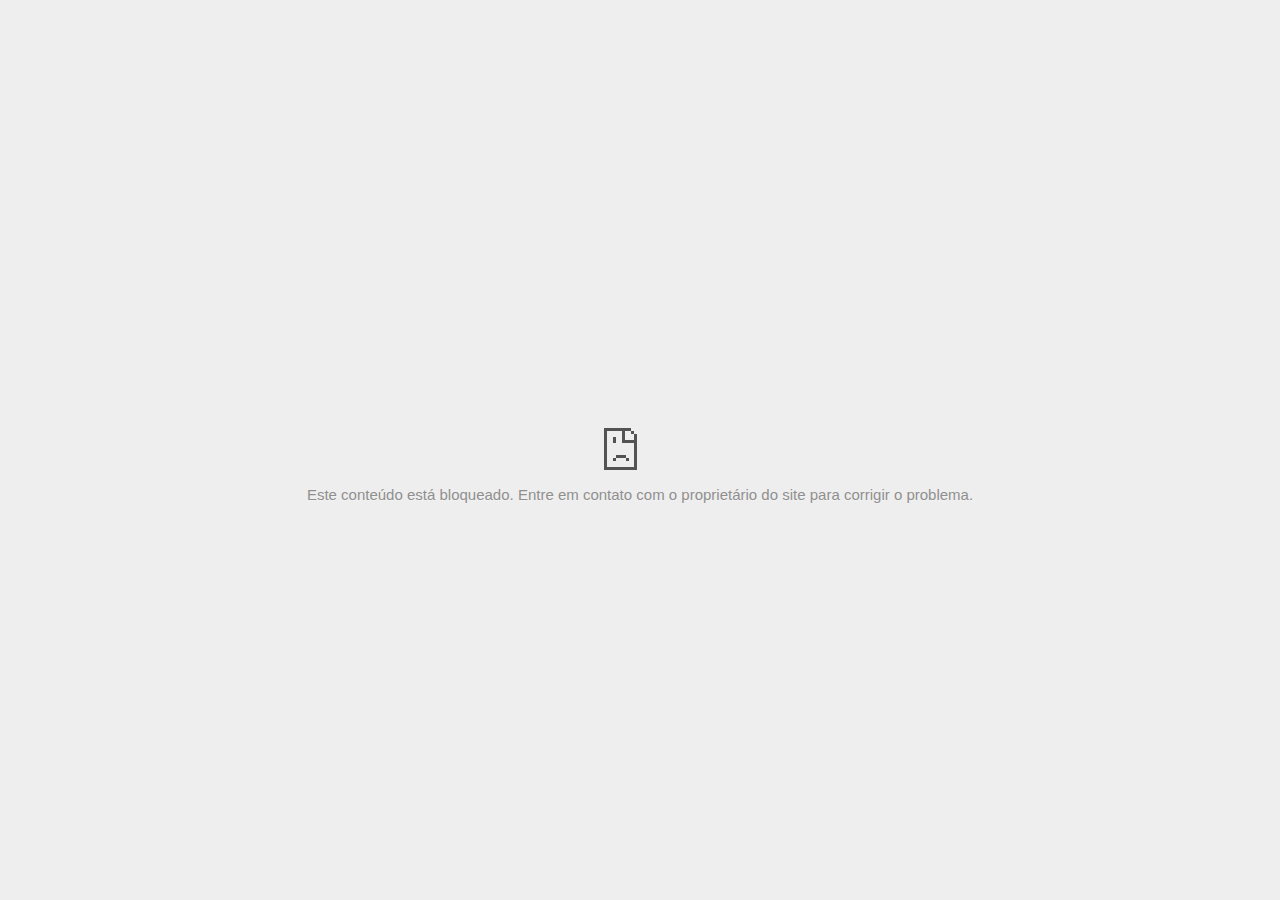
<file: pesquisas/Encontrar cor por valores hexadecimais _ Adobe Color_files/dest5(1).html>
<!DOCTYPE html>
<!-- saved from url=(0029)chrome-error://chromewebdata/ -->
<html dir="ltr" lang="pt" subframe=""><head><meta http-equiv="Content-Type" content="text/html; charset=UTF-8">
  
  <meta name="color-scheme" content="light dark">
  <meta name="theme-color" content="#fff">
  <meta name="viewport" content="width=device-width, initial-scale=1.0,
                                 maximum-scale=1.0, user-scalable=no">
  <title>adobemobiledev.demdex.net</title>
  <style>/* Copyright 2017 The Chromium Authors. All rights reserved.
 * Use of this source code is governed by a BSD-style license that can be
 * found in the LICENSE file. */

a {
  color: var(--link-color);
}

body {
  --background-color: #fff;
  --error-code-color: var(--google-gray-700);
  --google-blue-100: rgb(210, 227, 252);
  --google-blue-300: rgb(138, 180, 248);
  --google-blue-600: rgb(26, 115, 232);
  --google-blue-700: rgb(25, 103, 210);
  --google-gray-100: rgb(241, 243, 244);
  --google-gray-300: rgb(218, 220, 224);
  --google-gray-500: rgb(154, 160, 166);
  --google-gray-50: rgb(248, 249, 250);
  --google-gray-600: rgb(128, 134, 139);
  --google-gray-700: rgb(95, 99, 104);
  --google-gray-800: rgb(60, 64, 67);
  --google-gray-900: rgb(32, 33, 36);
  --heading-color: var(--google-gray-900);
  --link-color: rgb(88, 88, 88);
  --popup-container-background-color: rgba(0,0,0,.65);
  --primary-button-fill-color-active: var(--google-blue-700);
  --primary-button-fill-color: var(--google-blue-600);
  --primary-button-text-color: #fff;
  --quiet-background-color: rgb(247, 247, 247);
  --secondary-button-border-color: var(--google-gray-500);
  --secondary-button-fill-color: #fff;
  --secondary-button-hover-border-color: var(--google-gray-600);
  --secondary-button-hover-fill-color: var(--google-gray-50);
  --secondary-button-text-color: var(--google-gray-700);
  --small-link-color: var(--google-gray-700);
  --text-color: var(--google-gray-700);
  background: var(--background-color);
  color: var(--text-color);
  word-wrap: break-word;
}

.nav-wrapper .secondary-button {
  background: var(--secondary-button-fill-color);
  border: 1px solid var(--secondary-button-border-color);
  color: var(--secondary-button-text-color);
  float: none;
  margin: 0;
  padding: 8px 16px;
}

.hidden {
  display: none;
}

html {
  -webkit-text-size-adjust: 100%;
  font-size: 125%;
}

.icon {
  background-repeat: no-repeat;
  background-size: 100%;
}

@media (prefers-color-scheme: dark) {
  body {
    --background-color: var(--google-gray-900);
    --error-code-color: var(--google-gray-500);
    --heading-color: var(--google-gray-500);
    --link-color: var(--google-blue-300);
    --primary-button-fill-color-active: rgb(129, 162, 208);
    --primary-button-fill-color: var(--google-blue-300);
    --primary-button-text-color: var(--google-gray-900);
    --quiet-background-color: var(--background-color);
    --secondary-button-border-color: var(--google-gray-700);
    --secondary-button-fill-color: var(--google-gray-900);
    --secondary-button-hover-fill-color: rgb(48, 51, 57);
    --secondary-button-text-color: var(--google-blue-300);
    --small-link-color: var(--google-blue-300);
    --text-color: var(--google-gray-500);
  }
}
</style>
  <style>/* Copyright 2014 The Chromium Authors. All rights reserved.
   Use of this source code is governed by a BSD-style license that can be
   found in the LICENSE file. */

button {
  border: 0;
  border-radius: 4px;
  box-sizing: border-box;
  color: var(--primary-button-text-color);
  cursor: pointer;
  float: right;
  font-size: .875em;
  margin: 0;
  padding: 8px 16px;
  transition: box-shadow 150ms cubic-bezier(0.4, 0, 0.2, 1);
  user-select: none;
}

[dir='rtl'] button {
  float: left;
}

.bad-clock button,
.captive-portal button,
.insecure-form button,
.lookalike-url button,
.main-frame-blocked button,
.neterror button,
.offline button,
.pdf button,
.ssl button,
.safe-browsing-billing button {
  background: var(--primary-button-fill-color);
}

button:active {
  background: var(--primary-button-fill-color-active);
  outline: 0;
}

#debugging {
  display: inline;
  overflow: auto;
}

.debugging-content {
  line-height: 1em;
  margin-bottom: 0;
  margin-top: 1em;
}

.debugging-content-fixed-width {
  display: block;
  font-family: monospace;
  font-size: 1.2em;
  margin-top: 0.5em;
}

.debugging-title {
  font-weight: bold;
}

#details {
  margin: 0 0 50px;
}

#details p:not(:first-of-type) {
  margin-top: 20px;
}

.secondary-button:active {
  border-color: white;
  box-shadow: 0 1px 2px 0 rgba(60, 64, 67, .3),
      0 2px 6px 2px rgba(60, 64, 67, .15);
}

.secondary-button:hover {
  background: var(--secondary-button-hover-fill-color);
  border-color: var(--secondary-button-hover-border-color);
  text-decoration: none;
}

.error-code {
  color: var(--error-code-color);
  font-size: .86667em;
  text-transform: uppercase;
  margin-top: 12px;
}

#error-debugging-info {
  font-size: 0.8em;
}

h1 {
  color: var(--heading-color);
  font-size: 1.6em;
  font-weight: normal;
  line-height: 1.25em;
  margin-bottom: 16px;
}

h2 {
  font-size: 1.2em;
  font-weight: normal;
}

.icon {
  height: 72px;
  margin: 0 0 40px;
  width: 72px;
}

input[type=checkbox] {
  opacity: 0;
}

input[type=checkbox]:focus ~ .checkbox:after {
  outline: -webkit-focus-ring-color auto 5px;
}

.interstitial-wrapper {
  box-sizing: border-box;
  font-size: 1em;
  line-height: 1.6em;
  margin: 14vh auto 0;
  max-width: 600px;
  width: 100%;
}

#main-message > p {
  display: inline;
}

#extended-reporting-opt-in {
  font-size: .875em;
  margin-top: 32px;
}

#extended-reporting-opt-in label {
  display: grid;
  grid-template-columns: 1.8em 1fr;
  position: relative;
}

#enhanced-protection-message {
  border-radius: 4px;
  font-size: 1em;
  margin-top: 32px;
  padding: 10px 5px;
}

#enhanced-protection-message label {
  display: grid;
  grid-template-columns: 2.5em 1fr;
  position: relative;
}

#enhanced-protection-message div {
  margin: 0.5em;
}

#enhanced-protection-message .icon {
  height: 1.5em;
  vertical-align: middle;
  width: 1.5em;
}

.nav-wrapper {
  margin-top: 51px;
}

.nav-wrapper::after {
  clear: both;
  content: '';
  display: table;
  width: 100%;
}

.small-link {
  color: var(--small-link-color);
  font-size: .875em;
}

.checkboxes {
  flex: 0 0 24px;
}

.checkbox {
  --padding: .9em;
  background: transparent;
  display: block;
  height: 1em;
  left: -1em;
  padding-inline-start: var(--padding);
  position: absolute;
  right: 0;
  top: -.5em;
  width: 1em;
}

.checkbox::after {
  border: 1px solid white;
  border-radius: 2px;
  content: '';
  height: 1em;
  position: absolute;
  top: var(--padding);
  left: var(--padding);
  width: 1em;
}

.checkbox::before {
  background: transparent;
  border: 2px solid white;
  border-right-width: 0;
  border-top-width: 0;
  content: '';
  height: .2em;
  left: calc(.3em + var(--padding));
  opacity: 0;
  position: absolute;
  top: calc(.3em  + var(--padding));
  transform: rotate(-45deg);
  width: .5em;
}

input[type=checkbox]:checked ~ .checkbox::before {
  opacity: 1;
}

#recurrent-error-message {
  background: #ededed;
  border-radius: 4px;
  padding: 12px 16px;
  margin-top: 12px;
  margin-bottom: 16px;
}

.showing-recurrent-error-message #extended-reporting-opt-in {
  margin-top: 16px;
}

.showing-recurrent-error-message #enhanced-protection-message {
  margin-top: 16px;
}

@media (max-width: 700px) {
  .interstitial-wrapper {
    padding: 0 10%;
  }

  #error-debugging-info {
    overflow: auto;
  }
}

@media (max-width: 420px) {
  button,
  [dir='rtl'] button,
  .small-link {
    float: none;
    font-size: .825em;
    font-weight: 500;
    margin: 0;
    width: 100%;
  }

  button {
    padding: 16px 24px;
  }

  #details {
    margin: 20px 0 20px 0;
  }

  #details p:not(:first-of-type) {
    margin-top: 10px;
  }

  .secondary-button:not(.hidden) {
    display: block;
    margin-top: 20px;
    text-align: center;
    width: 100%;
  }

  .interstitial-wrapper {
    padding: 0 5%;
  }

  #extended-reporting-opt-in {
    margin-top: 24px;
  }

  #enhanced-protection-message {
    margin-top: 24px;
  }

  .nav-wrapper {
    margin-top: 30px;
  }
}

/**
 * Mobile specific styling.
 * Navigation buttons are anchored to the bottom of the screen.
 * Details message replaces the top content in its own scrollable area.
 */

@media (max-width: 420px) {
  .nav-wrapper .secondary-button {
    border: 0;
    margin: 16px 0 0;
    margin-inline-end: 0;
    padding-bottom: 16px;
    padding-top: 16px;
  }
}

/* Fixed nav. */
@media (min-width: 240px) and (max-width: 420px) and
       (min-height: 401px),
       (min-width: 421px) and (min-height: 240px) and
       (max-height: 560px) {
  body .nav-wrapper {
    background: var(--background-color);
    bottom: 0;
    box-shadow: 0 -12px 24px var(--background-color);
    left: 0;
    margin: 0 auto;
    max-width: 736px;
    padding-left: 24px;
    padding-right: 24px;
    position: fixed;
    right: 0;
    width: 100%;
    z-index: 2;
  }

  .interstitial-wrapper {
    max-width: 736px;
  }

  #details,
  #main-content {
    padding-bottom: 40px;
  }

  #details {
    padding-top: 5.5vh;
  }

  button.small-link {
    color: var(--google-blue-600);
  }
}

@media (max-width: 420px) and (orientation: portrait),
       (max-height: 560px) {
  body {
    margin: 0 auto;
  }

  button,
  [dir='rtl'] button,
  button.small-link,
  .nav-wrapper .secondary-button {
    font-family: Roboto-Regular,Helvetica;
    font-size: .933em;
    margin: 6px 0;
    transform: translatez(0);
  }

  .nav-wrapper {
    box-sizing: border-box;
    padding-bottom: 8px;
    width: 100%;
  }

  #details {
    box-sizing: border-box;
    height: auto;
    margin: 0;
    opacity: 1;
    transition: opacity 250ms cubic-bezier(0.4, 0, 0.2, 1);
  }

  #details.hidden,
  #main-content.hidden {
    height: 0;
    opacity: 0;
    overflow: hidden;
    padding-bottom: 0;
    transition: none;
  }

  h1 {
    font-size: 1.5em;
    margin-bottom: 8px;
  }

  .icon {
    margin-bottom: 5.69vh;
  }

  .interstitial-wrapper {
    box-sizing: border-box;
    margin: 7vh auto 12px;
    padding: 0 24px;
    position: relative;
  }

  .interstitial-wrapper p {
    font-size: .95em;
    line-height: 1.61em;
    margin-top: 8px;
  }

  #main-content {
    margin: 0;
    transition: opacity 100ms cubic-bezier(0.4, 0, 0.2, 1);
  }

  .small-link {
    border: 0;
  }

  .suggested-left > #control-buttons,
  .suggested-right > #control-buttons {
    float: none;
    margin: 0;
  }
}

@media (min-width: 421px) and (min-height: 500px) and (max-height: 560px) {
  .interstitial-wrapper {
    margin-top: 10vh;
  }
}

@media (min-height: 400px) and (orientation:portrait) {
  .interstitial-wrapper {
    margin-bottom: 145px;
  }
}

@media (min-height: 299px) {
  .nav-wrapper {
    padding-bottom: 16px;
  }
}

@media (max-height: 560px) and (min-height: 240px) and (orientation:landscape) {
  .extended-reporting-has-checkbox #details {
    padding-bottom: 80px;
  }
}

@media (min-height: 500px) and (max-height: 650px) and (max-width: 414px) and
       (orientation: portrait) {
  .interstitial-wrapper {
    margin-top: 7vh;
  }
}

@media (min-height: 650px) and (max-width: 414px) and (orientation: portrait) {
  .interstitial-wrapper {
    margin-top: 10vh;
  }
}

/* Small mobile screens. No fixed nav. */
@media (max-height: 400px) and (orientation: portrait),
       (max-height: 239px) and (orientation: landscape),
       (max-width: 419px) and (max-height: 399px) {
  .interstitial-wrapper {
    display: flex;
    flex-direction: column;
    margin-bottom: 0;
  }

  #details {
    flex: 1 1 auto;
    order: 0;
  }

  #main-content {
    flex: 1 1 auto;
    order: 0;
  }

  .nav-wrapper {
    flex: 0 1 auto;
    margin-top: 8px;
    order: 1;
    padding-left: 0;
    padding-right: 0;
    position: relative;
    width: 100%;
  }

  button,
  .nav-wrapper .secondary-button {
    padding: 16px 24px;
  }

  button.small-link {
    color: var(--google-blue-600);
  }
}

@media (max-width: 239px) and (orientation: portrait) {
  .nav-wrapper {
    padding-left: 0;
    padding-right: 0;
  }
}
</style>
  <style>/* Copyright 2013 The Chromium Authors. All rights reserved.
 * Use of this source code is governed by a BSD-style license that can be
 * found in the LICENSE file. */

/* Don't use the main frame div when the error is in a subframe. */
html[subframe] #main-frame-error {
  display: none;
}

/* Don't use the subframe error div when the error is in a main frame. */
html:not([subframe]) #sub-frame-error {
  display: none;
}

#diagnose-button {
  float: none;
  margin-bottom: 10px;
  margin-inline-start: 0;
  margin-top: 20px;
}

h1 {
  margin-top: 0;
  word-wrap: break-word;
}

h1 span {
  font-weight: 500;
}

h2 {
  color: var(--heading-color);
  font-size: 1.2em;
  font-weight: normal;
  margin: 10px 0;
}

a {
  text-decoration: none;
}

.icon {
  -webkit-user-select: none;
  display: inline-block;
}

.icon-generic {
  /**
   * Can't access chrome://theme/IDR_ERROR_NETWORK_GENERIC from an untrusted
   * renderer process, so embed the resource manually.
   */
  content: -webkit-image-set(
      url([data-uri]) 1x,
      url([data-uri]) 2x);
}

.icon-offline {
  content: -webkit-image-set(
      url([data-uri]) 1x,
      url([data-uri]) 2x);
  position: relative;
}

.icon-disabled {
  content: -webkit-image-set(
      url([data-uri]) 1x,
      url([data-uri]) 2x);
  width: 112px;
}

.error-code {
  display: block;
  font-size: .8em;
}

#content-top {
  margin: 20px;
}

#help-box-inner {
  background-color: #f9f9f9;
  border-top: 1px solid #EEE;
  color: #444;
  padding: 20px;
  text-align: start;
}

.hidden {
  display: none;
}

#suggestion {
  margin-top: 15px;
}

#suggestions-list a {
  color: var(--google-blue-600);
}

#suggestions-list p {
  margin-block-end: 0;
}

#suggestions-list ul {
  margin-top: 0;
}

.single-suggestion {
  list-style-type: none;
  padding-inline-start: 0;
}

#short-suggestion {
  margin-top: 5px;
}

#error-information-button {
  content: url([data-uri]);
  height: 24px;
  vertical-align: -.15em;
  width: 24px;
}

.use-popup-container#error-information-popup-container
  #error-information-popup {
  align-items: center;
  background-color: var(--popup-container-background-color);
  display: flex;
  height: 100%;
  left: 0;
  position: fixed;
  top: 0;
  width: 100%;
  z-index: 100;
}

.use-popup-container#error-information-popup-container
  #error-information-popup-content > p {
  margin-bottom: 11px;
  margin-inline-start: 20px;
}

.use-popup-container#error-information-popup-container #suggestions-list ul {
  margin-inline-start: 15px;
}

.use-popup-container#error-information-popup-container
  #error-information-popup-box {
  background-color: var(--background-color);
  left: 5%;
  padding-bottom: 15px;
  padding-top: 15px;
  position: fixed;
  width: 90%;
  z-index: 101;
}

.use-popup-container#error-information-popup-container div.error-code {
  margin-inline-start: 20px;
}

.use-popup-container#error-information-popup-container #suggestions-list p {
  margin-inline-start: 20px;
}

:not(.use-popup-container)#error-information-popup-container
  #error-information-popup-close {
  display: none;
}

#error-information-popup-close {
  margin-bottom: 0;
  margin-inline-end: 35px;
  margin-top: 15px;
  text-align: end;
}

.link-button {
  color: rgb(66, 133, 244);
  display: inline-block;
  font-weight: bold;
  text-transform: uppercase;
}

#sub-frame-error-details {

  color: #8F8F8F;

  /* Not done on mobile for performance reasons. */
  text-shadow: 0 1px 0 rgba(255,255,255,0.3);

}

[jscontent=hostName],
[jscontent=failedUrl] {
  overflow-wrap: break-word;
}

#search-container {
  /* Prevents a space between controls. */
  display: flex;
  margin-top: 20px;
}

#search-box {
  border: 1px solid #cdcdcd;
  flex-grow: 1;
  font-size: 1em;
  height: 26px;
  margin-inline-end: 0;
  padding: 1px 9px;
}

#search-box:focus {
  border: 1px solid rgb(93, 154, 255);
  outline: none;
}

#search-button {
  border: none;
  border-bottom-left-radius: 0;
  border-top-left-radius: 0;
  box-shadow: none;
  display: flex;
  height: 30px;
  margin: 0;
  padding: 0;
  width: 60px;
}

#search-image {
  content:
      -webkit-image-set(
          url([data-uri]) 1x,
          url([data-uri]) 2x);
  margin: auto;
}

.secondary-button {
  background: #d9d9d9;
  color: #696969;
  margin-inline-end: 16px;
}

.snackbar {
  background: #323232;
  border-radius: 2px;
  bottom: 24px;
  box-sizing: border-box;
  color: #fff;
  font-size: .87em;
  left: 24px;
  max-width: 568px;
  min-width: 288px;
  opacity: 0;
  padding: 16px 24px 12px;
  position: fixed;
  transform: translateY(90px);
  will-change: opacity, transform;
  z-index: 999;
}

.snackbar-show {
  -webkit-animation:
    show-snackbar 250ms cubic-bezier(0, 0, 0.2, 1) forwards,
    hide-snackbar 250ms cubic-bezier(0.4, 0, 1, 1) forwards 5s;
}

@-webkit-keyframes show-snackbar {
  100% {
    opacity: 1;
    transform: translateY(0);
  }
}

@-webkit-keyframes hide-snackbar {
  0% {
    opacity: 1;
    transform: translateY(0);
  }
  100% {
    opacity: 0;
    transform: translateY(90px);
  }
}

.suggestions {
  margin-top: 18px;
}

.suggestion-header {
  font-weight: bold;
  margin-bottom: 4px;
}

.suggestion-body {
  color: #777;
}

/* Increase line height at higher resolutions. */
@media (min-width: 641px) and (min-height: 641px) {
  #help-box-inner {
    line-height: 18px;
  }
}

/* Decrease padding at low sizes. */
@media (max-width: 640px), (max-height: 640px) {
  h1 {
    margin: 0 0 15px;
  }
  #content-top {
    margin: 15px;
  }
  #help-box-inner {
    padding: 20px;
  }
  .suggestions {
    margin-top: 10px;
  }
  .suggestion-header {
    margin-bottom: 0;
  }
}

#download-link,
#download-link-clicked {
  margin-bottom: 30px;
  margin-top: 30px;
}

#download-link-clicked {
  color: #BBB;
}

#download-link::before,
#download-link-clicked::before {
  content: url([data-uri]);
  display: inline-block;
  margin-inline-end: 4px;
  vertical-align: -webkit-baseline-middle;
}

#download-link-clicked::before {
  opacity: 0;
  width: 0;
}

#offline-content-list-visibility-card {
  border: 1px solid white;
  border-radius: 8px;
  display: flex;
  font-size: .8em;
  justify-content: space-between;
  line-height: 1;
}

#offline-content-list.list-hidden #offline-content-list-visibility-card {
  border-color: rgb(218, 220, 224);
}

#offline-content-list-visibility-card > div {
  padding: 1em;
}

#offline-content-list-title {
  color: var(--google-gray-700);
}

#offline-content-list-show-text,
#offline-content-list-hide-text {
  color: rgb(66, 133, 244);
}

/* Hides the "hide" text div when the offline content list is collapsed/hidden
 * and, alternatively, hides the "show" text div when the offline content list
 * is expanded/shown.
 */
#offline-content-list.list-hidden #offline-content-list-hide-text,
#offline-content-list:not(.list-hidden) #offline-content-list-show-text {
  display: none;
}

/* Controls the animation of the offline content list when it is expanded/shown.
 */
#offline-content-suggestions {
  /* Max-height has to be set for the height animation to work. The chosen value
   * is a little greater than the maximum height the list will have, when all
   * suggestions have images, so that it is never clamped. This makes so that
   * when the actual height is smaller then the animation is not as smooth.
   */
  max-height: 27em;
  transition: max-height 200ms ease-in, visibility 0s 200ms,
              opacity 200ms 200ms linear;
}

/* Controls the animation of the offline content list when it is
 * collapsed/hidden.
 */
#offline-content-list.list-hidden #offline-content-suggestions {
  max-height: 0;
  opacity: 0;
  transition: opacity 200ms linear, visibility 0s 200ms,
              max-height 200ms 200ms ease-out;
  visibility: hidden;
}

#offline-content-list {
  margin-inline-start: -5%;
  width: 110%;
}

/* The selectors below adjust the "overflow" of the suggestion cards contents
 * based on the same screen size based strategy used for the main frame, which
 * is applied by the `interstitial-wrapper` class. */
@media (max-width: 420px)  {
  #offline-content-list {
    margin-inline-start: -2.5%;
    width: 105%;
  }
}
@media (max-width: 420px) and (orientation: portrait),
       (max-height: 560px) {
  #offline-content-list {
    margin-inline-start: -12px;
    width: calc(100% + 24px);
  }
}

.suggestion-with-image .offline-content-suggestion-thumbnail {
  flex-basis: 8.2em;
  flex-shrink: 0;
}

.suggestion-with-image .offline-content-suggestion-thumbnail > img {
  height: 100%;
  width: 100%;
}

.suggestion-with-image #offline-content-list:not(.is-rtl)
.offline-content-suggestion-thumbnail > img {
  border-bottom-right-radius: 7px;
  border-top-right-radius: 7px;
}

.suggestion-with-image #offline-content-list.is-rtl
.offline-content-suggestion-thumbnail > img {
  border-bottom-left-radius: 7px;
  border-top-left-radius: 7px;
}

.suggestion-with-icon .offline-content-suggestion-thumbnail {
  align-items: center;
  display: flex;
  justify-content: center;
  min-height: 4.2em;
  min-width: 4.2em;
}

.suggestion-with-icon .offline-content-suggestion-thumbnail > div {
  align-items: center;
  background-color: rgb(241, 243, 244);
  border-radius: 50%;
  display: flex;
  height: 2.3em;
  justify-content: center;
  width: 2.3em;
}

.suggestion-with-icon .offline-content-suggestion-thumbnail > div > img {
  height: 1.45em;
  width: 1.45em;
}

.offline-content-suggestion-favicon {
  height: 1em;
  margin-inline-end: 0.4em;
  width: 1.4em;
}

.offline-content-suggestion-favicon > img {
  height: 1.4em;
  width: 1.4em;
}

.no-favicon .offline-content-suggestion-favicon {
  display: none;
}

.image-video {
  content: url([data-uri]);
}

.image-music-note {
  content: url([data-uri]);
}

.image-earth {
  content: url([data-uri]);
}

.image-file {
  content: url([data-uri]);
}

.offline-content-suggestion-texts {
  display: flex;
  flex-direction: column;
  justify-content: space-between;
  line-height: 1.3;
  padding: .9em;
  width: 100%;
}

.offline-content-suggestion-title {
  -webkit-box-orient: vertical;
  -webkit-line-clamp: 3;
  color: rgb(32, 33, 36);
  display: -webkit-box;
  font-size: 1.1em;
  overflow: hidden;
  text-overflow: ellipsis;
}

div.offline-content-suggestion {
  align-items: stretch;
  border: 1px solid rgb(218, 220, 224);
  border-radius: 8px;
  display: flex;
  justify-content: space-between;
  margin-bottom: .8em;
}

.suggestion-with-image {
  flex-direction: row;
  height: 8.2em;
  max-height: 8.2em;
}

.suggestion-with-icon {
  flex-direction: row-reverse;
  height: 4.2em;
  max-height: 4.2em;
}

.suggestion-with-icon .offline-content-suggestion-title {
  -webkit-line-clamp: 1;
  word-break: break-all;
}

.suggestion-with-icon .offline-content-suggestion-texts {
  padding-inline-start: 0;
}

.offline-content-suggestion-attribution-freshness {
  color: rgb(95, 99, 104);
  display: flex;
  font-size: .8em;
  line-height: 1.7em;
}

.offline-content-suggestion-attribution {
  -webkit-box-orient: vertical;
  -webkit-line-clamp: 1;
  display: -webkit-box;
  flex-shrink: 1;
  margin-inline-end: 0.3em;
  overflow: hidden;
  overflow-wrap: break-word;
  text-overflow: ellipsis;
  word-break: break-all;
}

.no-attribution .offline-content-suggestion-attribution {
  display: none;
}

.offline-content-suggestion-freshness::before {
  content: '-';
  display: inline-block;
  flex-shrink: 0;
  margin-inline-end: .1em;
  margin-inline-start: .1em;
}

.no-attribution .offline-content-suggestion-freshness::before {
  display: none;
}

.offline-content-suggestion-freshness {
  flex-shrink: 0;
}

.suggestion-with-image .offline-content-suggestion-pin-spacer {
  flex-grow: 100;
  flex-shrink: 1;
}

.suggestion-with-image .offline-content-suggestion-pin {
  content: url([data-uri]);
  flex-shrink: 0;
  height: 1.4em;
  margin-inline-start: .4em;
  width: 1.4em;
}

/* Controls the animation (and a bit more) of the launch-downloads-home action
 * button when the offline content list is expanded/shown.
 */
#offline-content-list-action {
  text-align: center;
  transition: visibility 0s 200ms, opacity 200ms 200ms linear;
}

/* Controls the animation of the launch-downloads-home action button when the
 * offline content list is collapsed/hidden.
 */
#offline-content-list.list-hidden #offline-content-list-action {
  opacity: 0;
  transition: opacity 200ms linear, visibility 0s 200ms;
  visibility: hidden;
}

#cancel-save-page-button {
  background-image: url([data-uri]);
  background-position: right 27px center;
  background-repeat: no-repeat;
  border: 1px solid var(--google-gray-300);
  border-radius: 5px;
  color: var(--google-gray-700);
  margin-bottom: 26px;
  padding-bottom: 16px;
  padding-inline-end: 88px;
  padding-inline-start: 16px;
  padding-top: 16px;
  text-align: start;
}

html[dir='rtl'] #cancel-save-page-button {
  background-position: left 27px center;
}

#save-page-for-later-button {
  display: flex;
  justify-content: start;
}

#save-page-for-later-button a::before {
  content: url([data-uri]);
  display: inline-block;
  margin-inline-end: 4px;
  vertical-align: -webkit-baseline-middle;
}

.hidden#save-page-for-later-button {
  display: none;
}

/* Don't allow overflow when in a subframe. */
html[subframe] body {
  overflow: hidden;
}

#sub-frame-error {
  -webkit-align-items: center;
  -webkit-flex-flow: column;
  -webkit-justify-content: center;
  background-color: #DDD;
  display: -webkit-flex;
  height: 100%;
  left: 0;
  position: absolute;
  text-align: center;
  top: 0;
  transition: background-color 200ms ease-in-out;
  width: 100%;
}

#sub-frame-error:hover {
  background-color: #EEE;
}

#sub-frame-error .icon-generic {
  margin: 0 0 16px;
}

#sub-frame-error-details {
  margin: 0 10px;
  text-align: center;
  visibility: hidden;
}

/* Show details only when hovering. */
#sub-frame-error:hover #sub-frame-error-details {
  visibility: visible;
}

/* If the iframe is too small, always hide the error code. */
/* TODO(mmenke): See if overflow: no-display works better, once supported. */
@media (max-width: 200px), (max-height: 95px) {
  #sub-frame-error-details {
    display: none;
  }
}

/* Adjust icon for small embedded frames in apps. */
@media (max-height: 100px) {
  #sub-frame-error .icon-generic {
    height: auto;
    margin: 0;
    padding-top: 0;
    width: 25px;
  }
}

/* details-button is special; it's a <button> element that looks like a link. */
#details-button {
  box-shadow: none;
  min-width: 0;
}

/* Styles for platform dependent separation of controls and details button. */
.suggested-left > #control-buttons,
.suggested-right > #details-button {
  float: left;
}

.suggested-right > #control-buttons,
.suggested-left > #details-button {
  float: right;
}

.suggested-left .secondary-button {
  margin-inline-end: 0;
  margin-inline-start: 16px;
}

#details-button.singular {
  float: none;
}

/* download-button shows both icon and text. */
#download-button {
  padding-bottom: 4px;
  padding-top: 4px;
  position: relative;
}

#download-button::before {
  background: -webkit-image-set(
      url([data-uri]) 1x,
      url([data-uri]) 2x)
    no-repeat;
  content: '';
  display: inline-block;
  height: 24px;
  margin-inline-end: 4px;
  margin-inline-start: -4px;
  vertical-align: middle;
  width: 24px;
}

#download-button:disabled {
  background: rgb(180, 206, 249);
  color: rgb(255, 255, 255);
}

/*
TODO(https://crbug.com/852872): UI for offline suggested content is incomplete.
*/
.suggested-thumbnail {
  height: 25vw;
  width: 25vw;
}

/* Alternate dino page button styles */
#control-buttons .reload-button-alternate:disabled {
  background: #ccc;
  color: #fff;
  font-size: 14px;
  height: 48px;
}

#buttons::after {
  clear: both;
  content: '';
  display: block;
  width: 100%;
}

/* Offline page */
html[dir='rtl'] .runner-container,
html[dir='rtl'].offline .icon-offline {
  transform: scaleX(-1);
}

.offline {
  transition: filter 1.5s cubic-bezier(0.65, 0.05, 0.36, 1),
              background-color 1.5s cubic-bezier(0.65, 0.05, 0.36, 1);

  will-change: filter, background-color;

}

.offline body {
  transition: background-color 1.5s cubic-bezier(0.65, 0.05, 0.36, 1);
}

.offline #main-message > p {
  display: none;
}

/* iOS WKWebView inverts the background color set at the HTML level
whereas Blink does not. */
.offline.inverted {
  filter: invert(1);

  background-color: #000;


}

.offline.inverted body {
  background-color: #fff;
}

.offline .interstitial-wrapper {
  color: var(--text-color);
  font-size: 1em;
  line-height: 1.55;
  margin: 0 auto;
  max-width: 600px;
  padding-top: 100px;
  width: 100%;
}

.offline .runner-container {
  direction: ltr;
  height: 150px;
  max-width: 600px;
  overflow: hidden;
  position: absolute;
  top: 35px;
  width: 44px;
}

.offline .runner-container:focus {
  outline: none;
}

.offline .runner-container:focus-visible {
  outline: 3px solid var(--google-blue-300);
}

.offline .runner-canvas {
  height: 150px;
  max-width: 600px;
  opacity: 1;
  overflow: hidden;
  position: absolute;
  top: 0;
  z-index: 10;
}

.offline .controller {
  height: 100vh;
  left: 0;
  position: absolute;
  top: 0;
  width: 100vw;
  z-index: 9;
}

#offline-resources {
  display: none;
}

#offline-instruction {
  image-rendering: pixelated;
  left: 0;
  margin: auto;
  position: absolute;
  right: 0;
  top: 60px;
  width: fit-content;
}

.offline-runner-live-region {
  bottom: 0;
  color: var(--background-color);
  display: block;
  font-size: xx-small;
  position: absolute;
  text-align: center;
}

@media (max-width: 420px) {
  #download-button {
    padding-bottom: 12px;
    padding-top: 12px;
  }

  .suggested-left > #control-buttons,
  .suggested-right > #control-buttons {
    float: none;
  }

  .snackbar {
    border-radius: 0;
    bottom: 0;
    left: 0;
    width: 100%;
  }
}

@media (max-height: 350px) {
  h1 {
    margin: 0 0 15px;
  }

  .icon-offline {
    margin: 0 0 10px;
  }

  .interstitial-wrapper {
    margin-top: 5%;
  }

  .nav-wrapper {
    margin-top: 30px;
  }
}

@media (min-width: 420px) and (max-width: 736px) and
       (min-height: 240px) and (max-height: 420px) and
       (orientation:landscape) {
  .interstitial-wrapper {
    margin-bottom: 100px;
  }
}

@media (max-width: 360px) and (max-height: 480px) {
  .offline .interstitial-wrapper {
    padding-top: 60px;
  }

  .offline .runner-container {
    top: 8px;
  }
}

@media (min-height: 240px) and (orientation: landscape) {
  .offline .interstitial-wrapper {
    margin-bottom: 90px;
  }

  .icon-offline {
    margin-bottom: 20px;
  }
}

@media (max-height: 320px) and (orientation: landscape) {
  .icon-offline {
    margin-bottom: 0;
  }

  .offline .runner-container {
    top: 10px;
  }
}

@media (max-width: 240px) {
  button {
    padding-inline-end: 12px;
    padding-inline-start: 12px;
  }

  .interstitial-wrapper {
    overflow: inherit;
    padding: 0 8px;
  }
}

@media (max-width: 120px) {
  button {
    width: auto;
  }
}

.arcade-mode,
.arcade-mode .runner-container,
.arcade-mode .runner-canvas {
  image-rendering: pixelated;
  max-width: 100%;
  overflow: hidden;
}

.arcade-mode #buttons,
.arcade-mode #main-content {
  opacity: 0;
  overflow: hidden;
}

.arcade-mode .interstitial-wrapper {
  height: 100vh;
  max-width: 100%;
  overflow: hidden;
}

.arcade-mode .runner-container {
  left: 0;
  margin: auto;
  right: 0;
  transform-origin: top center;
  transition: transform 250ms cubic-bezier(0.4, 0, 1, 1) 400ms;
  z-index: 2;
}

@media (prefers-color-scheme: dark) {
  .icon {
    filter: invert(1);
  }

  .offline .runner-canvas {
    filter: invert(1);
  }

  .offline.inverted {
    filter: invert(0);
  
    background-color: var(--background-color);
  
  
  }

  .offline.inverted body {
    background-color: #fff;
  }

  #suggestions-list a {
    color: var(--link-color);
  }

  #error-information-button {
    filter: invert(0.6);
  }
}
</style>
  <script>// Copyright 2013 The Chromium Authors. All rights reserved.
// Use of this source code is governed by a BSD-style license that can be
// found in the LICENSE file.

/**
 * @typedef {{
 *   downloadButtonClick: function(),
 *   reloadButtonClick: function(),
 *   detailsButtonClick: function(),
 *   diagnoseErrorsButtonClick: function(),
 *   trackEasterEgg: function(),
 *   updateEasterEggHighScore: function(number),
 *   resetEasterEggHighScore: function(),
 *   launchOfflineItem: function(string, string),
 *   savePageForLater: function(),
 *   cancelSavePage: function(),
 *   listVisibilityChange: function(boolean),
 * }}
 */
// eslint-disable-next-line no-var
var errorPageController;

const HIDDEN_CLASS = 'hidden';

// Decodes a UTF16 string that is encoded as base64.
function decodeUTF16Base64ToString(encoded_text) {
  const data = atob(encoded_text);
  let result = '';
  for (let i = 0; i < data.length; i += 2) {
    result +=
        String.fromCharCode(data.charCodeAt(i) * 256 + data.charCodeAt(i + 1));
  }
  return result;
}

function toggleHelpBox() {
  const helpBoxOuter = document.getElementById('details');
  helpBoxOuter.classList.toggle(HIDDEN_CLASS);
  const detailsButton = document.getElementById('details-button');
  if (helpBoxOuter.classList.contains(HIDDEN_CLASS)) {
    /** @suppress {missingProperties} */
    detailsButton.innerText = detailsButton.detailsText;
  } else {
    /** @suppress {missingProperties} */
    detailsButton.innerText = detailsButton.hideDetailsText;
  }

  // Details appears over the main content on small screens.
  if (mobileNav) {
    document.getElementById('main-content').classList.toggle(HIDDEN_CLASS);
    const runnerContainer = document.querySelector('.runner-container');
    if (runnerContainer) {
      runnerContainer.classList.toggle(HIDDEN_CLASS);
    }
  }
}

function diagnoseErrors() {
  if (window.errorPageController) {
    errorPageController.diagnoseErrorsButtonClick();
  }
}

// Subframes use a different layout but the same html file.  This is to make it
// easier to support platforms that load the error page via different
// mechanisms (Currently just iOS). We also use the subframe style for portals
// as they are embedded like subframes and can't be interacted with by the user.
if (window.top.location !== window.location || window.portalHost) {
  document.documentElement.setAttribute('subframe', '');
}

// Re-renders the error page using |strings| as the dictionary of values.
// Used by NetErrorTabHelper to update DNS error pages with probe results.
function updateForDnsProbe(strings) {
  const context = new JsEvalContext(strings);
  jstProcess(context, document.getElementById('t'));
  onDocumentLoadOrUpdate();
}

// Given the classList property of an element, adds an icon class to the list
// and removes the previously-
function updateIconClass(classList, newClass) {
  let oldClass;

  if (classList.hasOwnProperty('last_icon_class')) {
    oldClass = classList['last_icon_class'];
    if (oldClass === newClass) {
      return;
    }
  }

  classList.add(newClass);
  if (oldClass !== undefined) {
    classList.remove(oldClass);
  }

  classList['last_icon_class'] = newClass;

  if (newClass === 'icon-offline') {
    document.firstElementChild.classList.add('offline');
    new Runner('.interstitial-wrapper');
  } else {
    document.body.classList.add('neterror');
  }
}

// Does a search using |baseSearchUrl| and the text in the search box.
function search(baseSearchUrl) {
  const searchTextNode = document.getElementById('search-box');
  document.location = baseSearchUrl + searchTextNode.value;
  return false;
}

// Implements button clicks.  This function is needed during the transition
// between implementing these in trunk chromium and implementing them in
// iOS.
function reloadButtonClick(url) {
  if (window.errorPageController) {
    errorPageController.reloadButtonClick();
  } else {
    window.location = url;
  }
}

function downloadButtonClick() {
  if (window.errorPageController) {
    errorPageController.downloadButtonClick();
    const downloadButton = document.getElementById('download-button');
    downloadButton.disabled = true;
    /** @suppress {missingProperties} */
    downloadButton.textContent = downloadButton.disabledText;

    document.getElementById('download-link-wrapper')
        .classList.add(HIDDEN_CLASS);
    document.getElementById('download-link-clicked-wrapper')
        .classList.remove(HIDDEN_CLASS);
  }
}

function detailsButtonClick() {
  if (window.errorPageController) {
    errorPageController.detailsButtonClick();
  }
}

let primaryControlOnLeft = true;
// 

function setAutoFetchState(scheduled, can_schedule) {
  document.getElementById('cancel-save-page-button')
      .classList.toggle(HIDDEN_CLASS, !scheduled);
  document.getElementById('save-page-for-later-button')
      .classList.toggle(HIDDEN_CLASS, scheduled || !can_schedule);
}

function savePageLaterClick() {
  errorPageController.savePageForLater();
  // savePageForLater will eventually trigger a call to setAutoFetchState() when
  // it completes.
}

function cancelSavePageClick() {
  errorPageController.cancelSavePage();
  // setAutoFetchState is not called in response to cancelSavePage(), so do it
  // now.
  setAutoFetchState(false, true);
}

function toggleErrorInformationPopup() {
  document.getElementById('error-information-popup-container')
      .classList.toggle(HIDDEN_CLASS);
}

function launchOfflineItem(itemID, name_space) {
  errorPageController.launchOfflineItem(itemID, name_space);
}

function launchDownloadsPage() {
  errorPageController.launchDownloadsPage();
}

function getIconForSuggestedItem(item) {
  // Note: |item.content_type| contains the enum values from
  // chrome::mojom::AvailableContentType.
  switch (item.content_type) {
    case 1:  // kVideo
      return 'image-video';
    case 2:  // kAudio
      return 'image-music-note';
    case 0:  // kPrefetchedPage
    case 3:  // kOtherPage
      return 'image-earth';
  }
  return 'image-file';
}

function getSuggestedContentDiv(item, index) {
  // Note: See AvailableContentToValue in available_offline_content_helper.cc
  // for the data contained in an |item|.
  // TODO(carlosk): Present |snippet_base64| when that content becomes
  // available.
  let thumbnail = '';
  const extraContainerClasses = [];
  // html_inline.py will try to replace src attributes with data URIs using a
  // simple regex. The following is obfuscated slightly to avoid that.
  const source = 'src';
  if (item.thumbnail_data_uri) {
    extraContainerClasses.push('suggestion-with-image');
    thumbnail = `<img ${source}="${item.thumbnail_data_uri}">`;
  } else {
    extraContainerClasses.push('suggestion-with-icon');
    const iconClass = getIconForSuggestedItem(item);
    thumbnail = `<div><img class="${iconClass}"></div>`;
  }

  let favicon = '';
  if (item.favicon_data_uri) {
    favicon = `<img ${source}="${item.favicon_data_uri}">`;
  } else {
    extraContainerClasses.push('no-favicon');
  }

  if (!item.attribution_base64) {
    extraContainerClasses.push('no-attribution');
  }

  return `
  <div class="offline-content-suggestion ${extraContainerClasses.join(' ')}"
    onclick="launchOfflineItem('${item.ID}', '${item.name_space}')">
      <div class="offline-content-suggestion-texts">
        <div id="offline-content-suggestion-title-${index}"
             class="offline-content-suggestion-title">
        </div>
        <div class="offline-content-suggestion-attribution-freshness">
          <div id="offline-content-suggestion-favicon-${index}"
               class="offline-content-suggestion-favicon">
            ${favicon}
          </div>
          <div id="offline-content-suggestion-attribution-${index}"
               class="offline-content-suggestion-attribution">
          </div>
          <div class="offline-content-suggestion-freshness">
            ${item.date_modified}
          </div>
          <div class="offline-content-suggestion-pin-spacer"></div>
          <div class="offline-content-suggestion-pin"></div>
        </div>
      </div>
      <div class="offline-content-suggestion-thumbnail">
        ${thumbnail}
      </div>
  </div>`;
}

/**
 * @typedef {{
 *   ID: string,
 *   name_space: string,
 *   title_base64: string,
 *   snippet_base64: string,
 *   date_modified: string,
 *   attribution_base64: string,
 *   thumbnail_data_uri: string,
 *   favicon_data_uri: string,
 *   content_type: number,
 * }}
 */
let AvailableOfflineContent;

// Populates a list of suggested offline content.
// Note: For security reasons all content downloaded from the web is considered
// unsafe and must be securely handled to be presented on the dino page. Images
// have already been safely re-encoded but textual content -- like title and
// attribution -- must be properly handled here.
// @param {boolean} isShown
// @param {Array<AvailableOfflineContent>} suggestions
function offlineContentAvailable(isShown, suggestions) {
  if (!suggestions || !loadTimeData.valueExists('offlineContentList')) {
    return;
  }

  const suggestionsHTML = [];
  for (let index = 0; index < suggestions.length; index++) {
    suggestionsHTML.push(getSuggestedContentDiv(suggestions[index], index));
  }

  document.getElementById('offline-content-suggestions').innerHTML =
      suggestionsHTML.join('\n');

  // Sets textual web content using |textContent| to make sure it's handled as
  // plain text.
  for (let index = 0; index < suggestions.length; index++) {
    document.getElementById(`offline-content-suggestion-title-${index}`)
        .textContent =
        decodeUTF16Base64ToString(suggestions[index].title_base64);
    document.getElementById(`offline-content-suggestion-attribution-${index}`)
        .textContent =
        decodeUTF16Base64ToString(suggestions[index].attribution_base64);
  }

  const contentListElement = document.getElementById('offline-content-list');
  if (document.dir === 'rtl') {
    contentListElement.classList.add('is-rtl');
  }
  contentListElement.hidden = false;
  // The list is configured as hidden by default. Show it if needed.
  if (isShown) {
    toggleOfflineContentListVisibility(false);
  }
}

function toggleOfflineContentListVisibility(updatePref) {
  if (!loadTimeData.valueExists('offlineContentList')) {
    return;
  }

  const contentListElement = document.getElementById('offline-content-list');
  const isVisible = !contentListElement.classList.toggle('list-hidden');

  if (updatePref && window.errorPageController) {
    errorPageController.listVisibilityChanged(isVisible);
  }
}

// Called on document load, and from updateForDnsProbe().
function onDocumentLoadOrUpdate() {
  const downloadButtonVisible = loadTimeData.valueExists('downloadButton') &&
      loadTimeData.getValue('downloadButton').msg;
  const detailsButton = document.getElementById('details-button');

  // If offline content suggestions will be visible, the usual buttons will not
  // be presented.
  const offlineContentVisible =
      loadTimeData.valueExists('suggestedOfflineContentPresentation');
  if (offlineContentVisible) {
    document.querySelector('.nav-wrapper').classList.add(HIDDEN_CLASS);
    detailsButton.classList.add(HIDDEN_CLASS);

    document.getElementById('download-link').hidden = !downloadButtonVisible;
    document.getElementById('download-links-wrapper')
        .classList.remove(HIDDEN_CLASS);
    document.getElementById('error-information-popup-container')
        .classList.add('use-popup-container', HIDDEN_CLASS);
    document.getElementById('error-information-button')
        .classList.remove(HIDDEN_CLASS);
  }

  const attemptAutoFetch = loadTimeData.valueExists('attemptAutoFetch') &&
      loadTimeData.getValue('attemptAutoFetch');

  const reloadButtonVisible = loadTimeData.valueExists('reloadButton') &&
      loadTimeData.getValue('reloadButton').msg;

  const reloadButton = document.getElementById('reload-button');
  const downloadButton = document.getElementById('download-button');
  if (reloadButton.style.display === 'none' &&
      downloadButton.style.display === 'none') {
    detailsButton.classList.add('singular');
  }

  // Show or hide control buttons.
  const controlButtonDiv = document.getElementById('control-buttons');
  controlButtonDiv.hidden =
      offlineContentVisible || !(reloadButtonVisible || downloadButtonVisible);
}

function onDocumentLoad() {
  // Sets up the proper button layout for the current platform.
  const buttonsDiv = document.getElementById('buttons');
  if (primaryControlOnLeft) {
    buttonsDiv.classList.add('suggested-left');
  } else {
    buttonsDiv.classList.add('suggested-right');
  }

  onDocumentLoadOrUpdate();
}

document.addEventListener('DOMContentLoaded', onDocumentLoad);
</script>
  <script>// Copyright 2015 The Chromium Authors. All rights reserved.
// Use of this source code is governed by a BSD-style license that can be
// found in the LICENSE file.

let mobileNav = false;

/**
 * For small screen mobile the navigation buttons are moved
 * below the advanced text.
 */
function onResize() {
  const helpOuterBox = document.querySelector('#details');
  const mainContent = document.querySelector('#main-content');
  const mediaQuery = '(min-width: 240px) and (max-width: 420px) and ' +
      '(min-height: 401px), ' +
      '(max-height: 560px) and (min-height: 240px) and ' +
      '(min-width: 421px)';

  const detailsHidden = helpOuterBox.classList.contains(HIDDEN_CLASS);
  const runnerContainer = document.querySelector('.runner-container');

  // Check for change in nav status.
  if (mobileNav !== window.matchMedia(mediaQuery).matches) {
    mobileNav = !mobileNav;

    // Handle showing the top content / details sections according to state.
    if (mobileNav) {
      mainContent.classList.toggle(HIDDEN_CLASS, !detailsHidden);
      helpOuterBox.classList.toggle(HIDDEN_CLASS, detailsHidden);
      if (runnerContainer) {
        runnerContainer.classList.toggle(HIDDEN_CLASS, !detailsHidden);
      }
    } else if (!detailsHidden) {
      // Non mobile nav with visible details.
      mainContent.classList.remove(HIDDEN_CLASS);
      helpOuterBox.classList.remove(HIDDEN_CLASS);
      if (runnerContainer) {
        runnerContainer.classList.remove(HIDDEN_CLASS);
      }
    }
  }
}

function setupMobileNav() {
  window.addEventListener('resize', onResize);
  onResize();
}

document.addEventListener('DOMContentLoaded', setupMobileNav);
</script>
  <script>// Copyright (c) 2014 The Chromium Authors. All rights reserved.
// Use of this source code is governed by a BSD-style license that can be
// found in the LICENSE file.

/**
 * T-Rex runner.
 * @param {string} outerContainerId Outer containing element id.
 * @param {!Object=} opt_config
 * @constructor
 * @implements {EventListener}
 * @export
 */
function Runner(outerContainerId, opt_config) {
  // Singleton
  if (Runner.instance_) {
    return Runner.instance_;
  }
  Runner.instance_ = this;

  this.outerContainerEl = document.querySelector(outerContainerId);
  this.containerEl = null;
  this.snackbarEl = null;
  // A div to intercept touch events. Only set while (playing && useTouch).
  this.touchController = null;

  this.config = opt_config || Runner.config;
  // Logical dimensions of the container.
  this.dimensions = Runner.defaultDimensions;

  this.gameType = null;
  Runner.spriteDefinition = Runner.spriteDefinitionByType['original'];

  this.altGameImageSprite = null;
  this.altGameModeActive = false;
  this.altGameModeFlashTimer = null;
  this.fadeInTimer = 0;

  this.canvas = null;
  this.canvasCtx = null;

  this.tRex = null;

  this.distanceMeter = null;
  this.distanceRan = 0;

  this.highestScore = 0;
  this.syncHighestScore = false;

  this.time = 0;
  this.runningTime = 0;
  this.msPerFrame = 1000 / FPS;
  this.currentSpeed = this.config.SPEED;

  this.obstacles = [];

  this.activated = false; // Whether the easter egg has been activated.
  this.playing = false; // Whether the game is currently in play state.
  this.crashed = false;
  this.paused = false;
  this.inverted = false;
  this.invertTimer = 0;
  this.resizeTimerId_ = null;

  this.playCount = 0;

  // Sound FX.
  this.audioBuffer = null;

  /** @type {Object} */
  this.soundFx = {};
  this.generatedSoundFx = null;

  // Global web audio context for playing sounds.
  this.audioContext = null;

  // Images.
  this.images = {};
  this.imagesLoaded = 0;

  // Gamepad state.
  this.pollingGamepads = false;
  this.gamepadIndex = undefined;
  this.previousGamepad = null;

  if (this.isDisabled()) {
    this.setupDisabledRunner();
  } else {
    if (Runner.isAltGameModeEnabled()) {
      this.initAltGameType();
      Runner.gameType = this.gameType;
    }
    this.loadImages();

    window['initializeEasterEggHighScore'] =
        this.initializeHighScore.bind(this);
  }
}

/**
 * Default game width.
 * @const
 */
const DEFAULT_WIDTH = 600;

/**
 * Frames per second.
 * @const
 */
const FPS = 60;

/** @const */
const IS_HIDPI = window.devicePixelRatio > 1;

/** @const */
const IS_IOS = /CriOS/.test(window.navigator.userAgent);

/** @const */
const IS_MOBILE = /Android/.test(window.navigator.userAgent) || IS_IOS;

/** @const */
const IS_RTL = document.querySelector('html').dir == 'rtl';

/** @const */
const ARCADE_MODE_URL = 'chrome://dino/';

/** @const */
const RESOURCE_POSTFIX = 'offline-resources-';

/** @const */
const A11Y_STRINGS = {
  ariaLabel: 'dinoGameA11yAriaLabel',
  gameOver: 'dinoGameA11yGameOver',
  highScore: 'dinoGameA11yHighScore',
  jump: 'dinoGameA11yJump',
  started: 'dinoGameA11yStartGame'
};

/**
 * Default game configuration.
 */
Runner.config = {
  ACCELERATION: 0.001,
  AUDIOCUE_PROXIMITY_THRESHOLD: 190,
  AUDIOCUE_PROXIMITY_THRESHOLD_MOBILE_A11Y: 250,
  BG_CLOUD_SPEED: 0.2,
  BOTTOM_PAD: 10,
  // Scroll Y threshold at which the game can be activated.
  CANVAS_IN_VIEW_OFFSET: -10,
  CLEAR_TIME: 3000,
  CLOUD_FREQUENCY: 0.5,
  FADE_DURATION: 1,
  FLASH_DURATION: 1000,
  GAMEOVER_CLEAR_TIME: 1200,
  GAP_COEFFICIENT: 0.6,
  GRAVITY: 0.6,
  INITIAL_JUMP_VELOCITY: 12,
  INVERT_FADE_DURATION: 12000,
  INVERT_DISTANCE: 700,
  MAX_BLINK_COUNT: 3,
  MAX_CLOUDS: 6,
  MAX_OBSTACLE_LENGTH: 3,
  MAX_OBSTACLE_DUPLICATION: 2,
  MAX_SPEED: 13,
  MIN_JUMP_HEIGHT: 35,
  MOBILE_SPEED_COEFFICIENT: 1.2,
  RESOURCE_TEMPLATE_ID: 'audio-resources',
  SPEED: 6,
  SPEED_DROP_COEFFICIENT: 3,
  ARCADE_MODE_INITIAL_TOP_POSITION: 35,
  ARCADE_MODE_TOP_POSITION_PERCENT: 0.1
};


/**
 * Default dimensions.
 */
Runner.defaultDimensions = {
  WIDTH: DEFAULT_WIDTH,
  HEIGHT: 150
};


/**
 * CSS class names.
 * @enum {string}
 */
Runner.classes = {
  ARCADE_MODE: 'arcade-mode',
  CANVAS: 'runner-canvas',
  CONTAINER: 'runner-container',
  CRASHED: 'crashed',
  ICON: 'icon-offline',
  INVERTED: 'inverted',
  SNACKBAR: 'snackbar',
  SNACKBAR_SHOW: 'snackbar-show',
  TOUCH_CONTROLLER: 'controller'
};


/**
 * Sound FX. Reference to the ID of the audio tag on interstitial page.
 * @enum {string}
 */
Runner.sounds = {
  BUTTON_PRESS: 'offline-sound-press',
  HIT: 'offline-sound-hit',
  SCORE: 'offline-sound-reached'
};


/**
 * Key code mapping.
 * @enum {Object}
 */
Runner.keycodes = {
  JUMP: {'38': 1, '32': 1},  // Up, spacebar
  DUCK: {'40': 1},  // Down
  RESTART: {'13': 1}  // Enter
};


/**
 * Runner event names.
 * @enum {string}
 */
Runner.events = {
  ANIM_END: 'webkitAnimationEnd',
  CLICK: 'click',
  KEYDOWN: 'keydown',
  KEYUP: 'keyup',
  POINTERDOWN: 'pointerdown',
  POINTERUP: 'pointerup',
  RESIZE: 'resize',
  TOUCHEND: 'touchend',
  TOUCHSTART: 'touchstart',
  VISIBILITY: 'visibilitychange',
  BLUR: 'blur',
  FOCUS: 'focus',
  LOAD: 'load',
  GAMEPADCONNECTED: 'gamepadconnected',
};

Runner.prototype = {
  /**
   * Assign a random game type.
   */
  initAltGameType() {
    this.gameType = loadTimeData && loadTimeData.valueExists('altGameType') ?
        GAME_TYPE[parseInt(loadTimeData.getValue('altGameType'), 10) - 1] :
        '';
  },

  /**
   * Whether the easter egg has been disabled. CrOS enterprise enrolled devices.
   * @return {boolean}
   */
  isDisabled() {
    return loadTimeData && loadTimeData.valueExists('disabledEasterEgg');
  },

  /**
   * For disabled instances, set up a snackbar with the disabled message.
   */
  setupDisabledRunner() {
    this.containerEl = document.createElement('div');
    this.containerEl.className = Runner.classes.SNACKBAR;
    this.containerEl.textContent = loadTimeData.getValue('disabledEasterEgg');
    this.outerContainerEl.appendChild(this.containerEl);

    // Show notification when the activation key is pressed.
    document.addEventListener(Runner.events.KEYDOWN, function(e) {
      if (Runner.keycodes.JUMP[e.keyCode]) {
        this.containerEl.classList.add(Runner.classes.SNACKBAR_SHOW);
        document.querySelector('.icon').classList.add('icon-disabled');
      }
    }.bind(this));
  },

  /**
   * Setting individual settings for debugging.
   * @param {string} setting
   * @param {number|string} value
   */
  updateConfigSetting(setting, value) {
    if (setting in this.config && value !== undefined) {
      this.config[setting] = value;

      switch (setting) {
        case 'GRAVITY':
        case 'MIN_JUMP_HEIGHT':
        case 'SPEED_DROP_COEFFICIENT':
          this.tRex.config[setting] = value;
          break;
        case 'INITIAL_JUMP_VELOCITY':
          this.tRex.setJumpVelocity(value);
          break;
        case 'SPEED':
          this.setSpeed(/** @type {number} */ (value));
          break;
      }
    }
  },

  /**
   * Creates an on page image element from the base 64 encoded string source.
   * @param {string} resourceName Name in data object,
   * @return {HTMLImageElement} The created element.
   */
  createImageElement(resourceName) {
    const imgSrc = loadTimeData && loadTimeData.valueExists(resourceName) ?
        loadTimeData.getString(resourceName) :
        null;

    if (imgSrc) {
      const el =
          /** @type {HTMLImageElement} */ (document.createElement('img'));
      el.id = resourceName;
      el.src = imgSrc;
      document.getElementById('offline-resources').appendChild(el);
      return el;
    }
    return null;
  },

  /**
   * Cache the appropriate image sprite from the page and get the sprite sheet
   * definition.
   */
  loadImages() {
    let scale = '1x';
    this.spriteDef = Runner.spriteDefinition.LDPI;
    if (IS_HIDPI) {
      scale = '2x';
      this.spriteDef = Runner.spriteDefinition.HDPI;
    }

    Runner.imageSprite = /** @type {HTMLImageElement} */
        (document.getElementById(RESOURCE_POSTFIX + scale));

    if (this.gameType) {
      Runner.altGameImageSprite = /** @type {HTMLImageElement} */
          (this.createImageElement('altGameSpecificImage' + scale));
      Runner.altCommonImageSprite = /** @type {HTMLImageElement} */
          (this.createImageElement('altGameCommonImage' + scale));
    }
    Runner.origImageSprite = Runner.imageSprite;

    // Disable the alt game mode if the sprites can't be loaded.
    if (!Runner.altGameImageSprite || !Runner.altCommonImageSprite) {
      Runner.isAltGameModeEnabled = () => false;
      this.altGameModeActive = false;
    }

    if (Runner.imageSprite.complete) {
      this.init();
    } else {
      // If the images are not yet loaded, add a listener.
      Runner.imageSprite.addEventListener(Runner.events.LOAD,
          this.init.bind(this));
    }
  },

  /**
   * Load and decode base 64 encoded sounds.
   */
  loadSounds() {
    if (!IS_IOS) {
      this.audioContext = new AudioContext();

      const resourceTemplate =
          document.getElementById(this.config.RESOURCE_TEMPLATE_ID).content;

      for (const sound in Runner.sounds) {
        let soundSrc =
            resourceTemplate.getElementById(Runner.sounds[sound]).src;
        soundSrc = soundSrc.substr(soundSrc.indexOf(',') + 1);
        const buffer = decodeBase64ToArrayBuffer(soundSrc);

        // Async, so no guarantee of order in array.
        this.audioContext.decodeAudioData(buffer, function(index, audioData) {
            this.soundFx[index] = audioData;
          }.bind(this, sound));
      }
    }
  },

  /**
   * Sets the game speed. Adjust the speed accordingly if on a smaller screen.
   * @param {number=} opt_speed
   */
  setSpeed(opt_speed) {
    const speed = opt_speed || this.currentSpeed;

    // Reduce the speed on smaller mobile screens.
    if (this.dimensions.WIDTH < DEFAULT_WIDTH) {
      const mobileSpeed = speed * this.dimensions.WIDTH / DEFAULT_WIDTH *
          this.config.MOBILE_SPEED_COEFFICIENT;
      this.currentSpeed = mobileSpeed > speed ? speed : mobileSpeed;
    } else if (opt_speed) {
      this.currentSpeed = opt_speed;
    }
  },

  /**
   * Game initialiser.
   */
  init() {
    // Hide the static icon.
    document.querySelector('.' + Runner.classes.ICON).style.visibility =
        'hidden';

    this.adjustDimensions();
    this.setSpeed();

    const ariaLabel = getA11yString(A11Y_STRINGS.ariaLabel);
    this.containerEl = document.createElement('div');
    this.containerEl.setAttribute('role', IS_MOBILE ? 'button' : 'application');
    this.containerEl.setAttribute('tabindex', '0');
    this.containerEl.setAttribute('title', ariaLabel);

    this.containerEl.className = Runner.classes.CONTAINER;

    // Player canvas container.
    this.canvas = createCanvas(this.containerEl, this.dimensions.WIDTH,
        this.dimensions.HEIGHT);

    // Live region for game status updates.
    this.a11yStatusEl = document.createElement('span');
    this.a11yStatusEl.className = 'offline-runner-live-region';
    this.a11yStatusEl.setAttribute('aria-live', 'assertive');
    this.a11yStatusEl.textContent = '';
    Runner.a11yStatusEl = this.a11yStatusEl;

    if (IS_IOS) {
      this.outerContainerEl.appendChild(this.a11yStatusEl);
    } else {
      this.containerEl.appendChild(this.a11yStatusEl);
    }

    this.generatedSoundFx = new GeneratedSoundFx();

    this.canvasCtx =
        /** @type {CanvasRenderingContext2D} */ (this.canvas.getContext('2d'));
    this.canvasCtx.fillStyle = '#f7f7f7';
    this.canvasCtx.fill();
    Runner.updateCanvasScaling(this.canvas);

    // Horizon contains clouds, obstacles and the ground.
    this.horizon = new Horizon(this.canvas, this.spriteDef, this.dimensions,
        this.config.GAP_COEFFICIENT);

    // Distance meter
    this.distanceMeter = new DistanceMeter(this.canvas,
          this.spriteDef.TEXT_SPRITE, this.dimensions.WIDTH);

    // Draw t-rex
    this.tRex = new Trex(this.canvas, this.spriteDef.TREX);

    this.outerContainerEl.appendChild(this.containerEl);

    this.startListening();
    this.update();

    window.addEventListener(Runner.events.RESIZE,
        this.debounceResize.bind(this));

    // Handle dark mode
    const darkModeMediaQuery =
        window.matchMedia('(prefers-color-scheme: dark)');
    this.isDarkMode = darkModeMediaQuery && darkModeMediaQuery.matches;
    darkModeMediaQuery.addListener((e) => {
      this.isDarkMode = e.matches;
    });
  },

  /**
   * Create the touch controller. A div that covers whole screen.
   */
  createTouchController() {
    this.touchController = document.createElement('div');
    this.touchController.className = Runner.classes.TOUCH_CONTROLLER;
    this.touchController.addEventListener(Runner.events.TOUCHSTART, this);
    this.touchController.addEventListener(Runner.events.TOUCHEND, this);
    this.outerContainerEl.appendChild(this.touchController);
  },

  /**
   * Debounce the resize event.
   */
  debounceResize() {
    if (!this.resizeTimerId_) {
      this.resizeTimerId_ =
          setInterval(this.adjustDimensions.bind(this), 250);
    }
  },

  /**
   * Adjust game space dimensions on resize.
   */
  adjustDimensions() {
    clearInterval(this.resizeTimerId_);
    this.resizeTimerId_ = null;

    const boxStyles = window.getComputedStyle(this.outerContainerEl);
    const padding = Number(boxStyles.paddingLeft.substr(0,
        boxStyles.paddingLeft.length - 2));

    this.dimensions.WIDTH = this.outerContainerEl.offsetWidth - padding * 2;
    if (this.isArcadeMode()) {
      this.dimensions.WIDTH = Math.min(DEFAULT_WIDTH, this.dimensions.WIDTH);
      if (this.activated) {
        this.setArcadeModeContainerScale();
      }
    }

    // Redraw the elements back onto the canvas.
    if (this.canvas) {
      this.canvas.width = this.dimensions.WIDTH;
      this.canvas.height = this.dimensions.HEIGHT;

      Runner.updateCanvasScaling(this.canvas);

      this.distanceMeter.calcXPos(this.dimensions.WIDTH);
      this.clearCanvas();
      this.horizon.update(0, 0, true);
      this.tRex.update(0);

      // Outer container and distance meter.
      if (this.playing || this.crashed || this.paused) {
        this.containerEl.style.width = this.dimensions.WIDTH + 'px';
        this.containerEl.style.height = this.dimensions.HEIGHT + 'px';
        this.distanceMeter.update(0, Math.ceil(this.distanceRan));
        this.stop();
      } else {
        this.tRex.draw(0, 0);
      }

      // Game over panel.
      if (this.crashed && this.gameOverPanel) {
        this.gameOverPanel.updateDimensions(this.dimensions.WIDTH);
        this.gameOverPanel.draw(this.altGameModeActive, this.tRex);
      }
    }
  },

  /**
   * Play the game intro.
   * Canvas container width expands out to the full width.
   */
  playIntro() {
    if (!this.activated && !this.crashed) {
      this.playingIntro = true;
      this.tRex.playingIntro = true;

      // CSS animation definition.
      const keyframes = '@-webkit-keyframes intro { ' +
            'from { width:' + Trex.config.WIDTH + 'px }' +
            'to { width: ' + this.dimensions.WIDTH + 'px }' +
          '}';
      document.styleSheets[0].insertRule(keyframes, 0);

      this.containerEl.addEventListener(Runner.events.ANIM_END,
          this.startGame.bind(this));

      this.containerEl.style.webkitAnimation = 'intro .4s ease-out 1 both';
      this.containerEl.style.width = this.dimensions.WIDTH + 'px';

      this.setPlayStatus(true);
      this.activated = true;
    } else if (this.crashed) {
      this.restart();
    }
  },


  /**
   * Update the game status to started.
   */
  startGame() {
    if (this.isArcadeMode()) {
      this.setArcadeMode();
    }
    this.runningTime = 0;
    this.playingIntro = false;
    this.tRex.playingIntro = false;
    this.containerEl.style.webkitAnimation = '';
    this.playCount++;
    this.generatedSoundFx.background();
    announcePhrase(getA11yString(A11Y_STRINGS.started));

    if (IS_IOS) {
      this.containerEl.setAttribute('title', '');
    }

    // Handle tabbing off the page. Pause the current game.
    document.addEventListener(Runner.events.VISIBILITY,
          this.onVisibilityChange.bind(this));

    window.addEventListener(Runner.events.BLUR,
          this.onVisibilityChange.bind(this));

    window.addEventListener(Runner.events.FOCUS,
          this.onVisibilityChange.bind(this));
  },

  clearCanvas() {
    this.canvasCtx.clearRect(0, 0, this.dimensions.WIDTH,
        this.dimensions.HEIGHT);
  },

  /**
   * Checks whether the canvas area is in the viewport of the browser
   * through the current scroll position.
   * @return boolean.
   */
  isCanvasInView() {
    return this.containerEl.getBoundingClientRect().top >
        Runner.config.CANVAS_IN_VIEW_OFFSET;
  },

  /**
   * Enable the alt game mode. Switching out the sprites.
   */
  enableAltGameMode() {
    Runner.imageSprite = Runner.altGameImageSprite;
    Runner.spriteDefinition = Runner.spriteDefinitionByType[Runner.gameType];

    if (IS_HIDPI) {
      this.spriteDef = Runner.spriteDefinition.HDPI;
    } else {
      this.spriteDef = Runner.spriteDefinition.LDPI;
    }

    this.altGameModeActive = true;
    this.tRex.enableAltGameMode(this.spriteDef.TREX);
    this.horizon.enableAltGameMode(this.spriteDef);
    this.generatedSoundFx.background();
  },

  /**
   * Update the game frame and schedules the next one.
   */
  update() {
    this.updatePending = false;

    const now = getTimeStamp();
    let deltaTime = now - (this.time || now);

    // Flashing when switching game modes.
    if (this.altGameModeFlashTimer < 0 || this.altGameModeFlashTimer === 0) {
      this.altGameModeFlashTimer = null;
      this.tRex.setFlashing(false);
      this.enableAltGameMode();
    } else if (this.altGameModeFlashTimer > 0) {
      this.altGameModeFlashTimer -= deltaTime;
      this.tRex.update(deltaTime);
      deltaTime = 0;
    }

    this.time = now;

    if (this.playing) {
      this.clearCanvas();

      // Additional fade in - Prevents jump when switching sprites
      if (this.altGameModeActive &&
          this.fadeInTimer <= this.config.FADE_DURATION) {
        this.fadeInTimer += deltaTime / 1000;
        this.canvasCtx.globalAlpha = this.fadeInTimer;
      } else {
        this.canvasCtx.globalAlpha = 1;
      }

      if (this.tRex.jumping) {
        this.tRex.updateJump(deltaTime);
      }

      this.runningTime += deltaTime;
      const hasObstacles = this.runningTime > this.config.CLEAR_TIME;

      // First jump triggers the intro.
      if (this.tRex.jumpCount === 1 && !this.playingIntro) {
        this.playIntro();
      }

      // The horizon doesn't move until the intro is over.
      if (this.playingIntro) {
        this.horizon.update(0, this.currentSpeed, hasObstacles);
      } else if (!this.crashed) {
        const showNightMode = this.isDarkMode ^ this.inverted;
        deltaTime = !this.activated ? 0 : deltaTime;
        this.horizon.update(
            deltaTime, this.currentSpeed, hasObstacles, showNightMode);
      }

      // Check for collisions.
      let collision = hasObstacles &&
          checkForCollision(this.horizon.obstacles[0], this.tRex);

      // For a11y, audio cues.
      if (Runner.audioCues && hasObstacles) {
        const jumpObstacle =
            this.horizon.obstacles[0].typeConfig.type != 'COLLECTABLE';

        if (!this.horizon.obstacles[0].jumpAlerted) {
          const threshold = Runner.isMobileMouseInput ?
              Runner.config.AUDIOCUE_PROXIMITY_THRESHOLD_MOBILE_A11Y :
              Runner.config.AUDIOCUE_PROXIMITY_THRESHOLD;
          const adjProximityThreshold = threshold +
              (threshold * Math.log10(this.currentSpeed / Runner.config.SPEED));

          if (this.horizon.obstacles[0].xPos < adjProximityThreshold) {
            if (jumpObstacle) {
              this.generatedSoundFx.jump();
            }
            this.horizon.obstacles[0].jumpAlerted = true;
          }
        }
      }

      // Activated alt game mode.
      if (Runner.isAltGameModeEnabled() && collision &&
          this.horizon.obstacles[0].typeConfig.type == 'COLLECTABLE') {
        this.horizon.removeFirstObstacle();
        this.tRex.setFlashing(true);
        collision = false;
        this.altGameModeFlashTimer = this.config.FLASH_DURATION;
        this.runningTime = 0;
        this.generatedSoundFx.collect();
      }

      if (!collision) {
        this.distanceRan += this.currentSpeed * deltaTime / this.msPerFrame;

        if (this.currentSpeed < this.config.MAX_SPEED) {
          this.currentSpeed += this.config.ACCELERATION;
        }
      } else {
        this.gameOver();
      }

      const playAchievementSound = this.distanceMeter.update(deltaTime,
          Math.ceil(this.distanceRan));

      if (!Runner.audioCues && playAchievementSound) {
        this.playSound(this.soundFx.SCORE);
      }

      // Night mode.
      if (!Runner.isAltGameModeEnabled()) {
        if (this.invertTimer > this.config.INVERT_FADE_DURATION) {
          this.invertTimer = 0;
          this.invertTrigger = false;
          this.invert(false);
        } else if (this.invertTimer) {
          this.invertTimer += deltaTime;
        } else {
          const actualDistance =
              this.distanceMeter.getActualDistance(Math.ceil(this.distanceRan));

          if (actualDistance > 0) {
            this.invertTrigger =
                !(actualDistance % this.config.INVERT_DISTANCE);

            if (this.invertTrigger && this.invertTimer === 0) {
              this.invertTimer += deltaTime;
              this.invert(false);
            }
          }
        }
      }
    }

    if (this.playing || (!this.activated &&
        this.tRex.blinkCount < Runner.config.MAX_BLINK_COUNT)) {
      this.tRex.update(deltaTime);
      this.scheduleNextUpdate();
    }
  },

  /**
   * Event handler.
   * @param {Event} e
   */
  handleEvent(e) {
    return (function(evtType, events) {
      switch (evtType) {
        case events.KEYDOWN:
        case events.TOUCHSTART:
        case events.POINTERDOWN:
          this.onKeyDown(e);
          break;
        case events.KEYUP:
        case events.TOUCHEND:
        case events.POINTERUP:
          this.onKeyUp(e);
          break;
        case events.GAMEPADCONNECTED:
          this.onGamepadConnected(e);
          break;
      }
    }.bind(this))(e.type, Runner.events);
  },

  /**
   * Initialize audio cues if activated by focus on the canvas element.
   * @param {Event} e
   */
  handleCanvasKeyPress(e) {
    if (!this.activated) {
      Runner.audioCues = true;
      this.generatedSoundFx.init();
      Runner.generatedSoundFx = this.generatedSoundFx;
      Runner.config.CLEAR_TIME *= 1.2;
    } else if (e.keyCode && Runner.keycodes.JUMP[e.keyCode]) {
      this.onKeyDown(e);
    }
  },

  /**
   * Prevent space key press from scrolling.
   * @param {Event} e
   */
  preventScrolling(e) {
    if (e.keyCode === 32) {
      e.preventDefault();
    }
  },

  /**
   * Bind relevant key / mouse / touch listeners.
   */
  startListening() {
    // A11y keyboard / screen reader activation.
    this.containerEl.addEventListener(
        Runner.events.KEYDOWN, this.handleCanvasKeyPress.bind(this));
    this.canvas.addEventListener(
        Runner.events.KEYDOWN, this.preventScrolling.bind(this));
    this.canvas.addEventListener(
        Runner.events.KEYUP, this.preventScrolling.bind(this));

    // Keys.
    document.addEventListener(Runner.events.KEYDOWN, this);
    document.addEventListener(Runner.events.KEYUP, this);

    // Touch / pointer.
    this.containerEl.addEventListener(Runner.events.TOUCHSTART, this);
    document.addEventListener(Runner.events.POINTERDOWN, this);
    document.addEventListener(Runner.events.POINTERUP, this);

    if (this.isArcadeMode()) {
      // Gamepad
      window.addEventListener(Runner.events.GAMEPADCONNECTED, this);
    }
  },

  /**
   * Remove all listeners.
   */
  stopListening() {
    document.removeEventListener(Runner.events.KEYDOWN, this);
    document.removeEventListener(Runner.events.KEYUP, this);

    if (this.touchController) {
      this.touchController.removeEventListener(Runner.events.TOUCHSTART, this);
      this.touchController.removeEventListener(Runner.events.TOUCHEND, this);
    }

    this.containerEl.removeEventListener(Runner.events.TOUCHSTART, this);
    document.removeEventListener(Runner.events.POINTERDOWN, this);
    document.removeEventListener(Runner.events.POINTERUP, this);

    if (this.isArcadeMode()) {
      window.removeEventListener(Runner.events.GAMEPADCONNECTED, this);
    }
  },

  /**
   * Process keydown.
   * @param {Event} e
   */
  onKeyDown(e) {
    // Prevent native page scrolling whilst tapping on mobile.
    if (IS_MOBILE && this.playing) {
      e.preventDefault();
    }

    if (this.isCanvasInView()) {
      if (!this.crashed && !this.paused) {
        // For a11y, screen reader activation.
        const isMobileMouseInput = IS_MOBILE &&
                e.type === Runner.events.POINTERDOWN &&
                e.pointerType == 'mouse' && e.target == this.containerEl ||
            (IS_IOS && e.pointerType == 'touch' &&
             document.activeElement == this.containerEl);

        if (Runner.keycodes.JUMP[e.keyCode] ||
            e.type === Runner.events.TOUCHSTART || isMobileMouseInput ||
            (Runner.keycodes.DUCK[e.keyCode] && this.altGameModeActive)) {
          e.preventDefault();
          // Starting the game for the first time.
          if (!this.playing) {
            // Started by touch so create a touch controller.
            if (!this.touchController && e.type === Runner.events.TOUCHSTART) {
              this.createTouchController();
            }

            if (isMobileMouseInput) {
              this.handleCanvasKeyPress(e);
            }
            this.loadSounds();
            this.setPlayStatus(true);
            this.update();
            if (window.errorPageController) {
              errorPageController.trackEasterEgg();
            }
          }
          // Start jump.
          if (!this.tRex.jumping && !this.tRex.ducking) {
            if (Runner.audioCues) {
              this.generatedSoundFx.cancelFootSteps();
            } else {
              this.playSound(this.soundFx.BUTTON_PRESS);
            }
            this.tRex.startJump(this.currentSpeed);
          }
          // Ducking is disabled on alt game modes.
        } else if (
            !this.altGameModeActive && this.playing &&
            Runner.keycodes.DUCK[e.keyCode]) {
          e.preventDefault();
          if (this.tRex.jumping) {
            // Speed drop, activated only when jump key is not pressed.
            this.tRex.setSpeedDrop();
          } else if (!this.tRex.jumping && !this.tRex.ducking) {
            // Duck.
            this.tRex.setDuck(true);
          }
        }
        // iOS only triggers touchstart and no pointer events.
      } else if (
          IS_IOS && this.crashed && e.type === Runner.events.TOUCHSTART &&
          e.currentTarget === this.containerEl) {
        this.handleGameOverClicks(e);
      }
    }
  },

  /**
   * Process key up.
   * @param {Event} e
   */
  onKeyUp(e) {
    const keyCode = String(e.keyCode);
    const isjumpKey = Runner.keycodes.JUMP[keyCode] ||
        e.type === Runner.events.TOUCHEND || e.type === Runner.events.POINTERUP;

    if (this.isRunning() && isjumpKey) {
      this.tRex.endJump();
    } else if (Runner.keycodes.DUCK[keyCode]) {
      this.tRex.speedDrop = false;
      this.tRex.setDuck(false);
    } else if (this.crashed) {
      // Check that enough time has elapsed before allowing jump key to restart.
      const deltaTime = getTimeStamp() - this.time;

      if (this.isCanvasInView() &&
          (Runner.keycodes.RESTART[keyCode] || this.isLeftClickOnCanvas(e) ||
          (deltaTime >= this.config.GAMEOVER_CLEAR_TIME &&
          Runner.keycodes.JUMP[keyCode]))) {
        this.handleGameOverClicks(e);
      }
    } else if (this.paused && isjumpKey) {
      // Reset the jump state
      this.tRex.reset();
      this.play();
    }
  },

  /**
   * Process gamepad connected event.
   * @param {Event} e
   */
  onGamepadConnected(e) {
    if (!this.pollingGamepads) {
      this.pollGamepadState();
    }
  },

  /**
   * rAF loop for gamepad polling.
   */
  pollGamepadState() {
    const gamepads = navigator.getGamepads();
    this.pollActiveGamepad(gamepads);

    this.pollingGamepads = true;
    requestAnimationFrame(this.pollGamepadState.bind(this));
  },

  /**
   * Polls for a gamepad with the jump button pressed. If one is found this
   * becomes the "active" gamepad and all others are ignored.
   * @param {!Array<Gamepad>} gamepads
   */
  pollForActiveGamepad(gamepads) {
    for (let i = 0; i < gamepads.length; ++i) {
      if (gamepads[i] && gamepads[i].buttons.length > 0 &&
          gamepads[i].buttons[0].pressed) {
        this.gamepadIndex = i;
        this.pollActiveGamepad(gamepads);
        return;
      }
    }
  },

  /**
   * Polls the chosen gamepad for button presses and generates KeyboardEvents
   * to integrate with the rest of the game logic.
   * @param {!Array<Gamepad>} gamepads
   */
  pollActiveGamepad(gamepads) {
    if (this.gamepadIndex === undefined) {
      this.pollForActiveGamepad(gamepads);
      return;
    }

    const gamepad = gamepads[this.gamepadIndex];
    if (!gamepad) {
      this.gamepadIndex = undefined;
      this.pollForActiveGamepad(gamepads);
      return;
    }

    // The gamepad specification defines the typical mapping of physical buttons
    // to button indicies: https://w3c.github.io/gamepad/#remapping
    this.pollGamepadButton(gamepad, 0, 38);  // Jump
    if (gamepad.buttons.length >= 2) {
      this.pollGamepadButton(gamepad, 1, 40);  // Duck
    }
    if (gamepad.buttons.length >= 10) {
      this.pollGamepadButton(gamepad, 9, 13);  // Restart
    }

    this.previousGamepad = gamepad;
  },

  /**
   * Generates a key event based on a gamepad button.
   * @param {!Gamepad} gamepad
   * @param {number} buttonIndex
   * @param {number} keyCode
   */
  pollGamepadButton(gamepad, buttonIndex, keyCode) {
    const state = gamepad.buttons[buttonIndex].pressed;
    let previousState = false;
    if (this.previousGamepad) {
      previousState = this.previousGamepad.buttons[buttonIndex].pressed;
    }
    // Generate key events on the rising and falling edge of a button press.
    if (state !== previousState) {
      const e = new KeyboardEvent(state ? Runner.events.KEYDOWN
                                      : Runner.events.KEYUP,
                                { keyCode: keyCode });
      document.dispatchEvent(e);
    }
  },

  /**
   * Handle interactions on the game over screen state.
   * A user is able to tap the high score twice to reset it.
   * @param {Event} e
   */
  handleGameOverClicks(e) {
    e.preventDefault();
    if (this.distanceMeter.hasClickedOnHighScore(e) && this.highestScore) {
      if (this.distanceMeter.isHighScoreFlashing()) {
        // Subsequent click, reset the high score.
        this.saveHighScore(0, true);
        this.distanceMeter.resetHighScore();
      } else {
        // First click, flash the high score.
        this.distanceMeter.startHighScoreFlashing();
      }
    } else {
      this.distanceMeter.cancelHighScoreFlashing();
      this.restart();
    }
  },

  /**
   * Returns whether the event was a left click on canvas.
   * On Windows right click is registered as a click.
   * @param {Event} e
   * @return {boolean}
   */
  isLeftClickOnCanvas(e) {
    return e.button != null && e.button < 2 &&
        e.type === Runner.events.POINTERUP &&
        (e.target === this.canvas ||
         (IS_MOBILE && Runner.audioCues && e.target === this.containerEl));
  },

  /**
   * RequestAnimationFrame wrapper.
   */
  scheduleNextUpdate() {
    if (!this.updatePending) {
      this.updatePending = true;
      this.raqId = requestAnimationFrame(this.update.bind(this));
    }
  },

  /**
   * Whether the game is running.
   * @return {boolean}
   */
  isRunning() {
    return !!this.raqId;
  },

  /**
   * Set the initial high score as stored in the user's profile.
   * @param {number} highScore
   */
  initializeHighScore(highScore) {
    this.syncHighestScore = true;
    highScore = Math.ceil(highScore);
    if (highScore < this.highestScore) {
      if (window.errorPageController) {
        errorPageController.updateEasterEggHighScore(this.highestScore);
      }
      return;
    }
    this.highestScore = highScore;
    this.distanceMeter.setHighScore(this.highestScore);
  },

  /**
   * Sets the current high score and saves to the profile if available.
   * @param {number} distanceRan Total distance ran.
   * @param {boolean=} opt_resetScore Whether to reset the score.
   */
  saveHighScore(distanceRan, opt_resetScore) {
    this.highestScore = Math.ceil(distanceRan);
    this.distanceMeter.setHighScore(this.highestScore);

    // Store the new high score in the profile.
    if (this.syncHighestScore && window.errorPageController) {
      if (opt_resetScore) {
        errorPageController.resetEasterEggHighScore();
      } else {
        errorPageController.updateEasterEggHighScore(this.highestScore);
      }
    }
  },

  /**
   * Game over state.
   */
  gameOver() {
    this.playSound(this.soundFx.HIT);
    vibrate(200);

    this.stop();
    this.crashed = true;
    this.distanceMeter.achievement = false;

    this.tRex.update(100, Trex.status.CRASHED);

    // Game over panel.
    if (!this.gameOverPanel) {
      const origSpriteDef = IS_HIDPI ?
          Runner.spriteDefinitionByType.original.HDPI :
          Runner.spriteDefinitionByType.original.LDPI;

      if (this.canvas) {
        if (Runner.isAltGameModeEnabled) {
          this.gameOverPanel = new GameOverPanel(
              this.canvas, origSpriteDef.TEXT_SPRITE, origSpriteDef.RESTART,
              this.dimensions, origSpriteDef.ALT_GAME_END,
              this.altGameModeActive);
        } else {
          this.gameOverPanel = new GameOverPanel(
              this.canvas, origSpriteDef.TEXT_SPRITE, origSpriteDef.RESTART,
              this.dimensions);
        }
      }
    }

    this.gameOverPanel.draw(this.altGameModeActive, this.tRex);

    // Update the high score.
    if (this.distanceRan > this.highestScore) {
      this.saveHighScore(this.distanceRan);
    }

    // Reset the time clock.
    this.time = getTimeStamp();

    if (Runner.audioCues) {
      this.generatedSoundFx.stopAll();
      announcePhrase(
          getA11yString(A11Y_STRINGS.gameOver)
              .replace(
                  '$1',
                  this.distanceMeter.getActualDistance(this.distanceRan)
                      .toString()) +
          ' ' +
          getA11yString(A11Y_STRINGS.highScore)
              .replace(
                  '$1',

                  this.distanceMeter.getActualDistance(this.highestScore)
                      .toString()));
    }
  },

  stop() {
    this.setPlayStatus(false);
    this.paused = true;
    cancelAnimationFrame(this.raqId);
    this.raqId = 0;
    this.generatedSoundFx.stopAll();
  },

  play() {
    if (!this.crashed) {
      this.setPlayStatus(true);
      this.paused = false;
      this.tRex.update(0, Trex.status.RUNNING);
      this.time = getTimeStamp();
      this.update();
      this.generatedSoundFx.background();
    }
  },

  restart() {
    if (!this.raqId) {
      this.playCount++;
      this.runningTime = 0;
      this.setPlayStatus(true);
      this.paused = false;
      this.crashed = false;
      this.distanceRan = 0;
      this.setSpeed(this.config.SPEED);
      this.time = getTimeStamp();
      this.containerEl.classList.remove(Runner.classes.CRASHED);
      this.clearCanvas();
      this.distanceMeter.reset();
      this.horizon.reset();
      this.tRex.reset();
      this.playSound(this.soundFx.BUTTON_PRESS);
      this.invert(true);
      this.flashTimer = null;
      this.update();
      this.gameOverPanel.reset();
      this.generatedSoundFx.background();
      announcePhrase(getA11yString(A11Y_STRINGS.started));
    }
  },

  setPlayStatus(isPlaying) {
    if (this.touchController) {
      this.touchController.classList.toggle(HIDDEN_CLASS, !isPlaying);
    }
    this.playing = isPlaying;
  },

  /**
   * Whether the game should go into arcade mode.
   * @return {boolean}
   */
  isArcadeMode() {
    // In RTL languages the title is wrapped with the left to right mark
    // control characters &#x202A; and &#x202C but are invisible.
    return IS_RTL ? document.title.indexOf(ARCADE_MODE_URL) == 1 :
                    document.title === ARCADE_MODE_URL;
  },

  /**
   * Hides offline messaging for a fullscreen game only experience.
   */
  setArcadeMode() {
    document.body.classList.add(Runner.classes.ARCADE_MODE);
    this.setArcadeModeContainerScale();
  },

  /**
   * Sets the scaling for arcade mode.
   */
  setArcadeModeContainerScale() {
    const windowHeight = window.innerHeight;
    const scaleHeight = windowHeight / this.dimensions.HEIGHT;
    const scaleWidth = window.innerWidth / this.dimensions.WIDTH;
    const scale = Math.max(1, Math.min(scaleHeight, scaleWidth));
    const scaledCanvasHeight = this.dimensions.HEIGHT * scale;
    // Positions the game container at 10% of the available vertical window
    // height minus the game container height.
    const translateY = Math.ceil(Math.max(0, (windowHeight - scaledCanvasHeight -
        Runner.config.ARCADE_MODE_INITIAL_TOP_POSITION) *
        Runner.config.ARCADE_MODE_TOP_POSITION_PERCENT)) *
        window.devicePixelRatio;

    const cssScale = IS_RTL ? -scale + ',' + scale : scale;
    this.containerEl.style.transform =
        'scale(' + cssScale + ') translateY(' + translateY + 'px)';
  },

  /**
   * Pause the game if the tab is not in focus.
   */
  onVisibilityChange(e) {
    if (document.hidden || document.webkitHidden || e.type === 'blur' ||
        document.visibilityState !== 'visible') {
      this.stop();
    } else if (!this.crashed) {
      this.tRex.reset();
      this.play();
    }
  },

  /**
   * Play a sound.
   * @param {AudioBuffer} soundBuffer
   */
  playSound(soundBuffer) {
    if (soundBuffer) {
      const sourceNode = this.audioContext.createBufferSource();
      sourceNode.buffer = soundBuffer;
      sourceNode.connect(this.audioContext.destination);
      sourceNode.start(0);
    }
  },

  /**
   * Inverts the current page / canvas colors.
   * @param {boolean} reset Whether to reset colors.
   */
  invert(reset) {
    const htmlEl = document.firstElementChild;

    if (reset) {
      htmlEl.classList.toggle(Runner.classes.INVERTED,
          false);
      this.invertTimer = 0;
      this.inverted = false;
    } else {
      this.inverted = htmlEl.classList.toggle(
          Runner.classes.INVERTED, this.invertTrigger);
    }
  }
};


/**
 * Updates the canvas size taking into
 * account the backing store pixel ratio and
 * the device pixel ratio.
 *
 * See article by Paul Lewis:
 * http://www.html5rocks.com/en/tutorials/canvas/hidpi/
 *
 * @param {HTMLCanvasElement} canvas
 * @param {number=} opt_width
 * @param {number=} opt_height
 * @return {boolean} Whether the canvas was scaled.
 */
Runner.updateCanvasScaling = function(canvas, opt_width, opt_height) {
  const context =
      /** @type {CanvasRenderingContext2D} */ (canvas.getContext('2d'));

  // Query the various pixel ratios
  const devicePixelRatio = Math.floor(window.devicePixelRatio) || 1;
  /** @suppress {missingProperties} */
  const backingStoreRatio =
      Math.floor(context.webkitBackingStorePixelRatio) || 1;
  const ratio = devicePixelRatio / backingStoreRatio;

  // Upscale the canvas if the two ratios don't match
  if (devicePixelRatio !== backingStoreRatio) {
    const oldWidth = opt_width || canvas.width;
    const oldHeight = opt_height || canvas.height;

    canvas.width = oldWidth * ratio;
    canvas.height = oldHeight * ratio;

    canvas.style.width = oldWidth + 'px';
    canvas.style.height = oldHeight + 'px';

    // Scale the context to counter the fact that we've manually scaled
    // our canvas element.
    context.scale(ratio, ratio);
    return true;
  } else if (devicePixelRatio === 1) {
    // Reset the canvas width / height. Fixes scaling bug when the page is
    // zoomed and the devicePixelRatio changes accordingly.
    canvas.style.width = canvas.width + 'px';
    canvas.style.height = canvas.height + 'px';
  }
  return false;
};


/**
 * Whether events are enabled.
 * @return {boolean}
 */
Runner.isAltGameModeEnabled = function() {
  return loadTimeData && loadTimeData.valueExists('enableAltGameMode');
};


/**
 * Generated sound FX class for audio cues.
 * @constructor
 */
function GeneratedSoundFx() {
  this.audioCues = false;
  this.context = null;
  this.panner = null;
}

GeneratedSoundFx.prototype = {
  init() {
    this.audioCues = true;
    if (!this.context) {
      // iOS only supports the webkit version.
      this.context = window.webkitAudioContext ? new webkitAudioContext() :
                                                 new AudioContext();
      if (IS_IOS) {
        this.context.onstatechange = (function() {
                                       if (this.context.state != 'running') {
                                         this.context.resume();
                                       }
                                     }).bind(this);
        this.context.resume();
      }
      this.panner = this.context.createStereoPanner ?
          this.context.createStereoPanner() :
          null;
    }
  },

  stopAll() {
    this.cancelFootSteps();
  },

  /**
   * Play oscillators at certain frequency and for a certain time.
   * @param {number} frequency
   * @param {number} startTime
   * @param {number} duration
   * @param {?number=} opt_vol
   * @param {number=} opt_pan
   */
  playNote(frequency, startTime, duration, opt_vol, opt_pan) {
    const osc1 = this.context.createOscillator();
    const osc2 = this.context.createOscillator();
    const volume = this.context.createGain();

    // Set oscillator wave type
    osc1.type = 'triangle';
    osc2.type = 'triangle';
    volume.gain.value = 0.1;

    // Set up node routing
    if (this.panner) {
      this.panner.pan.value = opt_pan || 0;
      osc1.connect(volume).connect(this.panner);
      osc2.connect(volume).connect(this.panner);
      this.panner.connect(this.context.destination);
    } else {
      osc1.connect(volume);
      osc2.connect(volume);
      volume.connect(this.context.destination);
    }

    // Detune oscillators for chorus effect
    osc1.frequency.value = frequency + 1;
    osc2.frequency.value = frequency - 2;

    // Fade out
    volume.gain.setValueAtTime(opt_vol || 0.01, startTime + duration - 0.05);
    volume.gain.linearRampToValueAtTime(0.00001, startTime + duration);

    // Start oscillators
    osc1.start(startTime);
    osc2.start(startTime);
    // Stop oscillators
    osc1.stop(startTime + duration);
    osc2.stop(startTime + duration);
  },

  background() {
    if (this.audioCues) {
      const now = this.context.currentTime;
      this.playNote(493.883, now, 0.116);
      this.playNote(659.255, now + 0.116, 0.232);
      this.loopFootSteps();
    }
  },

  loopFootSteps() {
    if (this.audioCues && !this.bgSoundIntervalId) {
      this.bgSoundIntervalId = setInterval(function() {
        this.playNote(73.42, this.context.currentTime, 0.05, 0.16);
        this.playNote(69.30, this.context.currentTime + 0.116, 0.116, 0.16);
      }.bind(this), 280);
    }
  },

  cancelFootSteps() {
    if (this.audioCues && this.bgSoundIntervalId) {
      clearInterval(this.bgSoundIntervalId);
      this.bgSoundIntervalId = null;
      this.playNote(103.83, this.context.currentTime, 0.232, 0.02);
      this.playNote(116.54, this.context.currentTime + 0.116, 0.232, 0.02);
    }
  },

  collect() {
    if (this.audioCues) {
      this.cancelFootSteps();
      const now = this.context.currentTime;
      this.playNote(830.61, now, 0.116);
      this.playNote(1318.51, now + 0.116, 0.232);
    }
  },

  jump() {
    if (this.audioCues) {
      const now = this.context.currentTime;
      this.playNote(659.25, now, 0.116, null, -0.6);
      this.playNote(880, now + 0.116, 0.232, null, -0.6);
    }
  },
};


/**
 * Speak a phrase using Speech Synthesis API for a11y.
 * @param {string} phrase Sentence to speak.
 */
function speakPhrase(phrase) {
  if ('speechSynthesis' in window) {
    const msg = new SpeechSynthesisUtterance(phrase);
    const voices = window.speechSynthesis.getVoices();
    msg.text = phrase;
    speechSynthesis.speak(msg);
  }
}


/**
 * For screen readers make an announcement to the live region.
 * @param {string} phrase Sentence to speak.
 */
function announcePhrase(phrase) {
  if (Runner.a11yStatusEl) {
    Runner.a11yStatusEl.textContent = '';
    Runner.a11yStatusEl.textContent = phrase;
  }
}


/**
 * Returns a string from loadTimeData data object.
 * @param {string} stringName
 * @return {string}
 */
function getA11yString(stringName) {
  return loadTimeData && loadTimeData.valueExists(stringName) ?
      loadTimeData.getString(stringName) :
      '';
}


/**
 * Get random number.
 * @param {number} min
 * @param {number} max
 */
function getRandomNum(min, max) {
  return Math.floor(Math.random() * (max - min + 1)) + min;
}


/**
 * Vibrate on mobile devices.
 * @param {number} duration Duration of the vibration in milliseconds.
 */
function vibrate(duration) {
  if (IS_MOBILE && window.navigator.vibrate) {
    window.navigator.vibrate(duration);
  }
}


/**
 * Create canvas element.
 * @param {Element} container Element to append canvas to.
 * @param {number} width
 * @param {number} height
 * @param {string=} opt_classname
 * @return {HTMLCanvasElement}
 */
function createCanvas(container, width, height, opt_classname) {
  const canvas =
      /** @type {!HTMLCanvasElement} */ (document.createElement('canvas'));
  canvas.className = opt_classname ? Runner.classes.CANVAS + ' ' +
      opt_classname : Runner.classes.CANVAS;
  canvas.width = width;
  canvas.height = height;
  container.appendChild(canvas);

  return canvas;
}


/**
 * Decodes the base 64 audio to ArrayBuffer used by Web Audio.
 * @param {string} base64String
 */
function decodeBase64ToArrayBuffer(base64String) {
  const len = (base64String.length / 4) * 3;
  const str = atob(base64String);
  const arrayBuffer = new ArrayBuffer(len);
  const bytes = new Uint8Array(arrayBuffer);

  for (let i = 0; i < len; i++) {
    bytes[i] = str.charCodeAt(i);
  }
  return bytes.buffer;
}


/**
 * Return the current timestamp.
 * @return {number}
 */
function getTimeStamp() {
  return IS_IOS ? new Date().getTime() : performance.now();
}


//******************************************************************************


/**
 * Game over panel.
 * @param {!HTMLCanvasElement} canvas
 * @param {Object} textImgPos
 * @param {Object} restartImgPos
 * @param {!Object} dimensions Canvas dimensions.
 * @param {Object=} opt_altGameEndImgPos
 * @param {boolean=} opt_altGameActive
 * @constructor
 */
function GameOverPanel(
    canvas, textImgPos, restartImgPos, dimensions, opt_altGameEndImgPos,
    opt_altGameActive) {
  this.canvas = canvas;
  this.canvasCtx =
      /** @type {CanvasRenderingContext2D} */ (canvas.getContext('2d'));
  this.canvasDimensions = dimensions;
  this.textImgPos = textImgPos;
  this.restartImgPos = restartImgPos;
  this.altGameEndImgPos = opt_altGameEndImgPos;
  this.altGameModeActive = opt_altGameActive;

  // Retry animation.
  this.frameTimeStamp = 0;
  this.animTimer = 0;
  this.currentFrame = 0;

  this.gameOverRafId = null;

  this.flashTimer = 0;
  this.flashCounter = 0;
  this.originalText = true;
}

GameOverPanel.RESTART_ANIM_DURATION = 875;
GameOverPanel.LOGO_PAUSE_DURATION = 875;
GameOverPanel.FLASH_ITERATIONS = 5;

/**
 * Animation frames spec.
 */
GameOverPanel.animConfig = {
  frames: [0, 36, 72, 108, 144, 180, 216, 252],
  msPerFrame: GameOverPanel.RESTART_ANIM_DURATION / 8
};

/**
 * Dimensions used in the panel.
 * @enum {number}
 */
GameOverPanel.dimensions = {
  TEXT_X: 0,
  TEXT_Y: 13,
  TEXT_WIDTH: 191,
  TEXT_HEIGHT: 11,
  RESTART_WIDTH: 36,
  RESTART_HEIGHT: 32
};


GameOverPanel.prototype = {
  /**
   * Update the panel dimensions.
   * @param {number} width New canvas width.
   * @param {number} opt_height Optional new canvas height.
   */
  updateDimensions(width, opt_height) {
    this.canvasDimensions.WIDTH = width;
    if (opt_height) {
      this.canvasDimensions.HEIGHT = opt_height;
    }
    this.currentFrame = GameOverPanel.animConfig.frames.length - 1;
  },

  drawGameOverText(dimensions, opt_useAltText) {
    const centerX = this.canvasDimensions.WIDTH / 2;
    let textSourceX = dimensions.TEXT_X;
    let textSourceY = dimensions.TEXT_Y;
    let textSourceWidth = dimensions.TEXT_WIDTH;
    let textSourceHeight = dimensions.TEXT_HEIGHT;

    const textTargetX = Math.round(centerX - (dimensions.TEXT_WIDTH / 2));
    const textTargetY = Math.round((this.canvasDimensions.HEIGHT - 25) / 3);
    const textTargetWidth = dimensions.TEXT_WIDTH;
    const textTargetHeight = dimensions.TEXT_HEIGHT;

    if (IS_HIDPI) {
      textSourceY *= 2;
      textSourceX *= 2;
      textSourceWidth *= 2;
      textSourceHeight *= 2;
    }

    if (!opt_useAltText) {
      textSourceX += this.textImgPos.x;
      textSourceY += this.textImgPos.y;
    }

    const spriteSource =
        opt_useAltText ? Runner.altCommonImageSprite : Runner.origImageSprite;

    this.canvasCtx.save();

    if (IS_RTL) {
      this.canvasCtx.translate(this.canvas.width / 2, 0);
      this.canvasCtx.scale(-1, 1);
    }

    // Game over text from sprite.
    this.canvasCtx.drawImage(
        spriteSource, textSourceX, textSourceY, textSourceWidth,
        textSourceHeight, textTargetX, textTargetY, textTargetWidth,
        textTargetHeight);

    this.canvasCtx.restore();
  },

  /**
   * Draw additional adornments for alternative game types.
   */
  drawAltGameElements(tRex) {
    // Additional adornments.
    if (this.altGameModeActive) {
      const altGameEndConfig = Runner.spriteDefinition.ALT_GAME_END_CONFIG;

      let altGameEndSourceWidth = altGameEndConfig.WIDTH;
      let altGameEndSourceHeight = altGameEndConfig.HEIGHT;
      const altGameEndTargetX = tRex.xPos + altGameEndConfig.X_OFFSET;
      const altGameEndTargetY = tRex.yPos + altGameEndConfig.Y_OFFSET;

      if (IS_HIDPI) {
        altGameEndSourceWidth *= 2;
        altGameEndSourceHeight *= 2;
      }

      this.canvasCtx.drawImage(
          Runner.altCommonImageSprite, this.altGameEndImgPos.x,
          this.altGameEndImgPos.y, altGameEndSourceWidth,
          altGameEndSourceHeight, altGameEndTargetX, altGameEndTargetY,
          altGameEndConfig.WIDTH, altGameEndConfig.HEIGHT);
    }
  },

  /**
   * Draw restart button.
   */
  drawRestartButton() {
    const dimensions = GameOverPanel.dimensions;
    let framePosX = GameOverPanel.animConfig.frames[this.currentFrame];
    let restartSourceWidth = dimensions.RESTART_WIDTH;
    let restartSourceHeight = dimensions.RESTART_HEIGHT;
    const restartTargetX =
        (this.canvasDimensions.WIDTH / 2) - (dimensions.RESTART_WIDTH / 2);
    const restartTargetY = this.canvasDimensions.HEIGHT / 2;

    if (IS_HIDPI) {
      restartSourceWidth *= 2;
      restartSourceHeight *= 2;
      framePosX *= 2;
    }

    this.canvasCtx.save();

    if (IS_RTL) {
      this.canvasCtx.translate(this.canvas.width / 2, 0);
      this.canvasCtx.scale(-1, 1);
    }

    this.canvasCtx.drawImage(
        Runner.origImageSprite, this.restartImgPos.x + framePosX,
        this.restartImgPos.y, restartSourceWidth, restartSourceHeight,
        restartTargetX, restartTargetY, dimensions.RESTART_WIDTH,
        dimensions.RESTART_HEIGHT);
    this.canvasCtx.restore();
  },


  /**
   * Draw the panel.
   * @param {boolean} opt_altGameModeActive
   * @param {!Trex} opt_tRex
   */
  draw(opt_altGameModeActive, opt_tRex) {
    if (opt_altGameModeActive) {
      this.altGameModeActive = opt_altGameModeActive;
    }

    this.drawGameOverText(GameOverPanel.dimensions, false);
    this.drawRestartButton();
    this.drawAltGameElements(opt_tRex);
    this.update();
  },

  /**
   * Update animation frames.
   */
  update() {
    const now = getTimeStamp();
    const deltaTime = now - (this.frameTimeStamp || now);
    const altTextConfig =
        Runner.spriteDefinitionByType.original.ALT_GAME_OVER_TEXT_CONFIG;

    this.frameTimeStamp = now;
    this.animTimer += deltaTime;
    this.flashTimer += deltaTime;

    // Restart Button
    if (this.currentFrame == 0 &&
        this.animTimer > GameOverPanel.LOGO_PAUSE_DURATION) {
      this.animTimer = 0;
      this.currentFrame++;
      this.drawRestartButton();
    } else if (
        this.currentFrame > 0 &&
        this.currentFrame < GameOverPanel.animConfig.frames.length) {
      if (this.animTimer >= GameOverPanel.animConfig.msPerFrame) {
        this.currentFrame++;
        this.drawRestartButton();
      }
    } else if (
        !this.altGameModeActive &&
        this.currentFrame == GameOverPanel.animConfig.frames.length) {
      this.reset();
      return;
    }

    // Game over text
    if (this.altGameModeActive) {
      if (this.flashCounter < GameOverPanel.FLASH_ITERATIONS &&
          this.flashTimer > altTextConfig.FLASH_DURATION) {
        this.flashTimer = 0;
        this.originalText = !this.originalText;

        this.clearGameOverTextBounds();
        if (this.originalText) {
          this.drawGameOverText(GameOverPanel.dimensions, false);
          this.flashCounter++;
        } else {
          this.drawGameOverText(altTextConfig, true);
        }
      } else if (this.flashCounter >= GameOverPanel.FLASH_ITERATIONS) {
        this.reset();
        return;
      }
    }

    this.gameOverRafId = requestAnimationFrame(this.update.bind(this));
  },

  /**
   * Clear game over text.
   */
  clearGameOverTextBounds() {
    this.canvasCtx.save();

    this.canvasCtx.clearRect(
        Math.round(
            this.canvasDimensions.WIDTH / 2 -
            (GameOverPanel.dimensions.TEXT_WIDTH / 2)),
        Math.round((this.canvasDimensions.HEIGHT - 25) / 3),
        GameOverPanel.dimensions.TEXT_WIDTH,
        GameOverPanel.dimensions.TEXT_HEIGHT + 4);
    this.canvasCtx.restore();
  },

  reset() {
    if (this.gameOverRafId) {
      cancelAnimationFrame(this.gameOverRafId);
      this.gameOverRafId = null;
    }
    this.animTimer = 0;
    this.frameTimeStamp = 0;
    this.currentFrame = 0;
    this.flashTimer = 0;
    this.flashCounter = 0;
    this.originalText = true;
  }
};


//******************************************************************************

/**
 * Check for a collision.
 * @param {!Obstacle} obstacle
 * @param {!Trex} tRex T-rex object.
 * @param {CanvasRenderingContext2D=} opt_canvasCtx Optional canvas context for
 *    drawing collision boxes.
 * @return {Array<CollisionBox>|undefined}
 */
function checkForCollision(obstacle, tRex, opt_canvasCtx) {
  const obstacleBoxXPos = Runner.defaultDimensions.WIDTH + obstacle.xPos;

  // Adjustments are made to the bounding box as there is a 1 pixel white
  // border around the t-rex and obstacles.
  const tRexBox = new CollisionBox(
      tRex.xPos + 1,
      tRex.yPos + 1,
      tRex.config.WIDTH - 2,
      tRex.config.HEIGHT - 2);

  const obstacleBox = new CollisionBox(
      obstacle.xPos + 1,
      obstacle.yPos + 1,
      obstacle.typeConfig.width * obstacle.size - 2,
      obstacle.typeConfig.height - 2);

  // Debug outer box
  if (opt_canvasCtx) {
    drawCollisionBoxes(opt_canvasCtx, tRexBox, obstacleBox);
  }

  // Simple outer bounds check.
  if (boxCompare(tRexBox, obstacleBox)) {
    const collisionBoxes = obstacle.collisionBoxes;
    let tRexCollisionBoxes = [];

    if (Runner.isAltGameModeEnabled()) {
      tRexCollisionBoxes = Runner.spriteDefinition.TREX.COLLISION_BOXES;
    } else {
      tRexCollisionBoxes = tRex.ducking ? Trex.collisionBoxes.DUCKING :
                                          Trex.collisionBoxes.RUNNING;
    }

    // Detailed axis aligned box check.
    for (let t = 0; t < tRexCollisionBoxes.length; t++) {
      for (let i = 0; i < collisionBoxes.length; i++) {
        // Adjust the box to actual positions.
        const adjTrexBox =
            createAdjustedCollisionBox(tRexCollisionBoxes[t], tRexBox);
        const adjObstacleBox =
            createAdjustedCollisionBox(collisionBoxes[i], obstacleBox);
        const crashed = boxCompare(adjTrexBox, adjObstacleBox);

        // Draw boxes for debug.
        if (opt_canvasCtx) {
          drawCollisionBoxes(opt_canvasCtx, adjTrexBox, adjObstacleBox);
        }

        if (crashed) {
          return [adjTrexBox, adjObstacleBox];
        }
      }
    }
  }
}


/**
 * Adjust the collision box.
 * @param {!CollisionBox} box The original box.
 * @param {!CollisionBox} adjustment Adjustment box.
 * @return {CollisionBox} The adjusted collision box object.
 */
function createAdjustedCollisionBox(box, adjustment) {
  return new CollisionBox(
      box.x + adjustment.x,
      box.y + adjustment.y,
      box.width,
      box.height);
}


/**
 * Draw the collision boxes for debug.
 */
function drawCollisionBoxes(canvasCtx, tRexBox, obstacleBox) {
  canvasCtx.save();
  canvasCtx.strokeStyle = '#f00';
  canvasCtx.strokeRect(tRexBox.x, tRexBox.y, tRexBox.width, tRexBox.height);

  canvasCtx.strokeStyle = '#0f0';
  canvasCtx.strokeRect(obstacleBox.x, obstacleBox.y,
      obstacleBox.width, obstacleBox.height);
  canvasCtx.restore();
}


/**
 * Compare two collision boxes for a collision.
 * @param {CollisionBox} tRexBox
 * @param {CollisionBox} obstacleBox
 * @return {boolean} Whether the boxes intersected.
 */
function boxCompare(tRexBox, obstacleBox) {
  let crashed = false;
  const tRexBoxX = tRexBox.x;
  const tRexBoxY = tRexBox.y;

  const obstacleBoxX = obstacleBox.x;
  const obstacleBoxY = obstacleBox.y;

  // Axis-Aligned Bounding Box method.
  if (tRexBox.x < obstacleBoxX + obstacleBox.width &&
      tRexBox.x + tRexBox.width > obstacleBoxX &&
      tRexBox.y < obstacleBox.y + obstacleBox.height &&
      tRexBox.height + tRexBox.y > obstacleBox.y) {
    crashed = true;
  }

  return crashed;
}


//******************************************************************************

/**
 * Collision box object.
 * @param {number} x X position.
 * @param {number} y Y Position.
 * @param {number} w Width.
 * @param {number} h Height.
 * @constructor
 */
function CollisionBox(x, y, w, h) {
  this.x = x;
  this.y = y;
  this.width = w;
  this.height = h;
}


//******************************************************************************

/**
 * Obstacle.
 * @param {CanvasRenderingContext2D} canvasCtx
 * @param {ObstacleType} type
 * @param {Object} spriteImgPos Obstacle position in sprite.
 * @param {Object} dimensions
 * @param {number} gapCoefficient Mutipler in determining the gap.
 * @param {number} speed
 * @param {number=} opt_xOffset
 * @param {boolean=} opt_isAltGameMode
 * @constructor
 */
function Obstacle(
    canvasCtx, type, spriteImgPos, dimensions, gapCoefficient, speed,
    opt_xOffset, opt_isAltGameMode) {
  this.canvasCtx = canvasCtx;
  this.spritePos = spriteImgPos;
  this.typeConfig = type;
  this.gapCoefficient = gapCoefficient;
  this.size = getRandomNum(1, Obstacle.MAX_OBSTACLE_LENGTH);
  this.dimensions = dimensions;
  this.remove = false;
  this.xPos = dimensions.WIDTH + (opt_xOffset || 0);
  this.yPos = 0;
  this.width = 0;
  this.collisionBoxes = [];
  this.gap = 0;
  this.speedOffset = 0;
  this.altGameModeActive = opt_isAltGameMode;
  this.imageSprite = this.typeConfig.type == 'COLLECTABLE' ?
      Runner.altCommonImageSprite :
      this.altGameModeActive ? Runner.altGameImageSprite : Runner.imageSprite;

  // For animated obstacles.
  this.currentFrame = 0;
  this.timer = 0;

  this.init(speed);
}

/**
 * Coefficient for calculating the maximum gap.
 */
Obstacle.MAX_GAP_COEFFICIENT = 1.5;

/**
 * Maximum obstacle grouping count.
 */
Obstacle.MAX_OBSTACLE_LENGTH = 3;


Obstacle.prototype = {
  /**
   * Initialise the DOM for the obstacle.
   * @param {number} speed
   */
  init(speed) {
    this.cloneCollisionBoxes();

    // Only allow sizing if we're at the right speed.
    if (this.size > 1 && this.typeConfig.multipleSpeed > speed) {
      this.size = 1;
    }

    this.width = this.typeConfig.width * this.size;

    // Check if obstacle can be positioned at various heights.
    if (Array.isArray(this.typeConfig.yPos)) {
      const yPosConfig =
          IS_MOBILE ? this.typeConfig.yPosMobile : this.typeConfig.yPos;
      this.yPos = yPosConfig[getRandomNum(0, yPosConfig.length - 1)];
    } else {
      this.yPos = this.typeConfig.yPos;
    }

    this.draw();

    // Make collision box adjustments,
    // Central box is adjusted to the size as one box.
    //      ____        ______        ________
    //    _|   |-|    _|     |-|    _|       |-|
    //   | |<->| |   | |<--->| |   | |<----->| |
    //   | | 1 | |   | |  2  | |   | |   3   | |
    //   |_|___|_|   |_|_____|_|   |_|_______|_|
    //
    if (this.size > 1) {
      this.collisionBoxes[1].width = this.width - this.collisionBoxes[0].width -
          this.collisionBoxes[2].width;
      this.collisionBoxes[2].x = this.width - this.collisionBoxes[2].width;
    }

    // For obstacles that go at a different speed from the horizon.
    if (this.typeConfig.speedOffset) {
      this.speedOffset = Math.random() > 0.5 ? this.typeConfig.speedOffset :
                                               -this.typeConfig.speedOffset;
    }

    this.gap = this.getGap(this.gapCoefficient, speed);

    // Increase gap for audio cues enabled.
    if (Runner.audioCues) {
      this.gap *= 2;
    }
  },

  /**
   * Draw and crop based on size.
   */
  draw() {
    let sourceWidth = this.typeConfig.width;
    let sourceHeight = this.typeConfig.height;

    if (IS_HIDPI) {
      sourceWidth = sourceWidth * 2;
      sourceHeight = sourceHeight * 2;
    }

    // X position in sprite.
    let sourceX =
        (sourceWidth * this.size) * (0.5 * (this.size - 1)) + this.spritePos.x;

    // Animation frames.
    if (this.currentFrame > 0) {
      sourceX += sourceWidth * this.currentFrame;
    }

    this.canvasCtx.drawImage(
        this.imageSprite, sourceX, this.spritePos.y, sourceWidth * this.size,
        sourceHeight, this.xPos, this.yPos, this.typeConfig.width * this.size,
        this.typeConfig.height);
  },

  /**
   * Obstacle frame update.
   * @param {number} deltaTime
   * @param {number} speed
   */
  update(deltaTime, speed) {
    if (!this.remove) {
      if (this.typeConfig.speedOffset) {
        speed += this.speedOffset;
      }
      this.xPos -= Math.floor((speed * FPS / 1000) * deltaTime);

      // Update frame
      if (this.typeConfig.numFrames) {
        this.timer += deltaTime;
        if (this.timer >= this.typeConfig.frameRate) {
          this.currentFrame =
              this.currentFrame === this.typeConfig.numFrames - 1 ?
              0 :
              this.currentFrame + 1;
          this.timer = 0;
        }
      }
      this.draw();

      if (!this.isVisible()) {
        this.remove = true;
      }
    }
  },

  /**
   * Calculate a random gap size.
   * - Minimum gap gets wider as speed increses
   * @param {number} gapCoefficient
   * @param {number} speed
   * @return {number} The gap size.
   */
  getGap(gapCoefficient, speed) {
    const minGap = Math.round(
        this.width * speed + this.typeConfig.minGap * gapCoefficient);
    const maxGap = Math.round(minGap * Obstacle.MAX_GAP_COEFFICIENT);
    return getRandomNum(minGap, maxGap);
  },

  /**
   * Check if obstacle is visible.
   * @return {boolean} Whether the obstacle is in the game area.
   */
  isVisible() {
    return this.xPos + this.width > 0;
  },

  /**
   * Make a copy of the collision boxes, since these will change based on
   * obstacle type and size.
   */
  cloneCollisionBoxes() {
    const collisionBoxes = this.typeConfig.collisionBoxes;

    for (let i = collisionBoxes.length - 1; i >= 0; i--) {
      this.collisionBoxes[i] = new CollisionBox(
          collisionBoxes[i].x, collisionBoxes[i].y, collisionBoxes[i].width,
          collisionBoxes[i].height);
    }
  }
};


//******************************************************************************
/**
 * T-rex game character.
 * @param {HTMLCanvasElement} canvas
 * @param {Object} spritePos Positioning within image sprite.
 * @constructor
 */
function Trex(canvas, spritePos) {
  this.canvas = canvas;
  this.canvasCtx =
      /** @type {CanvasRenderingContext2D} */ (canvas.getContext('2d'));
  this.spritePos = spritePos;
  this.xPos = 0;
  this.yPos = 0;
  this.xInitialPos = 0;
  // Position when on the ground.
  this.groundYPos = 0;
  this.currentFrame = 0;
  this.currentAnimFrames = [];
  this.blinkDelay = 0;
  this.blinkCount = 0;
  this.animStartTime = 0;
  this.timer = 0;
  this.msPerFrame = 1000 / FPS;
  this.config = Trex.config;
  // Current status.
  this.status = Trex.status.WAITING;
  this.jumping = false;
  this.ducking = false;
  this.jumpVelocity = 0;
  this.reachedMinHeight = false;
  this.speedDrop = false;
  this.jumpCount = 0;
  this.jumpspotX = 0;
  this.altGameModeEnabled = false;
  this.flashing = false;

  this.init();
}


/**
 * T-rex player config.
 */
Trex.config = {
  DROP_VELOCITY: -5,
  FLASH_OFF: 175,
  FLASH_ON: 100,
  GRAVITY: 0.6,
  HEIGHT: 47,
  HEIGHT_DUCK: 25,
  INITIAL_JUMP_VELOCITY: -10,
  INTRO_DURATION: 1500,
  MAX_JUMP_HEIGHT: 30,
  MIN_JUMP_HEIGHT: 30,
  SPEED_DROP_COEFFICIENT: 3,
  SPRITE_WIDTH: 262,
  START_X_POS: 50,
  WIDTH: 44,
  WIDTH_DUCK: 59
};


/**
 * Used in collision detection.
 * @enum {Array<CollisionBox>}
 */
Trex.collisionBoxes = {
  DUCKING: [
    new CollisionBox(1, 18, 55, 25)
  ],
  RUNNING: [
    new CollisionBox(22, 0, 17, 16),
    new CollisionBox(1, 18, 30, 9),
    new CollisionBox(10, 35, 14, 8),
    new CollisionBox(1, 24, 29, 5),
    new CollisionBox(5, 30, 21, 4),
    new CollisionBox(9, 34, 15, 4)
  ]
};


/**
 * Animation states.
 * @enum {string}
 */
Trex.status = {
  CRASHED: 'CRASHED',
  DUCKING: 'DUCKING',
  JUMPING: 'JUMPING',
  RUNNING: 'RUNNING',
  WAITING: 'WAITING'
};

/**
 * Blinking coefficient.
 * @const
 */
Trex.BLINK_TIMING = 7000;


/**
 * Animation config for different states.
 * @enum {Object}
 */
Trex.animFrames = {
  WAITING: {
    frames: [44, 0],
    msPerFrame: 1000 / 3
  },
  RUNNING: {
    frames: [88, 132],
    msPerFrame: 1000 / 12
  },
  CRASHED: {
    frames: [220],
    msPerFrame: 1000 / 60
  },
  JUMPING: {
    frames: [0],
    msPerFrame: 1000 / 60
  },
  DUCKING: {
    frames: [264, 323],
    msPerFrame: 1000 / 8
  }
};


Trex.prototype = {
  /**
   * T-rex player initaliser.
   * Sets the t-rex to blink at random intervals.
   */
  init() {
    this.groundYPos = Runner.defaultDimensions.HEIGHT - this.config.HEIGHT -
        Runner.config.BOTTOM_PAD;
    this.yPos = this.groundYPos;
    this.minJumpHeight = this.groundYPos - this.config.MIN_JUMP_HEIGHT;

    this.draw(0, 0);
    this.update(0, Trex.status.WAITING);
  },


  /**
   * Enables the alternative game. Redefines the dino config.
   * @param {Object} spritePos New positioning within image sprite.
   */
  enableAltGameMode: function(spritePos) {
    this.altGameModeEnabled = true;
    this.spritePos = spritePos;
    const spriteDefinition = Runner.spriteDefinition['TREX'];

    // Update animation frames.
    Trex.animFrames.RUNNING.frames =
        [spriteDefinition.RUNNING_1.x, spriteDefinition.RUNNING_2.x];
    Trex.animFrames.CRASHED.frames = [spriteDefinition.CRASHED.x];

    if (typeof spriteDefinition.JUMPING.x == 'object') {
      Trex.animFrames.JUMPING.frames = spriteDefinition.JUMPING.x;
    } else {
      Trex.animFrames.JUMPING.frames = [spriteDefinition.JUMPING.x];
    }

    Trex.animFrames.DUCKING.frames =
        [spriteDefinition.RUNNING_1.x, spriteDefinition.RUNNING_2.x];

    // Update Trex config
    Trex.config.GRAVITY = spriteDefinition.GRAVITY || Trex.config.GRAVITY;
    Trex.config.HEIGHT = spriteDefinition.RUNNING_1.h,
    Trex.config.INITIAL_JUMP_VELOCITY = spriteDefinition.INITIAL_JUMP_VELOCITY;
    Trex.config.MAX_JUMP_HEIGHT = spriteDefinition.MAX_JUMP_HEIGHT;
    Trex.config.MIN_JUMP_HEIGHT = spriteDefinition.MIN_JUMP_HEIGHT;
    Trex.config.WIDTH = spriteDefinition.RUNNING_1.w;
    Trex.config.WIDTH_JUMP = spriteDefinition.JUMPING.w;
    Trex.config.INVERT_JUMP = spriteDefinition.INVERT_JUMP;

    this.config = Trex.config;

    // Adjust bottom horizon placement.
    this.groundYPos = Runner.defaultDimensions.HEIGHT - this.config.HEIGHT -
        Runner.spriteDefinition['BOTTOM_PAD'];
    this.yPos = this.groundYPos;
    this.reset();
  },

  /**
   * Setter whether dino is flashing.
   * @param {boolean} status
   */
  setFlashing: function(status) {
    this.flashing = status;
  },

  /**
   * Setter for the jump velocity.
   * The approriate drop velocity is also set.
   * @param {number} setting
   */
  setJumpVelocity(setting) {
    this.config.INIITAL_JUMP_VELOCITY = -setting;
    this.config.DROP_VELOCITY = -setting / 2;
  },

  /**
   * Set the animation status.
   * @param {!number} deltaTime
   * @param {Trex.status=} opt_status Optional status to switch to.
   */
  update(deltaTime, opt_status) {
    this.timer += deltaTime;

    // Update the status.
    if (opt_status) {
      this.status = opt_status;
      this.currentFrame = 0;
      this.msPerFrame = Trex.animFrames[opt_status].msPerFrame;
      this.currentAnimFrames = Trex.animFrames[opt_status].frames;

      if (opt_status === Trex.status.WAITING) {
        this.animStartTime = getTimeStamp();
        this.setBlinkDelay();
      }
    }
    // Game intro animation, T-rex moves in from the left.
    if (this.playingIntro && this.xPos < this.config.START_X_POS) {
      this.xPos += Math.round((this.config.START_X_POS /
          this.config.INTRO_DURATION) * deltaTime);
      this.xInitialPos = this.xPos;
    }

    if (this.status === Trex.status.WAITING) {
      this.blink(getTimeStamp());
    } else {
      this.draw(this.currentAnimFrames[this.currentFrame], 0);
    }

    // Update the frame position.
    if (!this.flashing && this.timer >= this.msPerFrame) {
      this.currentFrame = this.currentFrame ==
          this.currentAnimFrames.length - 1 ? 0 : this.currentFrame + 1;
      this.timer = 0;
    }

    if (!this.altGameModeEnabled) {
      // Speed drop becomes duck if the down key is still being pressed.
      if (this.speedDrop && this.yPos === this.groundYPos) {
        this.speedDrop = false;
        this.setDuck(true);
      }
    }
  },

  /**
   * Draw the t-rex to a particular position.
   * @param {number} x
   * @param {number} y
   */
  draw(x, y) {
    let sourceX = x;
    let sourceY = y;
    let sourceWidth = this.ducking && this.status !== Trex.status.CRASHED ?
        this.config.WIDTH_DUCK :
        this.config.WIDTH;
    let sourceHeight = this.config.HEIGHT;
    const outputHeight = sourceHeight;

    let jumpOffset = Runner.spriteDefinition.TREX.JUMPING.xOffset;

    // Width of sprite changes on jump.
    if (this.altGameModeEnabled && this.jumping &&
        this.status !== Trex.status.CRASHED) {
      sourceWidth = this.config.WIDTH_JUMP;
    }

    if (IS_HIDPI) {
      sourceX *= 2;
      sourceY *= 2;
      sourceWidth *= 2;
      sourceHeight *= 2;
      jumpOffset *= 2;
    }

    // Adjustments for sprite sheet position.
    sourceX += this.spritePos.x;
    sourceY += this.spritePos.y;

    // Flashing.
    if (this.flashing) {
      if (this.timer < this.config.FLASH_ON) {
        this.canvasCtx.globalAlpha = 0.5;
      } else if (this.timer > this.config.FLASH_OFF) {
        this.timer = 0;
      }
    }

    // Ducking.
    if (!this.altGameModeEnabled && this.ducking &&
        this.status !== Trex.status.CRASHED) {
      this.canvasCtx.drawImage(Runner.imageSprite, sourceX, sourceY,
          sourceWidth, sourceHeight,
          this.xPos, this.yPos,
          this.config.WIDTH_DUCK, outputHeight);
    } else if (
        this.altGameModeEnabled && this.jumping &&
        this.status !== Trex.status.CRASHED) {
      // Jumping with adjustments.
      this.canvasCtx.drawImage(
          Runner.imageSprite, sourceX, sourceY, sourceWidth, sourceHeight,
          this.xPos - jumpOffset, this.yPos, this.config.WIDTH_JUMP,
          outputHeight);
    } else {
      // Crashed whilst ducking. Trex is standing up so needs adjustment.
      if (this.ducking && this.status === Trex.status.CRASHED) {
        this.xPos++;
      }
      // Standing / running
      this.canvasCtx.drawImage(Runner.imageSprite, sourceX, sourceY,
          sourceWidth, sourceHeight,
          this.xPos, this.yPos,
          this.config.WIDTH, outputHeight);
    }
    this.canvasCtx.globalAlpha = 1;
  },

  /**
   * Sets a random time for the blink to happen.
   */
  setBlinkDelay() {
    this.blinkDelay = Math.ceil(Math.random() * Trex.BLINK_TIMING);
  },

  /**
   * Make t-rex blink at random intervals.
   * @param {number} time Current time in milliseconds.
   */
  blink(time) {
    const deltaTime = time - this.animStartTime;

    if (deltaTime >= this.blinkDelay) {
      this.draw(this.currentAnimFrames[this.currentFrame], 0);

      if (this.currentFrame === 1) {
        // Set new random delay to blink.
        this.setBlinkDelay();
        this.animStartTime = time;
        this.blinkCount++;
      }
    }
  },

  /**
   * Initialise a jump.
   * @param {number} speed
   */
  startJump(speed) {
    if (!this.jumping) {
      this.update(0, Trex.status.JUMPING);
      // Tweak the jump velocity based on the speed.
      this.jumpVelocity = this.config.INITIAL_JUMP_VELOCITY - (speed / 10);
      this.jumping = true;
      this.reachedMinHeight = false;
      this.speedDrop = false;

      if (this.config.INVERT_JUMP) {
        this.minJumpHeight = this.groundYPos + this.config.MIN_JUMP_HEIGHT;
      }
    }
  },

  /**
   * Jump is complete, falling down.
   */
  endJump() {
    if (this.reachedMinHeight &&
        this.jumpVelocity < this.config.DROP_VELOCITY) {
      this.jumpVelocity = this.config.DROP_VELOCITY;
    }
  },

  /**
   * Update frame for a jump.
   * @param {number} deltaTime
   */
  updateJump(deltaTime) {
    const msPerFrame = Trex.animFrames[this.status].msPerFrame;
    const framesElapsed = deltaTime / msPerFrame;

    // Speed drop makes Trex fall faster.
    if (this.speedDrop) {
      this.yPos += Math.round(this.jumpVelocity *
          this.config.SPEED_DROP_COEFFICIENT * framesElapsed);
    } else if (this.config.INVERT_JUMP) {
      this.yPos -= Math.round(this.jumpVelocity * framesElapsed);
    } else {
      this.yPos += Math.round(this.jumpVelocity * framesElapsed);
    }

    this.jumpVelocity += this.config.GRAVITY * framesElapsed;

    // Minimum height has been reached.
    if (this.config.INVERT_JUMP && (this.yPos > this.minJumpHeight) ||
        !this.config.INVERT_JUMP && (this.yPos < this.minJumpHeight) ||
        this.speedDrop) {
      this.reachedMinHeight = true;
    }

    // Reached max height.
    if (this.config.INVERT_JUMP && (this.yPos > -this.config.MAX_JUMP_HEIGHT) ||
        !this.config.INVERT_JUMP && (this.yPos < this.config.MAX_JUMP_HEIGHT) ||
        this.speedDrop) {
      this.endJump();
    }

    // Back down at ground level. Jump completed.
    if ((this.config.INVERT_JUMP && this.yPos) < this.groundYPos ||
        (!this.config.INVERT_JUMP && this.yPos) > this.groundYPos) {
      this.reset();
      this.jumpCount++;

      if (Runner.audioCues) {
        Runner.generatedSoundFx.loopFootSteps();
      }
    }
  },

  /**
   * Set the speed drop. Immediately cancels the current jump.
   */
  setSpeedDrop() {
    this.speedDrop = true;
    this.jumpVelocity = 1;
  },

  /**
   * @param {boolean} isDucking
   */
  setDuck(isDucking) {
    if (isDucking && this.status !== Trex.status.DUCKING) {
      this.update(0, Trex.status.DUCKING);
      this.ducking = true;
    } else if (this.status === Trex.status.DUCKING) {
      this.update(0, Trex.status.RUNNING);
      this.ducking = false;
    }
  },

  /**
   * Reset the t-rex to running at start of game.
   */
  reset() {
    this.xPos = this.xInitialPos;
    this.yPos = this.groundYPos;
    this.jumpVelocity = 0;
    this.jumping = false;
    this.ducking = false;
    this.update(0, Trex.status.RUNNING);
    this.midair = false;
    this.speedDrop = false;
    this.jumpCount = 0;
  }
};


//******************************************************************************

/**
 * Handles displaying the distance meter.
 * @param {!HTMLCanvasElement} canvas
 * @param {Object} spritePos Image position in sprite.
 * @param {number} canvasWidth
 * @constructor
 */
function DistanceMeter(canvas, spritePos, canvasWidth) {
  this.canvas = canvas;
  this.canvasCtx =
      /** @type {CanvasRenderingContext2D} */ (canvas.getContext('2d'));
  this.image = Runner.imageSprite;
  this.spritePos = spritePos;
  this.x = 0;
  this.y = 5;

  this.currentDistance = 0;
  this.maxScore = 0;
  this.highScore = '0';
  this.container = null;

  this.digits = [];
  this.achievement = false;
  this.defaultString = '';
  this.flashTimer = 0;
  this.flashIterations = 0;
  this.invertTrigger = false;
  this.flashingRafId = null;
  this.highScoreBounds = {};
  this.highScoreFlashing = false;

  this.config = DistanceMeter.config;
  this.maxScoreUnits = this.config.MAX_DISTANCE_UNITS;
  this.init(canvasWidth);
}


/**
 * @enum {number}
 */
DistanceMeter.dimensions = {
  WIDTH: 10,
  HEIGHT: 13,
  DEST_WIDTH: 11
};


/**
 * Y positioning of the digits in the sprite sheet.
 * X position is always 0.
 * @type {Array<number>}
 */
DistanceMeter.yPos = [0, 13, 27, 40, 53, 67, 80, 93, 107, 120];


/**
 * Distance meter config.
 * @enum {number}
 */
DistanceMeter.config = {
  // Number of digits.
  MAX_DISTANCE_UNITS: 5,

  // Distance that causes achievement animation.
  ACHIEVEMENT_DISTANCE: 100,

  // Used for conversion from pixel distance to a scaled unit.
  COEFFICIENT: 0.025,

  // Flash duration in milliseconds.
  FLASH_DURATION: 1000 / 4,

  // Flash iterations for achievement animation.
  FLASH_ITERATIONS: 3,

  // Padding around the high score hit area.
  HIGH_SCORE_HIT_AREA_PADDING: 4
};


DistanceMeter.prototype = {
  /**
   * Initialise the distance meter to '00000'.
   * @param {number} width Canvas width in px.
   */
  init(width) {
    let maxDistanceStr = '';

    this.calcXPos(width);
    this.maxScore = this.maxScoreUnits;
    for (let i = 0; i < this.maxScoreUnits; i++) {
      this.draw(i, 0);
      this.defaultString += '0';
      maxDistanceStr += '9';
    }

    this.maxScore = parseInt(maxDistanceStr, 10);
  },

  /**
   * Calculate the xPos in the canvas.
   * @param {number} canvasWidth
   */
  calcXPos(canvasWidth) {
    this.x = canvasWidth - (DistanceMeter.dimensions.DEST_WIDTH *
        (this.maxScoreUnits + 1));
  },

  /**
   * Draw a digit to canvas.
   * @param {number} digitPos Position of the digit.
   * @param {number} value Digit value 0-9.
   * @param {boolean=} opt_highScore Whether drawing the high score.
   */
  draw(digitPos, value, opt_highScore) {
    let sourceWidth = DistanceMeter.dimensions.WIDTH;
    let sourceHeight = DistanceMeter.dimensions.HEIGHT;
    let sourceX = DistanceMeter.dimensions.WIDTH * value;
    let sourceY = 0;

    const targetX = digitPos * DistanceMeter.dimensions.DEST_WIDTH;
    const targetY = this.y;
    const targetWidth = DistanceMeter.dimensions.WIDTH;
    const targetHeight = DistanceMeter.dimensions.HEIGHT;

    // For high DPI we 2x source values.
    if (IS_HIDPI) {
      sourceWidth *= 2;
      sourceHeight *= 2;
      sourceX *= 2;
    }

    sourceX += this.spritePos.x;
    sourceY += this.spritePos.y;

    this.canvasCtx.save();

    if (IS_RTL) {
      if (opt_highScore) {
        this.canvasCtx.translate(
            (this.canvas.width / 2) -
                (DistanceMeter.dimensions.WIDTH * (this.maxScoreUnits + 3)),
            this.y);
      } else {
        this.canvasCtx.translate(
            this.canvas.width / 2 - DistanceMeter.dimensions.WIDTH, this.y);
      }
      this.canvasCtx.scale(-1, 1);
    } else {
      const highScoreX =
          this.x - (this.maxScoreUnits * 2) * DistanceMeter.dimensions.WIDTH;
      if (opt_highScore) {
        this.canvasCtx.translate(highScoreX, this.y);
      } else {
        this.canvasCtx.translate(this.x, this.y);
      }
    }

    this.canvasCtx.drawImage(this.image, sourceX, sourceY,
        sourceWidth, sourceHeight,
        targetX, targetY,
        targetWidth, targetHeight
      );

    this.canvasCtx.restore();
  },

  /**
   * Covert pixel distance to a 'real' distance.
   * @param {number} distance Pixel distance ran.
   * @return {number} The 'real' distance ran.
   */
  getActualDistance(distance) {
    return distance ? Math.round(distance * this.config.COEFFICIENT) : 0;
  },

  /**
   * Update the distance meter.
   * @param {number} distance
   * @param {number} deltaTime
   * @return {boolean} Whether the acheivement sound fx should be played.
   */
  update(deltaTime, distance) {
    let paint = true;
    let playSound = false;

    if (!this.achievement) {
      distance = this.getActualDistance(distance);
      // Score has gone beyond the initial digit count.
      if (distance > this.maxScore && this.maxScoreUnits ==
        this.config.MAX_DISTANCE_UNITS) {
        this.maxScoreUnits++;
        this.maxScore = parseInt(this.maxScore + '9', 10);
      } else {
        this.distance = 0;
      }

      if (distance > 0) {
        // Achievement unlocked.
        if (distance % this.config.ACHIEVEMENT_DISTANCE === 0) {
          // Flash score and play sound.
          this.achievement = true;
          this.flashTimer = 0;
          playSound = true;
        }

        // Create a string representation of the distance with leading 0.
        const distanceStr = (this.defaultString +
            distance).substr(-this.maxScoreUnits);
        this.digits = distanceStr.split('');
      } else {
        this.digits = this.defaultString.split('');
      }
    } else {
      // Control flashing of the score on reaching acheivement.
      if (this.flashIterations <= this.config.FLASH_ITERATIONS) {
        this.flashTimer += deltaTime;

        if (this.flashTimer < this.config.FLASH_DURATION) {
          paint = false;
        } else if (this.flashTimer > this.config.FLASH_DURATION * 2) {
          this.flashTimer = 0;
          this.flashIterations++;
        }
      } else {
        this.achievement = false;
        this.flashIterations = 0;
        this.flashTimer = 0;
      }
    }

    // Draw the digits if not flashing.
    if (paint) {
      for (let i = this.digits.length - 1; i >= 0; i--) {
        this.draw(i, parseInt(this.digits[i], 10));
      }
    }

    this.drawHighScore();
    return playSound;
  },

  /**
   * Draw the high score.
   */
  drawHighScore() {
    if (parseInt(this.highScore, 10) > 0) {
      this.canvasCtx.save();
      this.canvasCtx.globalAlpha = .8;
      for (let i = this.highScore.length - 1; i >= 0; i--) {
        this.draw(i, parseInt(this.highScore[i], 10), true);
      }
      this.canvasCtx.restore();
    }
  },

  /**
   * Set the highscore as a array string.
   * Position of char in the sprite: H - 10, I - 11.
   * @param {number} distance Distance ran in pixels.
   */
  setHighScore(distance) {
    distance = this.getActualDistance(distance);
    const highScoreStr = (this.defaultString +
        distance).substr(-this.maxScoreUnits);

    this.highScore = ['10', '11', ''].concat(highScoreStr.split(''));
  },


  /**
   * Whether a clicked is in the high score area.
   * @param {Event} e Event object.
   * @return {boolean} Whether the click was in the high score bounds.
   */
  hasClickedOnHighScore(e) {
    let x = 0;
    let y = 0;

    if (e.touches) {
      // Bounds for touch differ from pointer.
      const canvasBounds = this.canvas.getBoundingClientRect();
      x = e.touches[0].clientX - canvasBounds.left;
      y = e.touches[0].clientY - canvasBounds.top;
    } else {
      x = e.offsetX;
      y = e.offsetY;
    }

    this.highScoreBounds = this.getHighScoreBounds();
    return x >= this.highScoreBounds.x && x <=
        this.highScoreBounds.x + this.highScoreBounds.width &&
        y >= this.highScoreBounds.y && y <=
        this.highScoreBounds.y + this.highScoreBounds.height;
  },

  /**
   * Get the bounding box for the high score.
   * @return {Object} Object with x, y, width and height properties.
   */
  getHighScoreBounds() {
    return {
      x: (this.x - (this.maxScoreUnits * 2) *
          DistanceMeter.dimensions.WIDTH) -
          DistanceMeter.config.HIGH_SCORE_HIT_AREA_PADDING,
      y: this.y,
      width: DistanceMeter.dimensions.WIDTH * (this.highScore.length + 1) +
          DistanceMeter.config.HIGH_SCORE_HIT_AREA_PADDING,
      height: DistanceMeter.dimensions.HEIGHT +
          (DistanceMeter.config.HIGH_SCORE_HIT_AREA_PADDING * 2)
    };
  },

  /**
   * Animate flashing the high score to indicate ready for resetting.
   * The flashing stops following this.config.FLASH_ITERATIONS x 2 flashes.
   */
  flashHighScore() {
    const now = getTimeStamp();
    const deltaTime = now - (this.frameTimeStamp || now);
    let paint = true;
    this.frameTimeStamp = now;

    // Reached the max number of flashes.
    if (this.flashIterations > this.config.FLASH_ITERATIONS * 2) {
      this.cancelHighScoreFlashing();
      return;
    }

    this.flashTimer += deltaTime;

    if (this.flashTimer < this.config.FLASH_DURATION) {
      paint = false;
    } else if (this.flashTimer > this.config.FLASH_DURATION * 2) {
      this.flashTimer = 0;
      this.flashIterations++;
    }

    if (paint) {
      this.drawHighScore();
    } else {
      this.clearHighScoreBounds();
    }
    // Frame update.
    this.flashingRafId =
        requestAnimationFrame(this.flashHighScore.bind(this));
  },

  /**
   * Draw empty rectangle over high score.
   */
  clearHighScoreBounds() {
    this.canvasCtx.save();
    this.canvasCtx.fillStyle = '#fff';
    this.canvasCtx.rect(this.highScoreBounds.x, this.highScoreBounds.y,
        this.highScoreBounds.width, this.highScoreBounds.height);
    this.canvasCtx.fill();
    this.canvasCtx.restore();
  },

  /**
   * Starts the flashing of the high score.
   */
  startHighScoreFlashing() {
    this.highScoreFlashing = true;
    this.flashHighScore();
  },

  /**
   * Whether high score is flashing.
   * @return {boolean}
   */
  isHighScoreFlashing() {
    return this.highScoreFlashing;
  },

  /**
   * Stop flashing the high score.
   */
  cancelHighScoreFlashing() {
    if (this.flashingRafId) {
      cancelAnimationFrame(this.flashingRafId);
    }
    this.flashIterations = 0;
    this.flashTimer = 0;
    this.highScoreFlashing = false;
    this.clearHighScoreBounds();
    this.drawHighScore();
  },

  /**
   * Clear the high score.
   */
  resetHighScore() {
    this.setHighScore(0);
    this.cancelHighScoreFlashing();
  },

  /**
   * Reset the distance meter back to '00000'.
   */
  reset() {
    this.update(0, 0);
    this.achievement = false;
  }
};


//******************************************************************************

/**
 * Cloud background item.
 * Similar to an obstacle object but without collision boxes.
 * @param {HTMLCanvasElement} canvas Canvas element.
 * @param {Object} spritePos Position of image in sprite.
 * @param {number} containerWidth
 * @constructor
 */
function Cloud(canvas, spritePos, containerWidth) {
  this.canvas = canvas;
  this.canvasCtx =
      /** @type {CanvasRenderingContext2D} */ (this.canvas.getContext('2d'));
  this.spritePos = spritePos;
  this.containerWidth = containerWidth;
  this.xPos = containerWidth;
  this.yPos = 0;
  this.remove = false;
  this.gap =
      getRandomNum(Cloud.config.MIN_CLOUD_GAP, Cloud.config.MAX_CLOUD_GAP);

  this.init();
}


/**
 * Cloud object config.
 * @enum {number}
 */
Cloud.config = {
  HEIGHT: 14,
  MAX_CLOUD_GAP: 400,
  MAX_SKY_LEVEL: 30,
  MIN_CLOUD_GAP: 100,
  MIN_SKY_LEVEL: 71,
  WIDTH: 46
};


Cloud.prototype = {
  /**
   * Initialise the cloud. Sets the Cloud height.
   */
  init() {
    this.yPos = getRandomNum(Cloud.config.MAX_SKY_LEVEL,
        Cloud.config.MIN_SKY_LEVEL);
    this.draw();
  },

  /**
   * Draw the cloud.
   */
  draw() {
    this.canvasCtx.save();
    let sourceWidth = Cloud.config.WIDTH;
    let sourceHeight = Cloud.config.HEIGHT;
    const outputWidth = sourceWidth;
    const outputHeight = sourceHeight;
    if (IS_HIDPI) {
      sourceWidth = sourceWidth * 2;
      sourceHeight = sourceHeight * 2;
    }

    this.canvasCtx.drawImage(Runner.imageSprite, this.spritePos.x,
        this.spritePos.y,
        sourceWidth, sourceHeight,
        this.xPos, this.yPos,
        outputWidth, outputHeight);

    this.canvasCtx.restore();
  },

  /**
   * Update the cloud position.
   * @param {number} speed
   */
  update(speed) {
    if (!this.remove) {
      this.xPos -= Math.ceil(speed);
      this.draw();

      // Mark as removeable if no longer in the canvas.
      if (!this.isVisible()) {
        this.remove = true;
      }
    }
  },

  /**
   * Check if the cloud is visible on the stage.
   * @return {boolean}
   */
  isVisible() {
    return this.xPos + Cloud.config.WIDTH > 0;
  }
};


/**
 * Background item.
 * Similar to cloud, without random y position.
 * @param {HTMLCanvasElement} canvas Canvas element.
 * @param {Object} spritePos Position of image in sprite.
 * @param {number} containerWidth
 * @param {string} type Element type.
 * @constructor
 */
function BackgroundEl(canvas, spritePos, containerWidth, type) {
  this.canvas = canvas;
  this.canvasCtx =
      /** @type {CanvasRenderingContext2D} */ (this.canvas.getContext('2d'));
  this.spritePos = spritePos;
  this.containerWidth = containerWidth;
  this.xPos = containerWidth;
  this.yPos = 0;
  this.remove = false;
  this.type = type;
  this.gap =
      getRandomNum(BackgroundEl.config.MIN_GAP, BackgroundEl.config.MAX_GAP);
  this.animTimer = 0;
  this.switchFrames = false;

  this.spriteConfig = {};
  this.init();
}

/**
 * Background element object config.
 * Real values assigned when game type changes.
 * @enum {number}
 */
BackgroundEl.config = {
  MAX_BG_ELS: 0,
  MAX_GAP: 0,
  MIN_GAP: 0,
  POS: 0,
  SPEED: 0,
  Y_POS: 0,
  MS_PER_FRAME: 0  // only needed when BACKGROUND_EL.FIXED is true
};


BackgroundEl.prototype = {
  /**
   * Initialise the element setting the y position.
   */
  init() {
    this.spriteConfig = Runner.spriteDefinition.BACKGROUND_EL[this.type];
    if (this.spriteConfig.FIXED) {
      this.xPos = this.spriteConfig.FIXED_X_POS;
    }
    this.yPos = BackgroundEl.config.Y_POS - this.spriteConfig.HEIGHT +
        this.spriteConfig.OFFSET;
    this.draw();
  },

  /**
   * Draw the element.
   */
  draw() {
    this.canvasCtx.save();
    let sourceWidth = this.spriteConfig.WIDTH;
    let sourceHeight = this.spriteConfig.HEIGHT;
    let sourceX = this.spriteConfig.X_POS;
    const outputWidth = sourceWidth;
    const outputHeight = sourceHeight;

    if (IS_HIDPI) {
      sourceWidth *= 2;
      sourceHeight *= 2;
      sourceX *= 2;
    }

    this.canvasCtx.drawImage(
        Runner.imageSprite, sourceX, this.spritePos.y, sourceWidth,
        sourceHeight, this.xPos, this.yPos, outputWidth, outputHeight);

    this.canvasCtx.restore();
  },

  /**
   * Update the background element position.
   * @param {number} speed
   */
  update(speed) {
    if (!this.remove) {
      if (!this.spriteConfig.FIXED) {
        // Fixed speed, regardless of actual game speed.
        this.xPos -= BackgroundEl.config.SPEED;
      } else {
        this.animTimer += speed;
        if (this.animTimer > BackgroundEl.config.MS_PER_FRAME) {
          this.animTimer = 0;
          this.switchFrames = !this.switchFrames;
        }

        this.yPos = this.switchFrames ? this.spriteConfig.FIXED_Y_POS_1 :
                                        this.spriteConfig.FIXED_Y_POS_2;
      }
      this.draw();

      // Mark as removable if no longer in the canvas.
      if (!this.isVisible()) {
        this.remove = true;
      }
    }
  },

  /**
   * Check if the element is visible on the stage.
   * @return {boolean}
   */
  isVisible() {
    return this.xPos + this.spriteConfig.WIDTH > 0;
  }
};



//******************************************************************************

/**
 * Nightmode shows a moon and stars on the horizon.
 * @param {HTMLCanvasElement} canvas
 * @param {number} spritePos
 * @param {number} containerWidth
 * @constructor
 */
function NightMode(canvas, spritePos, containerWidth) {
  this.spritePos = spritePos;
  this.canvas = canvas;
  this.canvasCtx =
      /** @type {CanvasRenderingContext2D} */ (canvas.getContext('2d'));
  this.xPos = containerWidth - 50;
  this.yPos = 30;
  this.currentPhase = 0;
  this.opacity = 0;
  this.containerWidth = containerWidth;
  this.stars = [];
  this.drawStars = false;
  this.placeStars();
}

/**
 * @enum {number}
 */
NightMode.config = {
  FADE_SPEED: 0.035,
  HEIGHT: 40,
  MOON_SPEED: 0.25,
  NUM_STARS: 2,
  STAR_SIZE: 9,
  STAR_SPEED: 0.3,
  STAR_MAX_Y: 70,
  WIDTH: 20
};

NightMode.phases = [140, 120, 100, 60, 40, 20, 0];

NightMode.prototype = {
  /**
   * Update moving moon, changing phases.
   * @param {boolean} activated Whether night mode is activated.
   */
  update(activated) {
    // Moon phase.
    if (activated && this.opacity === 0) {
      this.currentPhase++;

      if (this.currentPhase >= NightMode.phases.length) {
        this.currentPhase = 0;
      }
    }

    // Fade in / out.
    if (activated && (this.opacity < 1 || this.opacity === 0)) {
      this.opacity += NightMode.config.FADE_SPEED;
    } else if (this.opacity > 0) {
      this.opacity -= NightMode.config.FADE_SPEED;
    }

    // Set moon positioning.
    if (this.opacity > 0) {
      this.xPos = this.updateXPos(this.xPos, NightMode.config.MOON_SPEED);

      // Update stars.
      if (this.drawStars) {
        for (let i = 0; i < NightMode.config.NUM_STARS; i++) {
          this.stars[i].x =
              this.updateXPos(this.stars[i].x, NightMode.config.STAR_SPEED);
        }
      }
      this.draw();
    } else {
      this.opacity = 0;
      this.placeStars();
    }
    this.drawStars = true;
  },

  updateXPos(currentPos, speed) {
    if (currentPos < -NightMode.config.WIDTH) {
      currentPos = this.containerWidth;
    } else {
      currentPos -= speed;
    }
    return currentPos;
  },

  draw() {
    let moonSourceWidth = this.currentPhase === 3 ? NightMode.config.WIDTH * 2 :
                                                    NightMode.config.WIDTH;
    let moonSourceHeight = NightMode.config.HEIGHT;
    let moonSourceX = this.spritePos.x + NightMode.phases[this.currentPhase];
    const moonOutputWidth = moonSourceWidth;
    let starSize = NightMode.config.STAR_SIZE;
    let starSourceX = Runner.spriteDefinitionByType.original.LDPI.STAR.x;

    if (IS_HIDPI) {
      moonSourceWidth *= 2;
      moonSourceHeight *= 2;
      moonSourceX = this.spritePos.x +
          (NightMode.phases[this.currentPhase] * 2);
      starSize *= 2;
      starSourceX = Runner.spriteDefinitionByType.original.HDPI.STAR.x;
    }

    this.canvasCtx.save();
    this.canvasCtx.globalAlpha = this.opacity;

    // Stars.
    if (this.drawStars) {
      for (let i = 0; i < NightMode.config.NUM_STARS; i++) {
        this.canvasCtx.drawImage(
            Runner.origImageSprite, starSourceX, this.stars[i].sourceY,
            starSize, starSize, Math.round(this.stars[i].x), this.stars[i].y,
            NightMode.config.STAR_SIZE, NightMode.config.STAR_SIZE);
      }
    }

    // Moon.
    this.canvasCtx.drawImage(
        Runner.origImageSprite, moonSourceX, this.spritePos.y, moonSourceWidth,
        moonSourceHeight, Math.round(this.xPos), this.yPos, moonOutputWidth,
        NightMode.config.HEIGHT);

    this.canvasCtx.globalAlpha = 1;
    this.canvasCtx.restore();
  },

  // Do star placement.
  placeStars() {
    const segmentSize = Math.round(this.containerWidth /
        NightMode.config.NUM_STARS);

    for (let i = 0; i < NightMode.config.NUM_STARS; i++) {
      this.stars[i] = {};
      this.stars[i].x = getRandomNum(segmentSize * i, segmentSize * (i + 1));
      this.stars[i].y = getRandomNum(0, NightMode.config.STAR_MAX_Y);

      if (IS_HIDPI) {
        this.stars[i].sourceY =
            Runner.spriteDefinitionByType.original.HDPI.STAR.y +
            NightMode.config.STAR_SIZE * 2 * i;
      } else {
        this.stars[i].sourceY =
            Runner.spriteDefinitionByType.original.LDPI.STAR.y +
            NightMode.config.STAR_SIZE * i;
      }
    }
  },

  reset() {
    this.currentPhase = 0;
    this.opacity = 0;
    this.update(false);
  }

};


//******************************************************************************

/**
 * Horizon Line.
 * Consists of two connecting lines. Randomly assigns a flat / bumpy horizon.
 * @param {HTMLCanvasElement} canvas
 * @param {Object} lineConfig Configuration object.
 * @constructor
 */
function HorizonLine(canvas, lineConfig) {
  let sourceX = lineConfig.SOURCE_X;
  let sourceY = lineConfig.SOURCE_Y;

  if (IS_HIDPI) {
    sourceX *= 2;
    sourceY *= 2;
  }

  this.spritePos = {x: sourceX, y: sourceY};
  this.canvas = canvas;
  this.canvasCtx =
      /** @type {CanvasRenderingContext2D} */ (canvas.getContext('2d'));
  this.sourceDimensions = {};
  this.dimensions = lineConfig;

  this.sourceXPos = [this.spritePos.x, this.spritePos.x +
      this.dimensions.WIDTH];
  this.xPos = [];
  this.yPos = 0;
  this.bumpThreshold = 0.5;

  this.setSourceDimensions(lineConfig);
  this.draw();
}


/**
 * Horizon line dimensions.
 * @enum {number}
 */
HorizonLine.dimensions = {
  WIDTH: 600,
  HEIGHT: 12,
  YPOS: 127
};


HorizonLine.prototype = {
  /**
   * Set the source dimensions of the horizon line.
   */
  setSourceDimensions(newDimensions) {
    for (const dimension in newDimensions) {
      if (dimension !== 'SOURCE_X' && dimension !== 'SOURCE_Y') {
        if (IS_HIDPI) {
          if (dimension !== 'YPOS') {
            this.sourceDimensions[dimension] = newDimensions[dimension] * 2;
          }
        } else {
          this.sourceDimensions[dimension] = newDimensions[dimension];
        }
        this.dimensions[dimension] = newDimensions[dimension];
      }
    }

    this.xPos = [0, newDimensions.WIDTH];
    this.yPos = newDimensions.YPOS;
  },

  /**
   * Return the crop x position of a type.
   */
  getRandomType() {
    return Math.random() > this.bumpThreshold ? this.dimensions.WIDTH : 0;
  },

  /**
   * Draw the horizon line.
   */
  draw() {
    this.canvasCtx.drawImage(Runner.imageSprite, this.sourceXPos[0],
        this.spritePos.y,
        this.sourceDimensions.WIDTH, this.sourceDimensions.HEIGHT,
        this.xPos[0], this.yPos,
        this.dimensions.WIDTH, this.dimensions.HEIGHT);

    this.canvasCtx.drawImage(Runner.imageSprite, this.sourceXPos[1],
        this.spritePos.y,
        this.sourceDimensions.WIDTH, this.sourceDimensions.HEIGHT,
        this.xPos[1], this.yPos,
        this.dimensions.WIDTH, this.dimensions.HEIGHT);
  },

  /**
   * Update the x position of an indivdual piece of the line.
   * @param {number} pos Line position.
   * @param {number} increment
   */
  updateXPos(pos, increment) {
    const line1 = pos;
    const line2 = pos === 0 ? 1 : 0;

    this.xPos[line1] -= increment;
    this.xPos[line2] = this.xPos[line1] + this.dimensions.WIDTH;

    if (this.xPos[line1] <= -this.dimensions.WIDTH) {
      this.xPos[line1] += this.dimensions.WIDTH * 2;
      this.xPos[line2] = this.xPos[line1] - this.dimensions.WIDTH;
      this.sourceXPos[line1] = this.getRandomType() + this.spritePos.x;
    }
  },

  /**
   * Update the horizon line.
   * @param {number} deltaTime
   * @param {number} speed
   */
  update(deltaTime, speed) {
    const increment = Math.floor(speed * (FPS / 1000) * deltaTime);

    if (this.xPos[0] <= 0) {
      this.updateXPos(0, increment);
    } else {
      this.updateXPos(1, increment);
    }
    this.draw();
  },

  /**
   * Reset horizon to the starting position.
   */
  reset() {
    this.xPos[0] = 0;
    this.xPos[1] = this.dimensions.WIDTH;
  }
};


//******************************************************************************

/**
 * Horizon background class.
 * @param {HTMLCanvasElement} canvas
 * @param {Object} spritePos Sprite positioning.
 * @param {Object} dimensions Canvas dimensions.
 * @param {number} gapCoefficient
 * @constructor
 */
function Horizon(canvas, spritePos, dimensions, gapCoefficient) {
  this.canvas = canvas;
  this.canvasCtx =
      /** @type {CanvasRenderingContext2D} */ (this.canvas.getContext('2d'));
  this.config = Horizon.config;
  this.dimensions = dimensions;
  this.gapCoefficient = gapCoefficient;
  this.obstacles = [];
  this.obstacleHistory = [];
  this.horizonOffsets = [0, 0];
  this.cloudFrequency = this.config.CLOUD_FREQUENCY;
  this.spritePos = spritePos;
  this.nightMode = null;
  this.altGameModeActive = false;

  // Cloud
  this.clouds = [];
  this.cloudSpeed = this.config.BG_CLOUD_SPEED;

  // Background elements
  this.backgroundEls = [];
  this.lastEl = null;
  this.backgroundSpeed = this.config.BG_CLOUD_SPEED;

  // Horizon
  this.horizonLine = null;
  this.horizonLines = [];
  this.init();
}


/**
 * Horizon config.
 * @enum {number}
 */
Horizon.config = {
  BG_CLOUD_SPEED: 0.2,
  BUMPY_THRESHOLD: .3,
  CLOUD_FREQUENCY: .5,
  HORIZON_HEIGHT: 16,
  MAX_CLOUDS: 6
};


Horizon.prototype = {
  /**
   * Initialise the horizon. Just add the line and a cloud. No obstacles.
   */
  init() {
    Obstacle.types = Runner.spriteDefinitionByType.original.OBSTACLES;
    this.addCloud();
    // Multiple Horizon lines
    for (let i = 0; i < Runner.spriteDefinition.LINES.length; i++) {
      this.horizonLines.push(
          new HorizonLine(this.canvas, Runner.spriteDefinition.LINES[i]));
    }

    this.nightMode = new NightMode(this.canvas, this.spritePos.MOON,
        this.dimensions.WIDTH);
  },

  /**
   * Update sprites to correspond to change in sprite sheet.
   * @param {number} spritePos
   */
  enableAltGameMode: function(spritePos) {
    // Clear existing horizon objects.
    this.clouds = [];
    this.backgroundEls = [];

    this.altGameModeActive = true;
    this.spritePos = spritePos;

    Obstacle.types = Runner.spriteDefinition.OBSTACLES;
    Obstacle.MAX_GAP_COEFFICIENT = Runner.spriteDefinition.MAX_GAP_COEFFICIENT;
    Obstacle.MAX_OBSTACLE_LENGTH = Runner.spriteDefinition.MAX_OBSTACLE_LENGTH;

    BackgroundEl.config = Runner.spriteDefinition.BACKGROUND_EL_CONFIG;

    this.horizonLines = [];
    for (let i = 0; i < Runner.spriteDefinition.LINES.length; i++) {
      this.horizonLines.push(
          new HorizonLine(this.canvas, Runner.spriteDefinition.LINES[i]));
    }
    this.reset();
  },

  /**
   * @param {number} deltaTime
   * @param {number} currentSpeed
   * @param {boolean} updateObstacles Used as an override to prevent
   *     the obstacles from being updated / added. This happens in the
   *     ease in section.
   * @param {boolean} showNightMode Night mode activated.
   */
  update(deltaTime, currentSpeed, updateObstacles, showNightMode) {
    this.runningTime += deltaTime;

    if (this.altGameModeActive) {
      this.updateBackgroundEls(deltaTime, currentSpeed);
    }

    for (let i = 0; i < this.horizonLines.length; i++) {
      this.horizonLines[i].update(deltaTime, currentSpeed);
    }

    if (!this.altGameModeActive || Runner.spriteDefinition.HAS_CLOUDS) {
      this.nightMode.update(showNightMode);
      this.updateClouds(deltaTime, currentSpeed);
    }

    if (updateObstacles) {
      this.updateObstacles(deltaTime, currentSpeed);
    }
  },

  /**
   * Update background element positions. Also handles creating new elements.
   * @param {number} elSpeed
   * @param {Array<Object>} bgElArray
   * @param {number} maxBgEl
   * @param {Function} bgElAddFunction
   * @param {number} frequency
   */
  updateBackgroundEl(elSpeed, bgElArray, maxBgEl, bgElAddFunction, frequency) {
    const numElements = bgElArray.length;

    if (numElements) {
      for (let i = numElements - 1; i >= 0; i--) {
        bgElArray[i].update(elSpeed);
      }

      const lastEl = bgElArray[numElements - 1];

      // Check for adding a new element.
      if (numElements < maxBgEl &&
          (this.dimensions.WIDTH - lastEl.xPos) > lastEl.gap &&
          frequency > Math.random()) {
        bgElAddFunction();
      }
    } else {
      bgElAddFunction();
    }
  },

  /**
   * Update the cloud positions.
   * @param {number} deltaTime
   * @param {number} speed
   */
  updateClouds(deltaTime, speed) {
    const elSpeed = this.cloudSpeed / 1000 * deltaTime * speed;
    this.updateBackgroundEl(
        elSpeed, this.clouds, this.config.MAX_CLOUDS, this.addCloud.bind(this),
        this.cloudFrequency);

    // Remove expired elements.
    this.clouds = this.clouds.filter((obj) => !obj.remove);
  },

  /**
   * Update the background element positions.
   * @param {number} deltaTime
   * @param {number} speed
   */
  updateBackgroundEls(deltaTime, speed) {
    this.updateBackgroundEl(
        deltaTime, this.backgroundEls, BackgroundEl.config.MAX_BG_ELS,
        this.addBackgroundEl.bind(this), this.cloudFrequency);

    // Remove expired elements.
    this.backgroundEls = this.backgroundEls.filter((obj) => !obj.remove);
  },

  /**
   * Update the obstacle positions.
   * @param {number} deltaTime
   * @param {number} currentSpeed
   */
  updateObstacles(deltaTime, currentSpeed) {
    const updatedObstacles = this.obstacles.slice(0);

    for (let i = 0; i < this.obstacles.length; i++) {
      const obstacle = this.obstacles[i];
      obstacle.update(deltaTime, currentSpeed);

      // Clean up existing obstacles.
      if (obstacle.remove) {
        updatedObstacles.shift();
      }
    }
    this.obstacles = updatedObstacles;

    if (this.obstacles.length > 0) {
      const lastObstacle = this.obstacles[this.obstacles.length - 1];

      if (lastObstacle && !lastObstacle.followingObstacleCreated &&
          lastObstacle.isVisible() &&
          (lastObstacle.xPos + lastObstacle.width + lastObstacle.gap) <
          this.dimensions.WIDTH) {
        this.addNewObstacle(currentSpeed);
        lastObstacle.followingObstacleCreated = true;
      }
    } else {
      // Create new obstacles.
      this.addNewObstacle(currentSpeed);
    }
  },

  removeFirstObstacle() {
    this.obstacles.shift();
  },

  /**
   * Add a new obstacle.
   * @param {number} currentSpeed
   */
  addNewObstacle(currentSpeed) {
    const obstacleCount =
        Runner.isAltGameModeEnabled() && !this.altGameModeActive ||
            this.altGameModeActive ?
        Obstacle.types.length - 1 :
        Obstacle.types.length - 2;
    const obstacleTypeIndex =
        obstacleCount > 0 ? getRandomNum(0, obstacleCount) : 0;
    const obstacleType = Obstacle.types[obstacleTypeIndex];

    // Check for multiples of the same type of obstacle.
    // Also check obstacle is available at current speed.
    if ((obstacleCount > 0 && this.duplicateObstacleCheck(obstacleType.type)) ||
        currentSpeed < obstacleType.minSpeed) {
      this.addNewObstacle(currentSpeed);
    } else {
      const obstacleSpritePos = this.spritePos[obstacleType.type];

      this.obstacles.push(new Obstacle(
          this.canvasCtx, obstacleType, obstacleSpritePos, this.dimensions,
          this.gapCoefficient, currentSpeed, obstacleType.width,
          this.altGameModeActive));

      this.obstacleHistory.unshift(obstacleType.type);

      if (this.obstacleHistory.length > 1) {
        this.obstacleHistory.splice(Runner.config.MAX_OBSTACLE_DUPLICATION);
      }
    }
  },

  /**
   * Returns whether the previous two obstacles are the same as the next one.
   * Maximum duplication is set in config value MAX_OBSTACLE_DUPLICATION.
   * @return {boolean}
   */
  duplicateObstacleCheck(nextObstacleType) {
    let duplicateCount = 0;

    for (let i = 0; i < this.obstacleHistory.length; i++) {
      duplicateCount =
          this.obstacleHistory[i] === nextObstacleType ? duplicateCount + 1 : 0;
    }
    return duplicateCount >= Runner.config.MAX_OBSTACLE_DUPLICATION;
  },

  /**
   * Reset the horizon layer.
   * Remove existing obstacles and reposition the horizon line.
   */
  reset() {
    this.obstacles = [];
    for (let l = 0; l < this.horizonLines.length; l++) {
      this.horizonLines[l].reset();
    }

    this.nightMode.reset();
  },

  /**
   * Update the canvas width and scaling.
   * @param {number} width Canvas width.
   * @param {number} height Canvas height.
   */
  resize(width, height) {
    this.canvas.width = width;
    this.canvas.height = height;
  },

  /**
   * Add a new cloud to the horizon.
   */
  addCloud() {
    this.clouds.push(new Cloud(this.canvas, this.spritePos.CLOUD,
        this.dimensions.WIDTH));
  },

  /**
   * Add a random background element to the horizon.
   */
  addBackgroundEl() {
    const backgroundElTypes =
        Object.keys(Runner.spriteDefinition.BACKGROUND_EL);

    if (backgroundElTypes.length > 0) {
      let index = getRandomNum(0, backgroundElTypes.length - 1);
      let type = backgroundElTypes[index];

      // Add variation if available.
      while (type == this.lastEl && backgroundElTypes.length > 1) {
        index = getRandomNum(0, backgroundElTypes.length - 1);
        type = backgroundElTypes[index];
      }

      this.lastEl = type;
      this.backgroundEls.push(new BackgroundEl(
          this.canvas, this.spritePos.BACKGROUND_EL, this.dimensions.WIDTH,
          type));
    }
  }
};
</script>
  <script>// Copyright (c) 2021 The Chromium Authors. All rights reserved.
// Use of this source code is governed by a BSD-style license that can be
// found in the LICENSE file.

/* @const */
const GAME_TYPE = ['type_1', 'type_2', 'type_3', 'type_4', 'type_5'];

/**
 * Obstacle definitions.
 * minGap: minimum pixel space between obstacles.
 * multipleSpeed: Speed at which multiples are allowed.
 * speedOffset: speed faster / slower than the horizon.
 * minSpeed: Minimum speed which the obstacle can make an appearance.
 *
 * @typedef {{
 *   type: string,
 *   width: number,
 *   height: number,
 *   yPos: number,
 *   multipleSpeed: number,
 *   minGap: number,
 *   minSpeed: number,
 *   collisionBoxes: Array<CollisionBox>,
 * }}
 */
let ObstacleType;

/**
 * T-Rex runner sprite definitions.
 */
Runner.spriteDefinitionByType = {
  original: {
    LDPI: {
      BACKGROUND_EL: {x: 86, y: 2},
      CACTUS_LARGE: {x: 332, y: 2},
      CACTUS_SMALL: {x: 228, y: 2},
      OBSTACLE_2: {x: 332, y: 2},
      OBSTACLE: {x: 228, y: 2},
      CLOUD: {x: 86, y: 2},
      HORIZON: {x: 2, y: 54},
      MOON: {x: 484, y: 2},
      PTERODACTYL: {x: 134, y: 2},
      RESTART: {x: 2, y: 68},
      TEXT_SPRITE: {x: 655, y: 2},
      TREX: {x: 848, y: 2},
      STAR: {x: 645, y: 2},
      COLLECTABLE: {x: 2, y: 2},
      ALT_GAME_END: {x: 121, y: 2}
    },
    HDPI: {
      BACKGROUND_EL: {x: 166, y: 2},
      CACTUS_LARGE: {x: 652, y: 2},
      CACTUS_SMALL: {x: 446, y: 2},
      OBSTACLE_2: {x: 652, y: 2},
      OBSTACLE: {x: 446, y: 2},
      CLOUD: {x: 166, y: 2},
      HORIZON: {x: 2, y: 104},
      MOON: {x: 954, y: 2},
      PTERODACTYL: {x: 260, y: 2},
      RESTART: {x: 2, y: 130},
      TEXT_SPRITE: {x: 1294, y: 2},
      TREX: {x: 1678, y: 2},
      STAR: {x: 1276, y: 2},
      COLLECTABLE: {x: 4, y: 4},
      ALT_GAME_END: {x: 242, y: 4}
    },
    MAX_GAP_COEFFICIENT: 1.5,
    MAX_OBSTACLE_LENGTH: 3,
    HAS_CLOUDS: 1,
    BOTTOM_PAD: 10,
    TREX: {
      WAITING_1: {x: 44, w: 44, h: 47, xOffset: 0},
      WAITING_2: {x: 0, w: 44, h: 47, xOffset: 0},
      RUNNING_1: {x: 88, w: 44, h: 47, xOffset: 0},
      RUNNING_2: {x: 132, w: 44, h: 47, xOffset: 0},
      JUMPING: {x: 0, w: 44, h: 47, xOffset: 0},
      CRASHED: {x: 220, w: 44, h: 47, xOffset: 0},
      COLLISION_BOXES: [
        new CollisionBox(22, 0, 17, 16), new CollisionBox(1, 18, 30, 9),
        new CollisionBox(10, 35, 14, 8), new CollisionBox(1, 24, 29, 5),
        new CollisionBox(5, 30, 21, 4), new CollisionBox(9, 34, 15, 4)
      ]
    },
    /** @type {Array<ObstacleType>} */
    OBSTACLES: [
      {
        type: 'CACTUS_SMALL',
        width: 17,
        height: 35,
        yPos: 105,
        multipleSpeed: 4,
        minGap: 120,
        minSpeed: 0,
        collisionBoxes: [
          new CollisionBox(0, 7, 5, 27), new CollisionBox(4, 0, 6, 34),
          new CollisionBox(10, 4, 7, 14)
        ]
      },
      {
        type: 'CACTUS_LARGE',
        width: 25,
        height: 50,
        yPos: 90,
        multipleSpeed: 7,
        minGap: 120,
        minSpeed: 0,
        collisionBoxes: [
          new CollisionBox(0, 12, 7, 38), new CollisionBox(8, 0, 7, 49),
          new CollisionBox(13, 10, 10, 38)
        ]
      },
      {
        type: 'PTERODACTYL',
        width: 46,
        height: 40,
        yPos: [100, 75, 50],    // Variable height.
        yPosMobile: [100, 50],  // Variable height mobile.
        multipleSpeed: 999,
        minSpeed: 8.5,
        minGap: 150,
        collisionBoxes: [
          new CollisionBox(15, 15, 16, 5), new CollisionBox(18, 21, 24, 6),
          new CollisionBox(2, 14, 4, 3), new CollisionBox(6, 10, 4, 7),
          new CollisionBox(10, 8, 6, 9)
        ],
        numFrames: 2,
        frameRate: 1000 / 6,
        speedOffset: .8
      },
      {
        type: 'COLLECTABLE',
        width: 12,
        height: 38,
        yPos: 90,
        multipleSpeed: 999,
        minGap: 999,
        minSpeed: 0,
        collisionBoxes: [new CollisionBox(0, 0, 12, 38)]
      }
    ],
    BACKGROUND_EL: {
      'CLOUD': {
        HEIGHT: 14,
        MAX_CLOUD_GAP: 400,
        MAX_SKY_LEVEL: 30,
        MIN_CLOUD_GAP: 100,
        MIN_SKY_LEVEL: 71,
        OFFSET: 4,
        WIDTH: 46,
        X_POS: 1,
        Y_POS: 120
      }
    },
    BACKGROUND_EL_CONFIG: {
      MAX_BG_ELS: 1,
      MAX_GAP: 400,
      MIN_GAP: 100,
      POS: 0,
      SPEED: 0.5,
      Y_POS: 125
    },
    LINES: [
      {SOURCE_X: 2, SOURCE_Y: 52, WIDTH: 600, HEIGHT: 12, YPOS: 127},
    ],
    ALT_GAME_END_CONFIG: {
      WIDTH: 15,
      HEIGHT: 17,
      X_OFFSET: 0,
      Y_OFFSET: 0,
    },
    ALT_GAME_OVER_TEXT_CONFIG: {
      TEXT_X: 14,
      TEXT_Y: 2,
      TEXT_WIDTH: 108,
      TEXT_HEIGHT: 15,
      FLASH_DURATION: 1500
    }
  },
  type_1: {
    LDPI: {
      OBSTACLE_1: {x: 631, y: 2},
      OBSTACLE_2: {x: 656, y: 2},
      OBSTACLE_3: {x: 697, y: 2},
      OBSTACLE_4: {x: 754, y: 2},
      OBSTACLE_5: {x: 781, y: 2},
      OBSTACLE_6: {x: 826, y: 2},
      BACKGROUND_EL: {x: 0, y: 120},
      CLOUD: {x: 890, y: 2},
      HORIZON: {x: 2, y: 54},
      TREX: {x: 252, y: 2}
    },
    HDPI: {
      OBSTACLE_1: {x: 1262, y: 2},
      OBSTACLE_2: {x: 1312, y: 2},
      OBSTACLE_3: {x: 1394, y: 2},
      OBSTACLE_4: {x: 1508, y: 2},
      OBSTACLE_5: {x: 1562, y: 2},
      OBSTACLE_6: {x: 1652, y: 2},
      BACKGROUND_EL: {x: 0, y: 240},
      CLOUD: {x: 1780, y: 3},
      HORIZON: {x: 4, y: 108},
      TREX: {x: 504, y: 2}
    },
    ALT_GAME_END_CONFIG: {WIDTH: 15, HEIGHT: 17, X_OFFSET: 19, Y_OFFSET: 17},
    MAX_GAP_COEFFICIENT: 0.56,
    MAX_OBSTACLE_LENGTH: 1,
    HAS_CLOUDS: 1,
    BOTTOM_PAD: 10,
    TREX: {
      MAX_JUMP_HEIGHT: 50,
      MIN_JUMP_HEIGHT: 50,
      INITIAL_JUMP_VELOCITY: -10,
      RUNNING_1: {x: 137, w: 44, h: 49, xOffset: 0},
      RUNNING_2: {x: 183, w: 44, h: 47, xOffset: 0},
      CRASHED: {x: 335, w: 44, h: 47, xOffset: 0},
      JUMPING: {x: 230, w: 59, h: 49, xOffset: 6},
      COLLISION_BOXES: [
        new CollisionBox(22, 0, 17, 16), new CollisionBox(0, 16, 32, 9),
        new CollisionBox(3, 24, 27, 6), new CollisionBox(5, 30, 21, 4)
      ]
    },
    OBSTACLES: [
      {
        type: 'OBSTACLE_1',
        width: 24,
        height: 60,
        yPos: 106,
        multipleSpeed: 4,
        minGap: 70,
        minSpeed: 0,
        collisionBoxes: [
          new CollisionBox(0, 0, 3, 26), new CollisionBox(3, 5, 8, 31),
          new CollisionBox(11, 24, 11, 10)
        ]
      },
      {
        type: 'OBSTACLE_2',
        width: 40,
        height: 60,
        yPos: 106,
        multipleSpeed: 4,
        minGap: 90,
        minSpeed: 5,
        collisionBoxes: [
          new CollisionBox(0, 0, 3, 26), new CollisionBox(3, 5, 24, 31),
          new CollisionBox(27, 24, 11, 10)
        ]
      },
      {
        type: 'OBSTACLE_3',
        width: 57,
        height: 60,
        yPos: 106,
        multipleSpeed: 4,
        minGap: 100,
        minSpeed: 7,
        collisionBoxes: [
          new CollisionBox(0, 0, 3, 26), new CollisionBox(3, 5, 40, 31),
          new CollisionBox(27, 43, 11, 10)
        ]
      },
      {
        type: 'OBSTACLE_4',
        width: 27,
        height: 44,
        yPos: 102,
        multipleSpeed: 7,
        minGap: 110,
        minSpeed: 0,
        collisionBoxes: [
          new CollisionBox(0, 0, 3, 26), new CollisionBox(3, 3, 8, 31),
          new CollisionBox(11, 24, 11, 10)
        ]
      },
      {
        type: 'OBSTACLE_5',
        width: 45,
        height: 44,
        yPos: 102,
        multipleSpeed: 7,
        minGap: 120,
        minSpeed: 7.5,
        collisionBoxes: [
          new CollisionBox(0, 0, 4, 26), new CollisionBox(4, 3, 26, 31),
          new CollisionBox(30, 30, 12, 11)
        ]
      },
      {
        type: 'OBSTACLE_6',
        width: 63,
        height: 44,
        yPos: 102,
        multipleSpeed: 7,
        minGap: 140,
        minSpeed: 7.5,
        collisionBoxes: [
          new CollisionBox(0, 0, 3, 26), new CollisionBox(4, 3, 44, 39),
          new CollisionBox(48, 24, 12, 11)
        ]
      }
    ],
    BACKGROUND_EL: {
      'BACKGROUND_0': {HEIGHT: 93, WIDTH: 423, Y_POS: 120, X_POS: 1, OFFSET: 4}
    },
    BACKGROUND_EL_CONFIG: {
      MAX_BG_ELS: 1,
      MAX_GAP: 600,
      MIN_GAP: 600,
      POS: 0,
      SPEED: 0.2,
      Y_POS: 125
    },
    LINES: [
      {SOURCE_X: 2, SOURCE_Y: 54, WIDTH: 600, HEIGHT: 12, YPOS: 125},
      {SOURCE_X: 2, SOURCE_Y: 84, WIDTH: 600, HEIGHT: 12, YPOS: 138}
    ]
  },
  type_2: {
    LDPI: {
      OBSTACLE_1: {x: 655, y: 2},
      BACKGROUND_EL: {x: 0, y: 60},
      CLOUD: {x: 963, y: 3},
      HORIZON: {x: 2, y: 54},
      TREX: {x: 252, y: 2}
    },
    HDPI: {
      OBSTACLE_1: {x: 1310, y: 2},
      BACKGROUND_EL: {x: 0, y: 120},
      CLOUD: {x: 1926, y: 3},
      HORIZON: {x: 4, y: 108},
      TREX: {x: 504, y: 2},
    },
    ALT_GAME_END_CONFIG: {WIDTH: 15, HEIGHT: 17, X_OFFSET: 19, Y_OFFSET: 18},
    MAX_GAP_COEFFICIENT: 0.56,
    MAX_OBSTACLE_LENGTH: 1,
    HAS_CLOUDS: 0,
    BOTTOM_PAD: 10,
    TREX: {
      MAX_JUMP_HEIGHT: 30,
      MIN_JUMP_HEIGHT: 30,
      INITIAL_JUMP_VELOCITY: -19,
      RUNNING_1: {x: 137, w: 44, h: 49, xOffset: 0},
      RUNNING_2: {x: 183, w: 44, h: 49, xOffset: 0},
      CRASHED: {x: 359, w: 44, h: 43, xOffset: 0},
      JUMPING: {x: 228, w: 43, h: 44, xOffset: 2.5},
      COLLISION_BOXES: [
        new CollisionBox(22, 0, 17, 16), new CollisionBox(17, 37, 7, 7),
        new CollisionBox(10, 17, 19, 20)
      ]
    },
    OBSTACLES: [{
      type: 'OBSTACLE_1',
      width: 54,
      height: 54,
      yPos: 90,
      multipleSpeed: 4,
      minGap: 70,
      minSpeed: 0,
      collisionBoxes: [
        new CollisionBox(0, 8, 20, 43), new CollisionBox(21, 6, 8, 42),
        new CollisionBox(32, 2, 18, 49)
      ]
    }],
    BACKGROUND_EL: {
      'BACKGROUND_0': {HEIGHT: 120, WIDTH: 89, Y_POS: 40, X_POS: 1, OFFSET: 4},
      'BACKGROUND_1':
          {HEIGHT: 108, WIDTH: 130, Y_POS: 40, X_POS: 92, OFFSET: 4},
      'BACKGROUND_2':
          {HEIGHT: 28, WIDTH: 204, Y_POS: 40, X_POS: 223, OFFSET: 4},
    },
    BACKGROUND_EL_CONFIG: {
      MAX_BG_ELS: 2,
      MAX_GAP: 550,
      MIN_GAP: 400,
      POS: 0,
      SPEED: 0.5,
      Y_POS: 125
    },
    LINES: [{SOURCE_X: 2, SOURCE_Y: 54, WIDTH: 600, HEIGHT: 5, YPOS: 125}]
  },
  type_3: {
    LDPI: {
      OBSTACLE_1: {x: 611, y: 2},
      OBSTACLE_2: {x: 634, y: 2},
      OBSTACLE_3: {x: 671, y: 2},
      OBSTACLE_4: {x: 722, y: 2},
      OBSTACLE_5: {x: 762, y: 2},
      OBSTACLE_6: {x: 806, y: 2},
      BACKGROUND_EL: {x: 0, y: 65},
      CLOUD: {x: 888, y: 2},
      HORIZON: {x: 2, y: 58},
      TREX: {x: 252, y: 2}
    },
    HDPI: {
      OBSTACLE_1: {x: 1222, y: 2},
      OBSTACLE_2: {x: 1268, y: 2},
      OBSTACLE_3: {x: 1342, y: 2},
      OBSTACLE_4: {x: 1444, y: 2},
      OBSTACLE_5: {x: 1524, y: 2},
      OBSTACLE_6: {x: 1612, y: 2},
      BACKGROUND_EL: {x: 0, y: 130},
      CLOUD: {x: 1776, y: 3},
      HORIZON: {x: 4, y: 116},
      TREX: {x: 504, y: 2}
    },
    ALT_GAME_END_CONFIG: {WIDTH: 15, HEIGHT: 17, X_OFFSET: 23, Y_OFFSET: 17},
    MAX_GAP_COEFFICIENT: 0.56,
    MAX_OBSTACLE_LENGTH: 1,
    BOTTOM_PAD: 10,
    HAS_CLOUDS: 1,
    TREX: {
      MAX_JUMP_HEIGHT: 45,
      MIN_JUMP_HEIGHT: 30,
      INITIAL_JUMP_VELOCITY: -10,
      RUNNING_1: {x: 104, w: 51, h: 57, xOffset: 0},
      RUNNING_2: {x: 156, w: 51, h: 57, xOffset: 0},
      CRASHED: {x: 309, w: 51, h: 57, xOffset: 0},
      JUMPING: {x: 208, w: 51, h: 57, xOffset: 0},
      COLLISION_BOXES:
          [new CollisionBox(28, 35, 19, 11), new CollisionBox(3, 44, 26, 4)]
    },
    OBSTACLES: [
      {
        type: 'OBSTACLE_1',
        width: 24,
        height: 18,
        yPos: 117,
        multipleSpeed: 4,
        minGap: 50,
        minSpeed: 0,
        collisionBoxes: [
          new CollisionBox(11, 2, 3, 2), new CollisionBox(7, 4, 11, 10),
          new CollisionBox(2, 9, 5, 6)
        ]
      },
      {
        type: 'OBSTACLE_2',
        width: 40,
        height: 22,
        yPos: 117,
        multipleSpeed: 4,
        minGap: 60,
        minSpeed: 4.5,
        collisionBoxes: [
          new CollisionBox(11, 2, 3, 2), new CollisionBox(7, 5, 23, 10),
          new CollisionBox(2, 9, 5, 6)
        ]
      },
      {
        type: 'OBSTACLE_3',
        width: 49,
        height: 22,
        yPos: 117,
        multipleSpeed: 4,
        minGap: 80,
        minSpeed: 7,
        collisionBoxes: [
          new CollisionBox(11, 2, 3, 2), new CollisionBox(8, 5, 39, 10),
          new CollisionBox(2, 9, 5, 6)
        ]
      },
      {
        type: 'OBSTACLE_4',
        width: 37,
        height: 26,
        yPos: 113,
        multipleSpeed: 7,
        minGap: 120,
        minSpeed: 0,
        collisionBoxes: [
          new CollisionBox(4, 16, 5, 8), new CollisionBox(9, 12, 7, 12),
          new CollisionBox(16, 5, 10, 19)
        ]
      },
      {
        type: 'OBSTACLE_5',
        width: 45,
        height: 30,
        yPos: 113,
        multipleSpeed: 7,
        minGap: 120,
        minSpeed: 5.5,
        collisionBoxes: [
          new CollisionBox(4, 16, 5, 8), new CollisionBox(9, 12, 7, 12),
          new CollisionBox(16, 5, 10, 19), new CollisionBox(26, 14, 13, 11)
        ]
      },
      {
        type: 'OBSTACLE_6',
        width: 79,
        height: 30,
        yPos: 113,
        multipleSpeed: 7,
        minGap: 150,
        minSpeed: 7,
        collisionBoxes: [
          new CollisionBox(4, 16, 5, 8), new CollisionBox(9, 12, 7, 12),
          new CollisionBox(16, 5, 10, 19), new CollisionBox(26, 14, 13, 11),
          new CollisionBox(40, 18, 10, 6), new CollisionBox(50, 12, 10, 12),
          new CollisionBox(57, 5, 10, 19)
        ]
      }
    ],
    BACKGROUND_EL: {
      'BACKGROUND_0': {
        HEIGHT: 78,
        OFFSET: 6,
        WIDTH: 105,
        X_POS: 425,
        FIXED_X_POS: 0,
        FIXED_Y_POS_1: 54,
        FIXED_Y_POS_2: 51,
        FIXED: true
      }
    },
    BACKGROUND_EL_CONFIG: {
      MAX_BG_ELS: 1,
      MAX_GAP: 550,
      MIN_GAP: 400,
      POS: 0,
      SPEED: 0.2,
      Y_POS: 125,
      MS_PER_FRAME: 250
    },
    LINES: [
      {SOURCE_X: 2, SOURCE_Y: 58, WIDTH: 600, HEIGHT: 8, YPOS: 125},
    ]
  },
  type_4: {
    LDPI: {
      OBSTACLE_1: {x: 514, y: 2},
      OBSTACLE_2: {x: 543, y: 2},
      OBSTACLE_3: {x: 599, y: 2},
      OBSTACLE_4: {x: 643, y: 2},
      BACKGROUND_EL: {x: 811, y: 2},
      CLOUD: {x: 888, y: 2},
      WALL: {x: 2, y: 54},
      HORIZON: {x: 2, y: 81},
      TREX: {x: 252, y: 2}
    },
    HDPI: {
      OBSTACLE_1: {x: 1028, y: 2},
      OBSTACLE_2: {x: 1086, y: 2},
      OBSTACLE_3: {x: 1198, y: 2},
      OBSTACLE_4: {x: 1286, y: 2},
      BACKGROUND_EL: {x: 1622, y: 4},
      CLOUD: {x: 1776, y: 3},
      WALL: {x: 2, y: 108},
      HORIZON: {x: 4, y: 162},
      TREX: {x: 504, y: 2}
    },
    ALT_GAME_END_CONFIG: {WIDTH: 15, HEIGHT: 17, X_OFFSET: 38, Y_OFFSET: 16},
    MAX_GAP_COEFFICIENT: 0.56,
    MAX_OBSTACLE_LENGTH: 1,
    BOTTOM_PAD: 43,
    HAS_CLOUDS: 0,
    TREX: {
      GRAVITY: 0.36,
      MAX_JUMP_HEIGHT: 20,
      MIN_JUMP_HEIGHT: 18,
      INITIAL_JUMP_VELOCITY: -20,
      INVERT_JUMP: 1,
      RUNNING_1: {x: 0, w: 65, h: 30, xOffset: 0},
      RUNNING_2: {x: 67, w: 65, h: 30, xOffset: 0},
      CRASHED: {x: 196, w: 65, h: 30, xOffset: 0},
      JUMPING: {x: 133.5, w: 65, h: 30, xOffset: 0},
      COLLISION_BOXES: [
        new CollisionBox(17, 4, 49, 9), new CollisionBox(20, 17, 23, 4),
        new CollisionBox(19, 20, 10, 7), new CollisionBox(17, 13, 42, 4)
      ]
    },
    OBSTACLES: [
      {
        type: 'OBSTACLE_1',
        width: 27,
        height: 11,
        yPos: 80,
        multipleSpeed: 4,
        minGap: 120,
        minSpeed: 0,
        collisionBoxes: [new CollisionBox(0, 2, 27, 8)]
      },
      {
        type: 'OBSTACLE_2',
        width: 54,
        height: 11,
        yPos: 80,
        multipleSpeed: 4,
        minGap: 140,
        minSpeed: 7,
        collisionBoxes: [new CollisionBox(0, 2, 52, 8)]
      },
      {
        type: 'OBSTACLE_3',
        width: 42,
        height: 16,
        yPos: 76,
        multipleSpeed: 4,
        minGap: 170,
        minSpeed: 3,
        collisionBoxes: [new CollisionBox(0, 2, 40, 14)]
      }
    ],
    BACKGROUND_EL_CONFIG: {
      SPEED: 0.5,
      POS: 0,
      MAX_BG_ELS: 3,
      MIN_GAP: 100,
      MAX_GAP: 400,
      Y_POS: 100
    },
    BACKGROUND_EL: {
      'BACKGROUND_0':
          {HEIGHT: 32, WIDTH: 30, Y_POS: 2, X_POS: 811, OFFSET: -65},
      'BACKGROUND_1':
          {HEIGHT: 37, WIDTH: 40, Y_POS: 2, X_POS: 842, OFFSET: -13},
      'BACKGROUND_2': {HEIGHT: 33, WIDTH: 82, Y_POS: 2, X_POS: 727, OFFSET: -40}
    },
    LINES: [
      {SOURCE_X: 2, SOURCE_Y: 81, WIDTH: 600, HEIGHT: 12, YPOS: 78},
      {SOURCE_X: 2, SOURCE_Y: 54, WIDTH: 600, HEIGHT: 12, YPOS: 56}
    ]
  },
  type_5: {
    LDPI: {
      OBSTACLE_1: {x: 458, y: 2},
      OBSTACLE_2: {x: 458, y: 2},
      BACKGROUND_EL: {x: 0, y: 0},
      CLOUD: {x: 482, y: 2},
      WALL: {x: 2, y: 54},
      HORIZON: {x: 2, y: 77},
      TREX: {x: 252, y: 2}
    },
    HDPI: {
      OBSTACLE_1: {x: 916, y: 2},
      OBSTACLE_2: {x: 916, y: 2},
      BACKGROUND_EL: {x: 0, y: 0},
      CLOUD: {x: 963, y: 3},
      WALL: {x: 2, y: 108},
      HORIZON: {x: 4, y: 154},
      TREX: {x: 504, y: 2}
    },
    ALT_GAME_END_CONFIG: {WIDTH: 15, HEIGHT: 17, X_OFFSET: 24, Y_OFFSET: 23},
    MAX_GAP_COEFFICIENT: 2.5,
    MAX_OBSTACLE_LENGTH: 1,
    BOTTOM_PAD: 12,
    HAS_CLOUDS: 1,
    TREX: {
      MAX_JUMP_HEIGHT: 30,
      MIN_JUMP_HEIGHT: 30,
      INITIAL_JUMP_VELOCITY: -10,
      RUNNING_1: {x: 0, w: 51, h: 67, xOffset: 0},
      RUNNING_2: {x: 50, w: 51, h: 67, xOffset: 0},
      CRASHED: {x: 156, w: 51, h: 67, xOffset: 0},
      JUMPING: {x: 103, w: 54, h: 67, xOffset: 0},
      COLLISION_BOXES: [
        new CollisionBox(35, 30, 13, 9), new CollisionBox(19, 51, 22, 9),
        new CollisionBox(9, 51, 9, 13), new CollisionBox(4, 27, 31, 28)
      ]
    },
    OBSTACLES: [{
      type: 'OBSTACLE_1',
      width: 21,
      height: 57,
      yPos: 93,
      multipleSpeed: 999,
      minGap: 40,
      minSpeed: 0,
      collisionBoxes: [
        new CollisionBox(0, 0, 3, 41), new CollisionBox(3, 5, 14, 39),
        new CollisionBox(16, 7, 4, 43)
      ]
    }],
    BACKGROUND_EL_CONFIG: {
      MAX_BG_ELS: 4,
      MAX_GAP: 420,
      MIN_GAP: 320,
      POS: 0,
      SPEED: 0.3,
      Y_POS: 125
    },
    BACKGROUND_EL: {
      'BACKGROUND_0': {HEIGHT: 40, WIDTH: 170, Y_POS: 100, X_POS: 0, OFFSET: 10}
    },
    LINES: [{SOURCE_X: 2, SOURCE_Y: 71, WIDTH: 600, HEIGHT: 12, YPOS: 123}]
  }
};
</script>
  
</head>
<body id="t" style="font-family: &#39;Segoe UI&#39;, Tahoma, sans-serif; font-size: 75%" jstcache="0" class="neterror">
  <div id="main-frame-error" class="interstitial-wrapper" jstcache="0">
    <div id="main-content" jstcache="0">
      <div class="icon icon-generic" jseval="updateIconClass(this.classList, iconClass)" alt="" jstcache="1"></div>
      <div id="main-message" jstcache="0">
        <h1 jstcache="0">
          <span jsselect="heading" jsvalues=".innerHTML:msg" jstcache="10"><span jscontent="hostName" jstcache="23">adobemobiledev.demdex.net</span> está bloqueado</span>
          <a id="error-information-button" class="hidden" onclick="toggleErrorInformationPopup();" jstcache="0"></a>
        </h1>
        <p jsselect="summary" jsvalues=".innerHTML:msg" jstcache="2">Este conteúdo está bloqueado. Entre em contato com o proprietário do site para corrigir o problema.</p>
        <!--The suggestion list and error code are normally presented inline,
          in which case error-information-popup-* divs have no effect. When
          error-information-popup-container has the use-popup-container class, this
          information is provided in a popup instead.-->
        <div id="error-information-popup-container" jstcache="0">
          <div id="error-information-popup" jstcache="0">
            <div id="error-information-popup-box" jstcache="0">
              <div id="error-information-popup-content" jstcache="0">
                <div id="suggestions-list" style="display:none" jsdisplay="(suggestionsSummaryList &amp;&amp; suggestionsSummaryList.length)" jstcache="17">
                  <p jsvalues=".innerHTML:suggestionsSummaryListHeader" jstcache="19"></p>
                  <ul jsvalues=".className:suggestionsSummaryList.length == 1 ? &#39;single-suggestion&#39; : &#39;&#39;" jstcache="20">
                    <li jsselect="suggestionsSummaryList" jsvalues=".innerHTML:summary" jstcache="22"></li>
                  </ul>
                </div>
                <div class="error-code" jscontent="errorCode" jstcache="18">ERR_BLOCKED_BY_CSP</div>
                <p id="error-information-popup-close" jstcache="0">
                  <a class="link-button" jscontent="closeDescriptionPopup" onclick="toggleErrorInformationPopup();" jstcache="21">null</a>
                </p>
              </div>
            </div>
          </div>
        </div>
        <div id="download-links-wrapper" class="hidden" jstcache="0">
          <div id="download-link-wrapper" jstcache="0">
            <a id="download-link" class="link-button" onclick="downloadButtonClick()" jsselect="downloadButton" jscontent="msg" jsvalues=".disabledText:disabledMsg" jstcache="7" style="display: none;">
            </a>
          </div>
          <div id="download-link-clicked-wrapper" class="hidden" jstcache="0">
            <div id="download-link-clicked" class="link-button" jsselect="downloadButton" jscontent="disabledMsg" jstcache="12" style="display: none;">
            </div>
          </div>
        </div>
        <div id="save-page-for-later-button" class="hidden" jstcache="0">
          <a class="link-button" onclick="savePageLaterClick()" jsselect="savePageLater" jscontent="savePageMsg" jstcache="11" style="display: none;">
          </a>
        </div>
        <div id="cancel-save-page-button" class="hidden" onclick="cancelSavePageClick()" jsselect="savePageLater" jsvalues=".innerHTML:cancelMsg" jstcache="5" style="display: none;">
        </div>
        <div id="offline-content-list" class="list-hidden" hidden="" jstcache="0">
          <div id="offline-content-list-visibility-card" onclick="toggleOfflineContentListVisibility(true)" jstcache="0">
            <div id="offline-content-list-title" jsselect="offlineContentList" jscontent="title" jstcache="13" style="display: none;">
            </div>
            <div jstcache="0">
              <div id="offline-content-list-show-text" jsselect="offlineContentList" jscontent="showText" jstcache="15" style="display: none;">
              </div>
              <div id="offline-content-list-hide-text" jsselect="offlineContentList" jscontent="hideText" jstcache="16" style="display: none;">
              </div>
            </div>
          </div>
          <div id="offline-content-suggestions" jstcache="0"></div>
          <div id="offline-content-list-action" jstcache="0">
            <a class="link-button" onclick="launchDownloadsPage()" jsselect="offlineContentList" jscontent="actionText" jstcache="14" style="display: none;">
            </a>
          </div>
        </div>
      </div>
    </div>
    <div id="buttons" class="nav-wrapper suggested-left" jstcache="0">
      <div id="control-buttons" hidden="" jstcache="0">
        <button id="reload-button" class="blue-button text-button" onclick="reloadButtonClick(this.url);" jsselect="reloadButton" jsvalues=".url:reloadUrl" jscontent="msg" jstcache="6" style="display: none;"></button>
        <button id="download-button" class="blue-button text-button" onclick="downloadButtonClick()" jsselect="downloadButton" jscontent="msg" jsvalues=".disabledText:disabledMsg" jstcache="7" style="display: none;">
        </button>
      </div>
      <button id="details-button" class="secondary-button text-button small-link singular" onclick="detailsButtonClick(); toggleHelpBox()" jscontent="details" jsdisplay="(suggestionsDetails &amp;&amp; suggestionsDetails.length &gt; 0) || diagnose" jsvalues=".detailsText:details; .hideDetailsText:hideDetails;" jstcache="3" style="display: none;"></button>
    </div>
    <div id="details" class="hidden" jstcache="0">
      <div class="suggestions" jsselect="suggestionsDetails" jstcache="4" jsinstance="*0" style="display: none;">
        <div class="suggestion-header" jsvalues=".innerHTML:header" jstcache="8"></div>
        <div class="suggestion-body" jsvalues=".innerHTML:body" jstcache="9"></div>
      </div>
    </div>
  </div>
  <div id="sub-frame-error" jstcache="0">
    <!-- Show details when hovering over the icon, in case the details are
         hidden because they're too large. -->
    <div class="icon icon-generic" jseval="updateIconClass(this.classList, iconClass)" jstcache="1"></div>
    <div id="sub-frame-error-details" jsselect="summary" jsvalues=".innerHTML:msg" jstcache="2">Este conteúdo está bloqueado. Entre em contato com o proprietário do site para corrigir o problema.</div>
  </div>

  <div id="offline-resources" jstcache="0">
    <img id="offline-resources-1x" src="[data-uri]" jstcache="0">
    <img id="offline-resources-2x" src="[data-uri]" jstcache="0">
    <template id="audio-resources" jstcache="0"></template>
  </div>


<script jstcache="0">// Copyright (c) 2012 The Chromium Authors. All rights reserved.
// Use of this source code is governed by a BSD-style license that can be
// found in the LICENSE file.

/**
 * @fileoverview This file defines a singleton which provides access to all data
 * that is available as soon as the page's resources are loaded (before DOM
 * content has finished loading). This data includes both localized strings and
 * any data that is important to have ready from a very early stage (e.g. things
 * that must be displayed right away).
 *
 * Note that loadTimeData is not guaranteed to be consistent between page
 * refreshes (https://crbug.com/740629) and should not contain values that might
 * change if the page is re-opened later.
 */

// #import {assert} from './assert.m.js';
// #import {parseHtmlSubset} from './parse_html_subset.m.js';

/**
 * @typedef {{
 *   substitutions: (!Array<string>|undefined),
 *   attrs: (!Array<string>|undefined),
 *   tags: (!Array<string>|undefined),
 * }}
 */
/* #export */ let SanitizeInnerHtmlOpts;

// eslint-disable-next-line no-var
/* #export */ /** @type {!LoadTimeData} */ var loadTimeData;

class LoadTimeData {
  constructor() {
    /** @type {Object} */
    this.data_;
  }

  /**
   * Sets the backing object.
   *
   * Note that there is no getter for |data_| to discourage abuse of the form:
   *
   *     var value = loadTimeData.data()['key'];
   *
   * @param {Object} value The de-serialized page data.
   */
  set data(value) {
    expect(!this.data_, 'Re-setting data.');
    this.data_ = value;
  }

  /**
   * Returns a JsEvalContext for |data_|.
   * @returns {JsEvalContext}
   */
  createJsEvalContext() {
    return new JsEvalContext(this.data_);
  }

  /**
   * @param {string} id An ID of a value that might exist.
   * @return {boolean} True if |id| is a key in the dictionary.
   */
  valueExists(id) {
    return id in this.data_;
  }

  /**
   * Fetches a value, expecting that it exists.
   * @param {string} id The key that identifies the desired value.
   * @return {*} The corresponding value.
   */
  getValue(id) {
    expect(this.data_, 'No data. Did you remember to include strings.js?');
    const value = this.data_[id];
    expect(typeof value !== 'undefined', 'Could not find value for ' + id);
    return value;
  }

  /**
   * As above, but also makes sure that the value is a string.
   * @param {string} id The key that identifies the desired string.
   * @return {string} The corresponding string value.
   */
  getString(id) {
    const value = this.getValue(id);
    expectIsType(id, value, 'string');
    return /** @type {string} */ (value);
  }

  /**
   * Returns a formatted localized string where $1 to $9 are replaced by the
   * second to the tenth argument.
   * @param {string} id The ID of the string we want.
   * @param {...(string|number)} var_args The extra values to include in the
   *     formatted output.
   * @return {string} The formatted string.
   */
  getStringF(id, var_args) {
    const value = this.getString(id);
    if (!value) {
      return '';
    }

    const args = Array.prototype.slice.call(arguments);
    args[0] = value;
    return this.substituteString.apply(this, args);
  }

  /**
   * Make a string safe for use with with Polymer bindings that are
   * inner-h-t-m-l (or other innerHTML use).
   * @param {string} rawString The unsanitized string.
   * @param {SanitizeInnerHtmlOpts=} opts Optional additional allowed tags and
   *     attributes.
   * @return {string}
   */
  sanitizeInnerHtml(rawString, opts) {
    opts = opts || {};
    return parseHtmlSubset('<b>' + rawString + '</b>', opts.tags, opts.attrs)
        .firstChild.innerHTML;
  }

  /**
   * Returns a formatted localized string where $1 to $9 are replaced by the
   * second to the tenth argument. Any standalone $ signs must be escaped as
   * $$.
   * @param {string} label The label to substitute through.
   *     This is not an resource ID.
   * @param {...(string|number)} var_args The extra values to include in the
   *     formatted output.
   * @return {string} The formatted string.
   */
  substituteString(label, var_args) {
    const varArgs = arguments;
    return label.replace(/\$(.|$|\n)/g, function(m) {
      assert(m.match(/\$[$1-9]/), 'Unescaped $ found in localized string.');
      return m === '$$' ? '$' : varArgs[m[1]];
    });
  }

  /**
   * Returns a formatted string where $1 to $9 are replaced by the second to
   * tenth argument, split apart into a list of pieces describing how the
   * substitution was performed. Any standalone $ signs must be escaped as $$.
   * @param {string} label A localized string to substitute through.
   *     This is not an resource ID.
   * @param {...(string|number)} var_args The extra values to include in the
   *     formatted output.
   * @return {!Array<!{value: string, arg: (null|string)}>} The formatted
   *     string pieces.
   */
  getSubstitutedStringPieces(label, var_args) {
    const varArgs = arguments;
    // Split the string by separately matching all occurrences of $1-9 and of
    // non $1-9 pieces.
    const pieces = (label.match(/(\$[1-9])|(([^$]|\$([^1-9]|$))+)/g) ||
                    []).map(function(p) {
      // Pieces that are not $1-9 should be returned after replacing $$
      // with $.
      if (!p.match(/^\$[1-9]$/)) {
        assert(
            (p.match(/\$/g) || []).length % 2 === 0,
            'Unescaped $ found in localized string.');
        return {value: p.replace(/\$\$/g, '$'), arg: null};
      }

      // Otherwise, return the substitution value.
      return {value: varArgs[p[1]], arg: p};
    });

    return pieces;
  }

  /**
   * As above, but also makes sure that the value is a boolean.
   * @param {string} id The key that identifies the desired boolean.
   * @return {boolean} The corresponding boolean value.
   */
  getBoolean(id) {
    const value = this.getValue(id);
    expectIsType(id, value, 'boolean');
    return /** @type {boolean} */ (value);
  }

  /**
   * As above, but also makes sure that the value is an integer.
   * @param {string} id The key that identifies the desired number.
   * @return {number} The corresponding number value.
   */
  getInteger(id) {
    const value = this.getValue(id);
    expectIsType(id, value, 'number');
    expect(value === Math.floor(value), 'Number isn\'t integer: ' + value);
    return /** @type {number} */ (value);
  }

  /**
   * Override values in loadTimeData with the values found in |replacements|.
   * @param {Object} replacements The dictionary object of keys to replace.
   */
  overrideValues(replacements) {
    expect(
        typeof replacements === 'object',
        'Replacements must be a dictionary object.');
    for (const key in replacements) {
      this.data_[key] = replacements[key];
    }
  }
}

  /**
   * Checks condition, displays error message if expectation fails.
   * @param {*} condition The condition to check for truthiness.
   * @param {string} message The message to display if the check fails.
   */
  function expect(condition, message) {
    if (!condition) {
      console.error(
          'Unexpected condition on ' + document.location.href + ': ' + message);
    }
  }

  /**
   * Checks that the given value has the given type.
   * @param {string} id The id of the value (only used for error message).
   * @param {*} value The value to check the type on.
   * @param {string} type The type we expect |value| to be.
   */
  function expectIsType(id, value, type) {
    expect(
        typeof value === type, '[' + value + '] (' + id + ') is not a ' + type);
  }

  expect(!loadTimeData, 'should only include this file once');
  loadTimeData = new LoadTimeData;

  // Expose |loadTimeData| directly on |window|. This is only necessary by the
  // auto-generated load_time_data.m.js, since within a JS module the scope is
  // local.
  window.loadTimeData = loadTimeData;

/* #ignore */ console.warn('crbug/1173575, non-JS module files deprecated.');
</script><script jstcache="0">loadTimeData.data = {"details":"Saiba mais","errorCode":"ERR_BLOCKED_BY_CSP","fontfamily":"'Segoe UI', Tahoma, sans-serif","fontsize":"75%","heading":{"hostName":"adobemobiledev.demdex.net","msg":"\u003Cspan jscontent=\"hostName\">\u003C/span> está bloqueado"},"hideDetails":"Ocultar detalhes","iconClass":"icon-generic","language":"pt","suggestionsDetails":[],"suggestionsSummaryList":[],"summary":{"failedUrl":"https://adobemobiledev.demdex.net/dest5.html?d_nsid=0#https%3A%2F%2Fcolor.adobe.com","hostName":"adobemobiledev.demdex.net","msg":"Este conteúdo está bloqueado. Entre em contato com o proprietário do site para corrigir o problema."},"textdirection":"ltr","title":"adobemobiledev.demdex.net"};</script><script jstcache="0">(function(){function l(a,b,c){return Function.prototype.call.apply(Array.prototype.slice,arguments)}function m(a,b,c){var e=l(arguments,2);return function(){return b.apply(a,e)}}function n(a,b){var c=new p(b);for(c.h=[a];c.h.length;){var e=c,d=c.h.shift();e.i(d);for(d=d.firstChild;d;d=d.nextSibling)1==d.nodeType&&e.h.push(d)}}function p(a){this.i=a}function q(a){a.style.display=""}function r(a){a.style.display="none"};var t=/\s*;\s*/;function u(a,b){this.l.apply(this,arguments)}u.prototype.l=function(a,b){this.a||(this.a={});if(b){var c=this.a,e=b.a;for(d in e)c[d]=e[d]}else{var d=this.a;e=v;for(c in e)d[c]=e[c]}this.a.$this=a;this.a.$context=this;this.f="undefined"!=typeof a&&null!=a?a:"";b||(this.a.$top=this.f)};var v={$default:null},w=[];function x(a){for(var b in a.a)delete a.a[b];a.f=null;w.push(a)}function y(a,b,c){try{return b.call(c,a.a,a.f)}catch(e){return v.$default}}
u.prototype.clone=function(a,b,c){if(0<w.length){var e=w.pop();u.call(e,a,this);a=e}else a=new u(a,this);a.a.$index=b;a.a.$count=c;return a};var z;window.trustedTypes&&(z=trustedTypes.createPolicy("jstemplate",{createScript:function(a){return a}}));var A={};function B(a){if(!A[a])try{var b="(function(a_, b_) { with (a_) with (b_) return "+a+" })",c=window.trustedTypes?z.createScript(b):b;A[a]=window.eval(c)}catch(e){}return A[a]}
function E(a){var b=[];a=a.split(t);for(var c=0,e=a.length;c<e;++c){var d=a[c].indexOf(":");if(!(0>d)){var g=a[c].substr(0,d).replace(/^\s+/,"").replace(/\s+$/,"");d=B(a[c].substr(d+1));b.push(g,d)}}return b};function F(){}var G=0,H={0:{}},I={},J={},K=[];function L(a){a.__jstcache||n(a,function(b){M(b)})}var N=[["jsselect",B],["jsdisplay",B],["jsvalues",E],["jsvars",E],["jseval",function(a){var b=[];a=a.split(t);for(var c=0,e=a.length;c<e;++c)if(a[c]){var d=B(a[c]);b.push(d)}return b}],["transclude",function(a){return a}],["jscontent",B],["jsskip",B]];
function M(a){if(a.__jstcache)return a.__jstcache;var b=a.getAttribute("jstcache");if(null!=b)return a.__jstcache=H[b];b=K.length=0;for(var c=N.length;b<c;++b){var e=N[b][0],d=a.getAttribute(e);J[e]=d;null!=d&&K.push(e+"="+d)}if(0==K.length)return a.setAttribute("jstcache","0"),a.__jstcache=H[0];var g=K.join("&");if(b=I[g])return a.setAttribute("jstcache",b),a.__jstcache=H[b];var h={};b=0;for(c=N.length;b<c;++b){d=N[b];e=d[0];var f=d[1];d=J[e];null!=d&&(h[e]=f(d))}b=""+ ++G;a.setAttribute("jstcache",
b);H[b]=h;I[g]=b;return a.__jstcache=h}function P(a,b){a.j.push(b);a.o.push(0)}function Q(a){return a.c.length?a.c.pop():[]}
F.prototype.g=function(a,b){var c=R(b),e=c.transclude;if(e)(c=S(e))?(b.parentNode.replaceChild(c,b),e=Q(this),e.push(this.g,a,c),P(this,e)):b.parentNode.removeChild(b);else if(c=c.jsselect){c=y(a,c,b);var d=b.getAttribute("jsinstance");var g=!1;d&&("*"==d.charAt(0)?(d=parseInt(d.substr(1),10),g=!0):d=parseInt(d,10));var h=null!=c&&"object"==typeof c&&"number"==typeof c.length;e=h?c.length:1;var f=h&&0==e;if(h)if(f)d?b.parentNode.removeChild(b):(b.setAttribute("jsinstance","*0"),r(b));else if(q(b),
null===d||""===d||g&&d<e-1){g=Q(this);d=d||0;for(h=e-1;d<h;++d){var k=b.cloneNode(!0);b.parentNode.insertBefore(k,b);T(k,c,d);f=a.clone(c[d],d,e);g.push(this.b,f,k,x,f,null)}T(b,c,d);f=a.clone(c[d],d,e);g.push(this.b,f,b,x,f,null);P(this,g)}else d<e?(g=c[d],T(b,c,d),f=a.clone(g,d,e),g=Q(this),g.push(this.b,f,b,x,f,null),P(this,g)):b.parentNode.removeChild(b);else null==c?r(b):(q(b),f=a.clone(c,0,1),g=Q(this),g.push(this.b,f,b,x,f,null),P(this,g))}else this.b(a,b)};
F.prototype.b=function(a,b){var c=R(b),e=c.jsdisplay;if(e){if(!y(a,e,b)){r(b);return}q(b)}if(e=c.jsvars)for(var d=0,g=e.length;d<g;d+=2){var h=e[d],f=y(a,e[d+1],b);a.a[h]=f}if(e=c.jsvalues)for(d=0,g=e.length;d<g;d+=2)if(f=e[d],h=y(a,e[d+1],b),"$"==f.charAt(0))a.a[f]=h;else if("."==f.charAt(0)){f=f.substr(1).split(".");for(var k=b,O=f.length,C=0,U=O-1;C<U;++C){var D=f[C];k[D]||(k[D]={});k=k[D]}k[f[O-1]]=h}else f&&("boolean"==typeof h?h?b.setAttribute(f,f):b.removeAttribute(f):b.setAttribute(f,""+h));
if(e=c.jseval)for(d=0,g=e.length;d<g;++d)y(a,e[d],b);e=c.jsskip;if(!e||!y(a,e,b))if(c=c.jscontent){if(c=""+y(a,c,b),b.innerHTML!=c){for(;b.firstChild;)e=b.firstChild,e.parentNode.removeChild(e);b.appendChild(this.m.createTextNode(c))}}else{c=Q(this);for(e=b.firstChild;e;e=e.nextSibling)1==e.nodeType&&c.push(this.g,a,e);c.length&&P(this,c)}};function R(a){if(a.__jstcache)return a.__jstcache;var b=a.getAttribute("jstcache");return b?a.__jstcache=H[b]:M(a)}
function S(a,b){var c=document;if(b){var e=c.getElementById(a);if(!e){e=b();var d=c.getElementById("jsts");d||(d=c.createElement("div"),d.id="jsts",r(d),d.style.position="absolute",c.body.appendChild(d));var g=c.createElement("div");d.appendChild(g);g.innerHTML=e;e=c.getElementById(a)}c=e}else c=c.getElementById(a);return c?(L(c),c=c.cloneNode(!0),c.removeAttribute("id"),c):null}function T(a,b,c){c==b.length-1?a.setAttribute("jsinstance","*"+c):a.setAttribute("jsinstance",""+c)};window.jstGetTemplate=S;window.JsEvalContext=u;window.jstProcess=function(a,b){var c=new F;L(b);c.m=b?9==b.nodeType?b:b.ownerDocument||document:document;var e=m(c,c.g,a,b),d=c.j=[],g=c.o=[];c.c=[];e();for(var h,f,k;d.length;)h=d[d.length-1],e=g[g.length-1],e>=h.length?(e=c,f=d.pop(),f.length=0,e.c.push(f),g.pop()):(f=h[e++],k=h[e++],h=h[e++],g[g.length-1]=e,f.call(c,k,h))};
})()</script><script jstcache="0">var tp = document.getElementById('t');jstProcess(loadTimeData.createJsEvalContext(), tp);</script></body></html>
</file>
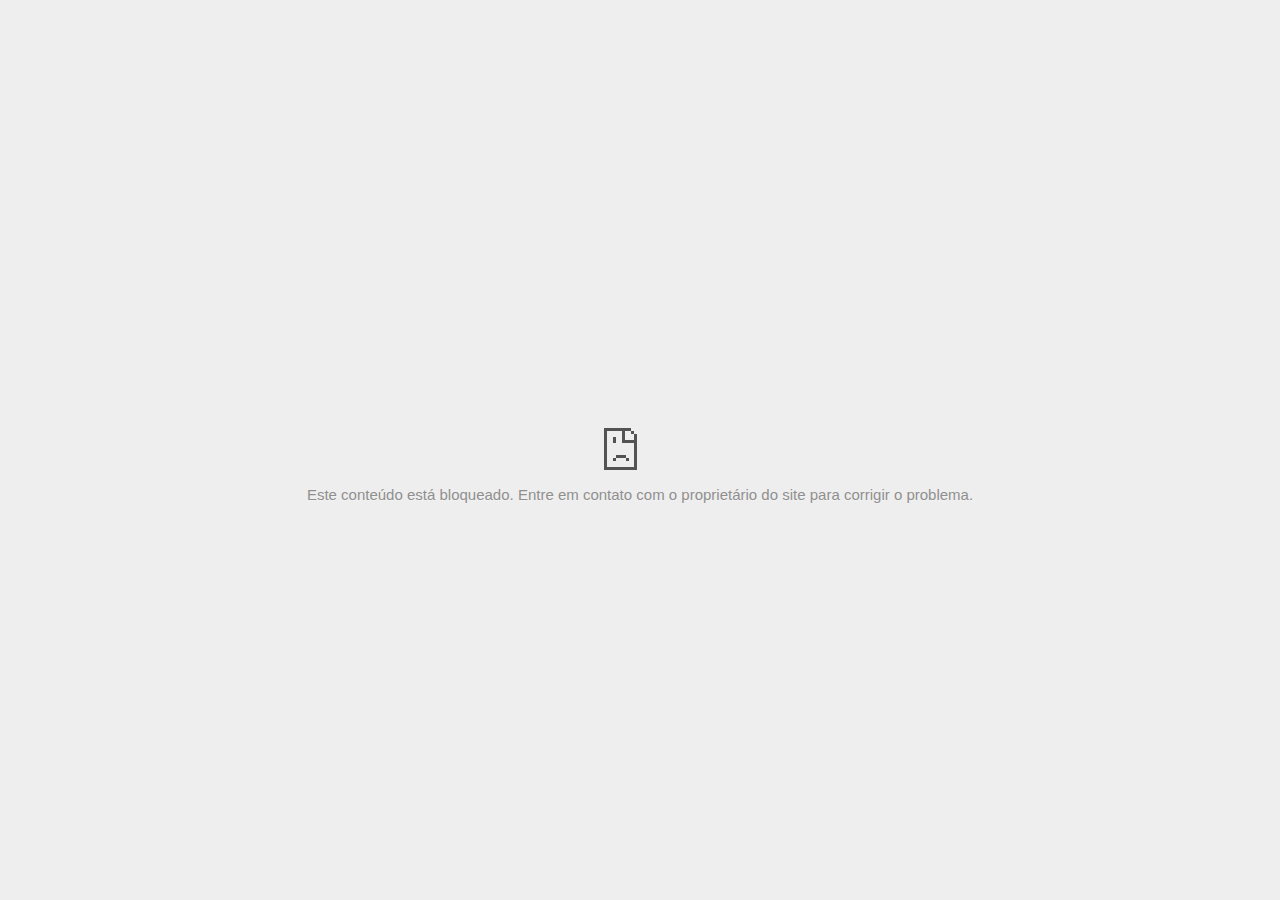
<file: pesquisas/Encontrar cor por valores hexadecimais _ Adobe Color_files/dest5.html>
<!DOCTYPE html>
<!-- saved from url=(0029)chrome-error://chromewebdata/ -->
<html dir="ltr" lang="pt" subframe=""><head><meta http-equiv="Content-Type" content="text/html; charset=UTF-8">
  
  <meta name="color-scheme" content="light dark">
  <meta name="theme-color" content="#fff">
  <meta name="viewport" content="width=device-width, initial-scale=1.0,
                                 maximum-scale=1.0, user-scalable=no">
  <title>ecosystem.demdex.net</title>
  <style>/* Copyright 2017 The Chromium Authors. All rights reserved.
 * Use of this source code is governed by a BSD-style license that can be
 * found in the LICENSE file. */

a {
  color: var(--link-color);
}

body {
  --background-color: #fff;
  --error-code-color: var(--google-gray-700);
  --google-blue-100: rgb(210, 227, 252);
  --google-blue-300: rgb(138, 180, 248);
  --google-blue-600: rgb(26, 115, 232);
  --google-blue-700: rgb(25, 103, 210);
  --google-gray-100: rgb(241, 243, 244);
  --google-gray-300: rgb(218, 220, 224);
  --google-gray-500: rgb(154, 160, 166);
  --google-gray-50: rgb(248, 249, 250);
  --google-gray-600: rgb(128, 134, 139);
  --google-gray-700: rgb(95, 99, 104);
  --google-gray-800: rgb(60, 64, 67);
  --google-gray-900: rgb(32, 33, 36);
  --heading-color: var(--google-gray-900);
  --link-color: rgb(88, 88, 88);
  --popup-container-background-color: rgba(0,0,0,.65);
  --primary-button-fill-color-active: var(--google-blue-700);
  --primary-button-fill-color: var(--google-blue-600);
  --primary-button-text-color: #fff;
  --quiet-background-color: rgb(247, 247, 247);
  --secondary-button-border-color: var(--google-gray-500);
  --secondary-button-fill-color: #fff;
  --secondary-button-hover-border-color: var(--google-gray-600);
  --secondary-button-hover-fill-color: var(--google-gray-50);
  --secondary-button-text-color: var(--google-gray-700);
  --small-link-color: var(--google-gray-700);
  --text-color: var(--google-gray-700);
  background: var(--background-color);
  color: var(--text-color);
  word-wrap: break-word;
}

.nav-wrapper .secondary-button {
  background: var(--secondary-button-fill-color);
  border: 1px solid var(--secondary-button-border-color);
  color: var(--secondary-button-text-color);
  float: none;
  margin: 0;
  padding: 8px 16px;
}

.hidden {
  display: none;
}

html {
  -webkit-text-size-adjust: 100%;
  font-size: 125%;
}

.icon {
  background-repeat: no-repeat;
  background-size: 100%;
}

@media (prefers-color-scheme: dark) {
  body {
    --background-color: var(--google-gray-900);
    --error-code-color: var(--google-gray-500);
    --heading-color: var(--google-gray-500);
    --link-color: var(--google-blue-300);
    --primary-button-fill-color-active: rgb(129, 162, 208);
    --primary-button-fill-color: var(--google-blue-300);
    --primary-button-text-color: var(--google-gray-900);
    --quiet-background-color: var(--background-color);
    --secondary-button-border-color: var(--google-gray-700);
    --secondary-button-fill-color: var(--google-gray-900);
    --secondary-button-hover-fill-color: rgb(48, 51, 57);
    --secondary-button-text-color: var(--google-blue-300);
    --small-link-color: var(--google-blue-300);
    --text-color: var(--google-gray-500);
  }
}
</style>
  <style>/* Copyright 2014 The Chromium Authors. All rights reserved.
   Use of this source code is governed by a BSD-style license that can be
   found in the LICENSE file. */

button {
  border: 0;
  border-radius: 4px;
  box-sizing: border-box;
  color: var(--primary-button-text-color);
  cursor: pointer;
  float: right;
  font-size: .875em;
  margin: 0;
  padding: 8px 16px;
  transition: box-shadow 150ms cubic-bezier(0.4, 0, 0.2, 1);
  user-select: none;
}

[dir='rtl'] button {
  float: left;
}

.bad-clock button,
.captive-portal button,
.insecure-form button,
.lookalike-url button,
.main-frame-blocked button,
.neterror button,
.offline button,
.pdf button,
.ssl button,
.safe-browsing-billing button {
  background: var(--primary-button-fill-color);
}

button:active {
  background: var(--primary-button-fill-color-active);
  outline: 0;
}

#debugging {
  display: inline;
  overflow: auto;
}

.debugging-content {
  line-height: 1em;
  margin-bottom: 0;
  margin-top: 1em;
}

.debugging-content-fixed-width {
  display: block;
  font-family: monospace;
  font-size: 1.2em;
  margin-top: 0.5em;
}

.debugging-title {
  font-weight: bold;
}

#details {
  margin: 0 0 50px;
}

#details p:not(:first-of-type) {
  margin-top: 20px;
}

.secondary-button:active {
  border-color: white;
  box-shadow: 0 1px 2px 0 rgba(60, 64, 67, .3),
      0 2px 6px 2px rgba(60, 64, 67, .15);
}

.secondary-button:hover {
  background: var(--secondary-button-hover-fill-color);
  border-color: var(--secondary-button-hover-border-color);
  text-decoration: none;
}

.error-code {
  color: var(--error-code-color);
  font-size: .86667em;
  text-transform: uppercase;
  margin-top: 12px;
}

#error-debugging-info {
  font-size: 0.8em;
}

h1 {
  color: var(--heading-color);
  font-size: 1.6em;
  font-weight: normal;
  line-height: 1.25em;
  margin-bottom: 16px;
}

h2 {
  font-size: 1.2em;
  font-weight: normal;
}

.icon {
  height: 72px;
  margin: 0 0 40px;
  width: 72px;
}

input[type=checkbox] {
  opacity: 0;
}

input[type=checkbox]:focus ~ .checkbox:after {
  outline: -webkit-focus-ring-color auto 5px;
}

.interstitial-wrapper {
  box-sizing: border-box;
  font-size: 1em;
  line-height: 1.6em;
  margin: 14vh auto 0;
  max-width: 600px;
  width: 100%;
}

#main-message > p {
  display: inline;
}

#extended-reporting-opt-in {
  font-size: .875em;
  margin-top: 32px;
}

#extended-reporting-opt-in label {
  display: grid;
  grid-template-columns: 1.8em 1fr;
  position: relative;
}

#enhanced-protection-message {
  border-radius: 4px;
  font-size: 1em;
  margin-top: 32px;
  padding: 10px 5px;
}

#enhanced-protection-message label {
  display: grid;
  grid-template-columns: 2.5em 1fr;
  position: relative;
}

#enhanced-protection-message div {
  margin: 0.5em;
}

#enhanced-protection-message .icon {
  height: 1.5em;
  vertical-align: middle;
  width: 1.5em;
}

.nav-wrapper {
  margin-top: 51px;
}

.nav-wrapper::after {
  clear: both;
  content: '';
  display: table;
  width: 100%;
}

.small-link {
  color: var(--small-link-color);
  font-size: .875em;
}

.checkboxes {
  flex: 0 0 24px;
}

.checkbox {
  --padding: .9em;
  background: transparent;
  display: block;
  height: 1em;
  left: -1em;
  padding-inline-start: var(--padding);
  position: absolute;
  right: 0;
  top: -.5em;
  width: 1em;
}

.checkbox::after {
  border: 1px solid white;
  border-radius: 2px;
  content: '';
  height: 1em;
  position: absolute;
  top: var(--padding);
  left: var(--padding);
  width: 1em;
}

.checkbox::before {
  background: transparent;
  border: 2px solid white;
  border-right-width: 0;
  border-top-width: 0;
  content: '';
  height: .2em;
  left: calc(.3em + var(--padding));
  opacity: 0;
  position: absolute;
  top: calc(.3em  + var(--padding));
  transform: rotate(-45deg);
  width: .5em;
}

input[type=checkbox]:checked ~ .checkbox::before {
  opacity: 1;
}

#recurrent-error-message {
  background: #ededed;
  border-radius: 4px;
  padding: 12px 16px;
  margin-top: 12px;
  margin-bottom: 16px;
}

.showing-recurrent-error-message #extended-reporting-opt-in {
  margin-top: 16px;
}

.showing-recurrent-error-message #enhanced-protection-message {
  margin-top: 16px;
}

@media (max-width: 700px) {
  .interstitial-wrapper {
    padding: 0 10%;
  }

  #error-debugging-info {
    overflow: auto;
  }
}

@media (max-width: 420px) {
  button,
  [dir='rtl'] button,
  .small-link {
    float: none;
    font-size: .825em;
    font-weight: 500;
    margin: 0;
    width: 100%;
  }

  button {
    padding: 16px 24px;
  }

  #details {
    margin: 20px 0 20px 0;
  }

  #details p:not(:first-of-type) {
    margin-top: 10px;
  }

  .secondary-button:not(.hidden) {
    display: block;
    margin-top: 20px;
    text-align: center;
    width: 100%;
  }

  .interstitial-wrapper {
    padding: 0 5%;
  }

  #extended-reporting-opt-in {
    margin-top: 24px;
  }

  #enhanced-protection-message {
    margin-top: 24px;
  }

  .nav-wrapper {
    margin-top: 30px;
  }
}

/**
 * Mobile specific styling.
 * Navigation buttons are anchored to the bottom of the screen.
 * Details message replaces the top content in its own scrollable area.
 */

@media (max-width: 420px) {
  .nav-wrapper .secondary-button {
    border: 0;
    margin: 16px 0 0;
    margin-inline-end: 0;
    padding-bottom: 16px;
    padding-top: 16px;
  }
}

/* Fixed nav. */
@media (min-width: 240px) and (max-width: 420px) and
       (min-height: 401px),
       (min-width: 421px) and (min-height: 240px) and
       (max-height: 560px) {
  body .nav-wrapper {
    background: var(--background-color);
    bottom: 0;
    box-shadow: 0 -12px 24px var(--background-color);
    left: 0;
    margin: 0 auto;
    max-width: 736px;
    padding-left: 24px;
    padding-right: 24px;
    position: fixed;
    right: 0;
    width: 100%;
    z-index: 2;
  }

  .interstitial-wrapper {
    max-width: 736px;
  }

  #details,
  #main-content {
    padding-bottom: 40px;
  }

  #details {
    padding-top: 5.5vh;
  }

  button.small-link {
    color: var(--google-blue-600);
  }
}

@media (max-width: 420px) and (orientation: portrait),
       (max-height: 560px) {
  body {
    margin: 0 auto;
  }

  button,
  [dir='rtl'] button,
  button.small-link,
  .nav-wrapper .secondary-button {
    font-family: Roboto-Regular,Helvetica;
    font-size: .933em;
    margin: 6px 0;
    transform: translatez(0);
  }

  .nav-wrapper {
    box-sizing: border-box;
    padding-bottom: 8px;
    width: 100%;
  }

  #details {
    box-sizing: border-box;
    height: auto;
    margin: 0;
    opacity: 1;
    transition: opacity 250ms cubic-bezier(0.4, 0, 0.2, 1);
  }

  #details.hidden,
  #main-content.hidden {
    height: 0;
    opacity: 0;
    overflow: hidden;
    padding-bottom: 0;
    transition: none;
  }

  h1 {
    font-size: 1.5em;
    margin-bottom: 8px;
  }

  .icon {
    margin-bottom: 5.69vh;
  }

  .interstitial-wrapper {
    box-sizing: border-box;
    margin: 7vh auto 12px;
    padding: 0 24px;
    position: relative;
  }

  .interstitial-wrapper p {
    font-size: .95em;
    line-height: 1.61em;
    margin-top: 8px;
  }

  #main-content {
    margin: 0;
    transition: opacity 100ms cubic-bezier(0.4, 0, 0.2, 1);
  }

  .small-link {
    border: 0;
  }

  .suggested-left > #control-buttons,
  .suggested-right > #control-buttons {
    float: none;
    margin: 0;
  }
}

@media (min-width: 421px) and (min-height: 500px) and (max-height: 560px) {
  .interstitial-wrapper {
    margin-top: 10vh;
  }
}

@media (min-height: 400px) and (orientation:portrait) {
  .interstitial-wrapper {
    margin-bottom: 145px;
  }
}

@media (min-height: 299px) {
  .nav-wrapper {
    padding-bottom: 16px;
  }
}

@media (max-height: 560px) and (min-height: 240px) and (orientation:landscape) {
  .extended-reporting-has-checkbox #details {
    padding-bottom: 80px;
  }
}

@media (min-height: 500px) and (max-height: 650px) and (max-width: 414px) and
       (orientation: portrait) {
  .interstitial-wrapper {
    margin-top: 7vh;
  }
}

@media (min-height: 650px) and (max-width: 414px) and (orientation: portrait) {
  .interstitial-wrapper {
    margin-top: 10vh;
  }
}

/* Small mobile screens. No fixed nav. */
@media (max-height: 400px) and (orientation: portrait),
       (max-height: 239px) and (orientation: landscape),
       (max-width: 419px) and (max-height: 399px) {
  .interstitial-wrapper {
    display: flex;
    flex-direction: column;
    margin-bottom: 0;
  }

  #details {
    flex: 1 1 auto;
    order: 0;
  }

  #main-content {
    flex: 1 1 auto;
    order: 0;
  }

  .nav-wrapper {
    flex: 0 1 auto;
    margin-top: 8px;
    order: 1;
    padding-left: 0;
    padding-right: 0;
    position: relative;
    width: 100%;
  }

  button,
  .nav-wrapper .secondary-button {
    padding: 16px 24px;
  }

  button.small-link {
    color: var(--google-blue-600);
  }
}

@media (max-width: 239px) and (orientation: portrait) {
  .nav-wrapper {
    padding-left: 0;
    padding-right: 0;
  }
}
</style>
  <style>/* Copyright 2013 The Chromium Authors. All rights reserved.
 * Use of this source code is governed by a BSD-style license that can be
 * found in the LICENSE file. */

/* Don't use the main frame div when the error is in a subframe. */
html[subframe] #main-frame-error {
  display: none;
}

/* Don't use the subframe error div when the error is in a main frame. */
html:not([subframe]) #sub-frame-error {
  display: none;
}

#diagnose-button {
  float: none;
  margin-bottom: 10px;
  margin-inline-start: 0;
  margin-top: 20px;
}

h1 {
  margin-top: 0;
  word-wrap: break-word;
}

h1 span {
  font-weight: 500;
}

h2 {
  color: var(--heading-color);
  font-size: 1.2em;
  font-weight: normal;
  margin: 10px 0;
}

a {
  text-decoration: none;
}

.icon {
  -webkit-user-select: none;
  display: inline-block;
}

.icon-generic {
  /**
   * Can't access chrome://theme/IDR_ERROR_NETWORK_GENERIC from an untrusted
   * renderer process, so embed the resource manually.
   */
  content: -webkit-image-set(
      url([data-uri]) 1x,
      url([data-uri]) 2x);
}

.icon-offline {
  content: -webkit-image-set(
      url([data-uri]) 1x,
      url([data-uri]) 2x);
  position: relative;
}

.icon-disabled {
  content: -webkit-image-set(
      url([data-uri]) 1x,
      url([data-uri]) 2x);
  width: 112px;
}

.error-code {
  display: block;
  font-size: .8em;
}

#content-top {
  margin: 20px;
}

#help-box-inner {
  background-color: #f9f9f9;
  border-top: 1px solid #EEE;
  color: #444;
  padding: 20px;
  text-align: start;
}

.hidden {
  display: none;
}

#suggestion {
  margin-top: 15px;
}

#suggestions-list a {
  color: var(--google-blue-600);
}

#suggestions-list p {
  margin-block-end: 0;
}

#suggestions-list ul {
  margin-top: 0;
}

.single-suggestion {
  list-style-type: none;
  padding-inline-start: 0;
}

#short-suggestion {
  margin-top: 5px;
}

#error-information-button {
  content: url([data-uri]);
  height: 24px;
  vertical-align: -.15em;
  width: 24px;
}

.use-popup-container#error-information-popup-container
  #error-information-popup {
  align-items: center;
  background-color: var(--popup-container-background-color);
  display: flex;
  height: 100%;
  left: 0;
  position: fixed;
  top: 0;
  width: 100%;
  z-index: 100;
}

.use-popup-container#error-information-popup-container
  #error-information-popup-content > p {
  margin-bottom: 11px;
  margin-inline-start: 20px;
}

.use-popup-container#error-information-popup-container #suggestions-list ul {
  margin-inline-start: 15px;
}

.use-popup-container#error-information-popup-container
  #error-information-popup-box {
  background-color: var(--background-color);
  left: 5%;
  padding-bottom: 15px;
  padding-top: 15px;
  position: fixed;
  width: 90%;
  z-index: 101;
}

.use-popup-container#error-information-popup-container div.error-code {
  margin-inline-start: 20px;
}

.use-popup-container#error-information-popup-container #suggestions-list p {
  margin-inline-start: 20px;
}

:not(.use-popup-container)#error-information-popup-container
  #error-information-popup-close {
  display: none;
}

#error-information-popup-close {
  margin-bottom: 0;
  margin-inline-end: 35px;
  margin-top: 15px;
  text-align: end;
}

.link-button {
  color: rgb(66, 133, 244);
  display: inline-block;
  font-weight: bold;
  text-transform: uppercase;
}

#sub-frame-error-details {

  color: #8F8F8F;

  /* Not done on mobile for performance reasons. */
  text-shadow: 0 1px 0 rgba(255,255,255,0.3);

}

[jscontent=hostName],
[jscontent=failedUrl] {
  overflow-wrap: break-word;
}

#search-container {
  /* Prevents a space between controls. */
  display: flex;
  margin-top: 20px;
}

#search-box {
  border: 1px solid #cdcdcd;
  flex-grow: 1;
  font-size: 1em;
  height: 26px;
  margin-inline-end: 0;
  padding: 1px 9px;
}

#search-box:focus {
  border: 1px solid rgb(93, 154, 255);
  outline: none;
}

#search-button {
  border: none;
  border-bottom-left-radius: 0;
  border-top-left-radius: 0;
  box-shadow: none;
  display: flex;
  height: 30px;
  margin: 0;
  padding: 0;
  width: 60px;
}

#search-image {
  content:
      -webkit-image-set(
          url([data-uri]) 1x,
          url([data-uri]) 2x);
  margin: auto;
}

.secondary-button {
  background: #d9d9d9;
  color: #696969;
  margin-inline-end: 16px;
}

.snackbar {
  background: #323232;
  border-radius: 2px;
  bottom: 24px;
  box-sizing: border-box;
  color: #fff;
  font-size: .87em;
  left: 24px;
  max-width: 568px;
  min-width: 288px;
  opacity: 0;
  padding: 16px 24px 12px;
  position: fixed;
  transform: translateY(90px);
  will-change: opacity, transform;
  z-index: 999;
}

.snackbar-show {
  -webkit-animation:
    show-snackbar 250ms cubic-bezier(0, 0, 0.2, 1) forwards,
    hide-snackbar 250ms cubic-bezier(0.4, 0, 1, 1) forwards 5s;
}

@-webkit-keyframes show-snackbar {
  100% {
    opacity: 1;
    transform: translateY(0);
  }
}

@-webkit-keyframes hide-snackbar {
  0% {
    opacity: 1;
    transform: translateY(0);
  }
  100% {
    opacity: 0;
    transform: translateY(90px);
  }
}

.suggestions {
  margin-top: 18px;
}

.suggestion-header {
  font-weight: bold;
  margin-bottom: 4px;
}

.suggestion-body {
  color: #777;
}

/* Increase line height at higher resolutions. */
@media (min-width: 641px) and (min-height: 641px) {
  #help-box-inner {
    line-height: 18px;
  }
}

/* Decrease padding at low sizes. */
@media (max-width: 640px), (max-height: 640px) {
  h1 {
    margin: 0 0 15px;
  }
  #content-top {
    margin: 15px;
  }
  #help-box-inner {
    padding: 20px;
  }
  .suggestions {
    margin-top: 10px;
  }
  .suggestion-header {
    margin-bottom: 0;
  }
}

#download-link,
#download-link-clicked {
  margin-bottom: 30px;
  margin-top: 30px;
}

#download-link-clicked {
  color: #BBB;
}

#download-link::before,
#download-link-clicked::before {
  content: url([data-uri]);
  display: inline-block;
  margin-inline-end: 4px;
  vertical-align: -webkit-baseline-middle;
}

#download-link-clicked::before {
  opacity: 0;
  width: 0;
}

#offline-content-list-visibility-card {
  border: 1px solid white;
  border-radius: 8px;
  display: flex;
  font-size: .8em;
  justify-content: space-between;
  line-height: 1;
}

#offline-content-list.list-hidden #offline-content-list-visibility-card {
  border-color: rgb(218, 220, 224);
}

#offline-content-list-visibility-card > div {
  padding: 1em;
}

#offline-content-list-title {
  color: var(--google-gray-700);
}

#offline-content-list-show-text,
#offline-content-list-hide-text {
  color: rgb(66, 133, 244);
}

/* Hides the "hide" text div when the offline content list is collapsed/hidden
 * and, alternatively, hides the "show" text div when the offline content list
 * is expanded/shown.
 */
#offline-content-list.list-hidden #offline-content-list-hide-text,
#offline-content-list:not(.list-hidden) #offline-content-list-show-text {
  display: none;
}

/* Controls the animation of the offline content list when it is expanded/shown.
 */
#offline-content-suggestions {
  /* Max-height has to be set for the height animation to work. The chosen value
   * is a little greater than the maximum height the list will have, when all
   * suggestions have images, so that it is never clamped. This makes so that
   * when the actual height is smaller then the animation is not as smooth.
   */
  max-height: 27em;
  transition: max-height 200ms ease-in, visibility 0s 200ms,
              opacity 200ms 200ms linear;
}

/* Controls the animation of the offline content list when it is
 * collapsed/hidden.
 */
#offline-content-list.list-hidden #offline-content-suggestions {
  max-height: 0;
  opacity: 0;
  transition: opacity 200ms linear, visibility 0s 200ms,
              max-height 200ms 200ms ease-out;
  visibility: hidden;
}

#offline-content-list {
  margin-inline-start: -5%;
  width: 110%;
}

/* The selectors below adjust the "overflow" of the suggestion cards contents
 * based on the same screen size based strategy used for the main frame, which
 * is applied by the `interstitial-wrapper` class. */
@media (max-width: 420px)  {
  #offline-content-list {
    margin-inline-start: -2.5%;
    width: 105%;
  }
}
@media (max-width: 420px) and (orientation: portrait),
       (max-height: 560px) {
  #offline-content-list {
    margin-inline-start: -12px;
    width: calc(100% + 24px);
  }
}

.suggestion-with-image .offline-content-suggestion-thumbnail {
  flex-basis: 8.2em;
  flex-shrink: 0;
}

.suggestion-with-image .offline-content-suggestion-thumbnail > img {
  height: 100%;
  width: 100%;
}

.suggestion-with-image #offline-content-list:not(.is-rtl)
.offline-content-suggestion-thumbnail > img {
  border-bottom-right-radius: 7px;
  border-top-right-radius: 7px;
}

.suggestion-with-image #offline-content-list.is-rtl
.offline-content-suggestion-thumbnail > img {
  border-bottom-left-radius: 7px;
  border-top-left-radius: 7px;
}

.suggestion-with-icon .offline-content-suggestion-thumbnail {
  align-items: center;
  display: flex;
  justify-content: center;
  min-height: 4.2em;
  min-width: 4.2em;
}

.suggestion-with-icon .offline-content-suggestion-thumbnail > div {
  align-items: center;
  background-color: rgb(241, 243, 244);
  border-radius: 50%;
  display: flex;
  height: 2.3em;
  justify-content: center;
  width: 2.3em;
}

.suggestion-with-icon .offline-content-suggestion-thumbnail > div > img {
  height: 1.45em;
  width: 1.45em;
}

.offline-content-suggestion-favicon {
  height: 1em;
  margin-inline-end: 0.4em;
  width: 1.4em;
}

.offline-content-suggestion-favicon > img {
  height: 1.4em;
  width: 1.4em;
}

.no-favicon .offline-content-suggestion-favicon {
  display: none;
}

.image-video {
  content: url([data-uri]);
}

.image-music-note {
  content: url([data-uri]);
}

.image-earth {
  content: url([data-uri]);
}

.image-file {
  content: url([data-uri]);
}

.offline-content-suggestion-texts {
  display: flex;
  flex-direction: column;
  justify-content: space-between;
  line-height: 1.3;
  padding: .9em;
  width: 100%;
}

.offline-content-suggestion-title {
  -webkit-box-orient: vertical;
  -webkit-line-clamp: 3;
  color: rgb(32, 33, 36);
  display: -webkit-box;
  font-size: 1.1em;
  overflow: hidden;
  text-overflow: ellipsis;
}

div.offline-content-suggestion {
  align-items: stretch;
  border: 1px solid rgb(218, 220, 224);
  border-radius: 8px;
  display: flex;
  justify-content: space-between;
  margin-bottom: .8em;
}

.suggestion-with-image {
  flex-direction: row;
  height: 8.2em;
  max-height: 8.2em;
}

.suggestion-with-icon {
  flex-direction: row-reverse;
  height: 4.2em;
  max-height: 4.2em;
}

.suggestion-with-icon .offline-content-suggestion-title {
  -webkit-line-clamp: 1;
  word-break: break-all;
}

.suggestion-with-icon .offline-content-suggestion-texts {
  padding-inline-start: 0;
}

.offline-content-suggestion-attribution-freshness {
  color: rgb(95, 99, 104);
  display: flex;
  font-size: .8em;
  line-height: 1.7em;
}

.offline-content-suggestion-attribution {
  -webkit-box-orient: vertical;
  -webkit-line-clamp: 1;
  display: -webkit-box;
  flex-shrink: 1;
  margin-inline-end: 0.3em;
  overflow: hidden;
  overflow-wrap: break-word;
  text-overflow: ellipsis;
  word-break: break-all;
}

.no-attribution .offline-content-suggestion-attribution {
  display: none;
}

.offline-content-suggestion-freshness::before {
  content: '-';
  display: inline-block;
  flex-shrink: 0;
  margin-inline-end: .1em;
  margin-inline-start: .1em;
}

.no-attribution .offline-content-suggestion-freshness::before {
  display: none;
}

.offline-content-suggestion-freshness {
  flex-shrink: 0;
}

.suggestion-with-image .offline-content-suggestion-pin-spacer {
  flex-grow: 100;
  flex-shrink: 1;
}

.suggestion-with-image .offline-content-suggestion-pin {
  content: url([data-uri]);
  flex-shrink: 0;
  height: 1.4em;
  margin-inline-start: .4em;
  width: 1.4em;
}

/* Controls the animation (and a bit more) of the launch-downloads-home action
 * button when the offline content list is expanded/shown.
 */
#offline-content-list-action {
  text-align: center;
  transition: visibility 0s 200ms, opacity 200ms 200ms linear;
}

/* Controls the animation of the launch-downloads-home action button when the
 * offline content list is collapsed/hidden.
 */
#offline-content-list.list-hidden #offline-content-list-action {
  opacity: 0;
  transition: opacity 200ms linear, visibility 0s 200ms;
  visibility: hidden;
}

#cancel-save-page-button {
  background-image: url([data-uri]);
  background-position: right 27px center;
  background-repeat: no-repeat;
  border: 1px solid var(--google-gray-300);
  border-radius: 5px;
  color: var(--google-gray-700);
  margin-bottom: 26px;
  padding-bottom: 16px;
  padding-inline-end: 88px;
  padding-inline-start: 16px;
  padding-top: 16px;
  text-align: start;
}

html[dir='rtl'] #cancel-save-page-button {
  background-position: left 27px center;
}

#save-page-for-later-button {
  display: flex;
  justify-content: start;
}

#save-page-for-later-button a::before {
  content: url([data-uri]);
  display: inline-block;
  margin-inline-end: 4px;
  vertical-align: -webkit-baseline-middle;
}

.hidden#save-page-for-later-button {
  display: none;
}

/* Don't allow overflow when in a subframe. */
html[subframe] body {
  overflow: hidden;
}

#sub-frame-error {
  -webkit-align-items: center;
  -webkit-flex-flow: column;
  -webkit-justify-content: center;
  background-color: #DDD;
  display: -webkit-flex;
  height: 100%;
  left: 0;
  position: absolute;
  text-align: center;
  top: 0;
  transition: background-color 200ms ease-in-out;
  width: 100%;
}

#sub-frame-error:hover {
  background-color: #EEE;
}

#sub-frame-error .icon-generic {
  margin: 0 0 16px;
}

#sub-frame-error-details {
  margin: 0 10px;
  text-align: center;
  visibility: hidden;
}

/* Show details only when hovering. */
#sub-frame-error:hover #sub-frame-error-details {
  visibility: visible;
}

/* If the iframe is too small, always hide the error code. */
/* TODO(mmenke): See if overflow: no-display works better, once supported. */
@media (max-width: 200px), (max-height: 95px) {
  #sub-frame-error-details {
    display: none;
  }
}

/* Adjust icon for small embedded frames in apps. */
@media (max-height: 100px) {
  #sub-frame-error .icon-generic {
    height: auto;
    margin: 0;
    padding-top: 0;
    width: 25px;
  }
}

/* details-button is special; it's a <button> element that looks like a link. */
#details-button {
  box-shadow: none;
  min-width: 0;
}

/* Styles for platform dependent separation of controls and details button. */
.suggested-left > #control-buttons,
.suggested-right > #details-button {
  float: left;
}

.suggested-right > #control-buttons,
.suggested-left > #details-button {
  float: right;
}

.suggested-left .secondary-button {
  margin-inline-end: 0;
  margin-inline-start: 16px;
}

#details-button.singular {
  float: none;
}

/* download-button shows both icon and text. */
#download-button {
  padding-bottom: 4px;
  padding-top: 4px;
  position: relative;
}

#download-button::before {
  background: -webkit-image-set(
      url([data-uri]) 1x,
      url([data-uri]) 2x)
    no-repeat;
  content: '';
  display: inline-block;
  height: 24px;
  margin-inline-end: 4px;
  margin-inline-start: -4px;
  vertical-align: middle;
  width: 24px;
}

#download-button:disabled {
  background: rgb(180, 206, 249);
  color: rgb(255, 255, 255);
}

/*
TODO(https://crbug.com/852872): UI for offline suggested content is incomplete.
*/
.suggested-thumbnail {
  height: 25vw;
  width: 25vw;
}

/* Alternate dino page button styles */
#control-buttons .reload-button-alternate:disabled {
  background: #ccc;
  color: #fff;
  font-size: 14px;
  height: 48px;
}

#buttons::after {
  clear: both;
  content: '';
  display: block;
  width: 100%;
}

/* Offline page */
html[dir='rtl'] .runner-container,
html[dir='rtl'].offline .icon-offline {
  transform: scaleX(-1);
}

.offline {
  transition: filter 1.5s cubic-bezier(0.65, 0.05, 0.36, 1),
              background-color 1.5s cubic-bezier(0.65, 0.05, 0.36, 1);

  will-change: filter, background-color;

}

.offline body {
  transition: background-color 1.5s cubic-bezier(0.65, 0.05, 0.36, 1);
}

.offline #main-message > p {
  display: none;
}

/* iOS WKWebView inverts the background color set at the HTML level
whereas Blink does not. */
.offline.inverted {
  filter: invert(1);

  background-color: #000;


}

.offline.inverted body {
  background-color: #fff;
}

.offline .interstitial-wrapper {
  color: var(--text-color);
  font-size: 1em;
  line-height: 1.55;
  margin: 0 auto;
  max-width: 600px;
  padding-top: 100px;
  width: 100%;
}

.offline .runner-container {
  direction: ltr;
  height: 150px;
  max-width: 600px;
  overflow: hidden;
  position: absolute;
  top: 35px;
  width: 44px;
}

.offline .runner-container:focus {
  outline: none;
}

.offline .runner-container:focus-visible {
  outline: 3px solid var(--google-blue-300);
}

.offline .runner-canvas {
  height: 150px;
  max-width: 600px;
  opacity: 1;
  overflow: hidden;
  position: absolute;
  top: 0;
  z-index: 10;
}

.offline .controller {
  height: 100vh;
  left: 0;
  position: absolute;
  top: 0;
  width: 100vw;
  z-index: 9;
}

#offline-resources {
  display: none;
}

#offline-instruction {
  image-rendering: pixelated;
  left: 0;
  margin: auto;
  position: absolute;
  right: 0;
  top: 60px;
  width: fit-content;
}

.offline-runner-live-region {
  bottom: 0;
  color: var(--background-color);
  display: block;
  font-size: xx-small;
  position: absolute;
  text-align: center;
}

@media (max-width: 420px) {
  #download-button {
    padding-bottom: 12px;
    padding-top: 12px;
  }

  .suggested-left > #control-buttons,
  .suggested-right > #control-buttons {
    float: none;
  }

  .snackbar {
    border-radius: 0;
    bottom: 0;
    left: 0;
    width: 100%;
  }
}

@media (max-height: 350px) {
  h1 {
    margin: 0 0 15px;
  }

  .icon-offline {
    margin: 0 0 10px;
  }

  .interstitial-wrapper {
    margin-top: 5%;
  }

  .nav-wrapper {
    margin-top: 30px;
  }
}

@media (min-width: 420px) and (max-width: 736px) and
       (min-height: 240px) and (max-height: 420px) and
       (orientation:landscape) {
  .interstitial-wrapper {
    margin-bottom: 100px;
  }
}

@media (max-width: 360px) and (max-height: 480px) {
  .offline .interstitial-wrapper {
    padding-top: 60px;
  }

  .offline .runner-container {
    top: 8px;
  }
}

@media (min-height: 240px) and (orientation: landscape) {
  .offline .interstitial-wrapper {
    margin-bottom: 90px;
  }

  .icon-offline {
    margin-bottom: 20px;
  }
}

@media (max-height: 320px) and (orientation: landscape) {
  .icon-offline {
    margin-bottom: 0;
  }

  .offline .runner-container {
    top: 10px;
  }
}

@media (max-width: 240px) {
  button {
    padding-inline-end: 12px;
    padding-inline-start: 12px;
  }

  .interstitial-wrapper {
    overflow: inherit;
    padding: 0 8px;
  }
}

@media (max-width: 120px) {
  button {
    width: auto;
  }
}

.arcade-mode,
.arcade-mode .runner-container,
.arcade-mode .runner-canvas {
  image-rendering: pixelated;
  max-width: 100%;
  overflow: hidden;
}

.arcade-mode #buttons,
.arcade-mode #main-content {
  opacity: 0;
  overflow: hidden;
}

.arcade-mode .interstitial-wrapper {
  height: 100vh;
  max-width: 100%;
  overflow: hidden;
}

.arcade-mode .runner-container {
  left: 0;
  margin: auto;
  right: 0;
  transform-origin: top center;
  transition: transform 250ms cubic-bezier(0.4, 0, 1, 1) 400ms;
  z-index: 2;
}

@media (prefers-color-scheme: dark) {
  .icon {
    filter: invert(1);
  }

  .offline .runner-canvas {
    filter: invert(1);
  }

  .offline.inverted {
    filter: invert(0);
  
    background-color: var(--background-color);
  
  
  }

  .offline.inverted body {
    background-color: #fff;
  }

  #suggestions-list a {
    color: var(--link-color);
  }

  #error-information-button {
    filter: invert(0.6);
  }
}
</style>
  <script>// Copyright 2013 The Chromium Authors. All rights reserved.
// Use of this source code is governed by a BSD-style license that can be
// found in the LICENSE file.

/**
 * @typedef {{
 *   downloadButtonClick: function(),
 *   reloadButtonClick: function(),
 *   detailsButtonClick: function(),
 *   diagnoseErrorsButtonClick: function(),
 *   trackEasterEgg: function(),
 *   updateEasterEggHighScore: function(number),
 *   resetEasterEggHighScore: function(),
 *   launchOfflineItem: function(string, string),
 *   savePageForLater: function(),
 *   cancelSavePage: function(),
 *   listVisibilityChange: function(boolean),
 * }}
 */
// eslint-disable-next-line no-var
var errorPageController;

const HIDDEN_CLASS = 'hidden';

// Decodes a UTF16 string that is encoded as base64.
function decodeUTF16Base64ToString(encoded_text) {
  const data = atob(encoded_text);
  let result = '';
  for (let i = 0; i < data.length; i += 2) {
    result +=
        String.fromCharCode(data.charCodeAt(i) * 256 + data.charCodeAt(i + 1));
  }
  return result;
}

function toggleHelpBox() {
  const helpBoxOuter = document.getElementById('details');
  helpBoxOuter.classList.toggle(HIDDEN_CLASS);
  const detailsButton = document.getElementById('details-button');
  if (helpBoxOuter.classList.contains(HIDDEN_CLASS)) {
    /** @suppress {missingProperties} */
    detailsButton.innerText = detailsButton.detailsText;
  } else {
    /** @suppress {missingProperties} */
    detailsButton.innerText = detailsButton.hideDetailsText;
  }

  // Details appears over the main content on small screens.
  if (mobileNav) {
    document.getElementById('main-content').classList.toggle(HIDDEN_CLASS);
    const runnerContainer = document.querySelector('.runner-container');
    if (runnerContainer) {
      runnerContainer.classList.toggle(HIDDEN_CLASS);
    }
  }
}

function diagnoseErrors() {
  if (window.errorPageController) {
    errorPageController.diagnoseErrorsButtonClick();
  }
}

// Subframes use a different layout but the same html file.  This is to make it
// easier to support platforms that load the error page via different
// mechanisms (Currently just iOS). We also use the subframe style for portals
// as they are embedded like subframes and can't be interacted with by the user.
if (window.top.location !== window.location || window.portalHost) {
  document.documentElement.setAttribute('subframe', '');
}

// Re-renders the error page using |strings| as the dictionary of values.
// Used by NetErrorTabHelper to update DNS error pages with probe results.
function updateForDnsProbe(strings) {
  const context = new JsEvalContext(strings);
  jstProcess(context, document.getElementById('t'));
  onDocumentLoadOrUpdate();
}

// Given the classList property of an element, adds an icon class to the list
// and removes the previously-
function updateIconClass(classList, newClass) {
  let oldClass;

  if (classList.hasOwnProperty('last_icon_class')) {
    oldClass = classList['last_icon_class'];
    if (oldClass === newClass) {
      return;
    }
  }

  classList.add(newClass);
  if (oldClass !== undefined) {
    classList.remove(oldClass);
  }

  classList['last_icon_class'] = newClass;

  if (newClass === 'icon-offline') {
    document.firstElementChild.classList.add('offline');
    new Runner('.interstitial-wrapper');
  } else {
    document.body.classList.add('neterror');
  }
}

// Does a search using |baseSearchUrl| and the text in the search box.
function search(baseSearchUrl) {
  const searchTextNode = document.getElementById('search-box');
  document.location = baseSearchUrl + searchTextNode.value;
  return false;
}

// Implements button clicks.  This function is needed during the transition
// between implementing these in trunk chromium and implementing them in
// iOS.
function reloadButtonClick(url) {
  if (window.errorPageController) {
    errorPageController.reloadButtonClick();
  } else {
    window.location = url;
  }
}

function downloadButtonClick() {
  if (window.errorPageController) {
    errorPageController.downloadButtonClick();
    const downloadButton = document.getElementById('download-button');
    downloadButton.disabled = true;
    /** @suppress {missingProperties} */
    downloadButton.textContent = downloadButton.disabledText;

    document.getElementById('download-link-wrapper')
        .classList.add(HIDDEN_CLASS);
    document.getElementById('download-link-clicked-wrapper')
        .classList.remove(HIDDEN_CLASS);
  }
}

function detailsButtonClick() {
  if (window.errorPageController) {
    errorPageController.detailsButtonClick();
  }
}

let primaryControlOnLeft = true;
// 

function setAutoFetchState(scheduled, can_schedule) {
  document.getElementById('cancel-save-page-button')
      .classList.toggle(HIDDEN_CLASS, !scheduled);
  document.getElementById('save-page-for-later-button')
      .classList.toggle(HIDDEN_CLASS, scheduled || !can_schedule);
}

function savePageLaterClick() {
  errorPageController.savePageForLater();
  // savePageForLater will eventually trigger a call to setAutoFetchState() when
  // it completes.
}

function cancelSavePageClick() {
  errorPageController.cancelSavePage();
  // setAutoFetchState is not called in response to cancelSavePage(), so do it
  // now.
  setAutoFetchState(false, true);
}

function toggleErrorInformationPopup() {
  document.getElementById('error-information-popup-container')
      .classList.toggle(HIDDEN_CLASS);
}

function launchOfflineItem(itemID, name_space) {
  errorPageController.launchOfflineItem(itemID, name_space);
}

function launchDownloadsPage() {
  errorPageController.launchDownloadsPage();
}

function getIconForSuggestedItem(item) {
  // Note: |item.content_type| contains the enum values from
  // chrome::mojom::AvailableContentType.
  switch (item.content_type) {
    case 1:  // kVideo
      return 'image-video';
    case 2:  // kAudio
      return 'image-music-note';
    case 0:  // kPrefetchedPage
    case 3:  // kOtherPage
      return 'image-earth';
  }
  return 'image-file';
}

function getSuggestedContentDiv(item, index) {
  // Note: See AvailableContentToValue in available_offline_content_helper.cc
  // for the data contained in an |item|.
  // TODO(carlosk): Present |snippet_base64| when that content becomes
  // available.
  let thumbnail = '';
  const extraContainerClasses = [];
  // html_inline.py will try to replace src attributes with data URIs using a
  // simple regex. The following is obfuscated slightly to avoid that.
  const source = 'src';
  if (item.thumbnail_data_uri) {
    extraContainerClasses.push('suggestion-with-image');
    thumbnail = `<img ${source}="${item.thumbnail_data_uri}">`;
  } else {
    extraContainerClasses.push('suggestion-with-icon');
    const iconClass = getIconForSuggestedItem(item);
    thumbnail = `<div><img class="${iconClass}"></div>`;
  }

  let favicon = '';
  if (item.favicon_data_uri) {
    favicon = `<img ${source}="${item.favicon_data_uri}">`;
  } else {
    extraContainerClasses.push('no-favicon');
  }

  if (!item.attribution_base64) {
    extraContainerClasses.push('no-attribution');
  }

  return `
  <div class="offline-content-suggestion ${extraContainerClasses.join(' ')}"
    onclick="launchOfflineItem('${item.ID}', '${item.name_space}')">
      <div class="offline-content-suggestion-texts">
        <div id="offline-content-suggestion-title-${index}"
             class="offline-content-suggestion-title">
        </div>
        <div class="offline-content-suggestion-attribution-freshness">
          <div id="offline-content-suggestion-favicon-${index}"
               class="offline-content-suggestion-favicon">
            ${favicon}
          </div>
          <div id="offline-content-suggestion-attribution-${index}"
               class="offline-content-suggestion-attribution">
          </div>
          <div class="offline-content-suggestion-freshness">
            ${item.date_modified}
          </div>
          <div class="offline-content-suggestion-pin-spacer"></div>
          <div class="offline-content-suggestion-pin"></div>
        </div>
      </div>
      <div class="offline-content-suggestion-thumbnail">
        ${thumbnail}
      </div>
  </div>`;
}

/**
 * @typedef {{
 *   ID: string,
 *   name_space: string,
 *   title_base64: string,
 *   snippet_base64: string,
 *   date_modified: string,
 *   attribution_base64: string,
 *   thumbnail_data_uri: string,
 *   favicon_data_uri: string,
 *   content_type: number,
 * }}
 */
let AvailableOfflineContent;

// Populates a list of suggested offline content.
// Note: For security reasons all content downloaded from the web is considered
// unsafe and must be securely handled to be presented on the dino page. Images
// have already been safely re-encoded but textual content -- like title and
// attribution -- must be properly handled here.
// @param {boolean} isShown
// @param {Array<AvailableOfflineContent>} suggestions
function offlineContentAvailable(isShown, suggestions) {
  if (!suggestions || !loadTimeData.valueExists('offlineContentList')) {
    return;
  }

  const suggestionsHTML = [];
  for (let index = 0; index < suggestions.length; index++) {
    suggestionsHTML.push(getSuggestedContentDiv(suggestions[index], index));
  }

  document.getElementById('offline-content-suggestions').innerHTML =
      suggestionsHTML.join('\n');

  // Sets textual web content using |textContent| to make sure it's handled as
  // plain text.
  for (let index = 0; index < suggestions.length; index++) {
    document.getElementById(`offline-content-suggestion-title-${index}`)
        .textContent =
        decodeUTF16Base64ToString(suggestions[index].title_base64);
    document.getElementById(`offline-content-suggestion-attribution-${index}`)
        .textContent =
        decodeUTF16Base64ToString(suggestions[index].attribution_base64);
  }

  const contentListElement = document.getElementById('offline-content-list');
  if (document.dir === 'rtl') {
    contentListElement.classList.add('is-rtl');
  }
  contentListElement.hidden = false;
  // The list is configured as hidden by default. Show it if needed.
  if (isShown) {
    toggleOfflineContentListVisibility(false);
  }
}

function toggleOfflineContentListVisibility(updatePref) {
  if (!loadTimeData.valueExists('offlineContentList')) {
    return;
  }

  const contentListElement = document.getElementById('offline-content-list');
  const isVisible = !contentListElement.classList.toggle('list-hidden');

  if (updatePref && window.errorPageController) {
    errorPageController.listVisibilityChanged(isVisible);
  }
}

// Called on document load, and from updateForDnsProbe().
function onDocumentLoadOrUpdate() {
  const downloadButtonVisible = loadTimeData.valueExists('downloadButton') &&
      loadTimeData.getValue('downloadButton').msg;
  const detailsButton = document.getElementById('details-button');

  // If offline content suggestions will be visible, the usual buttons will not
  // be presented.
  const offlineContentVisible =
      loadTimeData.valueExists('suggestedOfflineContentPresentation');
  if (offlineContentVisible) {
    document.querySelector('.nav-wrapper').classList.add(HIDDEN_CLASS);
    detailsButton.classList.add(HIDDEN_CLASS);

    document.getElementById('download-link').hidden = !downloadButtonVisible;
    document.getElementById('download-links-wrapper')
        .classList.remove(HIDDEN_CLASS);
    document.getElementById('error-information-popup-container')
        .classList.add('use-popup-container', HIDDEN_CLASS);
    document.getElementById('error-information-button')
        .classList.remove(HIDDEN_CLASS);
  }

  const attemptAutoFetch = loadTimeData.valueExists('attemptAutoFetch') &&
      loadTimeData.getValue('attemptAutoFetch');

  const reloadButtonVisible = loadTimeData.valueExists('reloadButton') &&
      loadTimeData.getValue('reloadButton').msg;

  const reloadButton = document.getElementById('reload-button');
  const downloadButton = document.getElementById('download-button');
  if (reloadButton.style.display === 'none' &&
      downloadButton.style.display === 'none') {
    detailsButton.classList.add('singular');
  }

  // Show or hide control buttons.
  const controlButtonDiv = document.getElementById('control-buttons');
  controlButtonDiv.hidden =
      offlineContentVisible || !(reloadButtonVisible || downloadButtonVisible);
}

function onDocumentLoad() {
  // Sets up the proper button layout for the current platform.
  const buttonsDiv = document.getElementById('buttons');
  if (primaryControlOnLeft) {
    buttonsDiv.classList.add('suggested-left');
  } else {
    buttonsDiv.classList.add('suggested-right');
  }

  onDocumentLoadOrUpdate();
}

document.addEventListener('DOMContentLoaded', onDocumentLoad);
</script>
  <script>// Copyright 2015 The Chromium Authors. All rights reserved.
// Use of this source code is governed by a BSD-style license that can be
// found in the LICENSE file.

let mobileNav = false;

/**
 * For small screen mobile the navigation buttons are moved
 * below the advanced text.
 */
function onResize() {
  const helpOuterBox = document.querySelector('#details');
  const mainContent = document.querySelector('#main-content');
  const mediaQuery = '(min-width: 240px) and (max-width: 420px) and ' +
      '(min-height: 401px), ' +
      '(max-height: 560px) and (min-height: 240px) and ' +
      '(min-width: 421px)';

  const detailsHidden = helpOuterBox.classList.contains(HIDDEN_CLASS);
  const runnerContainer = document.querySelector('.runner-container');

  // Check for change in nav status.
  if (mobileNav !== window.matchMedia(mediaQuery).matches) {
    mobileNav = !mobileNav;

    // Handle showing the top content / details sections according to state.
    if (mobileNav) {
      mainContent.classList.toggle(HIDDEN_CLASS, !detailsHidden);
      helpOuterBox.classList.toggle(HIDDEN_CLASS, detailsHidden);
      if (runnerContainer) {
        runnerContainer.classList.toggle(HIDDEN_CLASS, !detailsHidden);
      }
    } else if (!detailsHidden) {
      // Non mobile nav with visible details.
      mainContent.classList.remove(HIDDEN_CLASS);
      helpOuterBox.classList.remove(HIDDEN_CLASS);
      if (runnerContainer) {
        runnerContainer.classList.remove(HIDDEN_CLASS);
      }
    }
  }
}

function setupMobileNav() {
  window.addEventListener('resize', onResize);
  onResize();
}

document.addEventListener('DOMContentLoaded', setupMobileNav);
</script>
  <script>// Copyright (c) 2014 The Chromium Authors. All rights reserved.
// Use of this source code is governed by a BSD-style license that can be
// found in the LICENSE file.

/**
 * T-Rex runner.
 * @param {string} outerContainerId Outer containing element id.
 * @param {!Object=} opt_config
 * @constructor
 * @implements {EventListener}
 * @export
 */
function Runner(outerContainerId, opt_config) {
  // Singleton
  if (Runner.instance_) {
    return Runner.instance_;
  }
  Runner.instance_ = this;

  this.outerContainerEl = document.querySelector(outerContainerId);
  this.containerEl = null;
  this.snackbarEl = null;
  // A div to intercept touch events. Only set while (playing && useTouch).
  this.touchController = null;

  this.config = opt_config || Runner.config;
  // Logical dimensions of the container.
  this.dimensions = Runner.defaultDimensions;

  this.gameType = null;
  Runner.spriteDefinition = Runner.spriteDefinitionByType['original'];

  this.altGameImageSprite = null;
  this.altGameModeActive = false;
  this.altGameModeFlashTimer = null;
  this.fadeInTimer = 0;

  this.canvas = null;
  this.canvasCtx = null;

  this.tRex = null;

  this.distanceMeter = null;
  this.distanceRan = 0;

  this.highestScore = 0;
  this.syncHighestScore = false;

  this.time = 0;
  this.runningTime = 0;
  this.msPerFrame = 1000 / FPS;
  this.currentSpeed = this.config.SPEED;

  this.obstacles = [];

  this.activated = false; // Whether the easter egg has been activated.
  this.playing = false; // Whether the game is currently in play state.
  this.crashed = false;
  this.paused = false;
  this.inverted = false;
  this.invertTimer = 0;
  this.resizeTimerId_ = null;

  this.playCount = 0;

  // Sound FX.
  this.audioBuffer = null;

  /** @type {Object} */
  this.soundFx = {};
  this.generatedSoundFx = null;

  // Global web audio context for playing sounds.
  this.audioContext = null;

  // Images.
  this.images = {};
  this.imagesLoaded = 0;

  // Gamepad state.
  this.pollingGamepads = false;
  this.gamepadIndex = undefined;
  this.previousGamepad = null;

  if (this.isDisabled()) {
    this.setupDisabledRunner();
  } else {
    if (Runner.isAltGameModeEnabled()) {
      this.initAltGameType();
      Runner.gameType = this.gameType;
    }
    this.loadImages();

    window['initializeEasterEggHighScore'] =
        this.initializeHighScore.bind(this);
  }
}

/**
 * Default game width.
 * @const
 */
const DEFAULT_WIDTH = 600;

/**
 * Frames per second.
 * @const
 */
const FPS = 60;

/** @const */
const IS_HIDPI = window.devicePixelRatio > 1;

/** @const */
const IS_IOS = /CriOS/.test(window.navigator.userAgent);

/** @const */
const IS_MOBILE = /Android/.test(window.navigator.userAgent) || IS_IOS;

/** @const */
const IS_RTL = document.querySelector('html').dir == 'rtl';

/** @const */
const ARCADE_MODE_URL = 'chrome://dino/';

/** @const */
const RESOURCE_POSTFIX = 'offline-resources-';

/** @const */
const A11Y_STRINGS = {
  ariaLabel: 'dinoGameA11yAriaLabel',
  gameOver: 'dinoGameA11yGameOver',
  highScore: 'dinoGameA11yHighScore',
  jump: 'dinoGameA11yJump',
  started: 'dinoGameA11yStartGame'
};

/**
 * Default game configuration.
 */
Runner.config = {
  ACCELERATION: 0.001,
  AUDIOCUE_PROXIMITY_THRESHOLD: 190,
  AUDIOCUE_PROXIMITY_THRESHOLD_MOBILE_A11Y: 250,
  BG_CLOUD_SPEED: 0.2,
  BOTTOM_PAD: 10,
  // Scroll Y threshold at which the game can be activated.
  CANVAS_IN_VIEW_OFFSET: -10,
  CLEAR_TIME: 3000,
  CLOUD_FREQUENCY: 0.5,
  FADE_DURATION: 1,
  FLASH_DURATION: 1000,
  GAMEOVER_CLEAR_TIME: 1200,
  GAP_COEFFICIENT: 0.6,
  GRAVITY: 0.6,
  INITIAL_JUMP_VELOCITY: 12,
  INVERT_FADE_DURATION: 12000,
  INVERT_DISTANCE: 700,
  MAX_BLINK_COUNT: 3,
  MAX_CLOUDS: 6,
  MAX_OBSTACLE_LENGTH: 3,
  MAX_OBSTACLE_DUPLICATION: 2,
  MAX_SPEED: 13,
  MIN_JUMP_HEIGHT: 35,
  MOBILE_SPEED_COEFFICIENT: 1.2,
  RESOURCE_TEMPLATE_ID: 'audio-resources',
  SPEED: 6,
  SPEED_DROP_COEFFICIENT: 3,
  ARCADE_MODE_INITIAL_TOP_POSITION: 35,
  ARCADE_MODE_TOP_POSITION_PERCENT: 0.1
};


/**
 * Default dimensions.
 */
Runner.defaultDimensions = {
  WIDTH: DEFAULT_WIDTH,
  HEIGHT: 150
};


/**
 * CSS class names.
 * @enum {string}
 */
Runner.classes = {
  ARCADE_MODE: 'arcade-mode',
  CANVAS: 'runner-canvas',
  CONTAINER: 'runner-container',
  CRASHED: 'crashed',
  ICON: 'icon-offline',
  INVERTED: 'inverted',
  SNACKBAR: 'snackbar',
  SNACKBAR_SHOW: 'snackbar-show',
  TOUCH_CONTROLLER: 'controller'
};


/**
 * Sound FX. Reference to the ID of the audio tag on interstitial page.
 * @enum {string}
 */
Runner.sounds = {
  BUTTON_PRESS: 'offline-sound-press',
  HIT: 'offline-sound-hit',
  SCORE: 'offline-sound-reached'
};


/**
 * Key code mapping.
 * @enum {Object}
 */
Runner.keycodes = {
  JUMP: {'38': 1, '32': 1},  // Up, spacebar
  DUCK: {'40': 1},  // Down
  RESTART: {'13': 1}  // Enter
};


/**
 * Runner event names.
 * @enum {string}
 */
Runner.events = {
  ANIM_END: 'webkitAnimationEnd',
  CLICK: 'click',
  KEYDOWN: 'keydown',
  KEYUP: 'keyup',
  POINTERDOWN: 'pointerdown',
  POINTERUP: 'pointerup',
  RESIZE: 'resize',
  TOUCHEND: 'touchend',
  TOUCHSTART: 'touchstart',
  VISIBILITY: 'visibilitychange',
  BLUR: 'blur',
  FOCUS: 'focus',
  LOAD: 'load',
  GAMEPADCONNECTED: 'gamepadconnected',
};

Runner.prototype = {
  /**
   * Assign a random game type.
   */
  initAltGameType() {
    this.gameType = loadTimeData && loadTimeData.valueExists('altGameType') ?
        GAME_TYPE[parseInt(loadTimeData.getValue('altGameType'), 10) - 1] :
        '';
  },

  /**
   * Whether the easter egg has been disabled. CrOS enterprise enrolled devices.
   * @return {boolean}
   */
  isDisabled() {
    return loadTimeData && loadTimeData.valueExists('disabledEasterEgg');
  },

  /**
   * For disabled instances, set up a snackbar with the disabled message.
   */
  setupDisabledRunner() {
    this.containerEl = document.createElement('div');
    this.containerEl.className = Runner.classes.SNACKBAR;
    this.containerEl.textContent = loadTimeData.getValue('disabledEasterEgg');
    this.outerContainerEl.appendChild(this.containerEl);

    // Show notification when the activation key is pressed.
    document.addEventListener(Runner.events.KEYDOWN, function(e) {
      if (Runner.keycodes.JUMP[e.keyCode]) {
        this.containerEl.classList.add(Runner.classes.SNACKBAR_SHOW);
        document.querySelector('.icon').classList.add('icon-disabled');
      }
    }.bind(this));
  },

  /**
   * Setting individual settings for debugging.
   * @param {string} setting
   * @param {number|string} value
   */
  updateConfigSetting(setting, value) {
    if (setting in this.config && value !== undefined) {
      this.config[setting] = value;

      switch (setting) {
        case 'GRAVITY':
        case 'MIN_JUMP_HEIGHT':
        case 'SPEED_DROP_COEFFICIENT':
          this.tRex.config[setting] = value;
          break;
        case 'INITIAL_JUMP_VELOCITY':
          this.tRex.setJumpVelocity(value);
          break;
        case 'SPEED':
          this.setSpeed(/** @type {number} */ (value));
          break;
      }
    }
  },

  /**
   * Creates an on page image element from the base 64 encoded string source.
   * @param {string} resourceName Name in data object,
   * @return {HTMLImageElement} The created element.
   */
  createImageElement(resourceName) {
    const imgSrc = loadTimeData && loadTimeData.valueExists(resourceName) ?
        loadTimeData.getString(resourceName) :
        null;

    if (imgSrc) {
      const el =
          /** @type {HTMLImageElement} */ (document.createElement('img'));
      el.id = resourceName;
      el.src = imgSrc;
      document.getElementById('offline-resources').appendChild(el);
      return el;
    }
    return null;
  },

  /**
   * Cache the appropriate image sprite from the page and get the sprite sheet
   * definition.
   */
  loadImages() {
    let scale = '1x';
    this.spriteDef = Runner.spriteDefinition.LDPI;
    if (IS_HIDPI) {
      scale = '2x';
      this.spriteDef = Runner.spriteDefinition.HDPI;
    }

    Runner.imageSprite = /** @type {HTMLImageElement} */
        (document.getElementById(RESOURCE_POSTFIX + scale));

    if (this.gameType) {
      Runner.altGameImageSprite = /** @type {HTMLImageElement} */
          (this.createImageElement('altGameSpecificImage' + scale));
      Runner.altCommonImageSprite = /** @type {HTMLImageElement} */
          (this.createImageElement('altGameCommonImage' + scale));
    }
    Runner.origImageSprite = Runner.imageSprite;

    // Disable the alt game mode if the sprites can't be loaded.
    if (!Runner.altGameImageSprite || !Runner.altCommonImageSprite) {
      Runner.isAltGameModeEnabled = () => false;
      this.altGameModeActive = false;
    }

    if (Runner.imageSprite.complete) {
      this.init();
    } else {
      // If the images are not yet loaded, add a listener.
      Runner.imageSprite.addEventListener(Runner.events.LOAD,
          this.init.bind(this));
    }
  },

  /**
   * Load and decode base 64 encoded sounds.
   */
  loadSounds() {
    if (!IS_IOS) {
      this.audioContext = new AudioContext();

      const resourceTemplate =
          document.getElementById(this.config.RESOURCE_TEMPLATE_ID).content;

      for (const sound in Runner.sounds) {
        let soundSrc =
            resourceTemplate.getElementById(Runner.sounds[sound]).src;
        soundSrc = soundSrc.substr(soundSrc.indexOf(',') + 1);
        const buffer = decodeBase64ToArrayBuffer(soundSrc);

        // Async, so no guarantee of order in array.
        this.audioContext.decodeAudioData(buffer, function(index, audioData) {
            this.soundFx[index] = audioData;
          }.bind(this, sound));
      }
    }
  },

  /**
   * Sets the game speed. Adjust the speed accordingly if on a smaller screen.
   * @param {number=} opt_speed
   */
  setSpeed(opt_speed) {
    const speed = opt_speed || this.currentSpeed;

    // Reduce the speed on smaller mobile screens.
    if (this.dimensions.WIDTH < DEFAULT_WIDTH) {
      const mobileSpeed = speed * this.dimensions.WIDTH / DEFAULT_WIDTH *
          this.config.MOBILE_SPEED_COEFFICIENT;
      this.currentSpeed = mobileSpeed > speed ? speed : mobileSpeed;
    } else if (opt_speed) {
      this.currentSpeed = opt_speed;
    }
  },

  /**
   * Game initialiser.
   */
  init() {
    // Hide the static icon.
    document.querySelector('.' + Runner.classes.ICON).style.visibility =
        'hidden';

    this.adjustDimensions();
    this.setSpeed();

    const ariaLabel = getA11yString(A11Y_STRINGS.ariaLabel);
    this.containerEl = document.createElement('div');
    this.containerEl.setAttribute('role', IS_MOBILE ? 'button' : 'application');
    this.containerEl.setAttribute('tabindex', '0');
    this.containerEl.setAttribute('title', ariaLabel);

    this.containerEl.className = Runner.classes.CONTAINER;

    // Player canvas container.
    this.canvas = createCanvas(this.containerEl, this.dimensions.WIDTH,
        this.dimensions.HEIGHT);

    // Live region for game status updates.
    this.a11yStatusEl = document.createElement('span');
    this.a11yStatusEl.className = 'offline-runner-live-region';
    this.a11yStatusEl.setAttribute('aria-live', 'assertive');
    this.a11yStatusEl.textContent = '';
    Runner.a11yStatusEl = this.a11yStatusEl;

    if (IS_IOS) {
      this.outerContainerEl.appendChild(this.a11yStatusEl);
    } else {
      this.containerEl.appendChild(this.a11yStatusEl);
    }

    this.generatedSoundFx = new GeneratedSoundFx();

    this.canvasCtx =
        /** @type {CanvasRenderingContext2D} */ (this.canvas.getContext('2d'));
    this.canvasCtx.fillStyle = '#f7f7f7';
    this.canvasCtx.fill();
    Runner.updateCanvasScaling(this.canvas);

    // Horizon contains clouds, obstacles and the ground.
    this.horizon = new Horizon(this.canvas, this.spriteDef, this.dimensions,
        this.config.GAP_COEFFICIENT);

    // Distance meter
    this.distanceMeter = new DistanceMeter(this.canvas,
          this.spriteDef.TEXT_SPRITE, this.dimensions.WIDTH);

    // Draw t-rex
    this.tRex = new Trex(this.canvas, this.spriteDef.TREX);

    this.outerContainerEl.appendChild(this.containerEl);

    this.startListening();
    this.update();

    window.addEventListener(Runner.events.RESIZE,
        this.debounceResize.bind(this));

    // Handle dark mode
    const darkModeMediaQuery =
        window.matchMedia('(prefers-color-scheme: dark)');
    this.isDarkMode = darkModeMediaQuery && darkModeMediaQuery.matches;
    darkModeMediaQuery.addListener((e) => {
      this.isDarkMode = e.matches;
    });
  },

  /**
   * Create the touch controller. A div that covers whole screen.
   */
  createTouchController() {
    this.touchController = document.createElement('div');
    this.touchController.className = Runner.classes.TOUCH_CONTROLLER;
    this.touchController.addEventListener(Runner.events.TOUCHSTART, this);
    this.touchController.addEventListener(Runner.events.TOUCHEND, this);
    this.outerContainerEl.appendChild(this.touchController);
  },

  /**
   * Debounce the resize event.
   */
  debounceResize() {
    if (!this.resizeTimerId_) {
      this.resizeTimerId_ =
          setInterval(this.adjustDimensions.bind(this), 250);
    }
  },

  /**
   * Adjust game space dimensions on resize.
   */
  adjustDimensions() {
    clearInterval(this.resizeTimerId_);
    this.resizeTimerId_ = null;

    const boxStyles = window.getComputedStyle(this.outerContainerEl);
    const padding = Number(boxStyles.paddingLeft.substr(0,
        boxStyles.paddingLeft.length - 2));

    this.dimensions.WIDTH = this.outerContainerEl.offsetWidth - padding * 2;
    if (this.isArcadeMode()) {
      this.dimensions.WIDTH = Math.min(DEFAULT_WIDTH, this.dimensions.WIDTH);
      if (this.activated) {
        this.setArcadeModeContainerScale();
      }
    }

    // Redraw the elements back onto the canvas.
    if (this.canvas) {
      this.canvas.width = this.dimensions.WIDTH;
      this.canvas.height = this.dimensions.HEIGHT;

      Runner.updateCanvasScaling(this.canvas);

      this.distanceMeter.calcXPos(this.dimensions.WIDTH);
      this.clearCanvas();
      this.horizon.update(0, 0, true);
      this.tRex.update(0);

      // Outer container and distance meter.
      if (this.playing || this.crashed || this.paused) {
        this.containerEl.style.width = this.dimensions.WIDTH + 'px';
        this.containerEl.style.height = this.dimensions.HEIGHT + 'px';
        this.distanceMeter.update(0, Math.ceil(this.distanceRan));
        this.stop();
      } else {
        this.tRex.draw(0, 0);
      }

      // Game over panel.
      if (this.crashed && this.gameOverPanel) {
        this.gameOverPanel.updateDimensions(this.dimensions.WIDTH);
        this.gameOverPanel.draw(this.altGameModeActive, this.tRex);
      }
    }
  },

  /**
   * Play the game intro.
   * Canvas container width expands out to the full width.
   */
  playIntro() {
    if (!this.activated && !this.crashed) {
      this.playingIntro = true;
      this.tRex.playingIntro = true;

      // CSS animation definition.
      const keyframes = '@-webkit-keyframes intro { ' +
            'from { width:' + Trex.config.WIDTH + 'px }' +
            'to { width: ' + this.dimensions.WIDTH + 'px }' +
          '}';
      document.styleSheets[0].insertRule(keyframes, 0);

      this.containerEl.addEventListener(Runner.events.ANIM_END,
          this.startGame.bind(this));

      this.containerEl.style.webkitAnimation = 'intro .4s ease-out 1 both';
      this.containerEl.style.width = this.dimensions.WIDTH + 'px';

      this.setPlayStatus(true);
      this.activated = true;
    } else if (this.crashed) {
      this.restart();
    }
  },


  /**
   * Update the game status to started.
   */
  startGame() {
    if (this.isArcadeMode()) {
      this.setArcadeMode();
    }
    this.runningTime = 0;
    this.playingIntro = false;
    this.tRex.playingIntro = false;
    this.containerEl.style.webkitAnimation = '';
    this.playCount++;
    this.generatedSoundFx.background();
    announcePhrase(getA11yString(A11Y_STRINGS.started));

    if (IS_IOS) {
      this.containerEl.setAttribute('title', '');
    }

    // Handle tabbing off the page. Pause the current game.
    document.addEventListener(Runner.events.VISIBILITY,
          this.onVisibilityChange.bind(this));

    window.addEventListener(Runner.events.BLUR,
          this.onVisibilityChange.bind(this));

    window.addEventListener(Runner.events.FOCUS,
          this.onVisibilityChange.bind(this));
  },

  clearCanvas() {
    this.canvasCtx.clearRect(0, 0, this.dimensions.WIDTH,
        this.dimensions.HEIGHT);
  },

  /**
   * Checks whether the canvas area is in the viewport of the browser
   * through the current scroll position.
   * @return boolean.
   */
  isCanvasInView() {
    return this.containerEl.getBoundingClientRect().top >
        Runner.config.CANVAS_IN_VIEW_OFFSET;
  },

  /**
   * Enable the alt game mode. Switching out the sprites.
   */
  enableAltGameMode() {
    Runner.imageSprite = Runner.altGameImageSprite;
    Runner.spriteDefinition = Runner.spriteDefinitionByType[Runner.gameType];

    if (IS_HIDPI) {
      this.spriteDef = Runner.spriteDefinition.HDPI;
    } else {
      this.spriteDef = Runner.spriteDefinition.LDPI;
    }

    this.altGameModeActive = true;
    this.tRex.enableAltGameMode(this.spriteDef.TREX);
    this.horizon.enableAltGameMode(this.spriteDef);
    this.generatedSoundFx.background();
  },

  /**
   * Update the game frame and schedules the next one.
   */
  update() {
    this.updatePending = false;

    const now = getTimeStamp();
    let deltaTime = now - (this.time || now);

    // Flashing when switching game modes.
    if (this.altGameModeFlashTimer < 0 || this.altGameModeFlashTimer === 0) {
      this.altGameModeFlashTimer = null;
      this.tRex.setFlashing(false);
      this.enableAltGameMode();
    } else if (this.altGameModeFlashTimer > 0) {
      this.altGameModeFlashTimer -= deltaTime;
      this.tRex.update(deltaTime);
      deltaTime = 0;
    }

    this.time = now;

    if (this.playing) {
      this.clearCanvas();

      // Additional fade in - Prevents jump when switching sprites
      if (this.altGameModeActive &&
          this.fadeInTimer <= this.config.FADE_DURATION) {
        this.fadeInTimer += deltaTime / 1000;
        this.canvasCtx.globalAlpha = this.fadeInTimer;
      } else {
        this.canvasCtx.globalAlpha = 1;
      }

      if (this.tRex.jumping) {
        this.tRex.updateJump(deltaTime);
      }

      this.runningTime += deltaTime;
      const hasObstacles = this.runningTime > this.config.CLEAR_TIME;

      // First jump triggers the intro.
      if (this.tRex.jumpCount === 1 && !this.playingIntro) {
        this.playIntro();
      }

      // The horizon doesn't move until the intro is over.
      if (this.playingIntro) {
        this.horizon.update(0, this.currentSpeed, hasObstacles);
      } else if (!this.crashed) {
        const showNightMode = this.isDarkMode ^ this.inverted;
        deltaTime = !this.activated ? 0 : deltaTime;
        this.horizon.update(
            deltaTime, this.currentSpeed, hasObstacles, showNightMode);
      }

      // Check for collisions.
      let collision = hasObstacles &&
          checkForCollision(this.horizon.obstacles[0], this.tRex);

      // For a11y, audio cues.
      if (Runner.audioCues && hasObstacles) {
        const jumpObstacle =
            this.horizon.obstacles[0].typeConfig.type != 'COLLECTABLE';

        if (!this.horizon.obstacles[0].jumpAlerted) {
          const threshold = Runner.isMobileMouseInput ?
              Runner.config.AUDIOCUE_PROXIMITY_THRESHOLD_MOBILE_A11Y :
              Runner.config.AUDIOCUE_PROXIMITY_THRESHOLD;
          const adjProximityThreshold = threshold +
              (threshold * Math.log10(this.currentSpeed / Runner.config.SPEED));

          if (this.horizon.obstacles[0].xPos < adjProximityThreshold) {
            if (jumpObstacle) {
              this.generatedSoundFx.jump();
            }
            this.horizon.obstacles[0].jumpAlerted = true;
          }
        }
      }

      // Activated alt game mode.
      if (Runner.isAltGameModeEnabled() && collision &&
          this.horizon.obstacles[0].typeConfig.type == 'COLLECTABLE') {
        this.horizon.removeFirstObstacle();
        this.tRex.setFlashing(true);
        collision = false;
        this.altGameModeFlashTimer = this.config.FLASH_DURATION;
        this.runningTime = 0;
        this.generatedSoundFx.collect();
      }

      if (!collision) {
        this.distanceRan += this.currentSpeed * deltaTime / this.msPerFrame;

        if (this.currentSpeed < this.config.MAX_SPEED) {
          this.currentSpeed += this.config.ACCELERATION;
        }
      } else {
        this.gameOver();
      }

      const playAchievementSound = this.distanceMeter.update(deltaTime,
          Math.ceil(this.distanceRan));

      if (!Runner.audioCues && playAchievementSound) {
        this.playSound(this.soundFx.SCORE);
      }

      // Night mode.
      if (!Runner.isAltGameModeEnabled()) {
        if (this.invertTimer > this.config.INVERT_FADE_DURATION) {
          this.invertTimer = 0;
          this.invertTrigger = false;
          this.invert(false);
        } else if (this.invertTimer) {
          this.invertTimer += deltaTime;
        } else {
          const actualDistance =
              this.distanceMeter.getActualDistance(Math.ceil(this.distanceRan));

          if (actualDistance > 0) {
            this.invertTrigger =
                !(actualDistance % this.config.INVERT_DISTANCE);

            if (this.invertTrigger && this.invertTimer === 0) {
              this.invertTimer += deltaTime;
              this.invert(false);
            }
          }
        }
      }
    }

    if (this.playing || (!this.activated &&
        this.tRex.blinkCount < Runner.config.MAX_BLINK_COUNT)) {
      this.tRex.update(deltaTime);
      this.scheduleNextUpdate();
    }
  },

  /**
   * Event handler.
   * @param {Event} e
   */
  handleEvent(e) {
    return (function(evtType, events) {
      switch (evtType) {
        case events.KEYDOWN:
        case events.TOUCHSTART:
        case events.POINTERDOWN:
          this.onKeyDown(e);
          break;
        case events.KEYUP:
        case events.TOUCHEND:
        case events.POINTERUP:
          this.onKeyUp(e);
          break;
        case events.GAMEPADCONNECTED:
          this.onGamepadConnected(e);
          break;
      }
    }.bind(this))(e.type, Runner.events);
  },

  /**
   * Initialize audio cues if activated by focus on the canvas element.
   * @param {Event} e
   */
  handleCanvasKeyPress(e) {
    if (!this.activated) {
      Runner.audioCues = true;
      this.generatedSoundFx.init();
      Runner.generatedSoundFx = this.generatedSoundFx;
      Runner.config.CLEAR_TIME *= 1.2;
    } else if (e.keyCode && Runner.keycodes.JUMP[e.keyCode]) {
      this.onKeyDown(e);
    }
  },

  /**
   * Prevent space key press from scrolling.
   * @param {Event} e
   */
  preventScrolling(e) {
    if (e.keyCode === 32) {
      e.preventDefault();
    }
  },

  /**
   * Bind relevant key / mouse / touch listeners.
   */
  startListening() {
    // A11y keyboard / screen reader activation.
    this.containerEl.addEventListener(
        Runner.events.KEYDOWN, this.handleCanvasKeyPress.bind(this));
    this.canvas.addEventListener(
        Runner.events.KEYDOWN, this.preventScrolling.bind(this));
    this.canvas.addEventListener(
        Runner.events.KEYUP, this.preventScrolling.bind(this));

    // Keys.
    document.addEventListener(Runner.events.KEYDOWN, this);
    document.addEventListener(Runner.events.KEYUP, this);

    // Touch / pointer.
    this.containerEl.addEventListener(Runner.events.TOUCHSTART, this);
    document.addEventListener(Runner.events.POINTERDOWN, this);
    document.addEventListener(Runner.events.POINTERUP, this);

    if (this.isArcadeMode()) {
      // Gamepad
      window.addEventListener(Runner.events.GAMEPADCONNECTED, this);
    }
  },

  /**
   * Remove all listeners.
   */
  stopListening() {
    document.removeEventListener(Runner.events.KEYDOWN, this);
    document.removeEventListener(Runner.events.KEYUP, this);

    if (this.touchController) {
      this.touchController.removeEventListener(Runner.events.TOUCHSTART, this);
      this.touchController.removeEventListener(Runner.events.TOUCHEND, this);
    }

    this.containerEl.removeEventListener(Runner.events.TOUCHSTART, this);
    document.removeEventListener(Runner.events.POINTERDOWN, this);
    document.removeEventListener(Runner.events.POINTERUP, this);

    if (this.isArcadeMode()) {
      window.removeEventListener(Runner.events.GAMEPADCONNECTED, this);
    }
  },

  /**
   * Process keydown.
   * @param {Event} e
   */
  onKeyDown(e) {
    // Prevent native page scrolling whilst tapping on mobile.
    if (IS_MOBILE && this.playing) {
      e.preventDefault();
    }

    if (this.isCanvasInView()) {
      if (!this.crashed && !this.paused) {
        // For a11y, screen reader activation.
        const isMobileMouseInput = IS_MOBILE &&
                e.type === Runner.events.POINTERDOWN &&
                e.pointerType == 'mouse' && e.target == this.containerEl ||
            (IS_IOS && e.pointerType == 'touch' &&
             document.activeElement == this.containerEl);

        if (Runner.keycodes.JUMP[e.keyCode] ||
            e.type === Runner.events.TOUCHSTART || isMobileMouseInput ||
            (Runner.keycodes.DUCK[e.keyCode] && this.altGameModeActive)) {
          e.preventDefault();
          // Starting the game for the first time.
          if (!this.playing) {
            // Started by touch so create a touch controller.
            if (!this.touchController && e.type === Runner.events.TOUCHSTART) {
              this.createTouchController();
            }

            if (isMobileMouseInput) {
              this.handleCanvasKeyPress(e);
            }
            this.loadSounds();
            this.setPlayStatus(true);
            this.update();
            if (window.errorPageController) {
              errorPageController.trackEasterEgg();
            }
          }
          // Start jump.
          if (!this.tRex.jumping && !this.tRex.ducking) {
            if (Runner.audioCues) {
              this.generatedSoundFx.cancelFootSteps();
            } else {
              this.playSound(this.soundFx.BUTTON_PRESS);
            }
            this.tRex.startJump(this.currentSpeed);
          }
          // Ducking is disabled on alt game modes.
        } else if (
            !this.altGameModeActive && this.playing &&
            Runner.keycodes.DUCK[e.keyCode]) {
          e.preventDefault();
          if (this.tRex.jumping) {
            // Speed drop, activated only when jump key is not pressed.
            this.tRex.setSpeedDrop();
          } else if (!this.tRex.jumping && !this.tRex.ducking) {
            // Duck.
            this.tRex.setDuck(true);
          }
        }
        // iOS only triggers touchstart and no pointer events.
      } else if (
          IS_IOS && this.crashed && e.type === Runner.events.TOUCHSTART &&
          e.currentTarget === this.containerEl) {
        this.handleGameOverClicks(e);
      }
    }
  },

  /**
   * Process key up.
   * @param {Event} e
   */
  onKeyUp(e) {
    const keyCode = String(e.keyCode);
    const isjumpKey = Runner.keycodes.JUMP[keyCode] ||
        e.type === Runner.events.TOUCHEND || e.type === Runner.events.POINTERUP;

    if (this.isRunning() && isjumpKey) {
      this.tRex.endJump();
    } else if (Runner.keycodes.DUCK[keyCode]) {
      this.tRex.speedDrop = false;
      this.tRex.setDuck(false);
    } else if (this.crashed) {
      // Check that enough time has elapsed before allowing jump key to restart.
      const deltaTime = getTimeStamp() - this.time;

      if (this.isCanvasInView() &&
          (Runner.keycodes.RESTART[keyCode] || this.isLeftClickOnCanvas(e) ||
          (deltaTime >= this.config.GAMEOVER_CLEAR_TIME &&
          Runner.keycodes.JUMP[keyCode]))) {
        this.handleGameOverClicks(e);
      }
    } else if (this.paused && isjumpKey) {
      // Reset the jump state
      this.tRex.reset();
      this.play();
    }
  },

  /**
   * Process gamepad connected event.
   * @param {Event} e
   */
  onGamepadConnected(e) {
    if (!this.pollingGamepads) {
      this.pollGamepadState();
    }
  },

  /**
   * rAF loop for gamepad polling.
   */
  pollGamepadState() {
    const gamepads = navigator.getGamepads();
    this.pollActiveGamepad(gamepads);

    this.pollingGamepads = true;
    requestAnimationFrame(this.pollGamepadState.bind(this));
  },

  /**
   * Polls for a gamepad with the jump button pressed. If one is found this
   * becomes the "active" gamepad and all others are ignored.
   * @param {!Array<Gamepad>} gamepads
   */
  pollForActiveGamepad(gamepads) {
    for (let i = 0; i < gamepads.length; ++i) {
      if (gamepads[i] && gamepads[i].buttons.length > 0 &&
          gamepads[i].buttons[0].pressed) {
        this.gamepadIndex = i;
        this.pollActiveGamepad(gamepads);
        return;
      }
    }
  },

  /**
   * Polls the chosen gamepad for button presses and generates KeyboardEvents
   * to integrate with the rest of the game logic.
   * @param {!Array<Gamepad>} gamepads
   */
  pollActiveGamepad(gamepads) {
    if (this.gamepadIndex === undefined) {
      this.pollForActiveGamepad(gamepads);
      return;
    }

    const gamepad = gamepads[this.gamepadIndex];
    if (!gamepad) {
      this.gamepadIndex = undefined;
      this.pollForActiveGamepad(gamepads);
      return;
    }

    // The gamepad specification defines the typical mapping of physical buttons
    // to button indicies: https://w3c.github.io/gamepad/#remapping
    this.pollGamepadButton(gamepad, 0, 38);  // Jump
    if (gamepad.buttons.length >= 2) {
      this.pollGamepadButton(gamepad, 1, 40);  // Duck
    }
    if (gamepad.buttons.length >= 10) {
      this.pollGamepadButton(gamepad, 9, 13);  // Restart
    }

    this.previousGamepad = gamepad;
  },

  /**
   * Generates a key event based on a gamepad button.
   * @param {!Gamepad} gamepad
   * @param {number} buttonIndex
   * @param {number} keyCode
   */
  pollGamepadButton(gamepad, buttonIndex, keyCode) {
    const state = gamepad.buttons[buttonIndex].pressed;
    let previousState = false;
    if (this.previousGamepad) {
      previousState = this.previousGamepad.buttons[buttonIndex].pressed;
    }
    // Generate key events on the rising and falling edge of a button press.
    if (state !== previousState) {
      const e = new KeyboardEvent(state ? Runner.events.KEYDOWN
                                      : Runner.events.KEYUP,
                                { keyCode: keyCode });
      document.dispatchEvent(e);
    }
  },

  /**
   * Handle interactions on the game over screen state.
   * A user is able to tap the high score twice to reset it.
   * @param {Event} e
   */
  handleGameOverClicks(e) {
    e.preventDefault();
    if (this.distanceMeter.hasClickedOnHighScore(e) && this.highestScore) {
      if (this.distanceMeter.isHighScoreFlashing()) {
        // Subsequent click, reset the high score.
        this.saveHighScore(0, true);
        this.distanceMeter.resetHighScore();
      } else {
        // First click, flash the high score.
        this.distanceMeter.startHighScoreFlashing();
      }
    } else {
      this.distanceMeter.cancelHighScoreFlashing();
      this.restart();
    }
  },

  /**
   * Returns whether the event was a left click on canvas.
   * On Windows right click is registered as a click.
   * @param {Event} e
   * @return {boolean}
   */
  isLeftClickOnCanvas(e) {
    return e.button != null && e.button < 2 &&
        e.type === Runner.events.POINTERUP &&
        (e.target === this.canvas ||
         (IS_MOBILE && Runner.audioCues && e.target === this.containerEl));
  },

  /**
   * RequestAnimationFrame wrapper.
   */
  scheduleNextUpdate() {
    if (!this.updatePending) {
      this.updatePending = true;
      this.raqId = requestAnimationFrame(this.update.bind(this));
    }
  },

  /**
   * Whether the game is running.
   * @return {boolean}
   */
  isRunning() {
    return !!this.raqId;
  },

  /**
   * Set the initial high score as stored in the user's profile.
   * @param {number} highScore
   */
  initializeHighScore(highScore) {
    this.syncHighestScore = true;
    highScore = Math.ceil(highScore);
    if (highScore < this.highestScore) {
      if (window.errorPageController) {
        errorPageController.updateEasterEggHighScore(this.highestScore);
      }
      return;
    }
    this.highestScore = highScore;
    this.distanceMeter.setHighScore(this.highestScore);
  },

  /**
   * Sets the current high score and saves to the profile if available.
   * @param {number} distanceRan Total distance ran.
   * @param {boolean=} opt_resetScore Whether to reset the score.
   */
  saveHighScore(distanceRan, opt_resetScore) {
    this.highestScore = Math.ceil(distanceRan);
    this.distanceMeter.setHighScore(this.highestScore);

    // Store the new high score in the profile.
    if (this.syncHighestScore && window.errorPageController) {
      if (opt_resetScore) {
        errorPageController.resetEasterEggHighScore();
      } else {
        errorPageController.updateEasterEggHighScore(this.highestScore);
      }
    }
  },

  /**
   * Game over state.
   */
  gameOver() {
    this.playSound(this.soundFx.HIT);
    vibrate(200);

    this.stop();
    this.crashed = true;
    this.distanceMeter.achievement = false;

    this.tRex.update(100, Trex.status.CRASHED);

    // Game over panel.
    if (!this.gameOverPanel) {
      const origSpriteDef = IS_HIDPI ?
          Runner.spriteDefinitionByType.original.HDPI :
          Runner.spriteDefinitionByType.original.LDPI;

      if (this.canvas) {
        if (Runner.isAltGameModeEnabled) {
          this.gameOverPanel = new GameOverPanel(
              this.canvas, origSpriteDef.TEXT_SPRITE, origSpriteDef.RESTART,
              this.dimensions, origSpriteDef.ALT_GAME_END,
              this.altGameModeActive);
        } else {
          this.gameOverPanel = new GameOverPanel(
              this.canvas, origSpriteDef.TEXT_SPRITE, origSpriteDef.RESTART,
              this.dimensions);
        }
      }
    }

    this.gameOverPanel.draw(this.altGameModeActive, this.tRex);

    // Update the high score.
    if (this.distanceRan > this.highestScore) {
      this.saveHighScore(this.distanceRan);
    }

    // Reset the time clock.
    this.time = getTimeStamp();

    if (Runner.audioCues) {
      this.generatedSoundFx.stopAll();
      announcePhrase(
          getA11yString(A11Y_STRINGS.gameOver)
              .replace(
                  '$1',
                  this.distanceMeter.getActualDistance(this.distanceRan)
                      .toString()) +
          ' ' +
          getA11yString(A11Y_STRINGS.highScore)
              .replace(
                  '$1',

                  this.distanceMeter.getActualDistance(this.highestScore)
                      .toString()));
    }
  },

  stop() {
    this.setPlayStatus(false);
    this.paused = true;
    cancelAnimationFrame(this.raqId);
    this.raqId = 0;
    this.generatedSoundFx.stopAll();
  },

  play() {
    if (!this.crashed) {
      this.setPlayStatus(true);
      this.paused = false;
      this.tRex.update(0, Trex.status.RUNNING);
      this.time = getTimeStamp();
      this.update();
      this.generatedSoundFx.background();
    }
  },

  restart() {
    if (!this.raqId) {
      this.playCount++;
      this.runningTime = 0;
      this.setPlayStatus(true);
      this.paused = false;
      this.crashed = false;
      this.distanceRan = 0;
      this.setSpeed(this.config.SPEED);
      this.time = getTimeStamp();
      this.containerEl.classList.remove(Runner.classes.CRASHED);
      this.clearCanvas();
      this.distanceMeter.reset();
      this.horizon.reset();
      this.tRex.reset();
      this.playSound(this.soundFx.BUTTON_PRESS);
      this.invert(true);
      this.flashTimer = null;
      this.update();
      this.gameOverPanel.reset();
      this.generatedSoundFx.background();
      announcePhrase(getA11yString(A11Y_STRINGS.started));
    }
  },

  setPlayStatus(isPlaying) {
    if (this.touchController) {
      this.touchController.classList.toggle(HIDDEN_CLASS, !isPlaying);
    }
    this.playing = isPlaying;
  },

  /**
   * Whether the game should go into arcade mode.
   * @return {boolean}
   */
  isArcadeMode() {
    // In RTL languages the title is wrapped with the left to right mark
    // control characters &#x202A; and &#x202C but are invisible.
    return IS_RTL ? document.title.indexOf(ARCADE_MODE_URL) == 1 :
                    document.title === ARCADE_MODE_URL;
  },

  /**
   * Hides offline messaging for a fullscreen game only experience.
   */
  setArcadeMode() {
    document.body.classList.add(Runner.classes.ARCADE_MODE);
    this.setArcadeModeContainerScale();
  },

  /**
   * Sets the scaling for arcade mode.
   */
  setArcadeModeContainerScale() {
    const windowHeight = window.innerHeight;
    const scaleHeight = windowHeight / this.dimensions.HEIGHT;
    const scaleWidth = window.innerWidth / this.dimensions.WIDTH;
    const scale = Math.max(1, Math.min(scaleHeight, scaleWidth));
    const scaledCanvasHeight = this.dimensions.HEIGHT * scale;
    // Positions the game container at 10% of the available vertical window
    // height minus the game container height.
    const translateY = Math.ceil(Math.max(0, (windowHeight - scaledCanvasHeight -
        Runner.config.ARCADE_MODE_INITIAL_TOP_POSITION) *
        Runner.config.ARCADE_MODE_TOP_POSITION_PERCENT)) *
        window.devicePixelRatio;

    const cssScale = IS_RTL ? -scale + ',' + scale : scale;
    this.containerEl.style.transform =
        'scale(' + cssScale + ') translateY(' + translateY + 'px)';
  },

  /**
   * Pause the game if the tab is not in focus.
   */
  onVisibilityChange(e) {
    if (document.hidden || document.webkitHidden || e.type === 'blur' ||
        document.visibilityState !== 'visible') {
      this.stop();
    } else if (!this.crashed) {
      this.tRex.reset();
      this.play();
    }
  },

  /**
   * Play a sound.
   * @param {AudioBuffer} soundBuffer
   */
  playSound(soundBuffer) {
    if (soundBuffer) {
      const sourceNode = this.audioContext.createBufferSource();
      sourceNode.buffer = soundBuffer;
      sourceNode.connect(this.audioContext.destination);
      sourceNode.start(0);
    }
  },

  /**
   * Inverts the current page / canvas colors.
   * @param {boolean} reset Whether to reset colors.
   */
  invert(reset) {
    const htmlEl = document.firstElementChild;

    if (reset) {
      htmlEl.classList.toggle(Runner.classes.INVERTED,
          false);
      this.invertTimer = 0;
      this.inverted = false;
    } else {
      this.inverted = htmlEl.classList.toggle(
          Runner.classes.INVERTED, this.invertTrigger);
    }
  }
};


/**
 * Updates the canvas size taking into
 * account the backing store pixel ratio and
 * the device pixel ratio.
 *
 * See article by Paul Lewis:
 * http://www.html5rocks.com/en/tutorials/canvas/hidpi/
 *
 * @param {HTMLCanvasElement} canvas
 * @param {number=} opt_width
 * @param {number=} opt_height
 * @return {boolean} Whether the canvas was scaled.
 */
Runner.updateCanvasScaling = function(canvas, opt_width, opt_height) {
  const context =
      /** @type {CanvasRenderingContext2D} */ (canvas.getContext('2d'));

  // Query the various pixel ratios
  const devicePixelRatio = Math.floor(window.devicePixelRatio) || 1;
  /** @suppress {missingProperties} */
  const backingStoreRatio =
      Math.floor(context.webkitBackingStorePixelRatio) || 1;
  const ratio = devicePixelRatio / backingStoreRatio;

  // Upscale the canvas if the two ratios don't match
  if (devicePixelRatio !== backingStoreRatio) {
    const oldWidth = opt_width || canvas.width;
    const oldHeight = opt_height || canvas.height;

    canvas.width = oldWidth * ratio;
    canvas.height = oldHeight * ratio;

    canvas.style.width = oldWidth + 'px';
    canvas.style.height = oldHeight + 'px';

    // Scale the context to counter the fact that we've manually scaled
    // our canvas element.
    context.scale(ratio, ratio);
    return true;
  } else if (devicePixelRatio === 1) {
    // Reset the canvas width / height. Fixes scaling bug when the page is
    // zoomed and the devicePixelRatio changes accordingly.
    canvas.style.width = canvas.width + 'px';
    canvas.style.height = canvas.height + 'px';
  }
  return false;
};


/**
 * Whether events are enabled.
 * @return {boolean}
 */
Runner.isAltGameModeEnabled = function() {
  return loadTimeData && loadTimeData.valueExists('enableAltGameMode');
};


/**
 * Generated sound FX class for audio cues.
 * @constructor
 */
function GeneratedSoundFx() {
  this.audioCues = false;
  this.context = null;
  this.panner = null;
}

GeneratedSoundFx.prototype = {
  init() {
    this.audioCues = true;
    if (!this.context) {
      // iOS only supports the webkit version.
      this.context = window.webkitAudioContext ? new webkitAudioContext() :
                                                 new AudioContext();
      if (IS_IOS) {
        this.context.onstatechange = (function() {
                                       if (this.context.state != 'running') {
                                         this.context.resume();
                                       }
                                     }).bind(this);
        this.context.resume();
      }
      this.panner = this.context.createStereoPanner ?
          this.context.createStereoPanner() :
          null;
    }
  },

  stopAll() {
    this.cancelFootSteps();
  },

  /**
   * Play oscillators at certain frequency and for a certain time.
   * @param {number} frequency
   * @param {number} startTime
   * @param {number} duration
   * @param {?number=} opt_vol
   * @param {number=} opt_pan
   */
  playNote(frequency, startTime, duration, opt_vol, opt_pan) {
    const osc1 = this.context.createOscillator();
    const osc2 = this.context.createOscillator();
    const volume = this.context.createGain();

    // Set oscillator wave type
    osc1.type = 'triangle';
    osc2.type = 'triangle';
    volume.gain.value = 0.1;

    // Set up node routing
    if (this.panner) {
      this.panner.pan.value = opt_pan || 0;
      osc1.connect(volume).connect(this.panner);
      osc2.connect(volume).connect(this.panner);
      this.panner.connect(this.context.destination);
    } else {
      osc1.connect(volume);
      osc2.connect(volume);
      volume.connect(this.context.destination);
    }

    // Detune oscillators for chorus effect
    osc1.frequency.value = frequency + 1;
    osc2.frequency.value = frequency - 2;

    // Fade out
    volume.gain.setValueAtTime(opt_vol || 0.01, startTime + duration - 0.05);
    volume.gain.linearRampToValueAtTime(0.00001, startTime + duration);

    // Start oscillators
    osc1.start(startTime);
    osc2.start(startTime);
    // Stop oscillators
    osc1.stop(startTime + duration);
    osc2.stop(startTime + duration);
  },

  background() {
    if (this.audioCues) {
      const now = this.context.currentTime;
      this.playNote(493.883, now, 0.116);
      this.playNote(659.255, now + 0.116, 0.232);
      this.loopFootSteps();
    }
  },

  loopFootSteps() {
    if (this.audioCues && !this.bgSoundIntervalId) {
      this.bgSoundIntervalId = setInterval(function() {
        this.playNote(73.42, this.context.currentTime, 0.05, 0.16);
        this.playNote(69.30, this.context.currentTime + 0.116, 0.116, 0.16);
      }.bind(this), 280);
    }
  },

  cancelFootSteps() {
    if (this.audioCues && this.bgSoundIntervalId) {
      clearInterval(this.bgSoundIntervalId);
      this.bgSoundIntervalId = null;
      this.playNote(103.83, this.context.currentTime, 0.232, 0.02);
      this.playNote(116.54, this.context.currentTime + 0.116, 0.232, 0.02);
    }
  },

  collect() {
    if (this.audioCues) {
      this.cancelFootSteps();
      const now = this.context.currentTime;
      this.playNote(830.61, now, 0.116);
      this.playNote(1318.51, now + 0.116, 0.232);
    }
  },

  jump() {
    if (this.audioCues) {
      const now = this.context.currentTime;
      this.playNote(659.25, now, 0.116, null, -0.6);
      this.playNote(880, now + 0.116, 0.232, null, -0.6);
    }
  },
};


/**
 * Speak a phrase using Speech Synthesis API for a11y.
 * @param {string} phrase Sentence to speak.
 */
function speakPhrase(phrase) {
  if ('speechSynthesis' in window) {
    const msg = new SpeechSynthesisUtterance(phrase);
    const voices = window.speechSynthesis.getVoices();
    msg.text = phrase;
    speechSynthesis.speak(msg);
  }
}


/**
 * For screen readers make an announcement to the live region.
 * @param {string} phrase Sentence to speak.
 */
function announcePhrase(phrase) {
  if (Runner.a11yStatusEl) {
    Runner.a11yStatusEl.textContent = '';
    Runner.a11yStatusEl.textContent = phrase;
  }
}


/**
 * Returns a string from loadTimeData data object.
 * @param {string} stringName
 * @return {string}
 */
function getA11yString(stringName) {
  return loadTimeData && loadTimeData.valueExists(stringName) ?
      loadTimeData.getString(stringName) :
      '';
}


/**
 * Get random number.
 * @param {number} min
 * @param {number} max
 */
function getRandomNum(min, max) {
  return Math.floor(Math.random() * (max - min + 1)) + min;
}


/**
 * Vibrate on mobile devices.
 * @param {number} duration Duration of the vibration in milliseconds.
 */
function vibrate(duration) {
  if (IS_MOBILE && window.navigator.vibrate) {
    window.navigator.vibrate(duration);
  }
}


/**
 * Create canvas element.
 * @param {Element} container Element to append canvas to.
 * @param {number} width
 * @param {number} height
 * @param {string=} opt_classname
 * @return {HTMLCanvasElement}
 */
function createCanvas(container, width, height, opt_classname) {
  const canvas =
      /** @type {!HTMLCanvasElement} */ (document.createElement('canvas'));
  canvas.className = opt_classname ? Runner.classes.CANVAS + ' ' +
      opt_classname : Runner.classes.CANVAS;
  canvas.width = width;
  canvas.height = height;
  container.appendChild(canvas);

  return canvas;
}


/**
 * Decodes the base 64 audio to ArrayBuffer used by Web Audio.
 * @param {string} base64String
 */
function decodeBase64ToArrayBuffer(base64String) {
  const len = (base64String.length / 4) * 3;
  const str = atob(base64String);
  const arrayBuffer = new ArrayBuffer(len);
  const bytes = new Uint8Array(arrayBuffer);

  for (let i = 0; i < len; i++) {
    bytes[i] = str.charCodeAt(i);
  }
  return bytes.buffer;
}


/**
 * Return the current timestamp.
 * @return {number}
 */
function getTimeStamp() {
  return IS_IOS ? new Date().getTime() : performance.now();
}


//******************************************************************************


/**
 * Game over panel.
 * @param {!HTMLCanvasElement} canvas
 * @param {Object} textImgPos
 * @param {Object} restartImgPos
 * @param {!Object} dimensions Canvas dimensions.
 * @param {Object=} opt_altGameEndImgPos
 * @param {boolean=} opt_altGameActive
 * @constructor
 */
function GameOverPanel(
    canvas, textImgPos, restartImgPos, dimensions, opt_altGameEndImgPos,
    opt_altGameActive) {
  this.canvas = canvas;
  this.canvasCtx =
      /** @type {CanvasRenderingContext2D} */ (canvas.getContext('2d'));
  this.canvasDimensions = dimensions;
  this.textImgPos = textImgPos;
  this.restartImgPos = restartImgPos;
  this.altGameEndImgPos = opt_altGameEndImgPos;
  this.altGameModeActive = opt_altGameActive;

  // Retry animation.
  this.frameTimeStamp = 0;
  this.animTimer = 0;
  this.currentFrame = 0;

  this.gameOverRafId = null;

  this.flashTimer = 0;
  this.flashCounter = 0;
  this.originalText = true;
}

GameOverPanel.RESTART_ANIM_DURATION = 875;
GameOverPanel.LOGO_PAUSE_DURATION = 875;
GameOverPanel.FLASH_ITERATIONS = 5;

/**
 * Animation frames spec.
 */
GameOverPanel.animConfig = {
  frames: [0, 36, 72, 108, 144, 180, 216, 252],
  msPerFrame: GameOverPanel.RESTART_ANIM_DURATION / 8
};

/**
 * Dimensions used in the panel.
 * @enum {number}
 */
GameOverPanel.dimensions = {
  TEXT_X: 0,
  TEXT_Y: 13,
  TEXT_WIDTH: 191,
  TEXT_HEIGHT: 11,
  RESTART_WIDTH: 36,
  RESTART_HEIGHT: 32
};


GameOverPanel.prototype = {
  /**
   * Update the panel dimensions.
   * @param {number} width New canvas width.
   * @param {number} opt_height Optional new canvas height.
   */
  updateDimensions(width, opt_height) {
    this.canvasDimensions.WIDTH = width;
    if (opt_height) {
      this.canvasDimensions.HEIGHT = opt_height;
    }
    this.currentFrame = GameOverPanel.animConfig.frames.length - 1;
  },

  drawGameOverText(dimensions, opt_useAltText) {
    const centerX = this.canvasDimensions.WIDTH / 2;
    let textSourceX = dimensions.TEXT_X;
    let textSourceY = dimensions.TEXT_Y;
    let textSourceWidth = dimensions.TEXT_WIDTH;
    let textSourceHeight = dimensions.TEXT_HEIGHT;

    const textTargetX = Math.round(centerX - (dimensions.TEXT_WIDTH / 2));
    const textTargetY = Math.round((this.canvasDimensions.HEIGHT - 25) / 3);
    const textTargetWidth = dimensions.TEXT_WIDTH;
    const textTargetHeight = dimensions.TEXT_HEIGHT;

    if (IS_HIDPI) {
      textSourceY *= 2;
      textSourceX *= 2;
      textSourceWidth *= 2;
      textSourceHeight *= 2;
    }

    if (!opt_useAltText) {
      textSourceX += this.textImgPos.x;
      textSourceY += this.textImgPos.y;
    }

    const spriteSource =
        opt_useAltText ? Runner.altCommonImageSprite : Runner.origImageSprite;

    this.canvasCtx.save();

    if (IS_RTL) {
      this.canvasCtx.translate(this.canvas.width / 2, 0);
      this.canvasCtx.scale(-1, 1);
    }

    // Game over text from sprite.
    this.canvasCtx.drawImage(
        spriteSource, textSourceX, textSourceY, textSourceWidth,
        textSourceHeight, textTargetX, textTargetY, textTargetWidth,
        textTargetHeight);

    this.canvasCtx.restore();
  },

  /**
   * Draw additional adornments for alternative game types.
   */
  drawAltGameElements(tRex) {
    // Additional adornments.
    if (this.altGameModeActive) {
      const altGameEndConfig = Runner.spriteDefinition.ALT_GAME_END_CONFIG;

      let altGameEndSourceWidth = altGameEndConfig.WIDTH;
      let altGameEndSourceHeight = altGameEndConfig.HEIGHT;
      const altGameEndTargetX = tRex.xPos + altGameEndConfig.X_OFFSET;
      const altGameEndTargetY = tRex.yPos + altGameEndConfig.Y_OFFSET;

      if (IS_HIDPI) {
        altGameEndSourceWidth *= 2;
        altGameEndSourceHeight *= 2;
      }

      this.canvasCtx.drawImage(
          Runner.altCommonImageSprite, this.altGameEndImgPos.x,
          this.altGameEndImgPos.y, altGameEndSourceWidth,
          altGameEndSourceHeight, altGameEndTargetX, altGameEndTargetY,
          altGameEndConfig.WIDTH, altGameEndConfig.HEIGHT);
    }
  },

  /**
   * Draw restart button.
   */
  drawRestartButton() {
    const dimensions = GameOverPanel.dimensions;
    let framePosX = GameOverPanel.animConfig.frames[this.currentFrame];
    let restartSourceWidth = dimensions.RESTART_WIDTH;
    let restartSourceHeight = dimensions.RESTART_HEIGHT;
    const restartTargetX =
        (this.canvasDimensions.WIDTH / 2) - (dimensions.RESTART_WIDTH / 2);
    const restartTargetY = this.canvasDimensions.HEIGHT / 2;

    if (IS_HIDPI) {
      restartSourceWidth *= 2;
      restartSourceHeight *= 2;
      framePosX *= 2;
    }

    this.canvasCtx.save();

    if (IS_RTL) {
      this.canvasCtx.translate(this.canvas.width / 2, 0);
      this.canvasCtx.scale(-1, 1);
    }

    this.canvasCtx.drawImage(
        Runner.origImageSprite, this.restartImgPos.x + framePosX,
        this.restartImgPos.y, restartSourceWidth, restartSourceHeight,
        restartTargetX, restartTargetY, dimensions.RESTART_WIDTH,
        dimensions.RESTART_HEIGHT);
    this.canvasCtx.restore();
  },


  /**
   * Draw the panel.
   * @param {boolean} opt_altGameModeActive
   * @param {!Trex} opt_tRex
   */
  draw(opt_altGameModeActive, opt_tRex) {
    if (opt_altGameModeActive) {
      this.altGameModeActive = opt_altGameModeActive;
    }

    this.drawGameOverText(GameOverPanel.dimensions, false);
    this.drawRestartButton();
    this.drawAltGameElements(opt_tRex);
    this.update();
  },

  /**
   * Update animation frames.
   */
  update() {
    const now = getTimeStamp();
    const deltaTime = now - (this.frameTimeStamp || now);
    const altTextConfig =
        Runner.spriteDefinitionByType.original.ALT_GAME_OVER_TEXT_CONFIG;

    this.frameTimeStamp = now;
    this.animTimer += deltaTime;
    this.flashTimer += deltaTime;

    // Restart Button
    if (this.currentFrame == 0 &&
        this.animTimer > GameOverPanel.LOGO_PAUSE_DURATION) {
      this.animTimer = 0;
      this.currentFrame++;
      this.drawRestartButton();
    } else if (
        this.currentFrame > 0 &&
        this.currentFrame < GameOverPanel.animConfig.frames.length) {
      if (this.animTimer >= GameOverPanel.animConfig.msPerFrame) {
        this.currentFrame++;
        this.drawRestartButton();
      }
    } else if (
        !this.altGameModeActive &&
        this.currentFrame == GameOverPanel.animConfig.frames.length) {
      this.reset();
      return;
    }

    // Game over text
    if (this.altGameModeActive) {
      if (this.flashCounter < GameOverPanel.FLASH_ITERATIONS &&
          this.flashTimer > altTextConfig.FLASH_DURATION) {
        this.flashTimer = 0;
        this.originalText = !this.originalText;

        this.clearGameOverTextBounds();
        if (this.originalText) {
          this.drawGameOverText(GameOverPanel.dimensions, false);
          this.flashCounter++;
        } else {
          this.drawGameOverText(altTextConfig, true);
        }
      } else if (this.flashCounter >= GameOverPanel.FLASH_ITERATIONS) {
        this.reset();
        return;
      }
    }

    this.gameOverRafId = requestAnimationFrame(this.update.bind(this));
  },

  /**
   * Clear game over text.
   */
  clearGameOverTextBounds() {
    this.canvasCtx.save();

    this.canvasCtx.clearRect(
        Math.round(
            this.canvasDimensions.WIDTH / 2 -
            (GameOverPanel.dimensions.TEXT_WIDTH / 2)),
        Math.round((this.canvasDimensions.HEIGHT - 25) / 3),
        GameOverPanel.dimensions.TEXT_WIDTH,
        GameOverPanel.dimensions.TEXT_HEIGHT + 4);
    this.canvasCtx.restore();
  },

  reset() {
    if (this.gameOverRafId) {
      cancelAnimationFrame(this.gameOverRafId);
      this.gameOverRafId = null;
    }
    this.animTimer = 0;
    this.frameTimeStamp = 0;
    this.currentFrame = 0;
    this.flashTimer = 0;
    this.flashCounter = 0;
    this.originalText = true;
  }
};


//******************************************************************************

/**
 * Check for a collision.
 * @param {!Obstacle} obstacle
 * @param {!Trex} tRex T-rex object.
 * @param {CanvasRenderingContext2D=} opt_canvasCtx Optional canvas context for
 *    drawing collision boxes.
 * @return {Array<CollisionBox>|undefined}
 */
function checkForCollision(obstacle, tRex, opt_canvasCtx) {
  const obstacleBoxXPos = Runner.defaultDimensions.WIDTH + obstacle.xPos;

  // Adjustments are made to the bounding box as there is a 1 pixel white
  // border around the t-rex and obstacles.
  const tRexBox = new CollisionBox(
      tRex.xPos + 1,
      tRex.yPos + 1,
      tRex.config.WIDTH - 2,
      tRex.config.HEIGHT - 2);

  const obstacleBox = new CollisionBox(
      obstacle.xPos + 1,
      obstacle.yPos + 1,
      obstacle.typeConfig.width * obstacle.size - 2,
      obstacle.typeConfig.height - 2);

  // Debug outer box
  if (opt_canvasCtx) {
    drawCollisionBoxes(opt_canvasCtx, tRexBox, obstacleBox);
  }

  // Simple outer bounds check.
  if (boxCompare(tRexBox, obstacleBox)) {
    const collisionBoxes = obstacle.collisionBoxes;
    let tRexCollisionBoxes = [];

    if (Runner.isAltGameModeEnabled()) {
      tRexCollisionBoxes = Runner.spriteDefinition.TREX.COLLISION_BOXES;
    } else {
      tRexCollisionBoxes = tRex.ducking ? Trex.collisionBoxes.DUCKING :
                                          Trex.collisionBoxes.RUNNING;
    }

    // Detailed axis aligned box check.
    for (let t = 0; t < tRexCollisionBoxes.length; t++) {
      for (let i = 0; i < collisionBoxes.length; i++) {
        // Adjust the box to actual positions.
        const adjTrexBox =
            createAdjustedCollisionBox(tRexCollisionBoxes[t], tRexBox);
        const adjObstacleBox =
            createAdjustedCollisionBox(collisionBoxes[i], obstacleBox);
        const crashed = boxCompare(adjTrexBox, adjObstacleBox);

        // Draw boxes for debug.
        if (opt_canvasCtx) {
          drawCollisionBoxes(opt_canvasCtx, adjTrexBox, adjObstacleBox);
        }

        if (crashed) {
          return [adjTrexBox, adjObstacleBox];
        }
      }
    }
  }
}


/**
 * Adjust the collision box.
 * @param {!CollisionBox} box The original box.
 * @param {!CollisionBox} adjustment Adjustment box.
 * @return {CollisionBox} The adjusted collision box object.
 */
function createAdjustedCollisionBox(box, adjustment) {
  return new CollisionBox(
      box.x + adjustment.x,
      box.y + adjustment.y,
      box.width,
      box.height);
}


/**
 * Draw the collision boxes for debug.
 */
function drawCollisionBoxes(canvasCtx, tRexBox, obstacleBox) {
  canvasCtx.save();
  canvasCtx.strokeStyle = '#f00';
  canvasCtx.strokeRect(tRexBox.x, tRexBox.y, tRexBox.width, tRexBox.height);

  canvasCtx.strokeStyle = '#0f0';
  canvasCtx.strokeRect(obstacleBox.x, obstacleBox.y,
      obstacleBox.width, obstacleBox.height);
  canvasCtx.restore();
}


/**
 * Compare two collision boxes for a collision.
 * @param {CollisionBox} tRexBox
 * @param {CollisionBox} obstacleBox
 * @return {boolean} Whether the boxes intersected.
 */
function boxCompare(tRexBox, obstacleBox) {
  let crashed = false;
  const tRexBoxX = tRexBox.x;
  const tRexBoxY = tRexBox.y;

  const obstacleBoxX = obstacleBox.x;
  const obstacleBoxY = obstacleBox.y;

  // Axis-Aligned Bounding Box method.
  if (tRexBox.x < obstacleBoxX + obstacleBox.width &&
      tRexBox.x + tRexBox.width > obstacleBoxX &&
      tRexBox.y < obstacleBox.y + obstacleBox.height &&
      tRexBox.height + tRexBox.y > obstacleBox.y) {
    crashed = true;
  }

  return crashed;
}


//******************************************************************************

/**
 * Collision box object.
 * @param {number} x X position.
 * @param {number} y Y Position.
 * @param {number} w Width.
 * @param {number} h Height.
 * @constructor
 */
function CollisionBox(x, y, w, h) {
  this.x = x;
  this.y = y;
  this.width = w;
  this.height = h;
}


//******************************************************************************

/**
 * Obstacle.
 * @param {CanvasRenderingContext2D} canvasCtx
 * @param {ObstacleType} type
 * @param {Object} spriteImgPos Obstacle position in sprite.
 * @param {Object} dimensions
 * @param {number} gapCoefficient Mutipler in determining the gap.
 * @param {number} speed
 * @param {number=} opt_xOffset
 * @param {boolean=} opt_isAltGameMode
 * @constructor
 */
function Obstacle(
    canvasCtx, type, spriteImgPos, dimensions, gapCoefficient, speed,
    opt_xOffset, opt_isAltGameMode) {
  this.canvasCtx = canvasCtx;
  this.spritePos = spriteImgPos;
  this.typeConfig = type;
  this.gapCoefficient = gapCoefficient;
  this.size = getRandomNum(1, Obstacle.MAX_OBSTACLE_LENGTH);
  this.dimensions = dimensions;
  this.remove = false;
  this.xPos = dimensions.WIDTH + (opt_xOffset || 0);
  this.yPos = 0;
  this.width = 0;
  this.collisionBoxes = [];
  this.gap = 0;
  this.speedOffset = 0;
  this.altGameModeActive = opt_isAltGameMode;
  this.imageSprite = this.typeConfig.type == 'COLLECTABLE' ?
      Runner.altCommonImageSprite :
      this.altGameModeActive ? Runner.altGameImageSprite : Runner.imageSprite;

  // For animated obstacles.
  this.currentFrame = 0;
  this.timer = 0;

  this.init(speed);
}

/**
 * Coefficient for calculating the maximum gap.
 */
Obstacle.MAX_GAP_COEFFICIENT = 1.5;

/**
 * Maximum obstacle grouping count.
 */
Obstacle.MAX_OBSTACLE_LENGTH = 3;


Obstacle.prototype = {
  /**
   * Initialise the DOM for the obstacle.
   * @param {number} speed
   */
  init(speed) {
    this.cloneCollisionBoxes();

    // Only allow sizing if we're at the right speed.
    if (this.size > 1 && this.typeConfig.multipleSpeed > speed) {
      this.size = 1;
    }

    this.width = this.typeConfig.width * this.size;

    // Check if obstacle can be positioned at various heights.
    if (Array.isArray(this.typeConfig.yPos)) {
      const yPosConfig =
          IS_MOBILE ? this.typeConfig.yPosMobile : this.typeConfig.yPos;
      this.yPos = yPosConfig[getRandomNum(0, yPosConfig.length - 1)];
    } else {
      this.yPos = this.typeConfig.yPos;
    }

    this.draw();

    // Make collision box adjustments,
    // Central box is adjusted to the size as one box.
    //      ____        ______        ________
    //    _|   |-|    _|     |-|    _|       |-|
    //   | |<->| |   | |<--->| |   | |<----->| |
    //   | | 1 | |   | |  2  | |   | |   3   | |
    //   |_|___|_|   |_|_____|_|   |_|_______|_|
    //
    if (this.size > 1) {
      this.collisionBoxes[1].width = this.width - this.collisionBoxes[0].width -
          this.collisionBoxes[2].width;
      this.collisionBoxes[2].x = this.width - this.collisionBoxes[2].width;
    }

    // For obstacles that go at a different speed from the horizon.
    if (this.typeConfig.speedOffset) {
      this.speedOffset = Math.random() > 0.5 ? this.typeConfig.speedOffset :
                                               -this.typeConfig.speedOffset;
    }

    this.gap = this.getGap(this.gapCoefficient, speed);

    // Increase gap for audio cues enabled.
    if (Runner.audioCues) {
      this.gap *= 2;
    }
  },

  /**
   * Draw and crop based on size.
   */
  draw() {
    let sourceWidth = this.typeConfig.width;
    let sourceHeight = this.typeConfig.height;

    if (IS_HIDPI) {
      sourceWidth = sourceWidth * 2;
      sourceHeight = sourceHeight * 2;
    }

    // X position in sprite.
    let sourceX =
        (sourceWidth * this.size) * (0.5 * (this.size - 1)) + this.spritePos.x;

    // Animation frames.
    if (this.currentFrame > 0) {
      sourceX += sourceWidth * this.currentFrame;
    }

    this.canvasCtx.drawImage(
        this.imageSprite, sourceX, this.spritePos.y, sourceWidth * this.size,
        sourceHeight, this.xPos, this.yPos, this.typeConfig.width * this.size,
        this.typeConfig.height);
  },

  /**
   * Obstacle frame update.
   * @param {number} deltaTime
   * @param {number} speed
   */
  update(deltaTime, speed) {
    if (!this.remove) {
      if (this.typeConfig.speedOffset) {
        speed += this.speedOffset;
      }
      this.xPos -= Math.floor((speed * FPS / 1000) * deltaTime);

      // Update frame
      if (this.typeConfig.numFrames) {
        this.timer += deltaTime;
        if (this.timer >= this.typeConfig.frameRate) {
          this.currentFrame =
              this.currentFrame === this.typeConfig.numFrames - 1 ?
              0 :
              this.currentFrame + 1;
          this.timer = 0;
        }
      }
      this.draw();

      if (!this.isVisible()) {
        this.remove = true;
      }
    }
  },

  /**
   * Calculate a random gap size.
   * - Minimum gap gets wider as speed increses
   * @param {number} gapCoefficient
   * @param {number} speed
   * @return {number} The gap size.
   */
  getGap(gapCoefficient, speed) {
    const minGap = Math.round(
        this.width * speed + this.typeConfig.minGap * gapCoefficient);
    const maxGap = Math.round(minGap * Obstacle.MAX_GAP_COEFFICIENT);
    return getRandomNum(minGap, maxGap);
  },

  /**
   * Check if obstacle is visible.
   * @return {boolean} Whether the obstacle is in the game area.
   */
  isVisible() {
    return this.xPos + this.width > 0;
  },

  /**
   * Make a copy of the collision boxes, since these will change based on
   * obstacle type and size.
   */
  cloneCollisionBoxes() {
    const collisionBoxes = this.typeConfig.collisionBoxes;

    for (let i = collisionBoxes.length - 1; i >= 0; i--) {
      this.collisionBoxes[i] = new CollisionBox(
          collisionBoxes[i].x, collisionBoxes[i].y, collisionBoxes[i].width,
          collisionBoxes[i].height);
    }
  }
};


//******************************************************************************
/**
 * T-rex game character.
 * @param {HTMLCanvasElement} canvas
 * @param {Object} spritePos Positioning within image sprite.
 * @constructor
 */
function Trex(canvas, spritePos) {
  this.canvas = canvas;
  this.canvasCtx =
      /** @type {CanvasRenderingContext2D} */ (canvas.getContext('2d'));
  this.spritePos = spritePos;
  this.xPos = 0;
  this.yPos = 0;
  this.xInitialPos = 0;
  // Position when on the ground.
  this.groundYPos = 0;
  this.currentFrame = 0;
  this.currentAnimFrames = [];
  this.blinkDelay = 0;
  this.blinkCount = 0;
  this.animStartTime = 0;
  this.timer = 0;
  this.msPerFrame = 1000 / FPS;
  this.config = Trex.config;
  // Current status.
  this.status = Trex.status.WAITING;
  this.jumping = false;
  this.ducking = false;
  this.jumpVelocity = 0;
  this.reachedMinHeight = false;
  this.speedDrop = false;
  this.jumpCount = 0;
  this.jumpspotX = 0;
  this.altGameModeEnabled = false;
  this.flashing = false;

  this.init();
}


/**
 * T-rex player config.
 */
Trex.config = {
  DROP_VELOCITY: -5,
  FLASH_OFF: 175,
  FLASH_ON: 100,
  GRAVITY: 0.6,
  HEIGHT: 47,
  HEIGHT_DUCK: 25,
  INITIAL_JUMP_VELOCITY: -10,
  INTRO_DURATION: 1500,
  MAX_JUMP_HEIGHT: 30,
  MIN_JUMP_HEIGHT: 30,
  SPEED_DROP_COEFFICIENT: 3,
  SPRITE_WIDTH: 262,
  START_X_POS: 50,
  WIDTH: 44,
  WIDTH_DUCK: 59
};


/**
 * Used in collision detection.
 * @enum {Array<CollisionBox>}
 */
Trex.collisionBoxes = {
  DUCKING: [
    new CollisionBox(1, 18, 55, 25)
  ],
  RUNNING: [
    new CollisionBox(22, 0, 17, 16),
    new CollisionBox(1, 18, 30, 9),
    new CollisionBox(10, 35, 14, 8),
    new CollisionBox(1, 24, 29, 5),
    new CollisionBox(5, 30, 21, 4),
    new CollisionBox(9, 34, 15, 4)
  ]
};


/**
 * Animation states.
 * @enum {string}
 */
Trex.status = {
  CRASHED: 'CRASHED',
  DUCKING: 'DUCKING',
  JUMPING: 'JUMPING',
  RUNNING: 'RUNNING',
  WAITING: 'WAITING'
};

/**
 * Blinking coefficient.
 * @const
 */
Trex.BLINK_TIMING = 7000;


/**
 * Animation config for different states.
 * @enum {Object}
 */
Trex.animFrames = {
  WAITING: {
    frames: [44, 0],
    msPerFrame: 1000 / 3
  },
  RUNNING: {
    frames: [88, 132],
    msPerFrame: 1000 / 12
  },
  CRASHED: {
    frames: [220],
    msPerFrame: 1000 / 60
  },
  JUMPING: {
    frames: [0],
    msPerFrame: 1000 / 60
  },
  DUCKING: {
    frames: [264, 323],
    msPerFrame: 1000 / 8
  }
};


Trex.prototype = {
  /**
   * T-rex player initaliser.
   * Sets the t-rex to blink at random intervals.
   */
  init() {
    this.groundYPos = Runner.defaultDimensions.HEIGHT - this.config.HEIGHT -
        Runner.config.BOTTOM_PAD;
    this.yPos = this.groundYPos;
    this.minJumpHeight = this.groundYPos - this.config.MIN_JUMP_HEIGHT;

    this.draw(0, 0);
    this.update(0, Trex.status.WAITING);
  },


  /**
   * Enables the alternative game. Redefines the dino config.
   * @param {Object} spritePos New positioning within image sprite.
   */
  enableAltGameMode: function(spritePos) {
    this.altGameModeEnabled = true;
    this.spritePos = spritePos;
    const spriteDefinition = Runner.spriteDefinition['TREX'];

    // Update animation frames.
    Trex.animFrames.RUNNING.frames =
        [spriteDefinition.RUNNING_1.x, spriteDefinition.RUNNING_2.x];
    Trex.animFrames.CRASHED.frames = [spriteDefinition.CRASHED.x];

    if (typeof spriteDefinition.JUMPING.x == 'object') {
      Trex.animFrames.JUMPING.frames = spriteDefinition.JUMPING.x;
    } else {
      Trex.animFrames.JUMPING.frames = [spriteDefinition.JUMPING.x];
    }

    Trex.animFrames.DUCKING.frames =
        [spriteDefinition.RUNNING_1.x, spriteDefinition.RUNNING_2.x];

    // Update Trex config
    Trex.config.GRAVITY = spriteDefinition.GRAVITY || Trex.config.GRAVITY;
    Trex.config.HEIGHT = spriteDefinition.RUNNING_1.h,
    Trex.config.INITIAL_JUMP_VELOCITY = spriteDefinition.INITIAL_JUMP_VELOCITY;
    Trex.config.MAX_JUMP_HEIGHT = spriteDefinition.MAX_JUMP_HEIGHT;
    Trex.config.MIN_JUMP_HEIGHT = spriteDefinition.MIN_JUMP_HEIGHT;
    Trex.config.WIDTH = spriteDefinition.RUNNING_1.w;
    Trex.config.WIDTH_JUMP = spriteDefinition.JUMPING.w;
    Trex.config.INVERT_JUMP = spriteDefinition.INVERT_JUMP;

    this.config = Trex.config;

    // Adjust bottom horizon placement.
    this.groundYPos = Runner.defaultDimensions.HEIGHT - this.config.HEIGHT -
        Runner.spriteDefinition['BOTTOM_PAD'];
    this.yPos = this.groundYPos;
    this.reset();
  },

  /**
   * Setter whether dino is flashing.
   * @param {boolean} status
   */
  setFlashing: function(status) {
    this.flashing = status;
  },

  /**
   * Setter for the jump velocity.
   * The approriate drop velocity is also set.
   * @param {number} setting
   */
  setJumpVelocity(setting) {
    this.config.INIITAL_JUMP_VELOCITY = -setting;
    this.config.DROP_VELOCITY = -setting / 2;
  },

  /**
   * Set the animation status.
   * @param {!number} deltaTime
   * @param {Trex.status=} opt_status Optional status to switch to.
   */
  update(deltaTime, opt_status) {
    this.timer += deltaTime;

    // Update the status.
    if (opt_status) {
      this.status = opt_status;
      this.currentFrame = 0;
      this.msPerFrame = Trex.animFrames[opt_status].msPerFrame;
      this.currentAnimFrames = Trex.animFrames[opt_status].frames;

      if (opt_status === Trex.status.WAITING) {
        this.animStartTime = getTimeStamp();
        this.setBlinkDelay();
      }
    }
    // Game intro animation, T-rex moves in from the left.
    if (this.playingIntro && this.xPos < this.config.START_X_POS) {
      this.xPos += Math.round((this.config.START_X_POS /
          this.config.INTRO_DURATION) * deltaTime);
      this.xInitialPos = this.xPos;
    }

    if (this.status === Trex.status.WAITING) {
      this.blink(getTimeStamp());
    } else {
      this.draw(this.currentAnimFrames[this.currentFrame], 0);
    }

    // Update the frame position.
    if (!this.flashing && this.timer >= this.msPerFrame) {
      this.currentFrame = this.currentFrame ==
          this.currentAnimFrames.length - 1 ? 0 : this.currentFrame + 1;
      this.timer = 0;
    }

    if (!this.altGameModeEnabled) {
      // Speed drop becomes duck if the down key is still being pressed.
      if (this.speedDrop && this.yPos === this.groundYPos) {
        this.speedDrop = false;
        this.setDuck(true);
      }
    }
  },

  /**
   * Draw the t-rex to a particular position.
   * @param {number} x
   * @param {number} y
   */
  draw(x, y) {
    let sourceX = x;
    let sourceY = y;
    let sourceWidth = this.ducking && this.status !== Trex.status.CRASHED ?
        this.config.WIDTH_DUCK :
        this.config.WIDTH;
    let sourceHeight = this.config.HEIGHT;
    const outputHeight = sourceHeight;

    let jumpOffset = Runner.spriteDefinition.TREX.JUMPING.xOffset;

    // Width of sprite changes on jump.
    if (this.altGameModeEnabled && this.jumping &&
        this.status !== Trex.status.CRASHED) {
      sourceWidth = this.config.WIDTH_JUMP;
    }

    if (IS_HIDPI) {
      sourceX *= 2;
      sourceY *= 2;
      sourceWidth *= 2;
      sourceHeight *= 2;
      jumpOffset *= 2;
    }

    // Adjustments for sprite sheet position.
    sourceX += this.spritePos.x;
    sourceY += this.spritePos.y;

    // Flashing.
    if (this.flashing) {
      if (this.timer < this.config.FLASH_ON) {
        this.canvasCtx.globalAlpha = 0.5;
      } else if (this.timer > this.config.FLASH_OFF) {
        this.timer = 0;
      }
    }

    // Ducking.
    if (!this.altGameModeEnabled && this.ducking &&
        this.status !== Trex.status.CRASHED) {
      this.canvasCtx.drawImage(Runner.imageSprite, sourceX, sourceY,
          sourceWidth, sourceHeight,
          this.xPos, this.yPos,
          this.config.WIDTH_DUCK, outputHeight);
    } else if (
        this.altGameModeEnabled && this.jumping &&
        this.status !== Trex.status.CRASHED) {
      // Jumping with adjustments.
      this.canvasCtx.drawImage(
          Runner.imageSprite, sourceX, sourceY, sourceWidth, sourceHeight,
          this.xPos - jumpOffset, this.yPos, this.config.WIDTH_JUMP,
          outputHeight);
    } else {
      // Crashed whilst ducking. Trex is standing up so needs adjustment.
      if (this.ducking && this.status === Trex.status.CRASHED) {
        this.xPos++;
      }
      // Standing / running
      this.canvasCtx.drawImage(Runner.imageSprite, sourceX, sourceY,
          sourceWidth, sourceHeight,
          this.xPos, this.yPos,
          this.config.WIDTH, outputHeight);
    }
    this.canvasCtx.globalAlpha = 1;
  },

  /**
   * Sets a random time for the blink to happen.
   */
  setBlinkDelay() {
    this.blinkDelay = Math.ceil(Math.random() * Trex.BLINK_TIMING);
  },

  /**
   * Make t-rex blink at random intervals.
   * @param {number} time Current time in milliseconds.
   */
  blink(time) {
    const deltaTime = time - this.animStartTime;

    if (deltaTime >= this.blinkDelay) {
      this.draw(this.currentAnimFrames[this.currentFrame], 0);

      if (this.currentFrame === 1) {
        // Set new random delay to blink.
        this.setBlinkDelay();
        this.animStartTime = time;
        this.blinkCount++;
      }
    }
  },

  /**
   * Initialise a jump.
   * @param {number} speed
   */
  startJump(speed) {
    if (!this.jumping) {
      this.update(0, Trex.status.JUMPING);
      // Tweak the jump velocity based on the speed.
      this.jumpVelocity = this.config.INITIAL_JUMP_VELOCITY - (speed / 10);
      this.jumping = true;
      this.reachedMinHeight = false;
      this.speedDrop = false;

      if (this.config.INVERT_JUMP) {
        this.minJumpHeight = this.groundYPos + this.config.MIN_JUMP_HEIGHT;
      }
    }
  },

  /**
   * Jump is complete, falling down.
   */
  endJump() {
    if (this.reachedMinHeight &&
        this.jumpVelocity < this.config.DROP_VELOCITY) {
      this.jumpVelocity = this.config.DROP_VELOCITY;
    }
  },

  /**
   * Update frame for a jump.
   * @param {number} deltaTime
   */
  updateJump(deltaTime) {
    const msPerFrame = Trex.animFrames[this.status].msPerFrame;
    const framesElapsed = deltaTime / msPerFrame;

    // Speed drop makes Trex fall faster.
    if (this.speedDrop) {
      this.yPos += Math.round(this.jumpVelocity *
          this.config.SPEED_DROP_COEFFICIENT * framesElapsed);
    } else if (this.config.INVERT_JUMP) {
      this.yPos -= Math.round(this.jumpVelocity * framesElapsed);
    } else {
      this.yPos += Math.round(this.jumpVelocity * framesElapsed);
    }

    this.jumpVelocity += this.config.GRAVITY * framesElapsed;

    // Minimum height has been reached.
    if (this.config.INVERT_JUMP && (this.yPos > this.minJumpHeight) ||
        !this.config.INVERT_JUMP && (this.yPos < this.minJumpHeight) ||
        this.speedDrop) {
      this.reachedMinHeight = true;
    }

    // Reached max height.
    if (this.config.INVERT_JUMP && (this.yPos > -this.config.MAX_JUMP_HEIGHT) ||
        !this.config.INVERT_JUMP && (this.yPos < this.config.MAX_JUMP_HEIGHT) ||
        this.speedDrop) {
      this.endJump();
    }

    // Back down at ground level. Jump completed.
    if ((this.config.INVERT_JUMP && this.yPos) < this.groundYPos ||
        (!this.config.INVERT_JUMP && this.yPos) > this.groundYPos) {
      this.reset();
      this.jumpCount++;

      if (Runner.audioCues) {
        Runner.generatedSoundFx.loopFootSteps();
      }
    }
  },

  /**
   * Set the speed drop. Immediately cancels the current jump.
   */
  setSpeedDrop() {
    this.speedDrop = true;
    this.jumpVelocity = 1;
  },

  /**
   * @param {boolean} isDucking
   */
  setDuck(isDucking) {
    if (isDucking && this.status !== Trex.status.DUCKING) {
      this.update(0, Trex.status.DUCKING);
      this.ducking = true;
    } else if (this.status === Trex.status.DUCKING) {
      this.update(0, Trex.status.RUNNING);
      this.ducking = false;
    }
  },

  /**
   * Reset the t-rex to running at start of game.
   */
  reset() {
    this.xPos = this.xInitialPos;
    this.yPos = this.groundYPos;
    this.jumpVelocity = 0;
    this.jumping = false;
    this.ducking = false;
    this.update(0, Trex.status.RUNNING);
    this.midair = false;
    this.speedDrop = false;
    this.jumpCount = 0;
  }
};


//******************************************************************************

/**
 * Handles displaying the distance meter.
 * @param {!HTMLCanvasElement} canvas
 * @param {Object} spritePos Image position in sprite.
 * @param {number} canvasWidth
 * @constructor
 */
function DistanceMeter(canvas, spritePos, canvasWidth) {
  this.canvas = canvas;
  this.canvasCtx =
      /** @type {CanvasRenderingContext2D} */ (canvas.getContext('2d'));
  this.image = Runner.imageSprite;
  this.spritePos = spritePos;
  this.x = 0;
  this.y = 5;

  this.currentDistance = 0;
  this.maxScore = 0;
  this.highScore = '0';
  this.container = null;

  this.digits = [];
  this.achievement = false;
  this.defaultString = '';
  this.flashTimer = 0;
  this.flashIterations = 0;
  this.invertTrigger = false;
  this.flashingRafId = null;
  this.highScoreBounds = {};
  this.highScoreFlashing = false;

  this.config = DistanceMeter.config;
  this.maxScoreUnits = this.config.MAX_DISTANCE_UNITS;
  this.init(canvasWidth);
}


/**
 * @enum {number}
 */
DistanceMeter.dimensions = {
  WIDTH: 10,
  HEIGHT: 13,
  DEST_WIDTH: 11
};


/**
 * Y positioning of the digits in the sprite sheet.
 * X position is always 0.
 * @type {Array<number>}
 */
DistanceMeter.yPos = [0, 13, 27, 40, 53, 67, 80, 93, 107, 120];


/**
 * Distance meter config.
 * @enum {number}
 */
DistanceMeter.config = {
  // Number of digits.
  MAX_DISTANCE_UNITS: 5,

  // Distance that causes achievement animation.
  ACHIEVEMENT_DISTANCE: 100,

  // Used for conversion from pixel distance to a scaled unit.
  COEFFICIENT: 0.025,

  // Flash duration in milliseconds.
  FLASH_DURATION: 1000 / 4,

  // Flash iterations for achievement animation.
  FLASH_ITERATIONS: 3,

  // Padding around the high score hit area.
  HIGH_SCORE_HIT_AREA_PADDING: 4
};


DistanceMeter.prototype = {
  /**
   * Initialise the distance meter to '00000'.
   * @param {number} width Canvas width in px.
   */
  init(width) {
    let maxDistanceStr = '';

    this.calcXPos(width);
    this.maxScore = this.maxScoreUnits;
    for (let i = 0; i < this.maxScoreUnits; i++) {
      this.draw(i, 0);
      this.defaultString += '0';
      maxDistanceStr += '9';
    }

    this.maxScore = parseInt(maxDistanceStr, 10);
  },

  /**
   * Calculate the xPos in the canvas.
   * @param {number} canvasWidth
   */
  calcXPos(canvasWidth) {
    this.x = canvasWidth - (DistanceMeter.dimensions.DEST_WIDTH *
        (this.maxScoreUnits + 1));
  },

  /**
   * Draw a digit to canvas.
   * @param {number} digitPos Position of the digit.
   * @param {number} value Digit value 0-9.
   * @param {boolean=} opt_highScore Whether drawing the high score.
   */
  draw(digitPos, value, opt_highScore) {
    let sourceWidth = DistanceMeter.dimensions.WIDTH;
    let sourceHeight = DistanceMeter.dimensions.HEIGHT;
    let sourceX = DistanceMeter.dimensions.WIDTH * value;
    let sourceY = 0;

    const targetX = digitPos * DistanceMeter.dimensions.DEST_WIDTH;
    const targetY = this.y;
    const targetWidth = DistanceMeter.dimensions.WIDTH;
    const targetHeight = DistanceMeter.dimensions.HEIGHT;

    // For high DPI we 2x source values.
    if (IS_HIDPI) {
      sourceWidth *= 2;
      sourceHeight *= 2;
      sourceX *= 2;
    }

    sourceX += this.spritePos.x;
    sourceY += this.spritePos.y;

    this.canvasCtx.save();

    if (IS_RTL) {
      if (opt_highScore) {
        this.canvasCtx.translate(
            (this.canvas.width / 2) -
                (DistanceMeter.dimensions.WIDTH * (this.maxScoreUnits + 3)),
            this.y);
      } else {
        this.canvasCtx.translate(
            this.canvas.width / 2 - DistanceMeter.dimensions.WIDTH, this.y);
      }
      this.canvasCtx.scale(-1, 1);
    } else {
      const highScoreX =
          this.x - (this.maxScoreUnits * 2) * DistanceMeter.dimensions.WIDTH;
      if (opt_highScore) {
        this.canvasCtx.translate(highScoreX, this.y);
      } else {
        this.canvasCtx.translate(this.x, this.y);
      }
    }

    this.canvasCtx.drawImage(this.image, sourceX, sourceY,
        sourceWidth, sourceHeight,
        targetX, targetY,
        targetWidth, targetHeight
      );

    this.canvasCtx.restore();
  },

  /**
   * Covert pixel distance to a 'real' distance.
   * @param {number} distance Pixel distance ran.
   * @return {number} The 'real' distance ran.
   */
  getActualDistance(distance) {
    return distance ? Math.round(distance * this.config.COEFFICIENT) : 0;
  },

  /**
   * Update the distance meter.
   * @param {number} distance
   * @param {number} deltaTime
   * @return {boolean} Whether the acheivement sound fx should be played.
   */
  update(deltaTime, distance) {
    let paint = true;
    let playSound = false;

    if (!this.achievement) {
      distance = this.getActualDistance(distance);
      // Score has gone beyond the initial digit count.
      if (distance > this.maxScore && this.maxScoreUnits ==
        this.config.MAX_DISTANCE_UNITS) {
        this.maxScoreUnits++;
        this.maxScore = parseInt(this.maxScore + '9', 10);
      } else {
        this.distance = 0;
      }

      if (distance > 0) {
        // Achievement unlocked.
        if (distance % this.config.ACHIEVEMENT_DISTANCE === 0) {
          // Flash score and play sound.
          this.achievement = true;
          this.flashTimer = 0;
          playSound = true;
        }

        // Create a string representation of the distance with leading 0.
        const distanceStr = (this.defaultString +
            distance).substr(-this.maxScoreUnits);
        this.digits = distanceStr.split('');
      } else {
        this.digits = this.defaultString.split('');
      }
    } else {
      // Control flashing of the score on reaching acheivement.
      if (this.flashIterations <= this.config.FLASH_ITERATIONS) {
        this.flashTimer += deltaTime;

        if (this.flashTimer < this.config.FLASH_DURATION) {
          paint = false;
        } else if (this.flashTimer > this.config.FLASH_DURATION * 2) {
          this.flashTimer = 0;
          this.flashIterations++;
        }
      } else {
        this.achievement = false;
        this.flashIterations = 0;
        this.flashTimer = 0;
      }
    }

    // Draw the digits if not flashing.
    if (paint) {
      for (let i = this.digits.length - 1; i >= 0; i--) {
        this.draw(i, parseInt(this.digits[i], 10));
      }
    }

    this.drawHighScore();
    return playSound;
  },

  /**
   * Draw the high score.
   */
  drawHighScore() {
    if (parseInt(this.highScore, 10) > 0) {
      this.canvasCtx.save();
      this.canvasCtx.globalAlpha = .8;
      for (let i = this.highScore.length - 1; i >= 0; i--) {
        this.draw(i, parseInt(this.highScore[i], 10), true);
      }
      this.canvasCtx.restore();
    }
  },

  /**
   * Set the highscore as a array string.
   * Position of char in the sprite: H - 10, I - 11.
   * @param {number} distance Distance ran in pixels.
   */
  setHighScore(distance) {
    distance = this.getActualDistance(distance);
    const highScoreStr = (this.defaultString +
        distance).substr(-this.maxScoreUnits);

    this.highScore = ['10', '11', ''].concat(highScoreStr.split(''));
  },


  /**
   * Whether a clicked is in the high score area.
   * @param {Event} e Event object.
   * @return {boolean} Whether the click was in the high score bounds.
   */
  hasClickedOnHighScore(e) {
    let x = 0;
    let y = 0;

    if (e.touches) {
      // Bounds for touch differ from pointer.
      const canvasBounds = this.canvas.getBoundingClientRect();
      x = e.touches[0].clientX - canvasBounds.left;
      y = e.touches[0].clientY - canvasBounds.top;
    } else {
      x = e.offsetX;
      y = e.offsetY;
    }

    this.highScoreBounds = this.getHighScoreBounds();
    return x >= this.highScoreBounds.x && x <=
        this.highScoreBounds.x + this.highScoreBounds.width &&
        y >= this.highScoreBounds.y && y <=
        this.highScoreBounds.y + this.highScoreBounds.height;
  },

  /**
   * Get the bounding box for the high score.
   * @return {Object} Object with x, y, width and height properties.
   */
  getHighScoreBounds() {
    return {
      x: (this.x - (this.maxScoreUnits * 2) *
          DistanceMeter.dimensions.WIDTH) -
          DistanceMeter.config.HIGH_SCORE_HIT_AREA_PADDING,
      y: this.y,
      width: DistanceMeter.dimensions.WIDTH * (this.highScore.length + 1) +
          DistanceMeter.config.HIGH_SCORE_HIT_AREA_PADDING,
      height: DistanceMeter.dimensions.HEIGHT +
          (DistanceMeter.config.HIGH_SCORE_HIT_AREA_PADDING * 2)
    };
  },

  /**
   * Animate flashing the high score to indicate ready for resetting.
   * The flashing stops following this.config.FLASH_ITERATIONS x 2 flashes.
   */
  flashHighScore() {
    const now = getTimeStamp();
    const deltaTime = now - (this.frameTimeStamp || now);
    let paint = true;
    this.frameTimeStamp = now;

    // Reached the max number of flashes.
    if (this.flashIterations > this.config.FLASH_ITERATIONS * 2) {
      this.cancelHighScoreFlashing();
      return;
    }

    this.flashTimer += deltaTime;

    if (this.flashTimer < this.config.FLASH_DURATION) {
      paint = false;
    } else if (this.flashTimer > this.config.FLASH_DURATION * 2) {
      this.flashTimer = 0;
      this.flashIterations++;
    }

    if (paint) {
      this.drawHighScore();
    } else {
      this.clearHighScoreBounds();
    }
    // Frame update.
    this.flashingRafId =
        requestAnimationFrame(this.flashHighScore.bind(this));
  },

  /**
   * Draw empty rectangle over high score.
   */
  clearHighScoreBounds() {
    this.canvasCtx.save();
    this.canvasCtx.fillStyle = '#fff';
    this.canvasCtx.rect(this.highScoreBounds.x, this.highScoreBounds.y,
        this.highScoreBounds.width, this.highScoreBounds.height);
    this.canvasCtx.fill();
    this.canvasCtx.restore();
  },

  /**
   * Starts the flashing of the high score.
   */
  startHighScoreFlashing() {
    this.highScoreFlashing = true;
    this.flashHighScore();
  },

  /**
   * Whether high score is flashing.
   * @return {boolean}
   */
  isHighScoreFlashing() {
    return this.highScoreFlashing;
  },

  /**
   * Stop flashing the high score.
   */
  cancelHighScoreFlashing() {
    if (this.flashingRafId) {
      cancelAnimationFrame(this.flashingRafId);
    }
    this.flashIterations = 0;
    this.flashTimer = 0;
    this.highScoreFlashing = false;
    this.clearHighScoreBounds();
    this.drawHighScore();
  },

  /**
   * Clear the high score.
   */
  resetHighScore() {
    this.setHighScore(0);
    this.cancelHighScoreFlashing();
  },

  /**
   * Reset the distance meter back to '00000'.
   */
  reset() {
    this.update(0, 0);
    this.achievement = false;
  }
};


//******************************************************************************

/**
 * Cloud background item.
 * Similar to an obstacle object but without collision boxes.
 * @param {HTMLCanvasElement} canvas Canvas element.
 * @param {Object} spritePos Position of image in sprite.
 * @param {number} containerWidth
 * @constructor
 */
function Cloud(canvas, spritePos, containerWidth) {
  this.canvas = canvas;
  this.canvasCtx =
      /** @type {CanvasRenderingContext2D} */ (this.canvas.getContext('2d'));
  this.spritePos = spritePos;
  this.containerWidth = containerWidth;
  this.xPos = containerWidth;
  this.yPos = 0;
  this.remove = false;
  this.gap =
      getRandomNum(Cloud.config.MIN_CLOUD_GAP, Cloud.config.MAX_CLOUD_GAP);

  this.init();
}


/**
 * Cloud object config.
 * @enum {number}
 */
Cloud.config = {
  HEIGHT: 14,
  MAX_CLOUD_GAP: 400,
  MAX_SKY_LEVEL: 30,
  MIN_CLOUD_GAP: 100,
  MIN_SKY_LEVEL: 71,
  WIDTH: 46
};


Cloud.prototype = {
  /**
   * Initialise the cloud. Sets the Cloud height.
   */
  init() {
    this.yPos = getRandomNum(Cloud.config.MAX_SKY_LEVEL,
        Cloud.config.MIN_SKY_LEVEL);
    this.draw();
  },

  /**
   * Draw the cloud.
   */
  draw() {
    this.canvasCtx.save();
    let sourceWidth = Cloud.config.WIDTH;
    let sourceHeight = Cloud.config.HEIGHT;
    const outputWidth = sourceWidth;
    const outputHeight = sourceHeight;
    if (IS_HIDPI) {
      sourceWidth = sourceWidth * 2;
      sourceHeight = sourceHeight * 2;
    }

    this.canvasCtx.drawImage(Runner.imageSprite, this.spritePos.x,
        this.spritePos.y,
        sourceWidth, sourceHeight,
        this.xPos, this.yPos,
        outputWidth, outputHeight);

    this.canvasCtx.restore();
  },

  /**
   * Update the cloud position.
   * @param {number} speed
   */
  update(speed) {
    if (!this.remove) {
      this.xPos -= Math.ceil(speed);
      this.draw();

      // Mark as removeable if no longer in the canvas.
      if (!this.isVisible()) {
        this.remove = true;
      }
    }
  },

  /**
   * Check if the cloud is visible on the stage.
   * @return {boolean}
   */
  isVisible() {
    return this.xPos + Cloud.config.WIDTH > 0;
  }
};


/**
 * Background item.
 * Similar to cloud, without random y position.
 * @param {HTMLCanvasElement} canvas Canvas element.
 * @param {Object} spritePos Position of image in sprite.
 * @param {number} containerWidth
 * @param {string} type Element type.
 * @constructor
 */
function BackgroundEl(canvas, spritePos, containerWidth, type) {
  this.canvas = canvas;
  this.canvasCtx =
      /** @type {CanvasRenderingContext2D} */ (this.canvas.getContext('2d'));
  this.spritePos = spritePos;
  this.containerWidth = containerWidth;
  this.xPos = containerWidth;
  this.yPos = 0;
  this.remove = false;
  this.type = type;
  this.gap =
      getRandomNum(BackgroundEl.config.MIN_GAP, BackgroundEl.config.MAX_GAP);
  this.animTimer = 0;
  this.switchFrames = false;

  this.spriteConfig = {};
  this.init();
}

/**
 * Background element object config.
 * Real values assigned when game type changes.
 * @enum {number}
 */
BackgroundEl.config = {
  MAX_BG_ELS: 0,
  MAX_GAP: 0,
  MIN_GAP: 0,
  POS: 0,
  SPEED: 0,
  Y_POS: 0,
  MS_PER_FRAME: 0  // only needed when BACKGROUND_EL.FIXED is true
};


BackgroundEl.prototype = {
  /**
   * Initialise the element setting the y position.
   */
  init() {
    this.spriteConfig = Runner.spriteDefinition.BACKGROUND_EL[this.type];
    if (this.spriteConfig.FIXED) {
      this.xPos = this.spriteConfig.FIXED_X_POS;
    }
    this.yPos = BackgroundEl.config.Y_POS - this.spriteConfig.HEIGHT +
        this.spriteConfig.OFFSET;
    this.draw();
  },

  /**
   * Draw the element.
   */
  draw() {
    this.canvasCtx.save();
    let sourceWidth = this.spriteConfig.WIDTH;
    let sourceHeight = this.spriteConfig.HEIGHT;
    let sourceX = this.spriteConfig.X_POS;
    const outputWidth = sourceWidth;
    const outputHeight = sourceHeight;

    if (IS_HIDPI) {
      sourceWidth *= 2;
      sourceHeight *= 2;
      sourceX *= 2;
    }

    this.canvasCtx.drawImage(
        Runner.imageSprite, sourceX, this.spritePos.y, sourceWidth,
        sourceHeight, this.xPos, this.yPos, outputWidth, outputHeight);

    this.canvasCtx.restore();
  },

  /**
   * Update the background element position.
   * @param {number} speed
   */
  update(speed) {
    if (!this.remove) {
      if (!this.spriteConfig.FIXED) {
        // Fixed speed, regardless of actual game speed.
        this.xPos -= BackgroundEl.config.SPEED;
      } else {
        this.animTimer += speed;
        if (this.animTimer > BackgroundEl.config.MS_PER_FRAME) {
          this.animTimer = 0;
          this.switchFrames = !this.switchFrames;
        }

        this.yPos = this.switchFrames ? this.spriteConfig.FIXED_Y_POS_1 :
                                        this.spriteConfig.FIXED_Y_POS_2;
      }
      this.draw();

      // Mark as removable if no longer in the canvas.
      if (!this.isVisible()) {
        this.remove = true;
      }
    }
  },

  /**
   * Check if the element is visible on the stage.
   * @return {boolean}
   */
  isVisible() {
    return this.xPos + this.spriteConfig.WIDTH > 0;
  }
};



//******************************************************************************

/**
 * Nightmode shows a moon and stars on the horizon.
 * @param {HTMLCanvasElement} canvas
 * @param {number} spritePos
 * @param {number} containerWidth
 * @constructor
 */
function NightMode(canvas, spritePos, containerWidth) {
  this.spritePos = spritePos;
  this.canvas = canvas;
  this.canvasCtx =
      /** @type {CanvasRenderingContext2D} */ (canvas.getContext('2d'));
  this.xPos = containerWidth - 50;
  this.yPos = 30;
  this.currentPhase = 0;
  this.opacity = 0;
  this.containerWidth = containerWidth;
  this.stars = [];
  this.drawStars = false;
  this.placeStars();
}

/**
 * @enum {number}
 */
NightMode.config = {
  FADE_SPEED: 0.035,
  HEIGHT: 40,
  MOON_SPEED: 0.25,
  NUM_STARS: 2,
  STAR_SIZE: 9,
  STAR_SPEED: 0.3,
  STAR_MAX_Y: 70,
  WIDTH: 20
};

NightMode.phases = [140, 120, 100, 60, 40, 20, 0];

NightMode.prototype = {
  /**
   * Update moving moon, changing phases.
   * @param {boolean} activated Whether night mode is activated.
   */
  update(activated) {
    // Moon phase.
    if (activated && this.opacity === 0) {
      this.currentPhase++;

      if (this.currentPhase >= NightMode.phases.length) {
        this.currentPhase = 0;
      }
    }

    // Fade in / out.
    if (activated && (this.opacity < 1 || this.opacity === 0)) {
      this.opacity += NightMode.config.FADE_SPEED;
    } else if (this.opacity > 0) {
      this.opacity -= NightMode.config.FADE_SPEED;
    }

    // Set moon positioning.
    if (this.opacity > 0) {
      this.xPos = this.updateXPos(this.xPos, NightMode.config.MOON_SPEED);

      // Update stars.
      if (this.drawStars) {
        for (let i = 0; i < NightMode.config.NUM_STARS; i++) {
          this.stars[i].x =
              this.updateXPos(this.stars[i].x, NightMode.config.STAR_SPEED);
        }
      }
      this.draw();
    } else {
      this.opacity = 0;
      this.placeStars();
    }
    this.drawStars = true;
  },

  updateXPos(currentPos, speed) {
    if (currentPos < -NightMode.config.WIDTH) {
      currentPos = this.containerWidth;
    } else {
      currentPos -= speed;
    }
    return currentPos;
  },

  draw() {
    let moonSourceWidth = this.currentPhase === 3 ? NightMode.config.WIDTH * 2 :
                                                    NightMode.config.WIDTH;
    let moonSourceHeight = NightMode.config.HEIGHT;
    let moonSourceX = this.spritePos.x + NightMode.phases[this.currentPhase];
    const moonOutputWidth = moonSourceWidth;
    let starSize = NightMode.config.STAR_SIZE;
    let starSourceX = Runner.spriteDefinitionByType.original.LDPI.STAR.x;

    if (IS_HIDPI) {
      moonSourceWidth *= 2;
      moonSourceHeight *= 2;
      moonSourceX = this.spritePos.x +
          (NightMode.phases[this.currentPhase] * 2);
      starSize *= 2;
      starSourceX = Runner.spriteDefinitionByType.original.HDPI.STAR.x;
    }

    this.canvasCtx.save();
    this.canvasCtx.globalAlpha = this.opacity;

    // Stars.
    if (this.drawStars) {
      for (let i = 0; i < NightMode.config.NUM_STARS; i++) {
        this.canvasCtx.drawImage(
            Runner.origImageSprite, starSourceX, this.stars[i].sourceY,
            starSize, starSize, Math.round(this.stars[i].x), this.stars[i].y,
            NightMode.config.STAR_SIZE, NightMode.config.STAR_SIZE);
      }
    }

    // Moon.
    this.canvasCtx.drawImage(
        Runner.origImageSprite, moonSourceX, this.spritePos.y, moonSourceWidth,
        moonSourceHeight, Math.round(this.xPos), this.yPos, moonOutputWidth,
        NightMode.config.HEIGHT);

    this.canvasCtx.globalAlpha = 1;
    this.canvasCtx.restore();
  },

  // Do star placement.
  placeStars() {
    const segmentSize = Math.round(this.containerWidth /
        NightMode.config.NUM_STARS);

    for (let i = 0; i < NightMode.config.NUM_STARS; i++) {
      this.stars[i] = {};
      this.stars[i].x = getRandomNum(segmentSize * i, segmentSize * (i + 1));
      this.stars[i].y = getRandomNum(0, NightMode.config.STAR_MAX_Y);

      if (IS_HIDPI) {
        this.stars[i].sourceY =
            Runner.spriteDefinitionByType.original.HDPI.STAR.y +
            NightMode.config.STAR_SIZE * 2 * i;
      } else {
        this.stars[i].sourceY =
            Runner.spriteDefinitionByType.original.LDPI.STAR.y +
            NightMode.config.STAR_SIZE * i;
      }
    }
  },

  reset() {
    this.currentPhase = 0;
    this.opacity = 0;
    this.update(false);
  }

};


//******************************************************************************

/**
 * Horizon Line.
 * Consists of two connecting lines. Randomly assigns a flat / bumpy horizon.
 * @param {HTMLCanvasElement} canvas
 * @param {Object} lineConfig Configuration object.
 * @constructor
 */
function HorizonLine(canvas, lineConfig) {
  let sourceX = lineConfig.SOURCE_X;
  let sourceY = lineConfig.SOURCE_Y;

  if (IS_HIDPI) {
    sourceX *= 2;
    sourceY *= 2;
  }

  this.spritePos = {x: sourceX, y: sourceY};
  this.canvas = canvas;
  this.canvasCtx =
      /** @type {CanvasRenderingContext2D} */ (canvas.getContext('2d'));
  this.sourceDimensions = {};
  this.dimensions = lineConfig;

  this.sourceXPos = [this.spritePos.x, this.spritePos.x +
      this.dimensions.WIDTH];
  this.xPos = [];
  this.yPos = 0;
  this.bumpThreshold = 0.5;

  this.setSourceDimensions(lineConfig);
  this.draw();
}


/**
 * Horizon line dimensions.
 * @enum {number}
 */
HorizonLine.dimensions = {
  WIDTH: 600,
  HEIGHT: 12,
  YPOS: 127
};


HorizonLine.prototype = {
  /**
   * Set the source dimensions of the horizon line.
   */
  setSourceDimensions(newDimensions) {
    for (const dimension in newDimensions) {
      if (dimension !== 'SOURCE_X' && dimension !== 'SOURCE_Y') {
        if (IS_HIDPI) {
          if (dimension !== 'YPOS') {
            this.sourceDimensions[dimension] = newDimensions[dimension] * 2;
          }
        } else {
          this.sourceDimensions[dimension] = newDimensions[dimension];
        }
        this.dimensions[dimension] = newDimensions[dimension];
      }
    }

    this.xPos = [0, newDimensions.WIDTH];
    this.yPos = newDimensions.YPOS;
  },

  /**
   * Return the crop x position of a type.
   */
  getRandomType() {
    return Math.random() > this.bumpThreshold ? this.dimensions.WIDTH : 0;
  },

  /**
   * Draw the horizon line.
   */
  draw() {
    this.canvasCtx.drawImage(Runner.imageSprite, this.sourceXPos[0],
        this.spritePos.y,
        this.sourceDimensions.WIDTH, this.sourceDimensions.HEIGHT,
        this.xPos[0], this.yPos,
        this.dimensions.WIDTH, this.dimensions.HEIGHT);

    this.canvasCtx.drawImage(Runner.imageSprite, this.sourceXPos[1],
        this.spritePos.y,
        this.sourceDimensions.WIDTH, this.sourceDimensions.HEIGHT,
        this.xPos[1], this.yPos,
        this.dimensions.WIDTH, this.dimensions.HEIGHT);
  },

  /**
   * Update the x position of an indivdual piece of the line.
   * @param {number} pos Line position.
   * @param {number} increment
   */
  updateXPos(pos, increment) {
    const line1 = pos;
    const line2 = pos === 0 ? 1 : 0;

    this.xPos[line1] -= increment;
    this.xPos[line2] = this.xPos[line1] + this.dimensions.WIDTH;

    if (this.xPos[line1] <= -this.dimensions.WIDTH) {
      this.xPos[line1] += this.dimensions.WIDTH * 2;
      this.xPos[line2] = this.xPos[line1] - this.dimensions.WIDTH;
      this.sourceXPos[line1] = this.getRandomType() + this.spritePos.x;
    }
  },

  /**
   * Update the horizon line.
   * @param {number} deltaTime
   * @param {number} speed
   */
  update(deltaTime, speed) {
    const increment = Math.floor(speed * (FPS / 1000) * deltaTime);

    if (this.xPos[0] <= 0) {
      this.updateXPos(0, increment);
    } else {
      this.updateXPos(1, increment);
    }
    this.draw();
  },

  /**
   * Reset horizon to the starting position.
   */
  reset() {
    this.xPos[0] = 0;
    this.xPos[1] = this.dimensions.WIDTH;
  }
};


//******************************************************************************

/**
 * Horizon background class.
 * @param {HTMLCanvasElement} canvas
 * @param {Object} spritePos Sprite positioning.
 * @param {Object} dimensions Canvas dimensions.
 * @param {number} gapCoefficient
 * @constructor
 */
function Horizon(canvas, spritePos, dimensions, gapCoefficient) {
  this.canvas = canvas;
  this.canvasCtx =
      /** @type {CanvasRenderingContext2D} */ (this.canvas.getContext('2d'));
  this.config = Horizon.config;
  this.dimensions = dimensions;
  this.gapCoefficient = gapCoefficient;
  this.obstacles = [];
  this.obstacleHistory = [];
  this.horizonOffsets = [0, 0];
  this.cloudFrequency = this.config.CLOUD_FREQUENCY;
  this.spritePos = spritePos;
  this.nightMode = null;
  this.altGameModeActive = false;

  // Cloud
  this.clouds = [];
  this.cloudSpeed = this.config.BG_CLOUD_SPEED;

  // Background elements
  this.backgroundEls = [];
  this.lastEl = null;
  this.backgroundSpeed = this.config.BG_CLOUD_SPEED;

  // Horizon
  this.horizonLine = null;
  this.horizonLines = [];
  this.init();
}


/**
 * Horizon config.
 * @enum {number}
 */
Horizon.config = {
  BG_CLOUD_SPEED: 0.2,
  BUMPY_THRESHOLD: .3,
  CLOUD_FREQUENCY: .5,
  HORIZON_HEIGHT: 16,
  MAX_CLOUDS: 6
};


Horizon.prototype = {
  /**
   * Initialise the horizon. Just add the line and a cloud. No obstacles.
   */
  init() {
    Obstacle.types = Runner.spriteDefinitionByType.original.OBSTACLES;
    this.addCloud();
    // Multiple Horizon lines
    for (let i = 0; i < Runner.spriteDefinition.LINES.length; i++) {
      this.horizonLines.push(
          new HorizonLine(this.canvas, Runner.spriteDefinition.LINES[i]));
    }

    this.nightMode = new NightMode(this.canvas, this.spritePos.MOON,
        this.dimensions.WIDTH);
  },

  /**
   * Update sprites to correspond to change in sprite sheet.
   * @param {number} spritePos
   */
  enableAltGameMode: function(spritePos) {
    // Clear existing horizon objects.
    this.clouds = [];
    this.backgroundEls = [];

    this.altGameModeActive = true;
    this.spritePos = spritePos;

    Obstacle.types = Runner.spriteDefinition.OBSTACLES;
    Obstacle.MAX_GAP_COEFFICIENT = Runner.spriteDefinition.MAX_GAP_COEFFICIENT;
    Obstacle.MAX_OBSTACLE_LENGTH = Runner.spriteDefinition.MAX_OBSTACLE_LENGTH;

    BackgroundEl.config = Runner.spriteDefinition.BACKGROUND_EL_CONFIG;

    this.horizonLines = [];
    for (let i = 0; i < Runner.spriteDefinition.LINES.length; i++) {
      this.horizonLines.push(
          new HorizonLine(this.canvas, Runner.spriteDefinition.LINES[i]));
    }
    this.reset();
  },

  /**
   * @param {number} deltaTime
   * @param {number} currentSpeed
   * @param {boolean} updateObstacles Used as an override to prevent
   *     the obstacles from being updated / added. This happens in the
   *     ease in section.
   * @param {boolean} showNightMode Night mode activated.
   */
  update(deltaTime, currentSpeed, updateObstacles, showNightMode) {
    this.runningTime += deltaTime;

    if (this.altGameModeActive) {
      this.updateBackgroundEls(deltaTime, currentSpeed);
    }

    for (let i = 0; i < this.horizonLines.length; i++) {
      this.horizonLines[i].update(deltaTime, currentSpeed);
    }

    if (!this.altGameModeActive || Runner.spriteDefinition.HAS_CLOUDS) {
      this.nightMode.update(showNightMode);
      this.updateClouds(deltaTime, currentSpeed);
    }

    if (updateObstacles) {
      this.updateObstacles(deltaTime, currentSpeed);
    }
  },

  /**
   * Update background element positions. Also handles creating new elements.
   * @param {number} elSpeed
   * @param {Array<Object>} bgElArray
   * @param {number} maxBgEl
   * @param {Function} bgElAddFunction
   * @param {number} frequency
   */
  updateBackgroundEl(elSpeed, bgElArray, maxBgEl, bgElAddFunction, frequency) {
    const numElements = bgElArray.length;

    if (numElements) {
      for (let i = numElements - 1; i >= 0; i--) {
        bgElArray[i].update(elSpeed);
      }

      const lastEl = bgElArray[numElements - 1];

      // Check for adding a new element.
      if (numElements < maxBgEl &&
          (this.dimensions.WIDTH - lastEl.xPos) > lastEl.gap &&
          frequency > Math.random()) {
        bgElAddFunction();
      }
    } else {
      bgElAddFunction();
    }
  },

  /**
   * Update the cloud positions.
   * @param {number} deltaTime
   * @param {number} speed
   */
  updateClouds(deltaTime, speed) {
    const elSpeed = this.cloudSpeed / 1000 * deltaTime * speed;
    this.updateBackgroundEl(
        elSpeed, this.clouds, this.config.MAX_CLOUDS, this.addCloud.bind(this),
        this.cloudFrequency);

    // Remove expired elements.
    this.clouds = this.clouds.filter((obj) => !obj.remove);
  },

  /**
   * Update the background element positions.
   * @param {number} deltaTime
   * @param {number} speed
   */
  updateBackgroundEls(deltaTime, speed) {
    this.updateBackgroundEl(
        deltaTime, this.backgroundEls, BackgroundEl.config.MAX_BG_ELS,
        this.addBackgroundEl.bind(this), this.cloudFrequency);

    // Remove expired elements.
    this.backgroundEls = this.backgroundEls.filter((obj) => !obj.remove);
  },

  /**
   * Update the obstacle positions.
   * @param {number} deltaTime
   * @param {number} currentSpeed
   */
  updateObstacles(deltaTime, currentSpeed) {
    const updatedObstacles = this.obstacles.slice(0);

    for (let i = 0; i < this.obstacles.length; i++) {
      const obstacle = this.obstacles[i];
      obstacle.update(deltaTime, currentSpeed);

      // Clean up existing obstacles.
      if (obstacle.remove) {
        updatedObstacles.shift();
      }
    }
    this.obstacles = updatedObstacles;

    if (this.obstacles.length > 0) {
      const lastObstacle = this.obstacles[this.obstacles.length - 1];

      if (lastObstacle && !lastObstacle.followingObstacleCreated &&
          lastObstacle.isVisible() &&
          (lastObstacle.xPos + lastObstacle.width + lastObstacle.gap) <
          this.dimensions.WIDTH) {
        this.addNewObstacle(currentSpeed);
        lastObstacle.followingObstacleCreated = true;
      }
    } else {
      // Create new obstacles.
      this.addNewObstacle(currentSpeed);
    }
  },

  removeFirstObstacle() {
    this.obstacles.shift();
  },

  /**
   * Add a new obstacle.
   * @param {number} currentSpeed
   */
  addNewObstacle(currentSpeed) {
    const obstacleCount =
        Runner.isAltGameModeEnabled() && !this.altGameModeActive ||
            this.altGameModeActive ?
        Obstacle.types.length - 1 :
        Obstacle.types.length - 2;
    const obstacleTypeIndex =
        obstacleCount > 0 ? getRandomNum(0, obstacleCount) : 0;
    const obstacleType = Obstacle.types[obstacleTypeIndex];

    // Check for multiples of the same type of obstacle.
    // Also check obstacle is available at current speed.
    if ((obstacleCount > 0 && this.duplicateObstacleCheck(obstacleType.type)) ||
        currentSpeed < obstacleType.minSpeed) {
      this.addNewObstacle(currentSpeed);
    } else {
      const obstacleSpritePos = this.spritePos[obstacleType.type];

      this.obstacles.push(new Obstacle(
          this.canvasCtx, obstacleType, obstacleSpritePos, this.dimensions,
          this.gapCoefficient, currentSpeed, obstacleType.width,
          this.altGameModeActive));

      this.obstacleHistory.unshift(obstacleType.type);

      if (this.obstacleHistory.length > 1) {
        this.obstacleHistory.splice(Runner.config.MAX_OBSTACLE_DUPLICATION);
      }
    }
  },

  /**
   * Returns whether the previous two obstacles are the same as the next one.
   * Maximum duplication is set in config value MAX_OBSTACLE_DUPLICATION.
   * @return {boolean}
   */
  duplicateObstacleCheck(nextObstacleType) {
    let duplicateCount = 0;

    for (let i = 0; i < this.obstacleHistory.length; i++) {
      duplicateCount =
          this.obstacleHistory[i] === nextObstacleType ? duplicateCount + 1 : 0;
    }
    return duplicateCount >= Runner.config.MAX_OBSTACLE_DUPLICATION;
  },

  /**
   * Reset the horizon layer.
   * Remove existing obstacles and reposition the horizon line.
   */
  reset() {
    this.obstacles = [];
    for (let l = 0; l < this.horizonLines.length; l++) {
      this.horizonLines[l].reset();
    }

    this.nightMode.reset();
  },

  /**
   * Update the canvas width and scaling.
   * @param {number} width Canvas width.
   * @param {number} height Canvas height.
   */
  resize(width, height) {
    this.canvas.width = width;
    this.canvas.height = height;
  },

  /**
   * Add a new cloud to the horizon.
   */
  addCloud() {
    this.clouds.push(new Cloud(this.canvas, this.spritePos.CLOUD,
        this.dimensions.WIDTH));
  },

  /**
   * Add a random background element to the horizon.
   */
  addBackgroundEl() {
    const backgroundElTypes =
        Object.keys(Runner.spriteDefinition.BACKGROUND_EL);

    if (backgroundElTypes.length > 0) {
      let index = getRandomNum(0, backgroundElTypes.length - 1);
      let type = backgroundElTypes[index];

      // Add variation if available.
      while (type == this.lastEl && backgroundElTypes.length > 1) {
        index = getRandomNum(0, backgroundElTypes.length - 1);
        type = backgroundElTypes[index];
      }

      this.lastEl = type;
      this.backgroundEls.push(new BackgroundEl(
          this.canvas, this.spritePos.BACKGROUND_EL, this.dimensions.WIDTH,
          type));
    }
  }
};
</script>
  <script>// Copyright (c) 2021 The Chromium Authors. All rights reserved.
// Use of this source code is governed by a BSD-style license that can be
// found in the LICENSE file.

/* @const */
const GAME_TYPE = ['type_1', 'type_2', 'type_3', 'type_4', 'type_5'];

/**
 * Obstacle definitions.
 * minGap: minimum pixel space between obstacles.
 * multipleSpeed: Speed at which multiples are allowed.
 * speedOffset: speed faster / slower than the horizon.
 * minSpeed: Minimum speed which the obstacle can make an appearance.
 *
 * @typedef {{
 *   type: string,
 *   width: number,
 *   height: number,
 *   yPos: number,
 *   multipleSpeed: number,
 *   minGap: number,
 *   minSpeed: number,
 *   collisionBoxes: Array<CollisionBox>,
 * }}
 */
let ObstacleType;

/**
 * T-Rex runner sprite definitions.
 */
Runner.spriteDefinitionByType = {
  original: {
    LDPI: {
      BACKGROUND_EL: {x: 86, y: 2},
      CACTUS_LARGE: {x: 332, y: 2},
      CACTUS_SMALL: {x: 228, y: 2},
      OBSTACLE_2: {x: 332, y: 2},
      OBSTACLE: {x: 228, y: 2},
      CLOUD: {x: 86, y: 2},
      HORIZON: {x: 2, y: 54},
      MOON: {x: 484, y: 2},
      PTERODACTYL: {x: 134, y: 2},
      RESTART: {x: 2, y: 68},
      TEXT_SPRITE: {x: 655, y: 2},
      TREX: {x: 848, y: 2},
      STAR: {x: 645, y: 2},
      COLLECTABLE: {x: 2, y: 2},
      ALT_GAME_END: {x: 121, y: 2}
    },
    HDPI: {
      BACKGROUND_EL: {x: 166, y: 2},
      CACTUS_LARGE: {x: 652, y: 2},
      CACTUS_SMALL: {x: 446, y: 2},
      OBSTACLE_2: {x: 652, y: 2},
      OBSTACLE: {x: 446, y: 2},
      CLOUD: {x: 166, y: 2},
      HORIZON: {x: 2, y: 104},
      MOON: {x: 954, y: 2},
      PTERODACTYL: {x: 260, y: 2},
      RESTART: {x: 2, y: 130},
      TEXT_SPRITE: {x: 1294, y: 2},
      TREX: {x: 1678, y: 2},
      STAR: {x: 1276, y: 2},
      COLLECTABLE: {x: 4, y: 4},
      ALT_GAME_END: {x: 242, y: 4}
    },
    MAX_GAP_COEFFICIENT: 1.5,
    MAX_OBSTACLE_LENGTH: 3,
    HAS_CLOUDS: 1,
    BOTTOM_PAD: 10,
    TREX: {
      WAITING_1: {x: 44, w: 44, h: 47, xOffset: 0},
      WAITING_2: {x: 0, w: 44, h: 47, xOffset: 0},
      RUNNING_1: {x: 88, w: 44, h: 47, xOffset: 0},
      RUNNING_2: {x: 132, w: 44, h: 47, xOffset: 0},
      JUMPING: {x: 0, w: 44, h: 47, xOffset: 0},
      CRASHED: {x: 220, w: 44, h: 47, xOffset: 0},
      COLLISION_BOXES: [
        new CollisionBox(22, 0, 17, 16), new CollisionBox(1, 18, 30, 9),
        new CollisionBox(10, 35, 14, 8), new CollisionBox(1, 24, 29, 5),
        new CollisionBox(5, 30, 21, 4), new CollisionBox(9, 34, 15, 4)
      ]
    },
    /** @type {Array<ObstacleType>} */
    OBSTACLES: [
      {
        type: 'CACTUS_SMALL',
        width: 17,
        height: 35,
        yPos: 105,
        multipleSpeed: 4,
        minGap: 120,
        minSpeed: 0,
        collisionBoxes: [
          new CollisionBox(0, 7, 5, 27), new CollisionBox(4, 0, 6, 34),
          new CollisionBox(10, 4, 7, 14)
        ]
      },
      {
        type: 'CACTUS_LARGE',
        width: 25,
        height: 50,
        yPos: 90,
        multipleSpeed: 7,
        minGap: 120,
        minSpeed: 0,
        collisionBoxes: [
          new CollisionBox(0, 12, 7, 38), new CollisionBox(8, 0, 7, 49),
          new CollisionBox(13, 10, 10, 38)
        ]
      },
      {
        type: 'PTERODACTYL',
        width: 46,
        height: 40,
        yPos: [100, 75, 50],    // Variable height.
        yPosMobile: [100, 50],  // Variable height mobile.
        multipleSpeed: 999,
        minSpeed: 8.5,
        minGap: 150,
        collisionBoxes: [
          new CollisionBox(15, 15, 16, 5), new CollisionBox(18, 21, 24, 6),
          new CollisionBox(2, 14, 4, 3), new CollisionBox(6, 10, 4, 7),
          new CollisionBox(10, 8, 6, 9)
        ],
        numFrames: 2,
        frameRate: 1000 / 6,
        speedOffset: .8
      },
      {
        type: 'COLLECTABLE',
        width: 12,
        height: 38,
        yPos: 90,
        multipleSpeed: 999,
        minGap: 999,
        minSpeed: 0,
        collisionBoxes: [new CollisionBox(0, 0, 12, 38)]
      }
    ],
    BACKGROUND_EL: {
      'CLOUD': {
        HEIGHT: 14,
        MAX_CLOUD_GAP: 400,
        MAX_SKY_LEVEL: 30,
        MIN_CLOUD_GAP: 100,
        MIN_SKY_LEVEL: 71,
        OFFSET: 4,
        WIDTH: 46,
        X_POS: 1,
        Y_POS: 120
      }
    },
    BACKGROUND_EL_CONFIG: {
      MAX_BG_ELS: 1,
      MAX_GAP: 400,
      MIN_GAP: 100,
      POS: 0,
      SPEED: 0.5,
      Y_POS: 125
    },
    LINES: [
      {SOURCE_X: 2, SOURCE_Y: 52, WIDTH: 600, HEIGHT: 12, YPOS: 127},
    ],
    ALT_GAME_END_CONFIG: {
      WIDTH: 15,
      HEIGHT: 17,
      X_OFFSET: 0,
      Y_OFFSET: 0,
    },
    ALT_GAME_OVER_TEXT_CONFIG: {
      TEXT_X: 14,
      TEXT_Y: 2,
      TEXT_WIDTH: 108,
      TEXT_HEIGHT: 15,
      FLASH_DURATION: 1500
    }
  },
  type_1: {
    LDPI: {
      OBSTACLE_1: {x: 631, y: 2},
      OBSTACLE_2: {x: 656, y: 2},
      OBSTACLE_3: {x: 697, y: 2},
      OBSTACLE_4: {x: 754, y: 2},
      OBSTACLE_5: {x: 781, y: 2},
      OBSTACLE_6: {x: 826, y: 2},
      BACKGROUND_EL: {x: 0, y: 120},
      CLOUD: {x: 890, y: 2},
      HORIZON: {x: 2, y: 54},
      TREX: {x: 252, y: 2}
    },
    HDPI: {
      OBSTACLE_1: {x: 1262, y: 2},
      OBSTACLE_2: {x: 1312, y: 2},
      OBSTACLE_3: {x: 1394, y: 2},
      OBSTACLE_4: {x: 1508, y: 2},
      OBSTACLE_5: {x: 1562, y: 2},
      OBSTACLE_6: {x: 1652, y: 2},
      BACKGROUND_EL: {x: 0, y: 240},
      CLOUD: {x: 1780, y: 3},
      HORIZON: {x: 4, y: 108},
      TREX: {x: 504, y: 2}
    },
    ALT_GAME_END_CONFIG: {WIDTH: 15, HEIGHT: 17, X_OFFSET: 19, Y_OFFSET: 17},
    MAX_GAP_COEFFICIENT: 0.56,
    MAX_OBSTACLE_LENGTH: 1,
    HAS_CLOUDS: 1,
    BOTTOM_PAD: 10,
    TREX: {
      MAX_JUMP_HEIGHT: 50,
      MIN_JUMP_HEIGHT: 50,
      INITIAL_JUMP_VELOCITY: -10,
      RUNNING_1: {x: 137, w: 44, h: 49, xOffset: 0},
      RUNNING_2: {x: 183, w: 44, h: 47, xOffset: 0},
      CRASHED: {x: 335, w: 44, h: 47, xOffset: 0},
      JUMPING: {x: 230, w: 59, h: 49, xOffset: 6},
      COLLISION_BOXES: [
        new CollisionBox(22, 0, 17, 16), new CollisionBox(0, 16, 32, 9),
        new CollisionBox(3, 24, 27, 6), new CollisionBox(5, 30, 21, 4)
      ]
    },
    OBSTACLES: [
      {
        type: 'OBSTACLE_1',
        width: 24,
        height: 60,
        yPos: 106,
        multipleSpeed: 4,
        minGap: 70,
        minSpeed: 0,
        collisionBoxes: [
          new CollisionBox(0, 0, 3, 26), new CollisionBox(3, 5, 8, 31),
          new CollisionBox(11, 24, 11, 10)
        ]
      },
      {
        type: 'OBSTACLE_2',
        width: 40,
        height: 60,
        yPos: 106,
        multipleSpeed: 4,
        minGap: 90,
        minSpeed: 5,
        collisionBoxes: [
          new CollisionBox(0, 0, 3, 26), new CollisionBox(3, 5, 24, 31),
          new CollisionBox(27, 24, 11, 10)
        ]
      },
      {
        type: 'OBSTACLE_3',
        width: 57,
        height: 60,
        yPos: 106,
        multipleSpeed: 4,
        minGap: 100,
        minSpeed: 7,
        collisionBoxes: [
          new CollisionBox(0, 0, 3, 26), new CollisionBox(3, 5, 40, 31),
          new CollisionBox(27, 43, 11, 10)
        ]
      },
      {
        type: 'OBSTACLE_4',
        width: 27,
        height: 44,
        yPos: 102,
        multipleSpeed: 7,
        minGap: 110,
        minSpeed: 0,
        collisionBoxes: [
          new CollisionBox(0, 0, 3, 26), new CollisionBox(3, 3, 8, 31),
          new CollisionBox(11, 24, 11, 10)
        ]
      },
      {
        type: 'OBSTACLE_5',
        width: 45,
        height: 44,
        yPos: 102,
        multipleSpeed: 7,
        minGap: 120,
        minSpeed: 7.5,
        collisionBoxes: [
          new CollisionBox(0, 0, 4, 26), new CollisionBox(4, 3, 26, 31),
          new CollisionBox(30, 30, 12, 11)
        ]
      },
      {
        type: 'OBSTACLE_6',
        width: 63,
        height: 44,
        yPos: 102,
        multipleSpeed: 7,
        minGap: 140,
        minSpeed: 7.5,
        collisionBoxes: [
          new CollisionBox(0, 0, 3, 26), new CollisionBox(4, 3, 44, 39),
          new CollisionBox(48, 24, 12, 11)
        ]
      }
    ],
    BACKGROUND_EL: {
      'BACKGROUND_0': {HEIGHT: 93, WIDTH: 423, Y_POS: 120, X_POS: 1, OFFSET: 4}
    },
    BACKGROUND_EL_CONFIG: {
      MAX_BG_ELS: 1,
      MAX_GAP: 600,
      MIN_GAP: 600,
      POS: 0,
      SPEED: 0.2,
      Y_POS: 125
    },
    LINES: [
      {SOURCE_X: 2, SOURCE_Y: 54, WIDTH: 600, HEIGHT: 12, YPOS: 125},
      {SOURCE_X: 2, SOURCE_Y: 84, WIDTH: 600, HEIGHT: 12, YPOS: 138}
    ]
  },
  type_2: {
    LDPI: {
      OBSTACLE_1: {x: 655, y: 2},
      BACKGROUND_EL: {x: 0, y: 60},
      CLOUD: {x: 963, y: 3},
      HORIZON: {x: 2, y: 54},
      TREX: {x: 252, y: 2}
    },
    HDPI: {
      OBSTACLE_1: {x: 1310, y: 2},
      BACKGROUND_EL: {x: 0, y: 120},
      CLOUD: {x: 1926, y: 3},
      HORIZON: {x: 4, y: 108},
      TREX: {x: 504, y: 2},
    },
    ALT_GAME_END_CONFIG: {WIDTH: 15, HEIGHT: 17, X_OFFSET: 19, Y_OFFSET: 18},
    MAX_GAP_COEFFICIENT: 0.56,
    MAX_OBSTACLE_LENGTH: 1,
    HAS_CLOUDS: 0,
    BOTTOM_PAD: 10,
    TREX: {
      MAX_JUMP_HEIGHT: 30,
      MIN_JUMP_HEIGHT: 30,
      INITIAL_JUMP_VELOCITY: -19,
      RUNNING_1: {x: 137, w: 44, h: 49, xOffset: 0},
      RUNNING_2: {x: 183, w: 44, h: 49, xOffset: 0},
      CRASHED: {x: 359, w: 44, h: 43, xOffset: 0},
      JUMPING: {x: 228, w: 43, h: 44, xOffset: 2.5},
      COLLISION_BOXES: [
        new CollisionBox(22, 0, 17, 16), new CollisionBox(17, 37, 7, 7),
        new CollisionBox(10, 17, 19, 20)
      ]
    },
    OBSTACLES: [{
      type: 'OBSTACLE_1',
      width: 54,
      height: 54,
      yPos: 90,
      multipleSpeed: 4,
      minGap: 70,
      minSpeed: 0,
      collisionBoxes: [
        new CollisionBox(0, 8, 20, 43), new CollisionBox(21, 6, 8, 42),
        new CollisionBox(32, 2, 18, 49)
      ]
    }],
    BACKGROUND_EL: {
      'BACKGROUND_0': {HEIGHT: 120, WIDTH: 89, Y_POS: 40, X_POS: 1, OFFSET: 4},
      'BACKGROUND_1':
          {HEIGHT: 108, WIDTH: 130, Y_POS: 40, X_POS: 92, OFFSET: 4},
      'BACKGROUND_2':
          {HEIGHT: 28, WIDTH: 204, Y_POS: 40, X_POS: 223, OFFSET: 4},
    },
    BACKGROUND_EL_CONFIG: {
      MAX_BG_ELS: 2,
      MAX_GAP: 550,
      MIN_GAP: 400,
      POS: 0,
      SPEED: 0.5,
      Y_POS: 125
    },
    LINES: [{SOURCE_X: 2, SOURCE_Y: 54, WIDTH: 600, HEIGHT: 5, YPOS: 125}]
  },
  type_3: {
    LDPI: {
      OBSTACLE_1: {x: 611, y: 2},
      OBSTACLE_2: {x: 634, y: 2},
      OBSTACLE_3: {x: 671, y: 2},
      OBSTACLE_4: {x: 722, y: 2},
      OBSTACLE_5: {x: 762, y: 2},
      OBSTACLE_6: {x: 806, y: 2},
      BACKGROUND_EL: {x: 0, y: 65},
      CLOUD: {x: 888, y: 2},
      HORIZON: {x: 2, y: 58},
      TREX: {x: 252, y: 2}
    },
    HDPI: {
      OBSTACLE_1: {x: 1222, y: 2},
      OBSTACLE_2: {x: 1268, y: 2},
      OBSTACLE_3: {x: 1342, y: 2},
      OBSTACLE_4: {x: 1444, y: 2},
      OBSTACLE_5: {x: 1524, y: 2},
      OBSTACLE_6: {x: 1612, y: 2},
      BACKGROUND_EL: {x: 0, y: 130},
      CLOUD: {x: 1776, y: 3},
      HORIZON: {x: 4, y: 116},
      TREX: {x: 504, y: 2}
    },
    ALT_GAME_END_CONFIG: {WIDTH: 15, HEIGHT: 17, X_OFFSET: 23, Y_OFFSET: 17},
    MAX_GAP_COEFFICIENT: 0.56,
    MAX_OBSTACLE_LENGTH: 1,
    BOTTOM_PAD: 10,
    HAS_CLOUDS: 1,
    TREX: {
      MAX_JUMP_HEIGHT: 45,
      MIN_JUMP_HEIGHT: 30,
      INITIAL_JUMP_VELOCITY: -10,
      RUNNING_1: {x: 104, w: 51, h: 57, xOffset: 0},
      RUNNING_2: {x: 156, w: 51, h: 57, xOffset: 0},
      CRASHED: {x: 309, w: 51, h: 57, xOffset: 0},
      JUMPING: {x: 208, w: 51, h: 57, xOffset: 0},
      COLLISION_BOXES:
          [new CollisionBox(28, 35, 19, 11), new CollisionBox(3, 44, 26, 4)]
    },
    OBSTACLES: [
      {
        type: 'OBSTACLE_1',
        width: 24,
        height: 18,
        yPos: 117,
        multipleSpeed: 4,
        minGap: 50,
        minSpeed: 0,
        collisionBoxes: [
          new CollisionBox(11, 2, 3, 2), new CollisionBox(7, 4, 11, 10),
          new CollisionBox(2, 9, 5, 6)
        ]
      },
      {
        type: 'OBSTACLE_2',
        width: 40,
        height: 22,
        yPos: 117,
        multipleSpeed: 4,
        minGap: 60,
        minSpeed: 4.5,
        collisionBoxes: [
          new CollisionBox(11, 2, 3, 2), new CollisionBox(7, 5, 23, 10),
          new CollisionBox(2, 9, 5, 6)
        ]
      },
      {
        type: 'OBSTACLE_3',
        width: 49,
        height: 22,
        yPos: 117,
        multipleSpeed: 4,
        minGap: 80,
        minSpeed: 7,
        collisionBoxes: [
          new CollisionBox(11, 2, 3, 2), new CollisionBox(8, 5, 39, 10),
          new CollisionBox(2, 9, 5, 6)
        ]
      },
      {
        type: 'OBSTACLE_4',
        width: 37,
        height: 26,
        yPos: 113,
        multipleSpeed: 7,
        minGap: 120,
        minSpeed: 0,
        collisionBoxes: [
          new CollisionBox(4, 16, 5, 8), new CollisionBox(9, 12, 7, 12),
          new CollisionBox(16, 5, 10, 19)
        ]
      },
      {
        type: 'OBSTACLE_5',
        width: 45,
        height: 30,
        yPos: 113,
        multipleSpeed: 7,
        minGap: 120,
        minSpeed: 5.5,
        collisionBoxes: [
          new CollisionBox(4, 16, 5, 8), new CollisionBox(9, 12, 7, 12),
          new CollisionBox(16, 5, 10, 19), new CollisionBox(26, 14, 13, 11)
        ]
      },
      {
        type: 'OBSTACLE_6',
        width: 79,
        height: 30,
        yPos: 113,
        multipleSpeed: 7,
        minGap: 150,
        minSpeed: 7,
        collisionBoxes: [
          new CollisionBox(4, 16, 5, 8), new CollisionBox(9, 12, 7, 12),
          new CollisionBox(16, 5, 10, 19), new CollisionBox(26, 14, 13, 11),
          new CollisionBox(40, 18, 10, 6), new CollisionBox(50, 12, 10, 12),
          new CollisionBox(57, 5, 10, 19)
        ]
      }
    ],
    BACKGROUND_EL: {
      'BACKGROUND_0': {
        HEIGHT: 78,
        OFFSET: 6,
        WIDTH: 105,
        X_POS: 425,
        FIXED_X_POS: 0,
        FIXED_Y_POS_1: 54,
        FIXED_Y_POS_2: 51,
        FIXED: true
      }
    },
    BACKGROUND_EL_CONFIG: {
      MAX_BG_ELS: 1,
      MAX_GAP: 550,
      MIN_GAP: 400,
      POS: 0,
      SPEED: 0.2,
      Y_POS: 125,
      MS_PER_FRAME: 250
    },
    LINES: [
      {SOURCE_X: 2, SOURCE_Y: 58, WIDTH: 600, HEIGHT: 8, YPOS: 125},
    ]
  },
  type_4: {
    LDPI: {
      OBSTACLE_1: {x: 514, y: 2},
      OBSTACLE_2: {x: 543, y: 2},
      OBSTACLE_3: {x: 599, y: 2},
      OBSTACLE_4: {x: 643, y: 2},
      BACKGROUND_EL: {x: 811, y: 2},
      CLOUD: {x: 888, y: 2},
      WALL: {x: 2, y: 54},
      HORIZON: {x: 2, y: 81},
      TREX: {x: 252, y: 2}
    },
    HDPI: {
      OBSTACLE_1: {x: 1028, y: 2},
      OBSTACLE_2: {x: 1086, y: 2},
      OBSTACLE_3: {x: 1198, y: 2},
      OBSTACLE_4: {x: 1286, y: 2},
      BACKGROUND_EL: {x: 1622, y: 4},
      CLOUD: {x: 1776, y: 3},
      WALL: {x: 2, y: 108},
      HORIZON: {x: 4, y: 162},
      TREX: {x: 504, y: 2}
    },
    ALT_GAME_END_CONFIG: {WIDTH: 15, HEIGHT: 17, X_OFFSET: 38, Y_OFFSET: 16},
    MAX_GAP_COEFFICIENT: 0.56,
    MAX_OBSTACLE_LENGTH: 1,
    BOTTOM_PAD: 43,
    HAS_CLOUDS: 0,
    TREX: {
      GRAVITY: 0.36,
      MAX_JUMP_HEIGHT: 20,
      MIN_JUMP_HEIGHT: 18,
      INITIAL_JUMP_VELOCITY: -20,
      INVERT_JUMP: 1,
      RUNNING_1: {x: 0, w: 65, h: 30, xOffset: 0},
      RUNNING_2: {x: 67, w: 65, h: 30, xOffset: 0},
      CRASHED: {x: 196, w: 65, h: 30, xOffset: 0},
      JUMPING: {x: 133.5, w: 65, h: 30, xOffset: 0},
      COLLISION_BOXES: [
        new CollisionBox(17, 4, 49, 9), new CollisionBox(20, 17, 23, 4),
        new CollisionBox(19, 20, 10, 7), new CollisionBox(17, 13, 42, 4)
      ]
    },
    OBSTACLES: [
      {
        type: 'OBSTACLE_1',
        width: 27,
        height: 11,
        yPos: 80,
        multipleSpeed: 4,
        minGap: 120,
        minSpeed: 0,
        collisionBoxes: [new CollisionBox(0, 2, 27, 8)]
      },
      {
        type: 'OBSTACLE_2',
        width: 54,
        height: 11,
        yPos: 80,
        multipleSpeed: 4,
        minGap: 140,
        minSpeed: 7,
        collisionBoxes: [new CollisionBox(0, 2, 52, 8)]
      },
      {
        type: 'OBSTACLE_3',
        width: 42,
        height: 16,
        yPos: 76,
        multipleSpeed: 4,
        minGap: 170,
        minSpeed: 3,
        collisionBoxes: [new CollisionBox(0, 2, 40, 14)]
      }
    ],
    BACKGROUND_EL_CONFIG: {
      SPEED: 0.5,
      POS: 0,
      MAX_BG_ELS: 3,
      MIN_GAP: 100,
      MAX_GAP: 400,
      Y_POS: 100
    },
    BACKGROUND_EL: {
      'BACKGROUND_0':
          {HEIGHT: 32, WIDTH: 30, Y_POS: 2, X_POS: 811, OFFSET: -65},
      'BACKGROUND_1':
          {HEIGHT: 37, WIDTH: 40, Y_POS: 2, X_POS: 842, OFFSET: -13},
      'BACKGROUND_2': {HEIGHT: 33, WIDTH: 82, Y_POS: 2, X_POS: 727, OFFSET: -40}
    },
    LINES: [
      {SOURCE_X: 2, SOURCE_Y: 81, WIDTH: 600, HEIGHT: 12, YPOS: 78},
      {SOURCE_X: 2, SOURCE_Y: 54, WIDTH: 600, HEIGHT: 12, YPOS: 56}
    ]
  },
  type_5: {
    LDPI: {
      OBSTACLE_1: {x: 458, y: 2},
      OBSTACLE_2: {x: 458, y: 2},
      BACKGROUND_EL: {x: 0, y: 0},
      CLOUD: {x: 482, y: 2},
      WALL: {x: 2, y: 54},
      HORIZON: {x: 2, y: 77},
      TREX: {x: 252, y: 2}
    },
    HDPI: {
      OBSTACLE_1: {x: 916, y: 2},
      OBSTACLE_2: {x: 916, y: 2},
      BACKGROUND_EL: {x: 0, y: 0},
      CLOUD: {x: 963, y: 3},
      WALL: {x: 2, y: 108},
      HORIZON: {x: 4, y: 154},
      TREX: {x: 504, y: 2}
    },
    ALT_GAME_END_CONFIG: {WIDTH: 15, HEIGHT: 17, X_OFFSET: 24, Y_OFFSET: 23},
    MAX_GAP_COEFFICIENT: 2.5,
    MAX_OBSTACLE_LENGTH: 1,
    BOTTOM_PAD: 12,
    HAS_CLOUDS: 1,
    TREX: {
      MAX_JUMP_HEIGHT: 30,
      MIN_JUMP_HEIGHT: 30,
      INITIAL_JUMP_VELOCITY: -10,
      RUNNING_1: {x: 0, w: 51, h: 67, xOffset: 0},
      RUNNING_2: {x: 50, w: 51, h: 67, xOffset: 0},
      CRASHED: {x: 156, w: 51, h: 67, xOffset: 0},
      JUMPING: {x: 103, w: 54, h: 67, xOffset: 0},
      COLLISION_BOXES: [
        new CollisionBox(35, 30, 13, 9), new CollisionBox(19, 51, 22, 9),
        new CollisionBox(9, 51, 9, 13), new CollisionBox(4, 27, 31, 28)
      ]
    },
    OBSTACLES: [{
      type: 'OBSTACLE_1',
      width: 21,
      height: 57,
      yPos: 93,
      multipleSpeed: 999,
      minGap: 40,
      minSpeed: 0,
      collisionBoxes: [
        new CollisionBox(0, 0, 3, 41), new CollisionBox(3, 5, 14, 39),
        new CollisionBox(16, 7, 4, 43)
      ]
    }],
    BACKGROUND_EL_CONFIG: {
      MAX_BG_ELS: 4,
      MAX_GAP: 420,
      MIN_GAP: 320,
      POS: 0,
      SPEED: 0.3,
      Y_POS: 125
    },
    BACKGROUND_EL: {
      'BACKGROUND_0': {HEIGHT: 40, WIDTH: 170, Y_POS: 100, X_POS: 0, OFFSET: 10}
    },
    LINES: [{SOURCE_X: 2, SOURCE_Y: 71, WIDTH: 600, HEIGHT: 12, YPOS: 123}]
  }
};
</script>
  
</head>
<body id="t" style="font-family: &#39;Segoe UI&#39;, Tahoma, sans-serif; font-size: 75%" jstcache="0" class="neterror">
  <div id="main-frame-error" class="interstitial-wrapper" jstcache="0">
    <div id="main-content" jstcache="0">
      <div class="icon icon-generic" jseval="updateIconClass(this.classList, iconClass)" alt="" jstcache="1"></div>
      <div id="main-message" jstcache="0">
        <h1 jstcache="0">
          <span jsselect="heading" jsvalues=".innerHTML:msg" jstcache="10"><span jscontent="hostName" jstcache="23">ecosystem.demdex.net</span> está bloqueado</span>
          <a id="error-information-button" class="hidden" onclick="toggleErrorInformationPopup();" jstcache="0"></a>
        </h1>
        <p jsselect="summary" jsvalues=".innerHTML:msg" jstcache="2">Este conteúdo está bloqueado. Entre em contato com o proprietário do site para corrigir o problema.</p>
        <!--The suggestion list and error code are normally presented inline,
          in which case error-information-popup-* divs have no effect. When
          error-information-popup-container has the use-popup-container class, this
          information is provided in a popup instead.-->
        <div id="error-information-popup-container" jstcache="0">
          <div id="error-information-popup" jstcache="0">
            <div id="error-information-popup-box" jstcache="0">
              <div id="error-information-popup-content" jstcache="0">
                <div id="suggestions-list" style="display:none" jsdisplay="(suggestionsSummaryList &amp;&amp; suggestionsSummaryList.length)" jstcache="17">
                  <p jsvalues=".innerHTML:suggestionsSummaryListHeader" jstcache="19"></p>
                  <ul jsvalues=".className:suggestionsSummaryList.length == 1 ? &#39;single-suggestion&#39; : &#39;&#39;" jstcache="20">
                    <li jsselect="suggestionsSummaryList" jsvalues=".innerHTML:summary" jstcache="22"></li>
                  </ul>
                </div>
                <div class="error-code" jscontent="errorCode" jstcache="18">ERR_BLOCKED_BY_CSP</div>
                <p id="error-information-popup-close" jstcache="0">
                  <a class="link-button" jscontent="closeDescriptionPopup" onclick="toggleErrorInformationPopup();" jstcache="21">null</a>
                </p>
              </div>
            </div>
          </div>
        </div>
        <div id="download-links-wrapper" class="hidden" jstcache="0">
          <div id="download-link-wrapper" jstcache="0">
            <a id="download-link" class="link-button" onclick="downloadButtonClick()" jsselect="downloadButton" jscontent="msg" jsvalues=".disabledText:disabledMsg" jstcache="7" style="display: none;">
            </a>
          </div>
          <div id="download-link-clicked-wrapper" class="hidden" jstcache="0">
            <div id="download-link-clicked" class="link-button" jsselect="downloadButton" jscontent="disabledMsg" jstcache="12" style="display: none;">
            </div>
          </div>
        </div>
        <div id="save-page-for-later-button" class="hidden" jstcache="0">
          <a class="link-button" onclick="savePageLaterClick()" jsselect="savePageLater" jscontent="savePageMsg" jstcache="11" style="display: none;">
          </a>
        </div>
        <div id="cancel-save-page-button" class="hidden" onclick="cancelSavePageClick()" jsselect="savePageLater" jsvalues=".innerHTML:cancelMsg" jstcache="5" style="display: none;">
        </div>
        <div id="offline-content-list" class="list-hidden" hidden="" jstcache="0">
          <div id="offline-content-list-visibility-card" onclick="toggleOfflineContentListVisibility(true)" jstcache="0">
            <div id="offline-content-list-title" jsselect="offlineContentList" jscontent="title" jstcache="13" style="display: none;">
            </div>
            <div jstcache="0">
              <div id="offline-content-list-show-text" jsselect="offlineContentList" jscontent="showText" jstcache="15" style="display: none;">
              </div>
              <div id="offline-content-list-hide-text" jsselect="offlineContentList" jscontent="hideText" jstcache="16" style="display: none;">
              </div>
            </div>
          </div>
          <div id="offline-content-suggestions" jstcache="0"></div>
          <div id="offline-content-list-action" jstcache="0">
            <a class="link-button" onclick="launchDownloadsPage()" jsselect="offlineContentList" jscontent="actionText" jstcache="14" style="display: none;">
            </a>
          </div>
        </div>
      </div>
    </div>
    <div id="buttons" class="nav-wrapper suggested-left" jstcache="0">
      <div id="control-buttons" hidden="" jstcache="0">
        <button id="reload-button" class="blue-button text-button" onclick="reloadButtonClick(this.url);" jsselect="reloadButton" jsvalues=".url:reloadUrl" jscontent="msg" jstcache="6" style="display: none;"></button>
        <button id="download-button" class="blue-button text-button" onclick="downloadButtonClick()" jsselect="downloadButton" jscontent="msg" jsvalues=".disabledText:disabledMsg" jstcache="7" style="display: none;">
        </button>
      </div>
      <button id="details-button" class="secondary-button text-button small-link singular" onclick="detailsButtonClick(); toggleHelpBox()" jscontent="details" jsdisplay="(suggestionsDetails &amp;&amp; suggestionsDetails.length &gt; 0) || diagnose" jsvalues=".detailsText:details; .hideDetailsText:hideDetails;" jstcache="3" style="display: none;"></button>
    </div>
    <div id="details" class="hidden" jstcache="0">
      <div class="suggestions" jsselect="suggestionsDetails" jstcache="4" jsinstance="*0" style="display: none;">
        <div class="suggestion-header" jsvalues=".innerHTML:header" jstcache="8"></div>
        <div class="suggestion-body" jsvalues=".innerHTML:body" jstcache="9"></div>
      </div>
    </div>
  </div>
  <div id="sub-frame-error" jstcache="0">
    <!-- Show details when hovering over the icon, in case the details are
         hidden because they're too large. -->
    <div class="icon icon-generic" jseval="updateIconClass(this.classList, iconClass)" jstcache="1"></div>
    <div id="sub-frame-error-details" jsselect="summary" jsvalues=".innerHTML:msg" jstcache="2">Este conteúdo está bloqueado. Entre em contato com o proprietário do site para corrigir o problema.</div>
  </div>

  <div id="offline-resources" jstcache="0">
    <img id="offline-resources-1x" src="[data-uri]" jstcache="0">
    <img id="offline-resources-2x" src="[data-uri]" jstcache="0">
    <template id="audio-resources" jstcache="0"></template>
  </div>


<script jstcache="0">// Copyright (c) 2012 The Chromium Authors. All rights reserved.
// Use of this source code is governed by a BSD-style license that can be
// found in the LICENSE file.

/**
 * @fileoverview This file defines a singleton which provides access to all data
 * that is available as soon as the page's resources are loaded (before DOM
 * content has finished loading). This data includes both localized strings and
 * any data that is important to have ready from a very early stage (e.g. things
 * that must be displayed right away).
 *
 * Note that loadTimeData is not guaranteed to be consistent between page
 * refreshes (https://crbug.com/740629) and should not contain values that might
 * change if the page is re-opened later.
 */

// #import {assert} from './assert.m.js';
// #import {parseHtmlSubset} from './parse_html_subset.m.js';

/**
 * @typedef {{
 *   substitutions: (!Array<string>|undefined),
 *   attrs: (!Array<string>|undefined),
 *   tags: (!Array<string>|undefined),
 * }}
 */
/* #export */ let SanitizeInnerHtmlOpts;

// eslint-disable-next-line no-var
/* #export */ /** @type {!LoadTimeData} */ var loadTimeData;

class LoadTimeData {
  constructor() {
    /** @type {Object} */
    this.data_;
  }

  /**
   * Sets the backing object.
   *
   * Note that there is no getter for |data_| to discourage abuse of the form:
   *
   *     var value = loadTimeData.data()['key'];
   *
   * @param {Object} value The de-serialized page data.
   */
  set data(value) {
    expect(!this.data_, 'Re-setting data.');
    this.data_ = value;
  }

  /**
   * Returns a JsEvalContext for |data_|.
   * @returns {JsEvalContext}
   */
  createJsEvalContext() {
    return new JsEvalContext(this.data_);
  }

  /**
   * @param {string} id An ID of a value that might exist.
   * @return {boolean} True if |id| is a key in the dictionary.
   */
  valueExists(id) {
    return id in this.data_;
  }

  /**
   * Fetches a value, expecting that it exists.
   * @param {string} id The key that identifies the desired value.
   * @return {*} The corresponding value.
   */
  getValue(id) {
    expect(this.data_, 'No data. Did you remember to include strings.js?');
    const value = this.data_[id];
    expect(typeof value !== 'undefined', 'Could not find value for ' + id);
    return value;
  }

  /**
   * As above, but also makes sure that the value is a string.
   * @param {string} id The key that identifies the desired string.
   * @return {string} The corresponding string value.
   */
  getString(id) {
    const value = this.getValue(id);
    expectIsType(id, value, 'string');
    return /** @type {string} */ (value);
  }

  /**
   * Returns a formatted localized string where $1 to $9 are replaced by the
   * second to the tenth argument.
   * @param {string} id The ID of the string we want.
   * @param {...(string|number)} var_args The extra values to include in the
   *     formatted output.
   * @return {string} The formatted string.
   */
  getStringF(id, var_args) {
    const value = this.getString(id);
    if (!value) {
      return '';
    }

    const args = Array.prototype.slice.call(arguments);
    args[0] = value;
    return this.substituteString.apply(this, args);
  }

  /**
   * Make a string safe for use with with Polymer bindings that are
   * inner-h-t-m-l (or other innerHTML use).
   * @param {string} rawString The unsanitized string.
   * @param {SanitizeInnerHtmlOpts=} opts Optional additional allowed tags and
   *     attributes.
   * @return {string}
   */
  sanitizeInnerHtml(rawString, opts) {
    opts = opts || {};
    return parseHtmlSubset('<b>' + rawString + '</b>', opts.tags, opts.attrs)
        .firstChild.innerHTML;
  }

  /**
   * Returns a formatted localized string where $1 to $9 are replaced by the
   * second to the tenth argument. Any standalone $ signs must be escaped as
   * $$.
   * @param {string} label The label to substitute through.
   *     This is not an resource ID.
   * @param {...(string|number)} var_args The extra values to include in the
   *     formatted output.
   * @return {string} The formatted string.
   */
  substituteString(label, var_args) {
    const varArgs = arguments;
    return label.replace(/\$(.|$|\n)/g, function(m) {
      assert(m.match(/\$[$1-9]/), 'Unescaped $ found in localized string.');
      return m === '$$' ? '$' : varArgs[m[1]];
    });
  }

  /**
   * Returns a formatted string where $1 to $9 are replaced by the second to
   * tenth argument, split apart into a list of pieces describing how the
   * substitution was performed. Any standalone $ signs must be escaped as $$.
   * @param {string} label A localized string to substitute through.
   *     This is not an resource ID.
   * @param {...(string|number)} var_args The extra values to include in the
   *     formatted output.
   * @return {!Array<!{value: string, arg: (null|string)}>} The formatted
   *     string pieces.
   */
  getSubstitutedStringPieces(label, var_args) {
    const varArgs = arguments;
    // Split the string by separately matching all occurrences of $1-9 and of
    // non $1-9 pieces.
    const pieces = (label.match(/(\$[1-9])|(([^$]|\$([^1-9]|$))+)/g) ||
                    []).map(function(p) {
      // Pieces that are not $1-9 should be returned after replacing $$
      // with $.
      if (!p.match(/^\$[1-9]$/)) {
        assert(
            (p.match(/\$/g) || []).length % 2 === 0,
            'Unescaped $ found in localized string.');
        return {value: p.replace(/\$\$/g, '$'), arg: null};
      }

      // Otherwise, return the substitution value.
      return {value: varArgs[p[1]], arg: p};
    });

    return pieces;
  }

  /**
   * As above, but also makes sure that the value is a boolean.
   * @param {string} id The key that identifies the desired boolean.
   * @return {boolean} The corresponding boolean value.
   */
  getBoolean(id) {
    const value = this.getValue(id);
    expectIsType(id, value, 'boolean');
    return /** @type {boolean} */ (value);
  }

  /**
   * As above, but also makes sure that the value is an integer.
   * @param {string} id The key that identifies the desired number.
   * @return {number} The corresponding number value.
   */
  getInteger(id) {
    const value = this.getValue(id);
    expectIsType(id, value, 'number');
    expect(value === Math.floor(value), 'Number isn\'t integer: ' + value);
    return /** @type {number} */ (value);
  }

  /**
   * Override values in loadTimeData with the values found in |replacements|.
   * @param {Object} replacements The dictionary object of keys to replace.
   */
  overrideValues(replacements) {
    expect(
        typeof replacements === 'object',
        'Replacements must be a dictionary object.');
    for (const key in replacements) {
      this.data_[key] = replacements[key];
    }
  }
}

  /**
   * Checks condition, displays error message if expectation fails.
   * @param {*} condition The condition to check for truthiness.
   * @param {string} message The message to display if the check fails.
   */
  function expect(condition, message) {
    if (!condition) {
      console.error(
          'Unexpected condition on ' + document.location.href + ': ' + message);
    }
  }

  /**
   * Checks that the given value has the given type.
   * @param {string} id The id of the value (only used for error message).
   * @param {*} value The value to check the type on.
   * @param {string} type The type we expect |value| to be.
   */
  function expectIsType(id, value, type) {
    expect(
        typeof value === type, '[' + value + '] (' + id + ') is not a ' + type);
  }

  expect(!loadTimeData, 'should only include this file once');
  loadTimeData = new LoadTimeData;

  // Expose |loadTimeData| directly on |window|. This is only necessary by the
  // auto-generated load_time_data.m.js, since within a JS module the scope is
  // local.
  window.loadTimeData = loadTimeData;

/* #ignore */ console.warn('crbug/1173575, non-JS module files deprecated.');
</script><script jstcache="0">loadTimeData.data = {"details":"Saiba mais","errorCode":"ERR_BLOCKED_BY_CSP","fontfamily":"'Segoe UI', Tahoma, sans-serif","fontsize":"75%","heading":{"hostName":"ecosystem.demdex.net","msg":"\u003Cspan jscontent=\"hostName\">\u003C/span> está bloqueado"},"hideDetails":"Ocultar detalhes","iconClass":"icon-generic","language":"pt","suggestionsDetails":[],"suggestionsSummaryList":[],"summary":{"failedUrl":"https://ecosystem.demdex.net/dest5.html?d_nsid=0#https%3A%2F%2Fcolor.adobe.com","hostName":"ecosystem.demdex.net","msg":"Este conteúdo está bloqueado. Entre em contato com o proprietário do site para corrigir o problema."},"textdirection":"ltr","title":"ecosystem.demdex.net"};</script><script jstcache="0">(function(){function l(a,b,c){return Function.prototype.call.apply(Array.prototype.slice,arguments)}function m(a,b,c){var e=l(arguments,2);return function(){return b.apply(a,e)}}function n(a,b){var c=new p(b);for(c.h=[a];c.h.length;){var e=c,d=c.h.shift();e.i(d);for(d=d.firstChild;d;d=d.nextSibling)1==d.nodeType&&e.h.push(d)}}function p(a){this.i=a}function q(a){a.style.display=""}function r(a){a.style.display="none"};var t=/\s*;\s*/;function u(a,b){this.l.apply(this,arguments)}u.prototype.l=function(a,b){this.a||(this.a={});if(b){var c=this.a,e=b.a;for(d in e)c[d]=e[d]}else{var d=this.a;e=v;for(c in e)d[c]=e[c]}this.a.$this=a;this.a.$context=this;this.f="undefined"!=typeof a&&null!=a?a:"";b||(this.a.$top=this.f)};var v={$default:null},w=[];function x(a){for(var b in a.a)delete a.a[b];a.f=null;w.push(a)}function y(a,b,c){try{return b.call(c,a.a,a.f)}catch(e){return v.$default}}
u.prototype.clone=function(a,b,c){if(0<w.length){var e=w.pop();u.call(e,a,this);a=e}else a=new u(a,this);a.a.$index=b;a.a.$count=c;return a};var z;window.trustedTypes&&(z=trustedTypes.createPolicy("jstemplate",{createScript:function(a){return a}}));var A={};function B(a){if(!A[a])try{var b="(function(a_, b_) { with (a_) with (b_) return "+a+" })",c=window.trustedTypes?z.createScript(b):b;A[a]=window.eval(c)}catch(e){}return A[a]}
function E(a){var b=[];a=a.split(t);for(var c=0,e=a.length;c<e;++c){var d=a[c].indexOf(":");if(!(0>d)){var g=a[c].substr(0,d).replace(/^\s+/,"").replace(/\s+$/,"");d=B(a[c].substr(d+1));b.push(g,d)}}return b};function F(){}var G=0,H={0:{}},I={},J={},K=[];function L(a){a.__jstcache||n(a,function(b){M(b)})}var N=[["jsselect",B],["jsdisplay",B],["jsvalues",E],["jsvars",E],["jseval",function(a){var b=[];a=a.split(t);for(var c=0,e=a.length;c<e;++c)if(a[c]){var d=B(a[c]);b.push(d)}return b}],["transclude",function(a){return a}],["jscontent",B],["jsskip",B]];
function M(a){if(a.__jstcache)return a.__jstcache;var b=a.getAttribute("jstcache");if(null!=b)return a.__jstcache=H[b];b=K.length=0;for(var c=N.length;b<c;++b){var e=N[b][0],d=a.getAttribute(e);J[e]=d;null!=d&&K.push(e+"="+d)}if(0==K.length)return a.setAttribute("jstcache","0"),a.__jstcache=H[0];var g=K.join("&");if(b=I[g])return a.setAttribute("jstcache",b),a.__jstcache=H[b];var h={};b=0;for(c=N.length;b<c;++b){d=N[b];e=d[0];var f=d[1];d=J[e];null!=d&&(h[e]=f(d))}b=""+ ++G;a.setAttribute("jstcache",
b);H[b]=h;I[g]=b;return a.__jstcache=h}function P(a,b){a.j.push(b);a.o.push(0)}function Q(a){return a.c.length?a.c.pop():[]}
F.prototype.g=function(a,b){var c=R(b),e=c.transclude;if(e)(c=S(e))?(b.parentNode.replaceChild(c,b),e=Q(this),e.push(this.g,a,c),P(this,e)):b.parentNode.removeChild(b);else if(c=c.jsselect){c=y(a,c,b);var d=b.getAttribute("jsinstance");var g=!1;d&&("*"==d.charAt(0)?(d=parseInt(d.substr(1),10),g=!0):d=parseInt(d,10));var h=null!=c&&"object"==typeof c&&"number"==typeof c.length;e=h?c.length:1;var f=h&&0==e;if(h)if(f)d?b.parentNode.removeChild(b):(b.setAttribute("jsinstance","*0"),r(b));else if(q(b),
null===d||""===d||g&&d<e-1){g=Q(this);d=d||0;for(h=e-1;d<h;++d){var k=b.cloneNode(!0);b.parentNode.insertBefore(k,b);T(k,c,d);f=a.clone(c[d],d,e);g.push(this.b,f,k,x,f,null)}T(b,c,d);f=a.clone(c[d],d,e);g.push(this.b,f,b,x,f,null);P(this,g)}else d<e?(g=c[d],T(b,c,d),f=a.clone(g,d,e),g=Q(this),g.push(this.b,f,b,x,f,null),P(this,g)):b.parentNode.removeChild(b);else null==c?r(b):(q(b),f=a.clone(c,0,1),g=Q(this),g.push(this.b,f,b,x,f,null),P(this,g))}else this.b(a,b)};
F.prototype.b=function(a,b){var c=R(b),e=c.jsdisplay;if(e){if(!y(a,e,b)){r(b);return}q(b)}if(e=c.jsvars)for(var d=0,g=e.length;d<g;d+=2){var h=e[d],f=y(a,e[d+1],b);a.a[h]=f}if(e=c.jsvalues)for(d=0,g=e.length;d<g;d+=2)if(f=e[d],h=y(a,e[d+1],b),"$"==f.charAt(0))a.a[f]=h;else if("."==f.charAt(0)){f=f.substr(1).split(".");for(var k=b,O=f.length,C=0,U=O-1;C<U;++C){var D=f[C];k[D]||(k[D]={});k=k[D]}k[f[O-1]]=h}else f&&("boolean"==typeof h?h?b.setAttribute(f,f):b.removeAttribute(f):b.setAttribute(f,""+h));
if(e=c.jseval)for(d=0,g=e.length;d<g;++d)y(a,e[d],b);e=c.jsskip;if(!e||!y(a,e,b))if(c=c.jscontent){if(c=""+y(a,c,b),b.innerHTML!=c){for(;b.firstChild;)e=b.firstChild,e.parentNode.removeChild(e);b.appendChild(this.m.createTextNode(c))}}else{c=Q(this);for(e=b.firstChild;e;e=e.nextSibling)1==e.nodeType&&c.push(this.g,a,e);c.length&&P(this,c)}};function R(a){if(a.__jstcache)return a.__jstcache;var b=a.getAttribute("jstcache");return b?a.__jstcache=H[b]:M(a)}
function S(a,b){var c=document;if(b){var e=c.getElementById(a);if(!e){e=b();var d=c.getElementById("jsts");d||(d=c.createElement("div"),d.id="jsts",r(d),d.style.position="absolute",c.body.appendChild(d));var g=c.createElement("div");d.appendChild(g);g.innerHTML=e;e=c.getElementById(a)}c=e}else c=c.getElementById(a);return c?(L(c),c=c.cloneNode(!0),c.removeAttribute("id"),c):null}function T(a,b,c){c==b.length-1?a.setAttribute("jsinstance","*"+c):a.setAttribute("jsinstance",""+c)};window.jstGetTemplate=S;window.JsEvalContext=u;window.jstProcess=function(a,b){var c=new F;L(b);c.m=b?9==b.nodeType?b:b.ownerDocument||document:document;var e=m(c,c.g,a,b),d=c.j=[],g=c.o=[];c.c=[];e();for(var h,f,k;d.length;)h=d[d.length-1],e=g[g.length-1],e>=h.length?(e=c,f=d.pop(),f.length=0,e.c.push(f),g.pop()):(f=h[e++],k=h[e++],h=h[e++],g[g.length-1]=e,f.call(c,k,h))};
})()</script><script jstcache="0">var tp = document.getElementById('t');jstProcess(loadTimeData.createJsEvalContext(), tp);</script></body></html>
</file>
